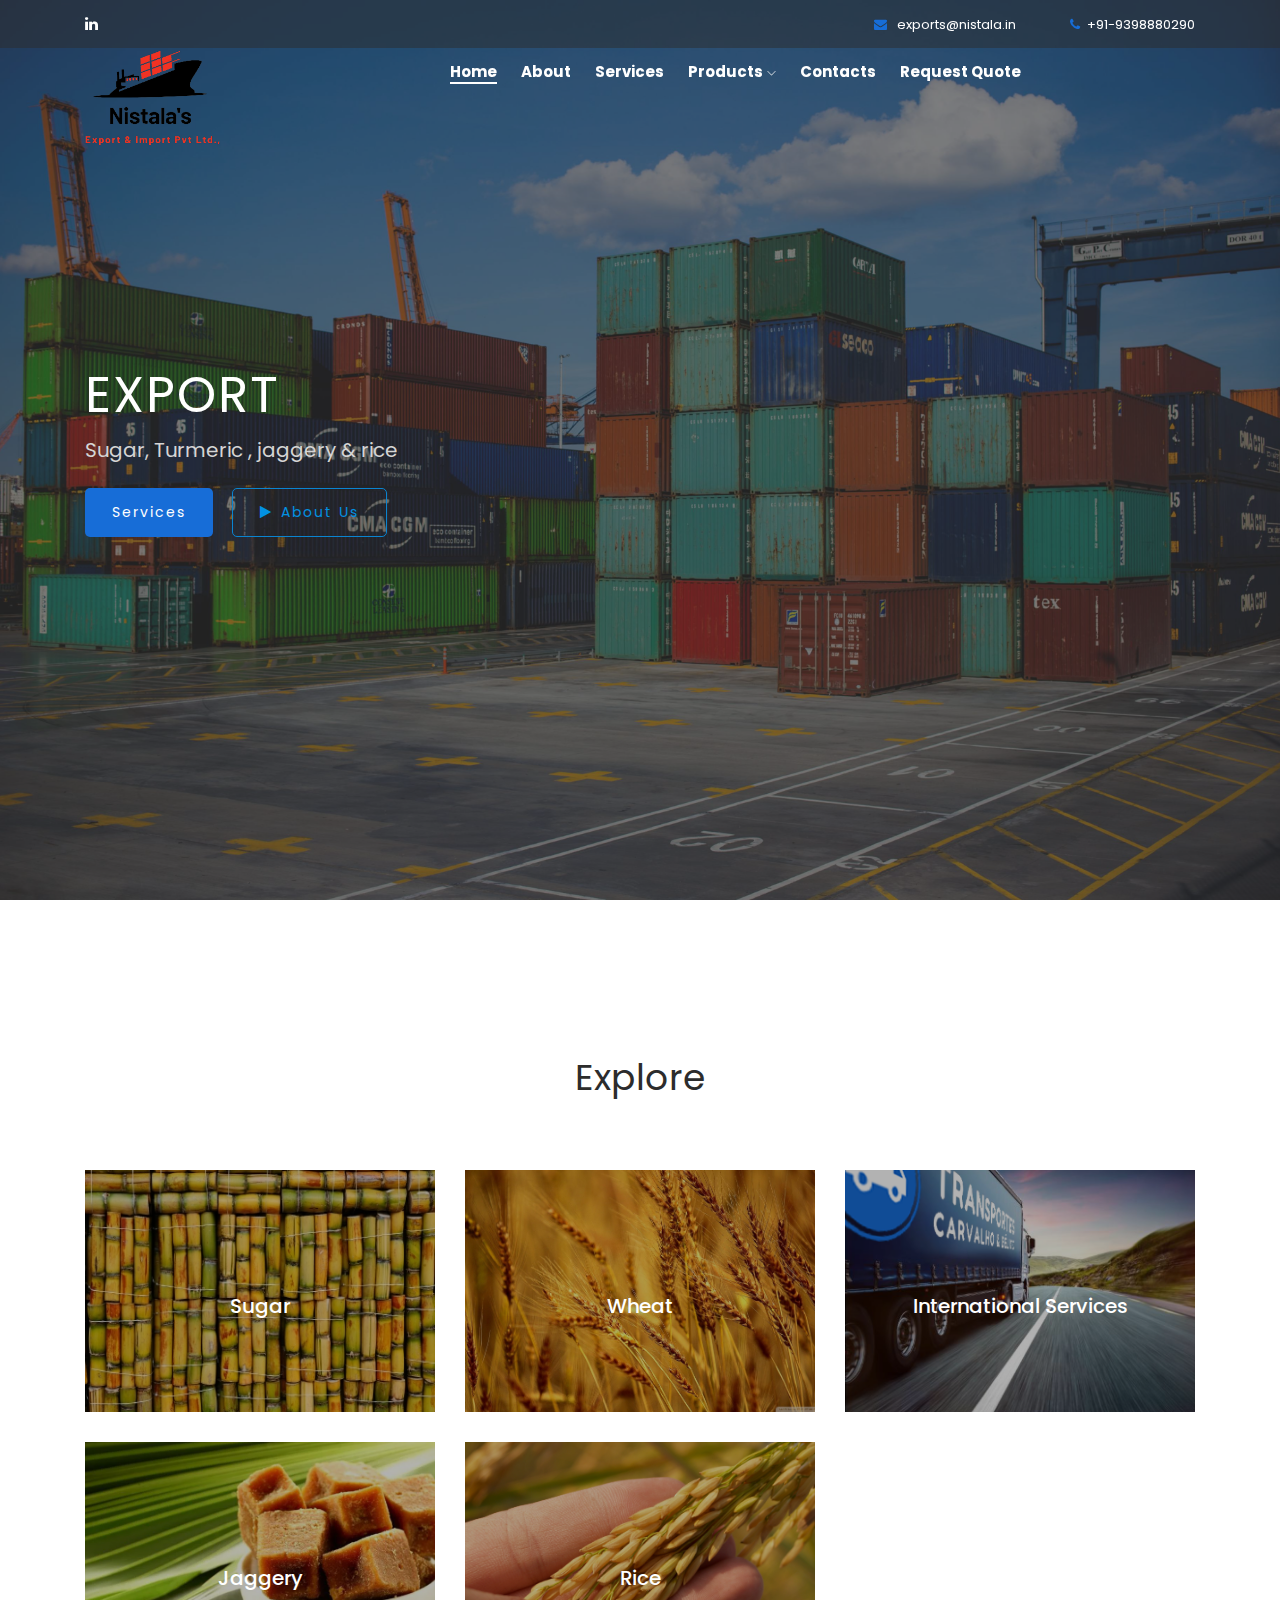
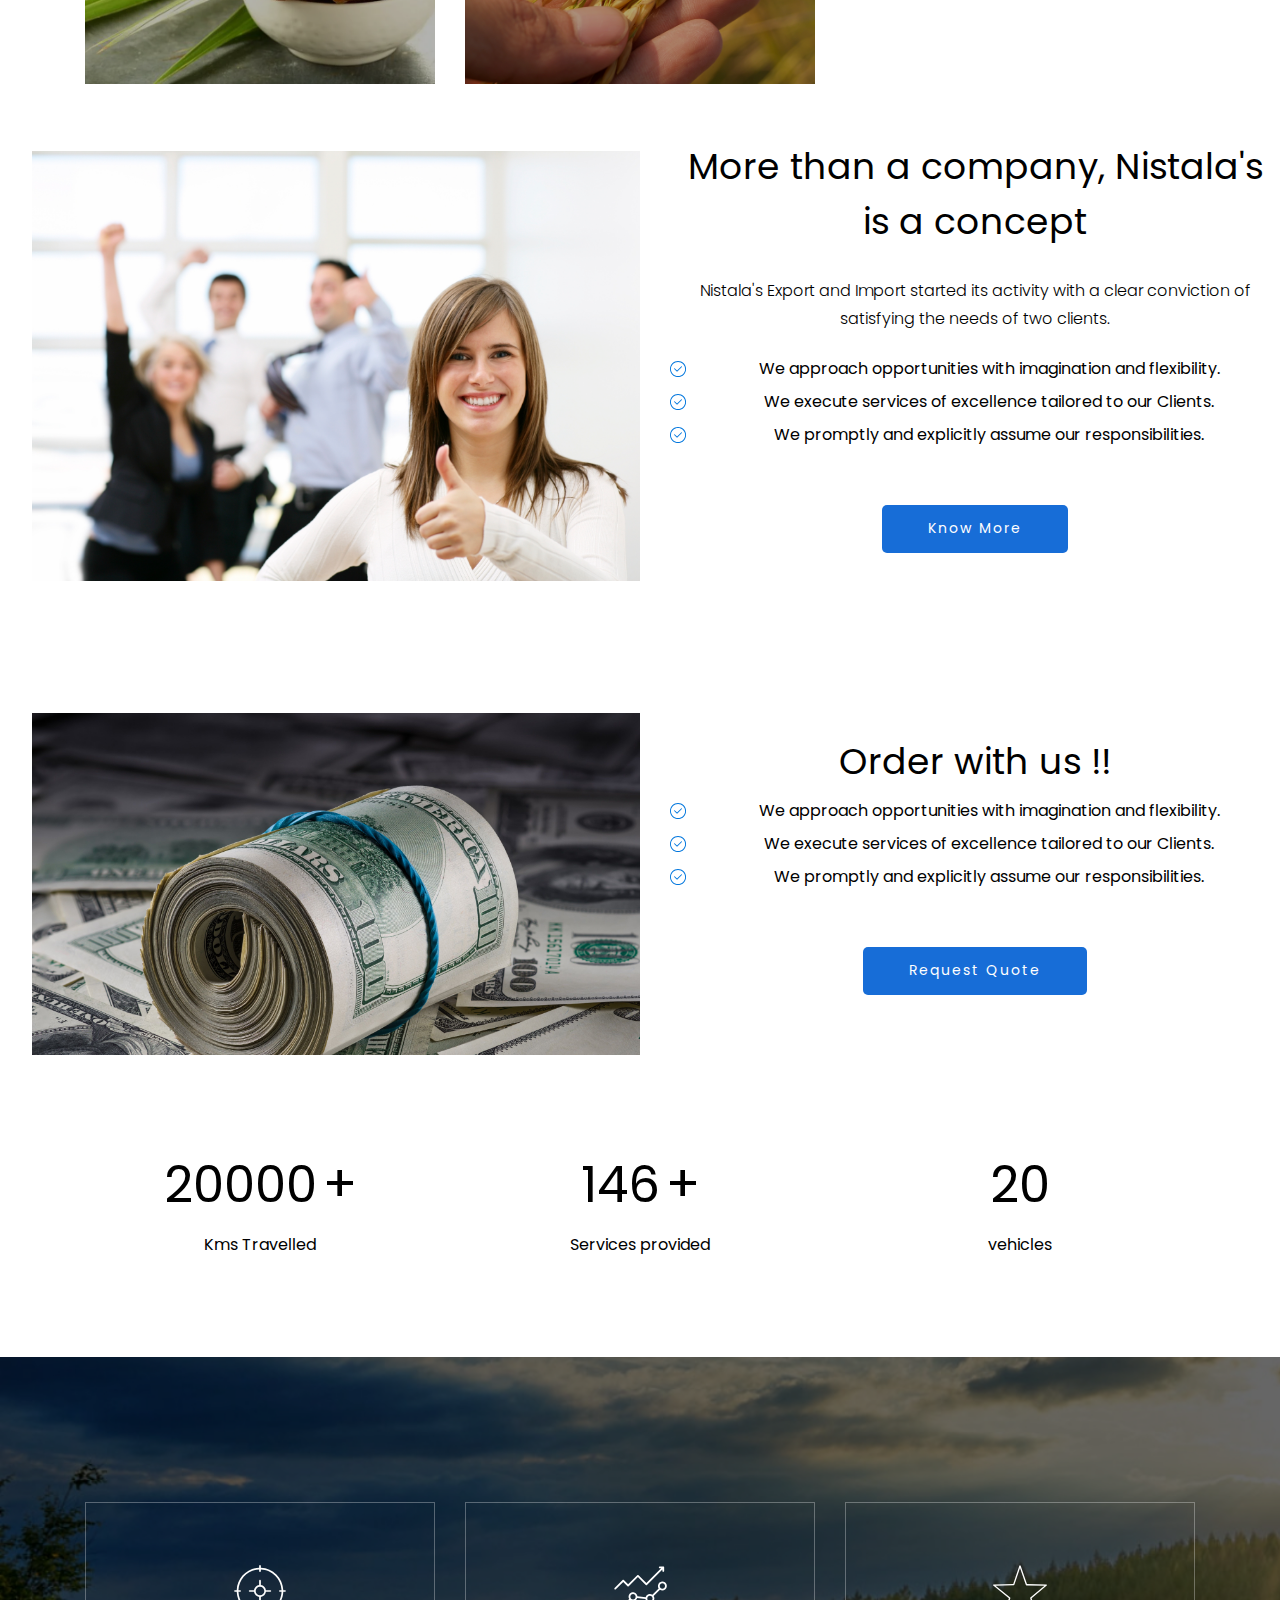
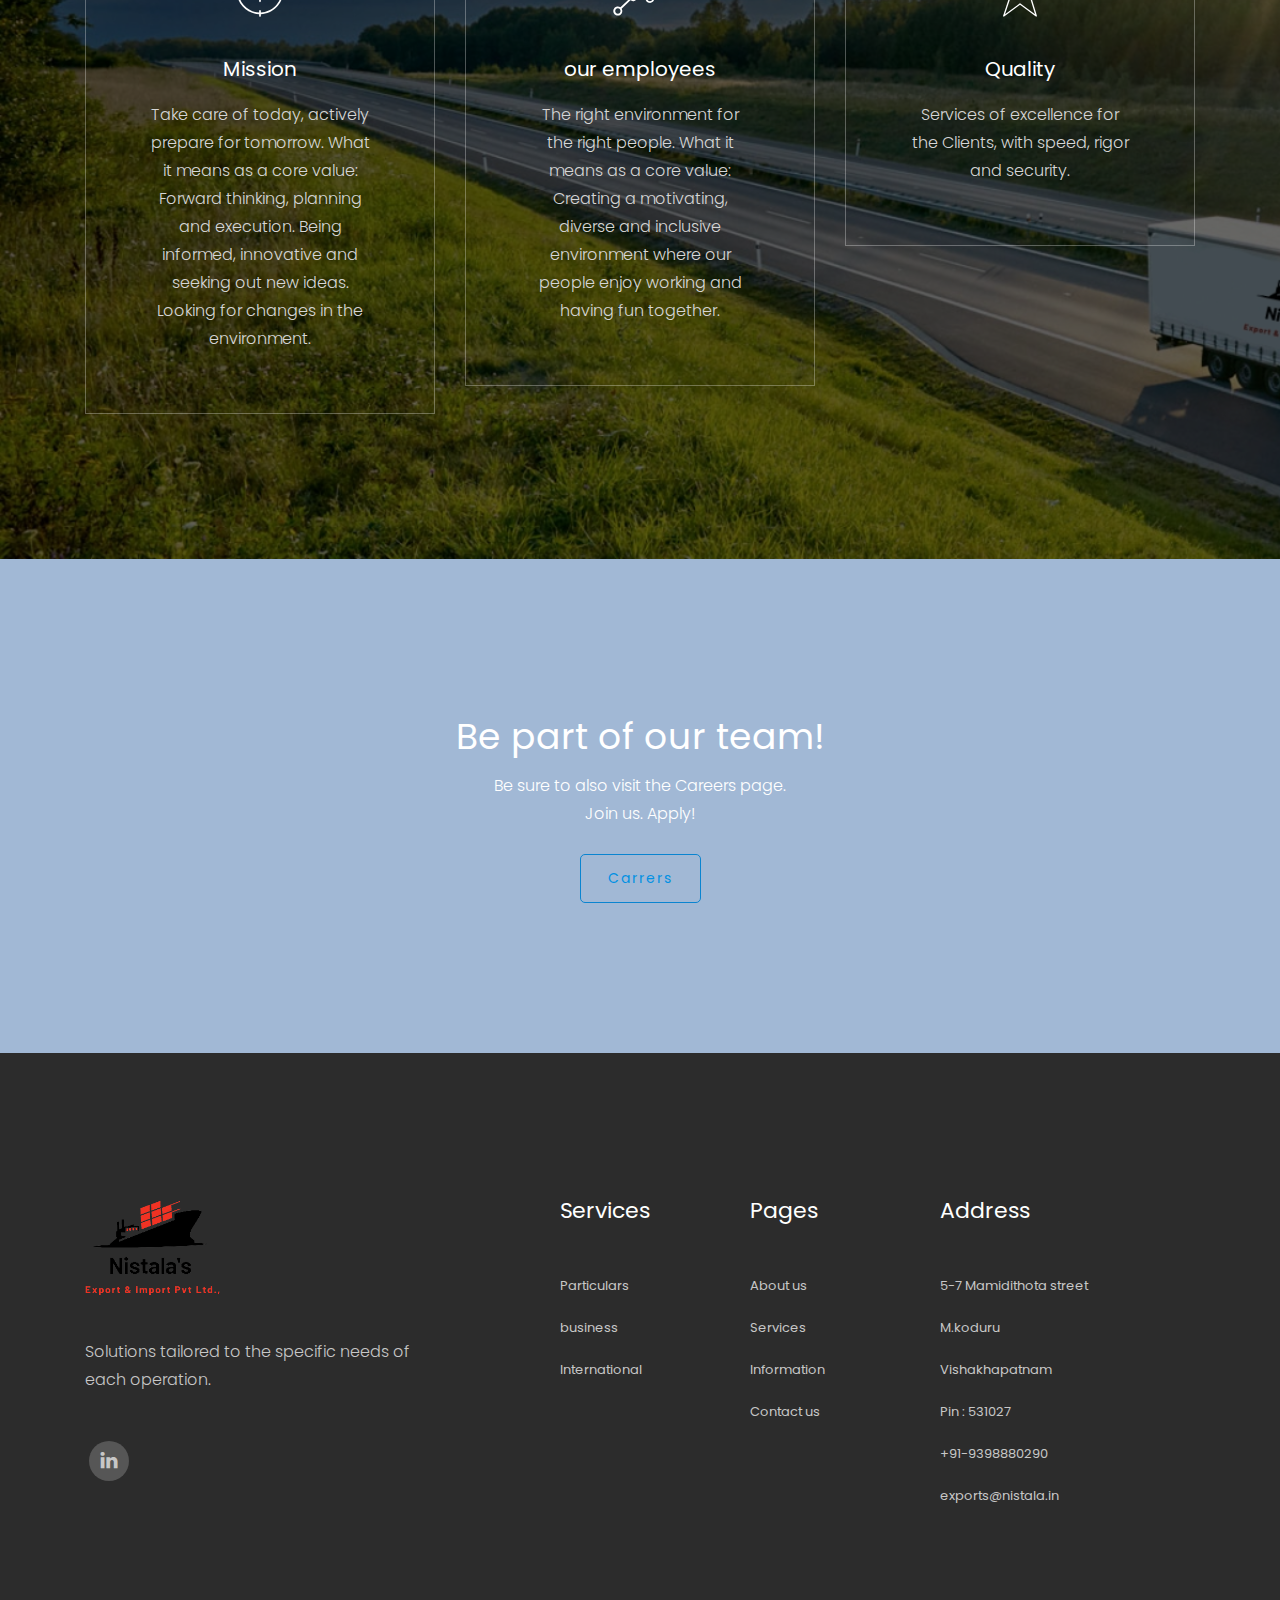
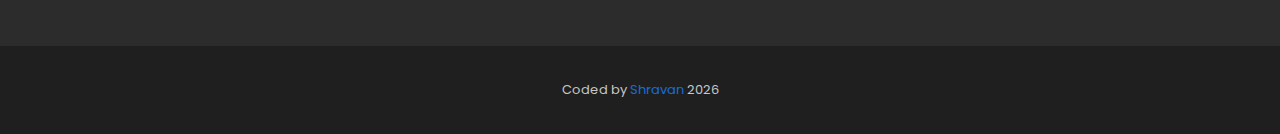
<file: index.html>
<!doctype html>
<html class="no-js" lang="zxx">

<!--!----------------------------------------------------------------------------------------------------------------- -->
<!--!                                                 HEAD                                                             -->
<!--!----------------------------------------------------------------------------------------------------------------- -->

<head>
    <meta charset="utf-8">
    <meta http-equiv="x-ua-compatible" content="ie=edge">
    <title>Export & import</title>
    <meta name="description" content="">
    <meta name="keywords"
        content="Mundanças, Transportes, Figueira da Foz, Camião, Canioneta, Carrinha, Nacional, Internacional">
    <meta name="viewport" content="width=device-width, initial-scale=1">

    <!-- Favicon -->
    <link rel="shortcut icon" type="image/x-icon" href="img/favicon/nistala_logo.png">

    <!-- CSS here -->
    <link rel="stylesheet" href="css/bootstrap.min.css">
    <link rel="stylesheet" href="css/owl.carousel.min.css">
    <link rel="stylesheet" href="css/magnific-popup.css">
    <link rel="stylesheet" href="css/font-awesome.min.css">
    <link rel="stylesheet" href="css/themify-icons.css">
    <link rel="stylesheet" href="css/nice-select.css">
    <link rel="stylesheet" href="css/flaticon.css">
    <link rel="stylesheet" href="css/gijgo.css">
    <link rel="stylesheet" href="css/animate.css">
    <link rel="stylesheet" href="css/slick.css">
    <link rel="stylesheet" href="css/slicknav.css">
    <link rel="stylesheet" href="css/style.min.css">
    <!-- <link rel="stylesheet" href="css/responsive.css"> -->
    <link rel="stylesheet" href="css/style.css">
</head>


<!--!----------------------------------------------------------------------------------------------------------------- -->
<!--!                                                 BODY                                                             -->
<!--!----------------------------------------------------------------------------------------------------------------- -->

<body>


    <!--!----------------------------------------------------------------------------------------------------------------- -->
    <!--!                                                 HEADER                                                           -->
    <!--!----------------------------------------------------------------------------------------------------------------- -->

    <!-- header-start -->
    <header>
        <div class="header-area ">
            <div class="header-top_area d-none d-lg-block">
                <div class="container">
                    <div class="row">
                        <div class="col-xl-6 col-md-6 ">
                            <div class="social_media_links">
                               
                                <a href="#">
                                    <i class="fa fa-linkedin"></i>
                                </a>
                            </div>
                        </div>
                        <div class="col-xl-6 col-md-6">
                            <div class="short_contact_list">
                                <ul>
                                    <li><a href="mailto:info@tcbelico.pt" target="_blank"> <i
                                                class="fa fa-envelope"></i> exports@nistala.in</a></li>
                                    <li><a href="tel: 233429093" target="_blank"><i class="fa fa-phone"></i>+91-9398880290</a></li>
                                </ul>
                            </div>
                        </div>
                    </div>
                </div>
            </div>


            <!--!----------------------------------------------------------------------------------------------------------------- -->
            <!--!                                                 NAVIGATION                                                       -->
            <!--!----------------------------------------------------------------------------------------------------------------- -->

            <div id="sticky-header" class="main-header-area">
                <div class="container">
                    
                        <div class="row align-items-left">
                            <!-- Logo -->
                            
                            <div class="col-sm-3 col-md-6 col-lg-4 col-xl-2">
                                <div class="logo">
                                    <a href="index.html">
                                        <img src="img/favicon/nistala_logo.png" height="100rem" alt="">
                                    </a>
                                </div>
                            </div>
                            <!-- Navigation -->
                            <div class="col-xl-10 col-lg-10">
                                <div class="main-menu  d-none d-lg-block">
                                    <nav>
                                        <ul id="navigation">
                                            <li><a class="active" href="index.html"><b>Home</b></a></li>
                                            <li><a href="about.html"><b>About</b></a></li>
                                            <li><a href="service.html"><b>Services</b></a></li>
                                            
                                            <li><a href="#"><b>Products</b> <i class="ti-angle-down"></i></a>
                                                <ul class="submenu">
                                                    <li><a href="sugar.html">Sugar</a></li>
                                                    <li><a href="rice.html">Rice</a></li>
                                                    <li><a href="wheat.html">Wheat/Wheatflour</a></li>
                                                    <li><a href="jaggery.html">jaggery</a></li>


                                                </ul>
                                            </li>
                                            <li><a href="contact.html"><b>Contacts</b></a></li>
                                            <li><a href="Quote.html"><b>Request Quote</b></a></li>
                                            
                                        </ul>
                                    </nav>
                                </div>
                            </div>
                            <!-- Solicitar Orçamento -->
                            
                           
                            <div class="col-12">
                                <div class="mobile_menu d-block d-lg-none"></div>
                            </div>
                        </div>
                    

                </div>
            </div>
        </div>
    </header>
    <!-- header-end -->


    <!--!----------------------------------------------------------------------------------------------------------------- -->
    <!--!                                                 SLIDER AREA                                                      -->
    <!--!----------------------------------------------------------------------------------------------------------------- -->

    <!-- slider_area_start -->
    <div class="slider_area">
        <div class="slider_active owl-carousel">
            <!-- Slider 1 -->
            <div class="single_slider  d-flex align-items-center slider_bg_1 overlay2">
                <div class="container">
                    <div class="row">
                        <div class="col-xl-12">
                            <div class="slider_text ">
                                <h3> EXPORT   </h3>
                                <p>Sugar, Turmeric , jaggery & rice </p>
                                <div class="video_service_btn">
                                    <a href="service.html" class="boxed-btn3">Services</a>
                                    <a href="about.html" class="boxed-btn3-white"> <i class="fa fa-play"></i>
                                        About us</a>
                                </div>
                            </div>
                        </div>
                    </div>
                </div>
            </div>
            <!-- Slider 2 -->
            <div class="single_slider  d-flex align-items-center slider_bg_2 overlay2">
                <div class="container">
                    <div class="row">
                        <div class="col-xl-12">
                            <div class="slider_text ">
                                <h3> Private <br>
                                    Service </h3>
                                <p>We transport your life as it was fosse a nossa! </p>
                                <div class="video_service_btn">
                                    <a href="service.html" class="boxed-btn3">Services</a>
                                    <a href="about.html" class="boxed-btn3-white"> <i class="fa fa-play"></i>
                                        About us</a>
                                </div>
                            </div>
                        </div>
                    </div>
                </div>
            </div>
            <!-- Slider 3 -->
            <div class="single_slider  d-flex align-items-center slider_bg_3 overlay2">
                <div class="container">
                    <div class="row">
                        <div class="col-xl-12">
                            <div class="slider_text ">
                                <h3> Business <br>
                                    Services </h3>
                                <p>Providing cutting edge services for your business</p>
                                <div class="video_service_btn">
                                    <a href="service.html" class="boxed-btn3">Services </a>
                                    <a href="about.html" class="boxed-btn3-white"> <i class="fa fa-play"></i>
                                        About us</a>
                                </div>
                            </div>
                        </div>
                    </div>
                </div>
            </div>
        </div>
    </div>
    <!-- slider_area_end -->


    <!--!----------------------------------------------------------------------------------------------------------------- -->
    <!--!                                                 SERVICE AREA                                                     -->
    <!--!----------------------------------------------------------------------------------------------------------------- -->

    <!-- service_area_start -->
    <div class="service_area">
        <div class="container">
            <div class="row">
                <div class="col-xl-12">
                    <div class="section_title text-center mb-50">
                        <h3>Explore </h3>
                    </div>
                </div>
            </div>
            <div class="row">
                <div class="col-xl-4 col-md-4">
                    <div class="single_service service_bg_1">
                        <div class="service_hover">
                            <!-- <img src="img/svg_icon/servicos_particulasres_icon.svg" alt=""> -->
                            <h3>Sugar</h3>
                            <div class="hover_content">
                                <div class="hover_content_inner">
                                    <h4>Sugar</h4>
                                    <p> We are offering  S-30 White Cane Sugar. We offer ECO Friendly Packing to our esteemed Customers. 
                                    </p>
                                </div>
                            </div>
                        </div>
                    </div>
                </div>
                <div class="col-xl-4 col-md-4">
                    <div class="single_service service_bg_2">
                        <div class="service_hover">
                            <!-- <img src="img/svg_icon/servicos_empresariais_icon.svg" alt=""> -->
                            <h3>Wheat</h3>
                            <div class="hover_content">
                                <div class="hover_content_inner">
                                    <h4>wheat exports</h4>
                                    <p>India, the second-largest producer of wheat globally, exported 8.2 million tonnes in the year to March 2022, a record.
                                    </p>
                                </div>
                            </div>
                        </div>
                    </div>
                </div>


               



                <div class="col-xl-4 col-md-4">
                    <div class="single_service service_bg_3">
                        <div class="service_hover">
                            <!-- <img src="img/svg_icon/servicos_internacionais.svg" alt=""> -->
                            <h3>International Services</h3>
                            <div class="hover_content">
                                <div class="hover_content_inner">
                                    <h4>International Services</h4>
                                    <p>Changing countries, facing new challenges and new realities, always with
                                        peace of mind of a change made within the agreed deadlines.
                                    </p>
                                </div>
                            </div>
                        </div>
                    </div>
                </div>



                <div class="col-xl-4 col-md-4">
                    <div class="single_service service_bg_5">
                        <div class="service_hover">
                            <!-- <img src="img/svg_icon/servicos_internacionais.svg" alt=""> -->
                            <h3>Jaggery</h3>
                            <div class="hover_content">
                                <div class="hover_content_inner">
                                    <h4>Jaggery</h4>
                                    <p>Jaggery is unrefined natural sugar that is produced without adding any chemicals.
                                    </p>
                                </div>
                            </div>
                        </div>
                    </div>
                </div>

                <div class="col-xl-4 col-md-4">
                    <div class="single_service service_bg_4">
                        <div class="service_hover">
                            <!-- <img src="img/svg_icon/servicos_internacionais.svg" alt=""> -->
                            <h3>Rice</h3>
                            <div class="hover_content">
                                <div class="hover_content_inner">
                                    <h4>Rice</h4>
                                    <p>Rice is renowned for exquisite aroma, superfine kernels, great taste and Silky Texture.
                                    </p>
                                </div>
                            </div>
                        </div>
                    </div>
                </div>
            </div>
        </div>
    </div>
    <!-- service_area_end -->


    <!--!----------------------------------------------------------------------------------------------------------------- -->
    <!--!                                                 SOBRE NOS AREA                                                   -->
    <!--!----------------------------------------------------------------------------------------------------------------- -->

    <!-- about  -->
    <div class="about_area ">
        <div class="container-fluid p-0">
            <div class="row no-gutters align-items-center">
                <div class="col-xl-6 col-lg-6">
                    <div class="about_image">
                        <img src="img/about/about.png" alt="">
                    </div>
                </div>
                <div class="col-xl-6 col-lg-6">
                    <div class="about_info">
                        <h3>More than a company, Nistala's is a concept</h3>
                        <p>Nistala's Export and Import  started its activity
                            with a clear conviction of satisfying the needs of two clients.
                        </p>
                        <ul>
                            <li>We approach opportunities with imagination and flexibility.</li>
                            <li> We execute services of excellence tailored to our Clients. </li>
                            <li> We promptly and explicitly assume our responsibilities.</li>
                        </ul>

                        <div class="about_btn">
                            <a class="boxed-btn3" href="#">know more </a>
                        </div>
                    </div>
                </div>
            </div>
        </div>
    </div>
    <!--/ about  -->

         <br>
         <br>
         <br>
         <br>
         <br>


    <div class="about_area ">
        <div class="container-fluid p-0">
            <div class="row no-gutters align-items-center">
                <div class="col-xl-6 col-lg-6">
                    <div class="about_image">
                        <img src="img/about/825735.jpg" alt="">
                    </div>
                </div>
                <div class="col-xl-6 col-lg-6">
                    <div class="about_info">
                        <h3>Order with us !!</h3>
                        
                        <ul>
                            <li>We approach opportunities with imagination and flexibility.</li>
                            <li> We execute services of excellence tailored to our Clients. </li>
                            <li> We promptly and explicitly assume our responsibilities.</li>
                        </ul>

                        <div class="about_btn">
                            <a class="boxed-btn3" href="Quote.html">Request Quote </a>
                        </div>
                    </div>
                </div>
            </div>
        </div>
    </div>






    <!--!----------------------------------------------------------------------------------------------------------------- -->
    <!--!                                                 INDICADORES                                                      -->
    <!--!----------------------------------------------------------------------------------------------------------------- -->

    <!-- counter  -->
    <div class="counter_area1">
        <div class="container">
            <div class="row">
                <div class="col-xl-4 col-md-4">
                    <div class="single_counter text-center">
                        <h3> <span class="counter">20000</span> <span>+</span> </h3>
                        <span>Kms Travelled</span>
                    </div>
                </div>
                <div class="col-xl-4 col-md-4">
                    <div class="single_counter text-center">
                        <h3> <span class="counter">146</span> <span>+</span> </h3>
                        <span>Services provided</span>
                    </div>
                </div>
                <div class="col-xl-4 col-md-4">
                    <div class="single_counter text-center">
                        <h3> <span class="counter">20</span> </h3>
                        <span>vehicles</span>
                    </div>
                </div>
            </div>
        </div>
    </div>
    <!--/ counter  -->


    <!--!----------------------------------------------------------------------------------------------------------------- -->
    <!--!                                                 SOBRE NOS CARACTARETICAS                                         -->
    <!--!----------------------------------------------------------------------------------------------------------------- -->

    <!-- about wrap  -->
    <div class="about_wrap_area about_bg_1">
        <div class="container">
            <div class="row">
                <div class="col-xl-4 col-md-6 col-lg-4">
                    <div class="single_service_wrap text-center">
                        <img src="img/svg_icon/target.svg" alt="">
                        <h3>Mission</h3>
                        <p>Take care of today, actively prepare for tomorrow. What it means as a core value: Forward thinking, planning and execution. Being informed, innovative and seeking out new ideas. Looking for changes in the environment. </p>
                    </div>
                </div>
                <div class="col-xl-4 col-md-6 col-lg-4">
                    <div class="single_service_wrap text-center">
                        <img src="img/svg_icon/inovacao.svg" alt="">
                        <h3>our employees</h3>
                        <p>The right environment for the right people. What it means as a core value: Creating a motivating, diverse and inclusive environment where our people enjoy working and having fun together. </p>
                    </div>
                </div>
                <div class="col-xl-4 col-md-6 col-lg-4">
                    <div class="single_service_wrap text-center">
                        <img src="img/svg_icon/qualidade.svg" alt="">
                        <h3>Quality</h3>
                        <p>Services of excellence for the Clients, with speed, rigor and security. </p>
                    </div>
                </div>
            </div>
        </div>
    </div>
    <!--/ about wrap  -->


    <!--!----------------------------------------------------------------------------------------------------------------- -->
    <!--!                                                 SOBRE NOS CARACTARETICAS                                         -->
    <!--!----------------------------------------------------------------------------------------------------------------- -->

    <!-- financial_solution -->
   <!-- <div class="financial_solution_area1">
        <div class="container">
            <div class="row">
                <div class="col-xl-6 col-lg-6">
                    <div class="financial_active owl-carousel">
                        <div class="single_finalcial_wrap">
                            <h3>Exporter and Supplier of India White Refined Sugar</h3>
                            <p>Nistala's is a Prominent Exporter and Supplier of India White Refined Sugar. Our Product Range Comprises of Premium Quality Indian Sugar, Refined Sugar, Granulated Sugar and White Sugar. Sugar Grades based on Crystal Size. We are offering ICUMSA-45 White Refined Sugar. Nistala's offer ECO Friendly Packing to our esteemed Customers. We offer unadulterated content to the customers and do not compromise on the Quality of the Sugar. We have access to the world best-in-class Sugar Producers to provide a full range of White Sugar qualities with privileged access to a very High Quality Sugar.</p>
                        </div>
                       
                    </div>
                </div>
                <div class="col-xl-6 col-lg-6">
                    <div class="finance_thumb">
                        <img src="img/about/sobre_nos_grupo.png"  alt="">
                    </div>
                </div>
            </div>
        </div>
    </div> -->
    <!--/ financial_solution -->


    <!--!----------------------------------------------------------------------------------------------------------------- -->
    <!--!                                                 SOBRE NOS CARACTARETICAS                                         -->
    <!--!----------------------------------------------------------------------------------------------------------------- -->

    <!-- <div class="testmonial_area">
        <div class="container">
            <div class="row">
                <div class="col-xl-10 offset-xl-1">
                    <div class="testmonial_active2 owl-carousel">
                        <div class="single_slider text-center"
                            data-dot='<img src="img/testmonial/testemunho_1.png" alt="#" '>
                            <p>Abordamos as oportunidades com imaginação e flexibilidade, dando respostas adaptadas aos
                                desafios do mercado.</p>
                            <div class="author_name text-center">
                                <h4>António Carvalho</h4>
                                <span> Presidente</span>
                            </div>
                        </div>
                        <div class="single_slider text-center"
                            data-dot='<img src="img/testmonial/testemunho_2" alt="#" '>
                            <p>Executamos serviços de excelência à medida das necessidades dos nossos Clientes, com
                                rapidez, rigor e segurança.</p>
                            <div class="author_name text-center">
                                <h4>Ricardo Bélico</h4>
                                <span> Administrador</span>
                            </div>
                        </div>
                        <div class="single_slider text-center"
                            data-dot='<img src="img/testmonial/testemunho_3" alt="#" '>
                            <p>Aumentamos a rentabilidade dos nossos Clientes através de uma equipa competente, motivada
                                e inovadora.</p>
                            <div class="author_name text-center">
                                <h4>Sofia Nunes</h4>
                                <span> Diretora Recursos Humanos</span>
                            </div>
                        </div>
                    </div>

                </div>
            </div>
        </div>
    </div> -->


    <!--!----------------------------------------------------------------------------------------------------------------- -->
    <!--!                                                 SOBRE NOS CARACTARETICAS                                         -->
    <!--!----------------------------------------------------------------------------------------------------------------- -->

    <!-- project  -->
    <div class="project_area">
        <div class="container">
            <div class="row">
                <div class="col-xl-12">
                    <div class="project_info text-center">
                        <h3>Be part of our team!</h3>
                        <p>Be sure to also visit the Careers page. <br>
                            Join us. Apply!</p>
                        <a href="#" class="boxed-btn3-white">Carrers</a>
                    </div>
                </div>
            </div>
        </div>
    </div>
   


    <!--/ project  -->


    <!--!----------------------------------------------------------------------------------------------------------------- -->
    <!--!                                                FOOTER                                                            -->
    <!--!----------------------------------------------------------------------------------------------------------------- -->

    <!-- footer start -->
    <footer class="footer">
        <div class="footer_top">
            <div class="container">
                <div class="row">
                    <div class="col-xl-4 col-md-6 col-lg-4">
                        <div class="footer_widget">
                            <div class="footer_logo">
                                <a href="#">
                                    <img src="img/favicon/nistala_logo.png" height="100rem" alt="">
                                </a>
                            </div>
                            <p>
                                Solutions tailored to the specific needs of each operation.
                            </p>
                            <div class="socail_links">
                                <ul>
                                    <li>
                                       
                                    </li>
                                    <li>
                                        <a href="#">
                                            <i class="ti-linkedin"></i>
                                        </a>
                                    </li>
                                </ul>
                            </div>

                        </div>
                    </div>
                    <div class="col-xl-2 offset-xl-1 col-md-6 col-lg-3">
                        <div class="footer_widget">
                            <h3 class="footer_title">
                                Services
                            </h3>
                            <ul>
                                <li><a href="service.html">Particulars</a></li>
                                <li><a href="service.html">business</a></li>
                                <li><a href="service.html">International</a></li>
                            </ul>

                        </div>
                    </div>
                    <div class="col-xl-2 col-md-6 col-lg-2">
                        <div class="footer_widget">
                            <h3 class="footer_title">
                                
                                 Pages
                            </h3>
                            <ul>
                                <li><a href="about.html">About us</a></li>
                                <li><a href="service.html">Services</a></li>
                                <li><a href="clientes.html">Information</a></li>
                                <li><a href="contact.html">Contact us</a></li>
                            </ul>
                        </div>
                    </div>
                    <div class="col-xl-3 col-md-6 col-lg-3">
                        <div class="footer_widget">
                            <h3 class="footer_title">
                                Address
                            </h3>
                            <ul>
                                <li> 5-7 Mamidithota street 
                                </li>
                                <li> M.koduru 
                                </li>
                                <li> Vishakhapatnam
                                </li>
                                <li> Pin : 531027
                                </li>
                                <li><a href="tel:+91-9398880290" target="_blank">+91-9398880290</li></a>
                                <li><a href="mailto:exports@nistala.in" target="_blank"> exports@nistala.in</a></li>
                            </ul>
                        </div>
                    </div>
                </div>
            </div>
        </div>
        <div class="copy-right_text">
            <div class="container">
                <div class="footer_border"></div>
                <div class="row">
                    <div class="col-xl-12">
                        <p class="copy_right text-center">
                            Coded by <a href="https://julionuneslucas.github.io/Julio-Lucas-Portfolio/"
                                target="_blank">Shravan</a>
                            <script>document.write(new Date().getFullYear());</script>
                        </p>
                    </div>
                </div>
            </div>
        </div>
    </footer>
    <!--/ footer end  -->

    <!-- link that opens popup -->


    <!--!----------------------------------------------------------------------------------------------------------------- -->
    <!--!                                                POPUP - SOLICITAR ORÇAMENTO                                       -->
    <!--!----------------------------------------------------------------------------------------------------------------- -->

    <!-- form itself end-->
    <form id="test-form" class="white-popup-block mfp-hide">
        <div class="popup_box ">
            <div class="popup_inner">
                <div class="popup_header">
                    <h3>Solicitar Orçamento</h3>
                </div>

                <div class="custom_form">
                    <div class="row">
                        <div class="col-xl-12">
                            <input type="text" placeholder="O Seu Nome">
                        </div>
                        <div class="col-xl-12">
                            <input type="email" placeholder="O Seu Email">
                        </div>
                        <div class="col-xl-12">
                            <textarea name="" id="" cols="30" rows="10" placeholder="Mensagem"></textarea>
                        </div>
                        <div class="col-xl-12">
                            <button type="submit" class="boxed-btn3">Enviar</button>
                        </div>
                    </div>
                </div>

            </div>
        </div>
    </form>
    <!-- form itself end -->


    <!--!----------------------------------------------------------------------------------------------------------------- -->
    <!--!                                                SCRIPTS                                                           -->
    <!--!----------------------------------------------------------------------------------------------------------------- -->

    <!-- JS here -->
    <script src="js/vendor/modernizr-3.5.0.min.js"></script>
    <script src="js/vendor/jquery-1.12.4.min.js"></script>
    <script src="js/popper.min.js"></script>
    <script src="js/bootstrap.min.js"></script>
    <script src="js/owl.carousel.min.js"></script>
    <script src="js/isotope.pkgd.min.js"></script>
    <script src="js/ajax-form.js"></script>
    <script src="js/waypoints.min.js"></script>
    <script src="js/jquery.counterup.min.js"></script>
    <script src="js/imagesloaded.pkgd.min.js"></script>
    <script src="js/scrollIt.js"></script>
    <script src="js/jquery.scrollUp.min.js"></script>
    <script src="js/wow.min.js"></script>
    <script src="js/nice-select.min.js"></script>
    <script src="js/jquery.slicknav.min.js"></script>
    <script src="js/jquery.magnific-popup.min.js"></script>
    <script src="js/plugins.js"></script>
    <script src="js/gijgo.min.js"></script>
    <script src="js/slick.min.js"></script>
    <!--contact js-->
    <script src="js/contact.js"></script>
    <script src="js/jquery.ajaxchimp.min.js"></script>
    <script src="js/jquery.form.js"></script>
    <script src="js/jquery.validate.min.js"></script>
    <script src="js/mail-script.js"></script>

    <script src="js/main.js"></script>
</body>

</html>
</file>
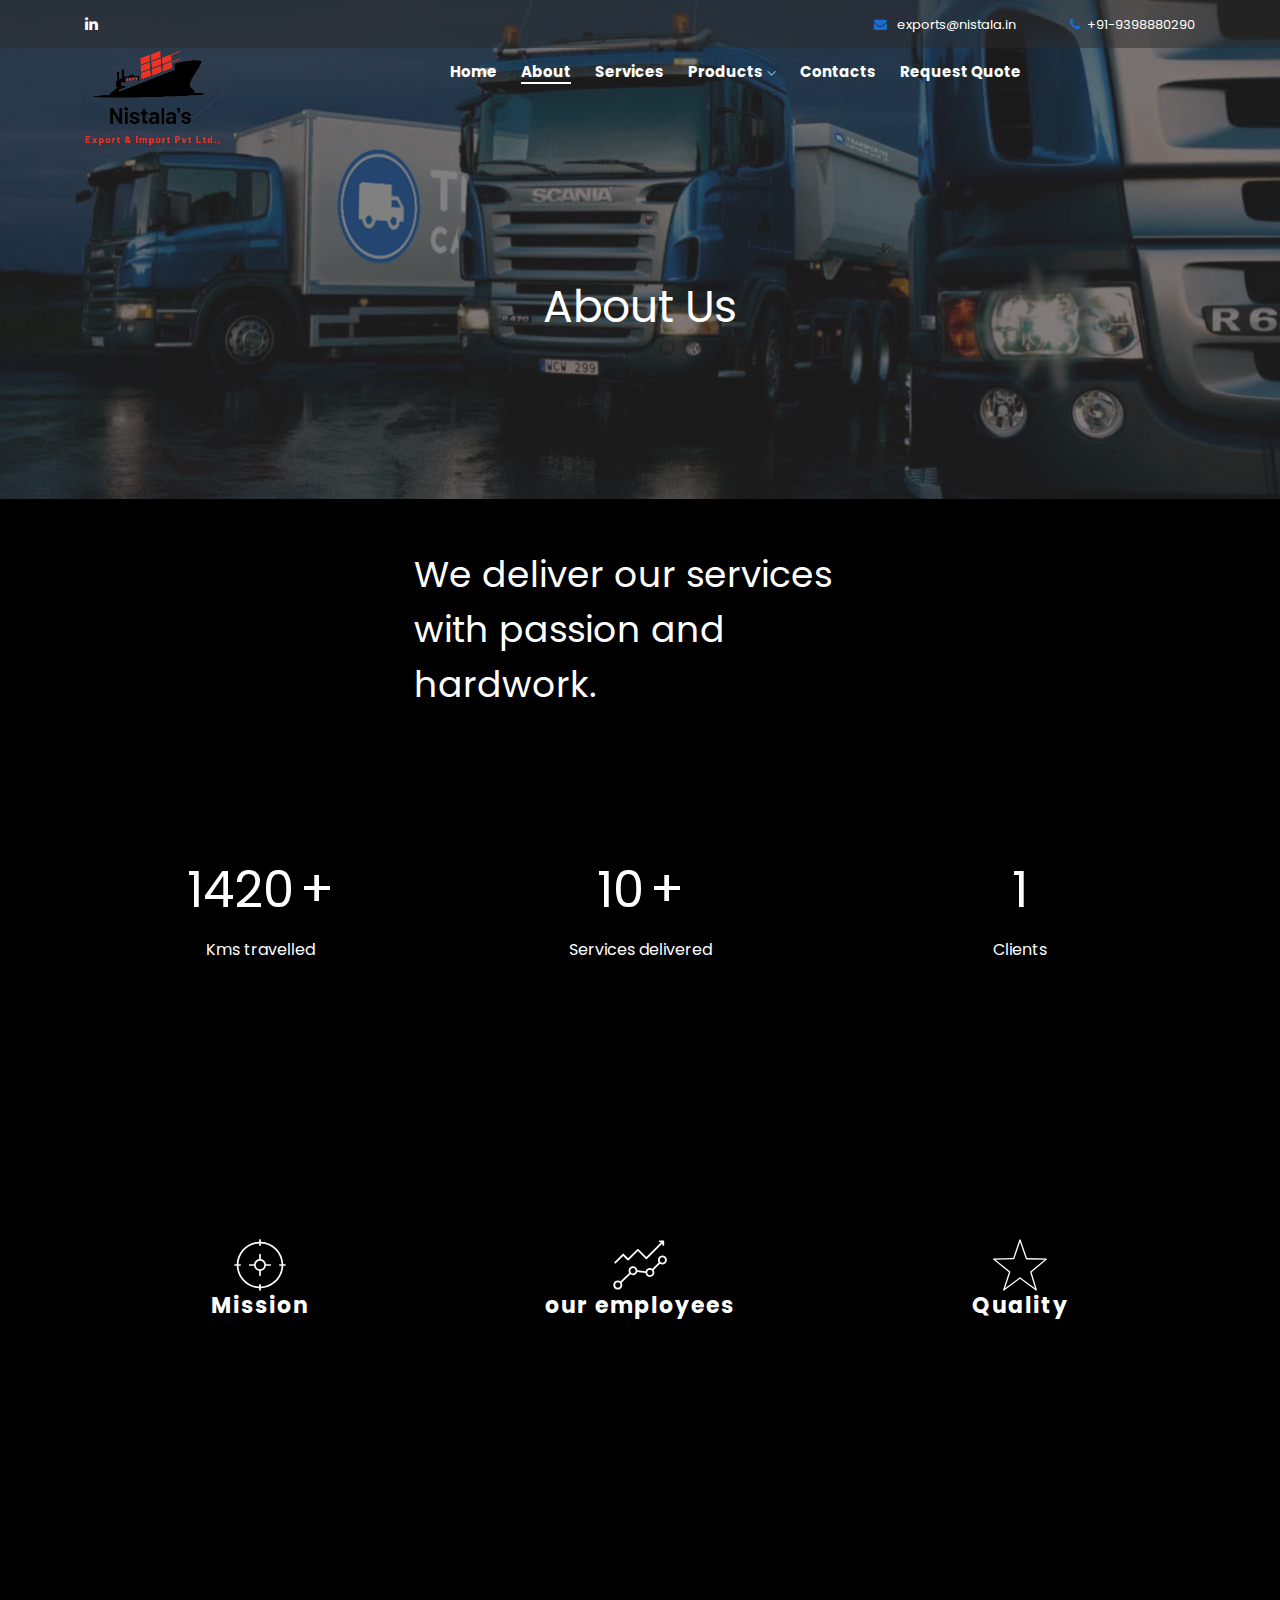
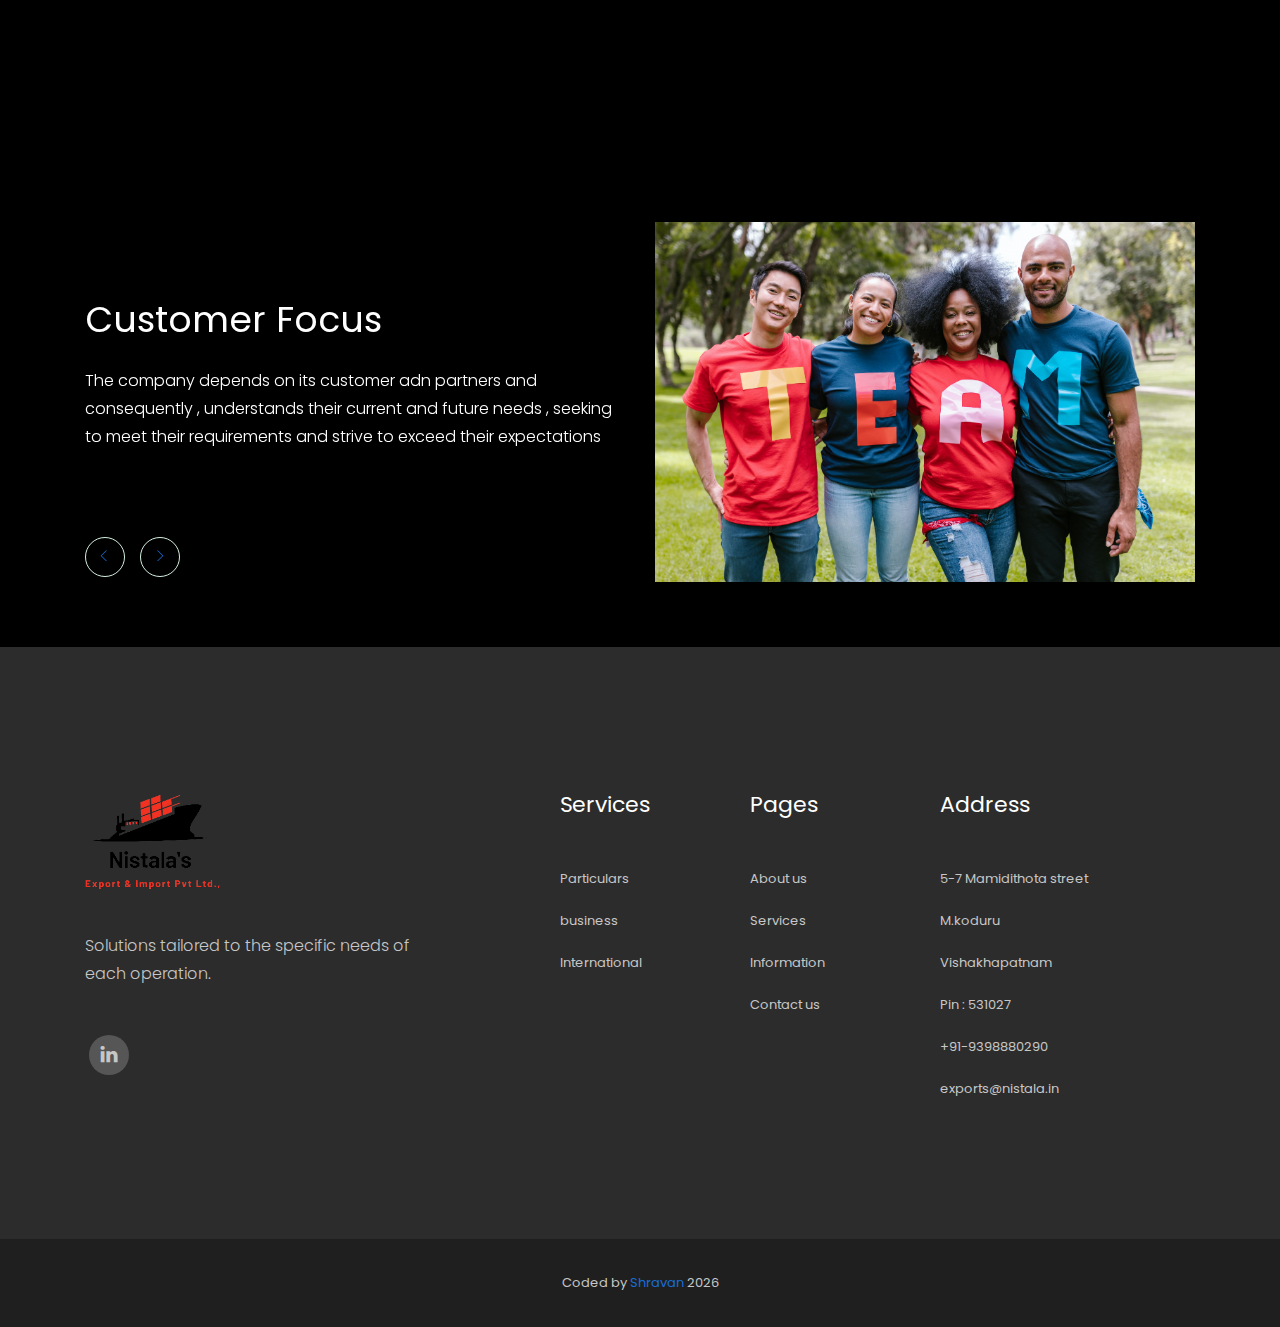
<file: about.html>
<!doctype html>
<html class="no-js" lang="zxx">


<!--!----------------------------------------------------------------------------------------------------------------- -->
<!--!                                                 HEAD                                                             -->
<!--!----------------------------------------------------------------------------------------------------------------- -->

<head>
    <meta charset="utf-8">
    <meta http-equiv="x-ua-compatible" content="ie=edge">
    <title>Nistala's Export & Import Pvt Ltd</title>
    <meta name="description" content="">
    <meta name="keywords"
        content="Mundanças, Transportes, Figueira da Foz, Camião, Canioneta, Carrinha, Nacional, Internacional">
    <meta name="viewport" content="width=device-width, initial-scale=1">

    <!-- Favicon -->
    <link rel="shortcut icon" type="image/x-icon" href="img/favicon/nistala_logo.png">

    <!-- CSS here -->
    <link rel="stylesheet" href="css/bootstrap.min.css">
    <link rel="stylesheet" href="css/owl.carousel.min.css">
    <link rel="stylesheet" href="css/magnific-popup.css">
    <link rel="stylesheet" href="css/font-awesome.min.css">
    <link rel="stylesheet" href="css/themify-icons.css">
    <link rel="stylesheet" href="css/nice-select.css">
    <link rel="stylesheet" href="css/flaticon.css">
    <link rel="stylesheet" href="css/gijgo.css">
    <link rel="stylesheet" href="css/animate.css">
    <link rel="stylesheet" href="css/slick.css">
    <link rel="stylesheet" href="css/slicknav.css">
    <link rel="stylesheet" href="css/style.min.css">
    <!-- <link rel="stylesheet" href="css/responsive.css"> -->
    <link rel="stylesheet" href="css/style.css">
</head>


<!--!----------------------------------------------------------------------------------------------------------------- -->
<!--!                                                 BODY                                                             -->
<!--!----------------------------------------------------------------------------------------------------------------- -->

<body>


    <!--!----------------------------------------------------------------------------------------------------------------- -->
    <!--!                                                 HEADER                                                           -->
    <!--!----------------------------------------------------------------------------------------------------------------- -->

    <!-- header-start -->
    <header>
        <header>
            <div class="header-area ">
                <div class="header-top_area d-none d-lg-block">
                    <div class="container">
                        <div class="row">
                            <div class="col-xl-6 col-md-6 ">
                                <div class="social_media_links">
                                    
                                    <a href="#">
                                        <i class="fa fa-linkedin"></i>
                                    </a>
                                </div>
                            </div>
                            <div class="col-xl-6 col-md-6">
                                <div class="short_contact_list">
                                    <ul>
                                        <li><a href="mailto:info@tcbelico.pt" target="_blank"> <i
                                                    class="fa fa-envelope"></i> exports@nistala.in</a></li>
                                        <li><a href="tel: 233429093" target="_blank"><i class="fa fa-phone"></i>+91-9398880290</a></li>
                                    </ul>
                                </div>
                            </div>
                        </div>
                    </div>
                </div>


                <!--!----------------------------------------------------------------------------------------------------------------- -->
                <!--!                                                 NAVIGATION                                                       -->
                <!--!----------------------------------------------------------------------------------------------------------------- -->

                <div id="sticky-header" class="main-header-area">
                    <div class="container">
                        
                            <div class="row align-items-left">
                                <!-- Logo -->
                                
                                <div class="col-sm-3 col-md-6 col-lg-4 col-xl-2">
                                    <div class="logo">
                                        <a href="index.html">
                                            <img src="img/favicon/nistala_logo.png" height="100rem" alt="">
                                        </a>
                                    </div>
                                </div>
                                <!-- Navigation -->
                                <div class="col-xl-10 col-lg-10">
                                    <div class="main-menu  d-none d-lg-block">
                                        <nav>
                                            <ul id="navigation">
                                                <li><a  href="index.html"><b>Home</b></a></li>
                                                <li><a class="active" href="about.html"><b>About</b></a></li>
                                                <li><a href="service.html"><b>Services</b></a></li>
                                                
                                                <li><a href="#"><b>Products</b> <i class="ti-angle-down"></i></a>
                                                    <ul class="submenu">
                                                        <li><a href="sugar.html">Sugar</a></li>
                                                        <li><a href="rice.html">Rice</a></li>
                                                        <li><a href="wheat.html">Wheat/Wheatflour</a></li>
                                                        <li><a href="jaggery.html">jaggery</a></li>
    
    
                                                    </ul>
                                                </li>
                                                <li><a href="contact.html"><b>Contacts</b></a></li>
                                                <li><a href="Quote.html"><b>Request Quote</b></a></li>
                                                
                                            </ul>
                                        </nav>
                                    </div>
                                </div>
                                <!-- Solicitar Orçamento -->
                                
                               
                                <div class="col-12">
                                    <div class="mobile_menu d-block d-lg-none"></div>
                                </div>
                            </div>
                        
    
                    </div>
                </div>
            </div>
        </header>
        <!-- header-end -->

        <!--!----------------------------------------------------------------------------------------------------------------- -->
        <!--!                                                 HERO                                                             -->
        <!--!----------------------------------------------------------------------------------------------------------------- -->

        <!-- bradcam_area  -->
        <div class="bradcam_area bradcam_bg_1">
            <div class="container">
                <div class="row">
                    <div class="col-xl-12">
                        <div class="bradcam_text text-center">
                            <h3>About us</h3>
                        </div>
                    </div>
                </div>
            </div>
        </div>
        <!--/ bradcam_area  -->





        <!--!----------------------------------------------------------------------------------------------------------------- -->
        <!--!                                                 SOBRE NOS AREA                                                   -->
        <!--!----------------------------------------------------------------------------------------------------------------- -->

        <!-- about  -->
        <div class="about_passion ">
            <div class="container-fluid p-0">
                <div class="row no-gutters align-items-center">
                    
                    <div class="col-xl-6 col-lg-6">
                        <div class="about_this">
                            <br>
                            <br>
                            <h3>We deliver our services with passion and hardwork.</h3>
                            

                            
                        </div>
                    </div>
                </div>
            </div>
        </div>
        <!--/ about  -->


        <!--!----------------------------------------------------------------------------------------------------------------- -->
        <!--!                                                 INDICADORES                                                      -->
        <!--!----------------------------------------------------------------------------------------------------------------- -->

        <!-- counter  -->
        <div class="counter_area">
            <div class="container">
                <div class="row">
                    <div class="col-xl-4 col-md-4">
                        <div class="single_counter text-center">
                            <h3> <span class="counter">20000</span> <span>+</span> </h3>
                            <span>Kms travelled</span>
                        </div>
                    </div>
                    <div class="col-xl-4 col-md-4">
                        <div class="single_counter text-center">
                            <h3> <span class="counter">146</span> <span>+</span> </h3>
                            <span>Services delivered</span>
                        </div>
                    </div>
                    <div class="col-xl-4 col-md-4">
                        <div class="single_counter text-center">
                            <h3> <span class="counter">20</span> </h3>
                            <span>Clients</span>
                        </div>
                    </div>
                </div>
            </div>
        </div>
        <!--/ counter  -->

        <!--!----------------------------------------------------------------------------------------------------------------- -->
        <!--!                                                 SOBRE NOS CARACTARETICAS                                         -->
        <!--!----------------------------------------------------------------------------------------------------------------- -->

        <!-- about wrap  -->
        <div class="about_wrap_area ">
            <div class="container">
                <div class="row">
                    <div class="col-xl-4 col-md-6 col-lg-4">
                        <div class="box">
                            <img src="img/svg_icon/target.svg" alt="">
                            <h3>Mission</h3>
                            <p>Take care of today, actively prepare for tomorrow. What it means as a core value: Forward thinking, planning and execution. Being informed, innovative and seeking out new ideas. Looking for changes in the environment. </p>
                            <a href="service.html"> <button>Learn more</button>  </a>
                        </div>
                    </div>
                    <div class="col-xl-4 col-md-6 col-lg-4">
                        <div class="box">
                            <img src="img/svg_icon/inovacao.svg" alt="">
                            <h3>our employees</h3>
                            <p>The right environment for the right people. What it means as a core value: Creating a motivating, diverse and inclusive environment where our people enjoy working and having fun together. </p>
                            <a href="service.html"> <button>Learn more</button>  </a>
                        </div>
                    </div>
                    <div class="col-xl-4 col-md-6 col-lg-4">
                        <div class="box">
                            <img src="img/svg_icon/qualidade.svg" alt="">
                            <h3>Quality</h3>
                            <p>Services of excellence for the Clients, with speed, rigor and security </p>
                            
                            <a href="service.html"> <button>Learn more</button>  </a>
                        </div>
                    </div>
                </div>
            </div>
        </div>
        <!--/ about wrap  -->


        <!--!----------------------------------------------------------------------------------------------------------------- -->
        <!--!                                                 SOBRE NOS CARACTARETICAS                                         -->
        <!--!----------------------------------------------------------------------------------------------------------------- -->

        <!-- financial_solution -->
        <div class="financial_solution_area">
            <div class="container">
                <div class="row">
                    <div class="col-xl-6 col-lg-6">
                        <div class="financial_active owl-carousel">
                            <div class="single_finalcial_wrap">
                                <h3>Customer Focus</h3>
                                <p>The company depends on its customer adn partners and consequently , understands their current and future needs 
                                    , seeking to meet their requirements and strive to exceed their expectations
                                </p>
                            </div>
                            <div class="single_finalcial_wrap">
                                <h3>Leadership</h3>
                                <p>The Management establishes the organization's guidelines and strategic objectives, constantly seeking to create and maintain an internal environment that allows the full development of the potential of its Employees, in order to achieve the objectives

                                    established.</p>
                            </div>
                            <div class="single_finalcial_wrap">
                                <h3>Continuous Improvement</h3>

                                  <p>Continuous improvement of global performance is a permanent objective of organization. At nistala's, we seek to ensure that decisions are effective and ever based on 
                                      credible and objective data and information analysis.</p>
                            </div>
                        </div>
                    </div>
                    <div class="col-xl-6 col-lg-6">
                        <div class="finance_thumb">
                            <img src="img/about/pexels-rodnae-productions-7551442.jpg" alt="">
                        </div>
                    </div>
                </div>
            </div>
        </div>
        <!--/ financial_solution -->


        <!--!----------------------------------------------------------------------------------------------------------------- -->
        <!--!                                                 SOBRE NOS CARACTARETICAS                                         -->
        <!--!----------------------------------------------------------------------------------------------------------------- -->

      


        

        <!--!----------------------------------------------------------------------------------------------------------------- -->
        <!--!                                                FOOTER                                                            -->
        <!--!----------------------------------------------------------------------------------------------------------------- -->

        <!-- footer start -->
        <footer class="footer">
            <div class="footer_top">
                <div class="container">
                    <div class="row">
                        <div class="col-xl-4 col-md-6 col-lg-4">
                            <div class="footer_widget">
                                <div class="footer_logo">
                                    <a href="#">
                                        <img src="img/favicon/nistala_logo.png" height="100rem" alt="">
                                    </a>
                                </div>
                                <p>
                                    Solutions tailored to the specific needs of each operation.
                                </p>
                                <div class="socail_links">
                                    <ul>
                                        <li>
                                            
                                        </li>
                                        <li>
                                            <a href="#">
                                                <i class="ti-linkedin"></i>
                                            </a>
                                        </li>
                                    </ul>
                                </div>
    
                            </div>
                        </div>
                        <div class="col-xl-2 offset-xl-1 col-md-6 col-lg-3">
                            <div class="footer_widget">
                                <h3 class="footer_title">
                                    Services
                                </h3>
                                <ul>
                                    <li><a href="service.html">Particulars</a></li>
                                    <li><a href="service.html">business</a></li>
                                    <li><a href="service.html">International</a></li>
                                </ul>
    
                            </div>
                        </div>
                        <div class="col-xl-2 col-md-6 col-lg-2">
                            <div class="footer_widget">
                                <h3 class="footer_title">
                                    
                                     Pages
                                </h3>
                                <ul>
                                    <li><a href="about.html">About us</a></li>
                                    <li><a href="service.html">Services</a></li>
                                    <li><a href="clientes.html">Information</a></li>
                                    <li><a href="contact.html">Contact us</a></li>
                                </ul>
                            </div>
                        </div>
                        <div class="col-xl-3 col-md-6 col-lg-3">
                            <div class="footer_widget">
                                <h3 class="footer_title">
                                    Address
                                </h3>
                                <ul>
                                    <li> 5-7 Mamidithota street 
                                    </li>
                                    <li> M.koduru 
                                    </li>
                                    <li> Vishakhapatnam
                                    </li>
                                    <li> Pin : 531027
                                    </li>
                                    <li><a href="tel:+91-9398880290" target="_blank">+91-9398880290</li></a>
                                    <li><a href="mailto:exports@nistala.in" target="_blank"> exports@nistala.in</a></li>
                                </ul>
                            </div>
                        </div>
                    </div>
                </div>
            </div>
            <div class="copy-right_text">
                <div class="container">
                    <div class="footer_border"></div>
                    <div class="row">
                        <div class="col-xl-12">
                            <p class="copy_right text-center">
                                Coded by <a href="https://julionuneslucas.github.io/Julio-Lucas-Portfolio/"
                                    target="_blank">Shravan</a>
                                <script>document.write(new Date().getFullYear());</script>
                            </p>
                        </div>
                    </div>
                </div>
            </div>
        </footer>
        <!--/ footer end  -->

        <!-- link that opens popup -->


        <!--!----------------------------------------------------------------------------------------------------------------- -->
        <!--!                                                POPUP - SOLICITAR ORÇAMENTO                                       -->
        <!--!----------------------------------------------------------------------------------------------------------------- -->

        <!-- form itself end-->
        <form id="test-form" class="white-popup-block mfp-hide">
            <div class="popup_box ">
                <div class="popup_inner">
                    <div class="popup_header">
                        <h3>Solicitar Orçamento</h3>
                    </div>
                    <div class="custom_form">
                        <div class="row">
                            <div class="col-xl-12">
                                <input type="text" placeholder="O Seu Nome">
                            </div>
                            <div class="col-xl-12">
                                <input type="email" placeholder="O Seu Email">
                            </div>
                            <div class="col-xl-12">
                                <textarea name="" id="" cols="30" rows="10" placeholder="Mensagem"></textarea>
                            </div>
                            <div class="col-xl-12">
                                <button type="submit" class="boxed-btn3">Enviar</button>
                            </div>
                        </div>
                    </div>
                </div>
            </div>
        </form>
        <!-- form itself end -->


        <!--!----------------------------------------------------------------------------------------------------------------- -->
        <!--!                                                SCRIPTS                                                           -->
        <!--!----------------------------------------------------------------------------------------------------------------- -->

        <!-- JS here -->
        <script src="js/vendor/modernizr-3.5.0.min.js"></script>
        <script src="js/vendor/jquery-1.12.4.min.js"></script>
        <script src="js/popper.min.js"></script>
        <script src="js/bootstrap.min.js"></script>
        <script src="js/owl.carousel.min.js"></script>
        <script src="js/isotope.pkgd.min.js"></script>
        <script src="js/ajax-form.js"></script>
        <script src="js/waypoints.min.js"></script>
        <script src="js/jquery.counterup.min.js"></script>
        <script src="js/imagesloaded.pkgd.min.js"></script>
        <script src="js/scrollIt.js"></script>
        <script src="js/jquery.scrollUp.min.js"></script>
        <script src="js/wow.min.js"></script>
        <script src="js/nice-select.min.js"></script>
        <script src="js/jquery.slicknav.min.js"></script>
        <script src="js/jquery.magnific-popup.min.js"></script>
        <script src="js/plugins.js"></script>
        <script src="js/gijgo.min.js"></script>
        <script src="js/slick.min.js"></script>
        <!--contact js-->
        <script src="js/contact.js"></script>
        <script src="js/jquery.ajaxchimp.min.js"></script>
        <script src="js/jquery.form.js"></script>
        <script src="js/jquery.validate.min.js"></script>
        <script src="js/mail-script.js"></script>

        <script src="js/main.js"></script>
</body>

</html>
</file>
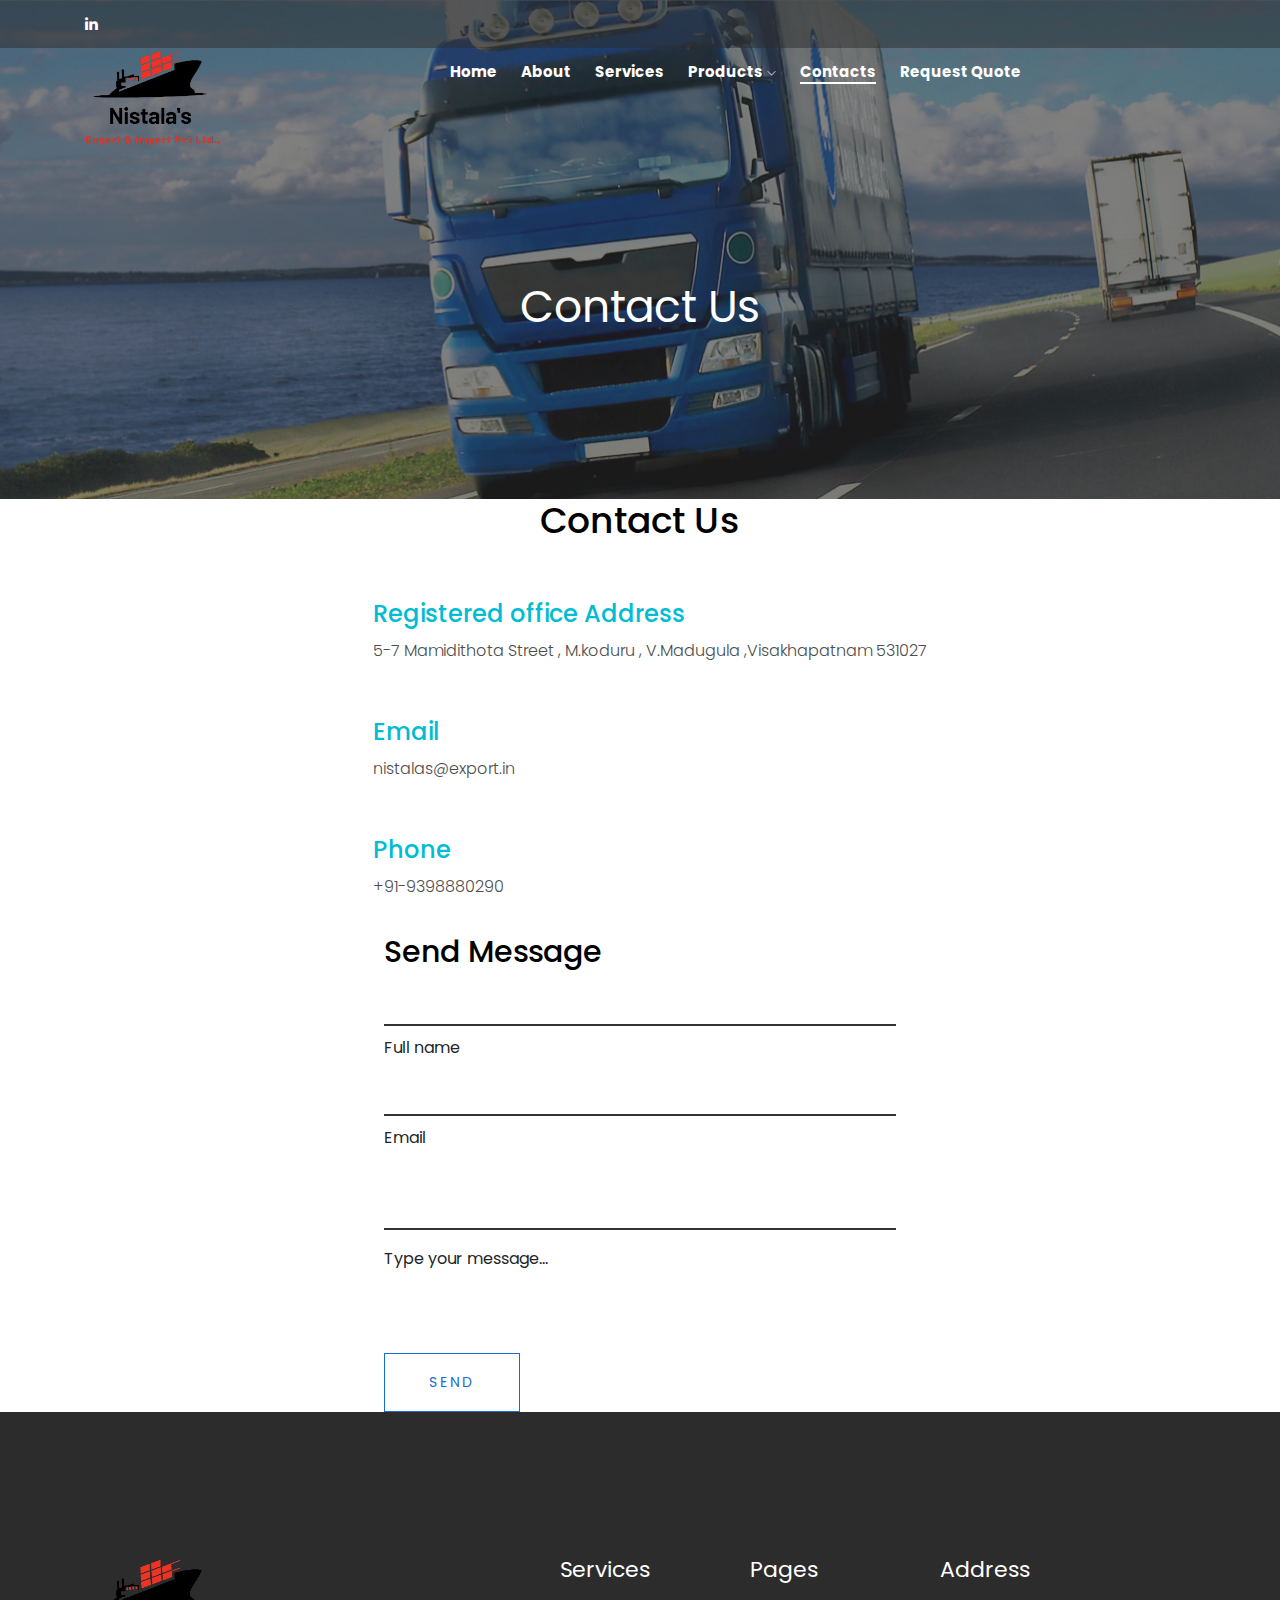
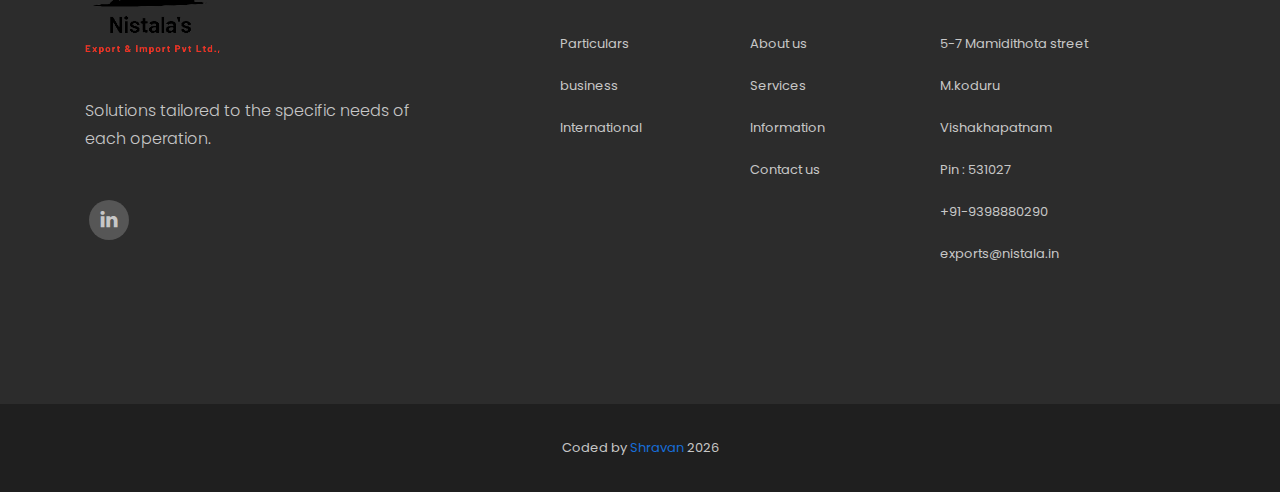
<file: contact.html>
<!doctype html>
<html class="no-js" lang="zxx">


<!--!----------------------------------------------------------------------------------------------------------------- -->
<!--!                                                 HEAD                                                             -->
<!--!----------------------------------------------------------------------------------------------------------------- -->

<head>
    <meta charset="utf-8">
    <meta http-equiv="x-ua-compatible" content="ie=edge">
    <title>Nistalas export</title>
    <meta name="description" content="">
    <meta name="keywords"
        content="Mundanças, Transportes, Figueira da Foz, Camião, Canioneta, Carrinha, Nacional, Internacional">
    <meta name="viewport" content="width=device-width, initial-scale=1">

    <!-- Favicon -->
    <link rel="shortcut icon" type="image/x-icon" href="img/logo/Black_Modern_Cargo_Vessel_Ship_Design_Logo_Template-removebg-preview.png">


    <!-- CSS here -->
    <link rel="stylesheet" href="css/bootstrap.min.css">
    <link rel="stylesheet" href="css/owl.carousel.min.css">
    <link rel="stylesheet" href="css/magnific-popup.css">
    <link rel="stylesheet" href="css/font-awesome.min.css">
    <link rel="stylesheet" href="css/themify-icons.css">
    <link rel="stylesheet" href="css/nice-select.css">
    <link rel="stylesheet" href="css/flaticon.css">
    <link rel="stylesheet" href="css/gijgo.css">
    <link rel="stylesheet" href="css/animate.css">
    <link rel="stylesheet" href="css/slick.css">
    <link rel="stylesheet" href="css/slicknav.css">
    <link rel="stylesheet" href="css/style.min.css">
    <link rel="stylesheet" href="css/style.css">
    
    <!-- <link rel="stylesheet" href="css/responsive.css"> -->
</head>

<!--!----------------------------------------------------------------------------------------------------------------- -->
<!--!                                                 BODY                                                             -->
<!--!----------------------------------------------------------------------------------------------------------------- -->

<body>


    <!--!----------------------------------------------------------------------------------------------------------------- -->
    <!--!                                                 HEADER                                                           -->
    <!--!----------------------------------------------------------------------------------------------------------------- -->

    <!-- header-start -->
    <header>
        <div class="header-area ">
            <div class="header-top_area d-none d-lg-block">
                <div class="container">
                    <div class="row">
                        <div class="col-xl-6 col-md-6 ">
                            <div class="social_media_links">
                               
                                <a href="#">
                                    <i class="fa fa-linkedin"></i>
                                </a>
                            </div>
                        </div>
                        
                    </div>
                </div>
            </div>


            <!--!----------------------------------------------------------------------------------------------------------------- -->
            <!--!                                                 NAVIGATION                                                       -->
            <!--!----------------------------------------------------------------------------------------------------------------- -->

            <div id="sticky-header" class="main-header-area">
                <div class="container">
                    
                        <div class="row align-items-left">
                            <!-- Logo -->
                            
                            <div class="col-sm-3 col-md-6 col-lg-4 col-xl-2">
                                <div class="logo">
                                    <a href="index.html">
                                        <img src="img/favicon/nistala_logo.png" height="100rem" alt="">
                                    </a>
                                </div>
                            </div>
                            <!-- Navigation -->
                            <div class="col-xl-10 col-lg-10">
                                <div class="main-menu  d-none d-lg-block">
                                    <nav>
                                        <ul id="navigation">
                                            <li><a  href="index.html"><b>Home</b></a></li>
                                            <li><a href="about.html"><b>About</b></a></li>
                                            <li><a href="service.html"><b>Services</b></a></li>
                                            
                                            <li><a href="#"><b>Products</b> <i class="ti-angle-down"></i></a>
                                                <ul class="submenu">
                                                    <li><a href="sugar.html">Sugar</a></li>
                                                    <li><a href="rice.html">Rice</a></li>
                                                    <li><a href="wheat.html">Wheat/Wheatflour</a></li>
                                                    <li><a href="jaggery.html">jaggery</a></li>


                                                </ul>
                                            </li>
                                            <li><a class="active" href="contact.html"><b>Contacts</b></a></li>
                                            <li><a href="Quote.html"><b>Request Quote</b></a></li>
                                            
                                        </ul>
                                    </nav>
                                </div>
                            </div>
                            <!-- Solicitar Orçamento -->
                            
                           
                            <div class="col-12">
                                <div class="mobile_menu d-block d-lg-none"></div>
                            </div>
                        </div>
                    

                </div>
            </div>
        </div>
    </header>
    <!-- header-end -->


    <!--!----------------------------------------------------------------------------------------------------------------- -->
    <!--!                                                 HERO                                                             -->
    <!--!----------------------------------------------------------------------------------------------------------------- -->

    <!-- bradcam_area  -->
    <div class="bradcam_area breadcam_bg_4">
        <div class="container">
            <div class="row">
                <div class="col-xl-12">
                    <div class="bradcam_text text-center">
                        <h3>Contact us</h3>
                    </div>
                </div>
            </div>
        </div>
    </div>
    <!--/ bradcam_area  -->


    <!--!----------------------------------------------------------------------------------------------------------------- -->
    <!--!                                                 CONTACTOS                                                        -->
    <!--!----------------------------------------------------------------------------------------------------------------- -->
<section class="contact">
    <div class="content">
        <h2>Contact Us</h2>


    </div>
    <div class="containernew">
        <div class="contactInfo">
            <div class="box">
                <div class="icon"><i class="fa-solid fa-location-dot"></i> </div>
                <div class="text">
                    <h3>Registered office Address</h3>
                    <p>5-7 Mamidithota Street , M.koduru , V.Madugula ,Visakhapatnam 531027 </p>
                </div>
            </div>
            <div class="box">
                <div class="icon"></div>
                <div class="text">
                    <h3>Email</h3>
                    <p>nistalas@export.in</p>
                </div>
            </div>
            <div class="box">
                <div class="icon"></div>
                <div class="text">
                    <h3>Phone</h3>
                    <p>+91-9398880290</p>
                </div>
            </div>
        </div>
    </div>
    <div class="contactForm">
        <form>
            <h2>Send Message</h2>
            <div class="inputBox">
              <input type="text" name="" required="required">
              <span>Full name</span>
            </div>
            <div class="inputBox">
                <input type="text" name="" required="required">
                <span>Email</span>
              </div>
              <div class="inputBox">
                <textarea  required="required"></textarea>
                <span>Type your message...</span>
              </div>
              <br>
              <br>
              <br>
              <div class="inputBox">
                <button type="submit"  class="button button-contactForm boxed-btn">Send</button>
                
              </div>
        </form>
    </div>
</section>

  
    <!--!----------------------------------------------------------------------------------------------------------------- -->
    <!--!                                                FOOTER                                                            -->
    <!--!----------------------------------------------------------------------------------------------------------------- -->

    <!-- footer start -->
    <footer class="footer">
        <div class="footer_top">
            <div class="container">
                <div class="row">
                    <div class="col-xl-4 col-md-6 col-lg-4">
                        <div class="footer_widget">
                            <div class="footer_logo">
                                <a href="#">
                                    <img src="img/favicon/nistala_logo.png" height="100rem" alt="">
                                </a>
                            </div>
                            <p>
                                Solutions tailored to the specific needs of each operation.
                            </p>
                            <div class="socail_links">
                                <ul>
                                    <li>
                                       
                                    </li>
                                    <li>
                                        <a href="#">
                                            <i class="ti-linkedin"></i>
                                        </a>
                                    </li>
                                </ul>
                            </div>

                        </div>
                    </div>
                    <div class="col-xl-2 offset-xl-1 col-md-6 col-lg-3">
                        <div class="footer_widget">
                            <h3 class="footer_title">
                                Services
                            </h3>
                            <ul>
                                <li><a href="service.html">Particulars</a></li>
                                <li><a href="service.html">business</a></li>
                                <li><a href="service.html">International</a></li>
                            </ul>

                        </div>
                    </div>
                    <div class="col-xl-2 col-md-6 col-lg-2">
                        <div class="footer_widget">
                            <h3 class="footer_title">
                                
                                 Pages
                            </h3>
                            <ul>
                                <li><a href="about.html">About us</a></li>
                                <li><a href="service.html">Services</a></li>
                                <li><a href="clientes.html">Information</a></li>
                                <li><a href="contact.html">Contact us</a></li>
                            </ul>
                        </div>
                    </div>
                    <div class="col-xl-3 col-md-6 col-lg-3">
                        <div class="footer_widget">
                            <h3 class="footer_title">
                                Address
                            </h3>
                            <ul>
                                <li> 5-7 Mamidithota street 
                                </li>
                                <li> M.koduru 
                                </li>
                                <li> Vishakhapatnam
                                </li>
                                <li> Pin : 531027
                                </li>
                                <li><a href="tel:+91-9398880290" target="_blank">+91-9398880290</li></a>
                                <li><a href="mailto:exports@nistala.in" target="_blank"> exports@nistala.in</a></li>
                            </ul>
                        </div>
                    </div>
                </div>
            </div>
        </div>
        <div class="copy-right_text">
            <div class="container">
                <div class="footer_border"></div>
                <div class="row">
                    <div class="col-xl-12">
                        <p class="copy_right text-center">
                            Coded by <a href="https://julionuneslucas.github.io/Julio-Lucas-Portfolio/"
                                target="_blank">Shravan</a>
                            <script>document.write(new Date().getFullYear());</script>
                        </p>
                    </div>
                </div>
            </div>
        </div>
    </footer>
    <!--/ footer end  -->

    <!-- link that opens popup -->


    <!--!----------------------------------------------------------------------------------------------------------------- -->
    <!--!                                                POPUP - SOLICITAR ORÇAMENTO                                       -->
    <!--!----------------------------------------------------------------------------------------------------------------- -->

    <!-- form itself end-->
    <form id="test-form" class="white-popup-block mfp-hide">
        <div class="popup_box ">
            <div class="popup_inner">
                <div class="popup_header">
                    <h3>Solicitar Orçamento</h3>
                </div>
                <div class="custom_form">
                    <div class="row">
                        <div class="col-xl-12">
                            <input type="text" placeholder="O Seu Nome">
                        </div>
                        <div class="col-xl-12">
                            <input type="email" placeholder="O Seu Email">
                        </div>
                        <div class="col-xl-12">
                            <textarea name="" id="" cols="30" rows="10" placeholder="Mensagem"></textarea>
                        </div>
                        <div class="col-xl-12">
                            <button type="submit" class="boxed-btn3">Enviar</button>
                        </div>
                    </div>
                </div>
            </div>
        </div>
    </form>
    <!-- form itself end -->


    <!--!----------------------------------------------------------------------------------------------------------------- -->
    <!--!                                                SCRIPTS                                                           -->
    <!--!----------------------------------------------------------------------------------------------------------------- -->

    <!-- JS here -->
    <script src="js/vendor/modernizr-3.5.0.min.js"></script>
    <script src="js/vendor/jquery-1.12.4.min.js"></script>
    <script src="js/popper.min.js"></script>
    <script src="js/bootstrap.min.js"></script>
    <script src="js/owl.carousel.min.js"></script>
    <script src="js/isotope.pkgd.min.js"></script>
    <script src="js/ajax-form.js"></script>
    <script src="js/waypoints.min.js"></script>
    <script src="js/jquery.counterup.min.js"></script>
    <script src="js/imagesloaded.pkgd.min.js"></script>
    <script src="js/scrollIt.js"></script>
    <script src="js/jquery.scrollUp.min.js"></script>
    <script src="js/wow.min.js"></script>
    <script src="js/nice-select.min.js"></script>
    <script src="js/jquery.slicknav.min.js"></script>
    <script src="js/jquery.magnific-popup.min.js"></script>
    <script src="js/plugins.js"></script>
    <script src="js/gijgo.min.js"></script>
    <script src="js/slick.min.js"></script>
    <!--contact js-->
    <script src="js/contact.js"></script>
    <script src="js/jquery.ajaxchimp.min.js"></script>
    <script src="js/jquery.form.js"></script>
    <script src="js/jquery.validate.min.js"></script>
    <script src="js/mail-script.js"></script>

    <script src="js/main.js"></script>
</body>

</html>
</file>
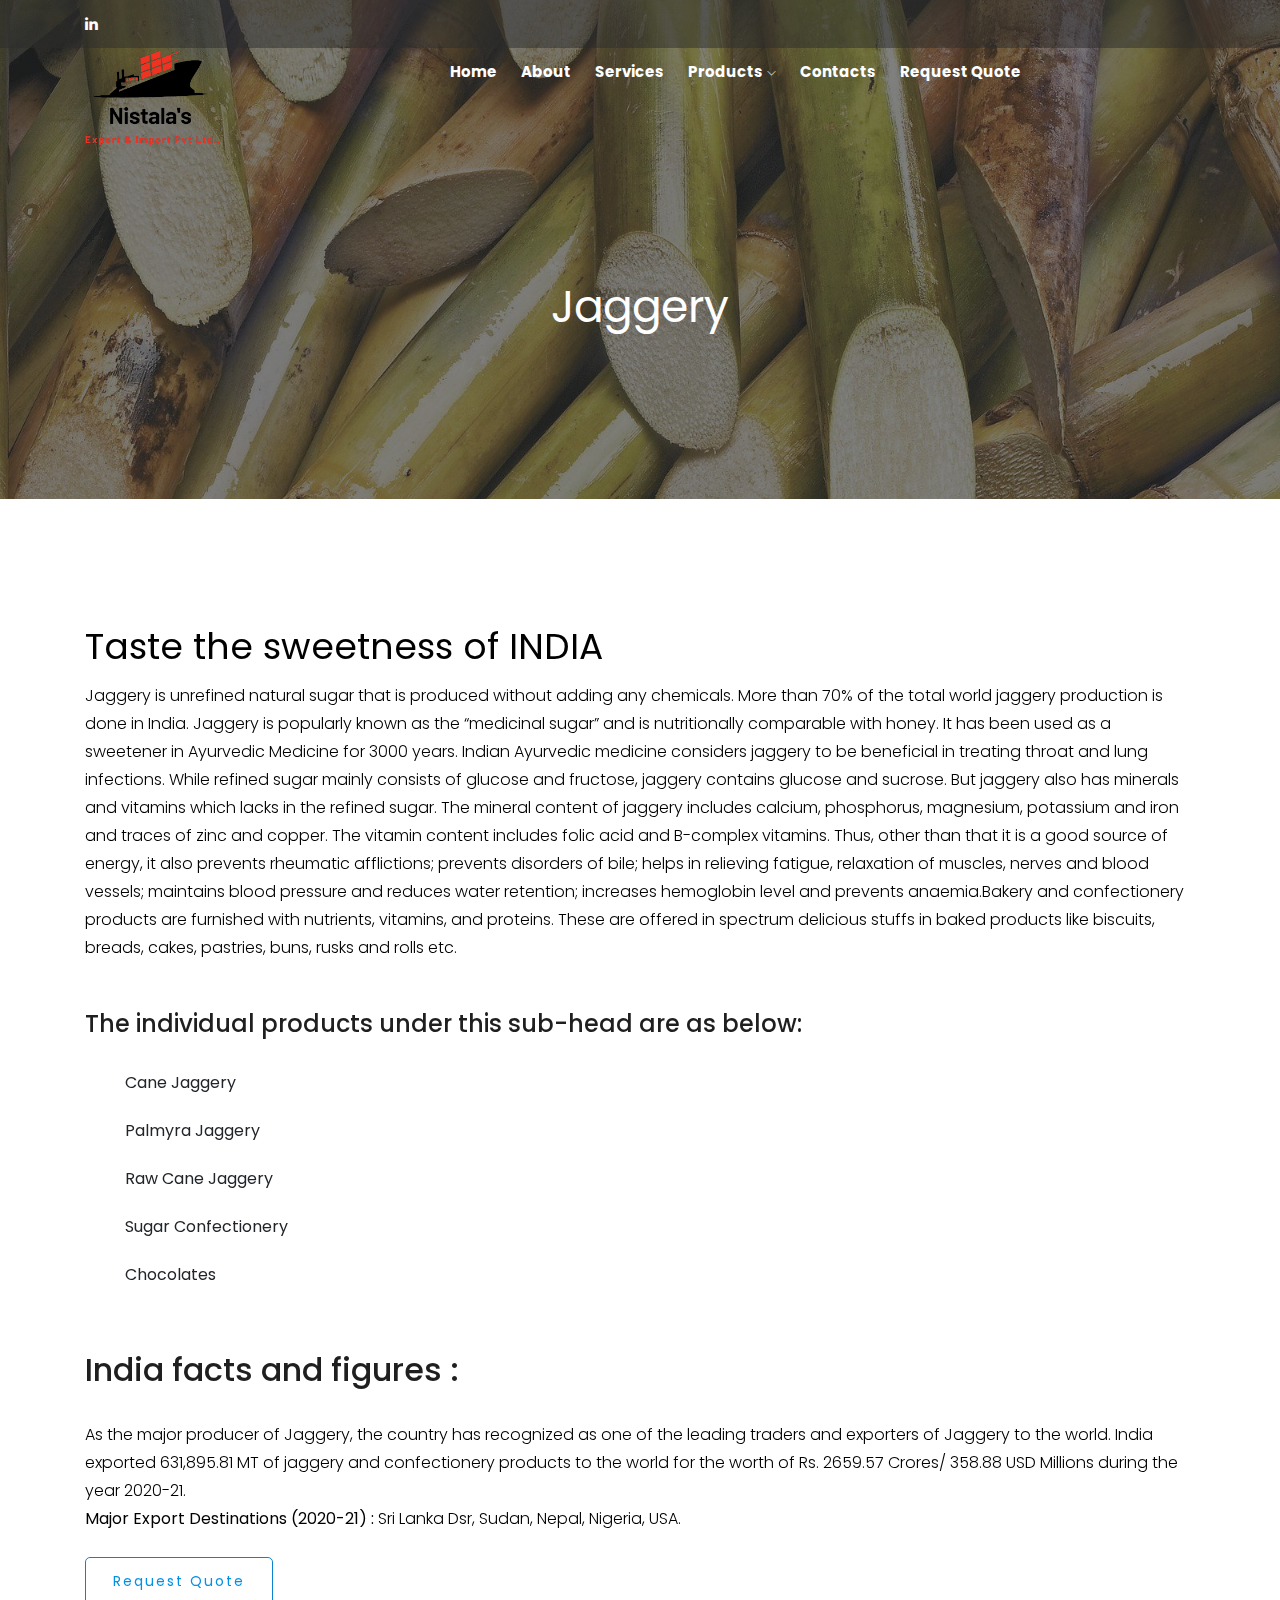
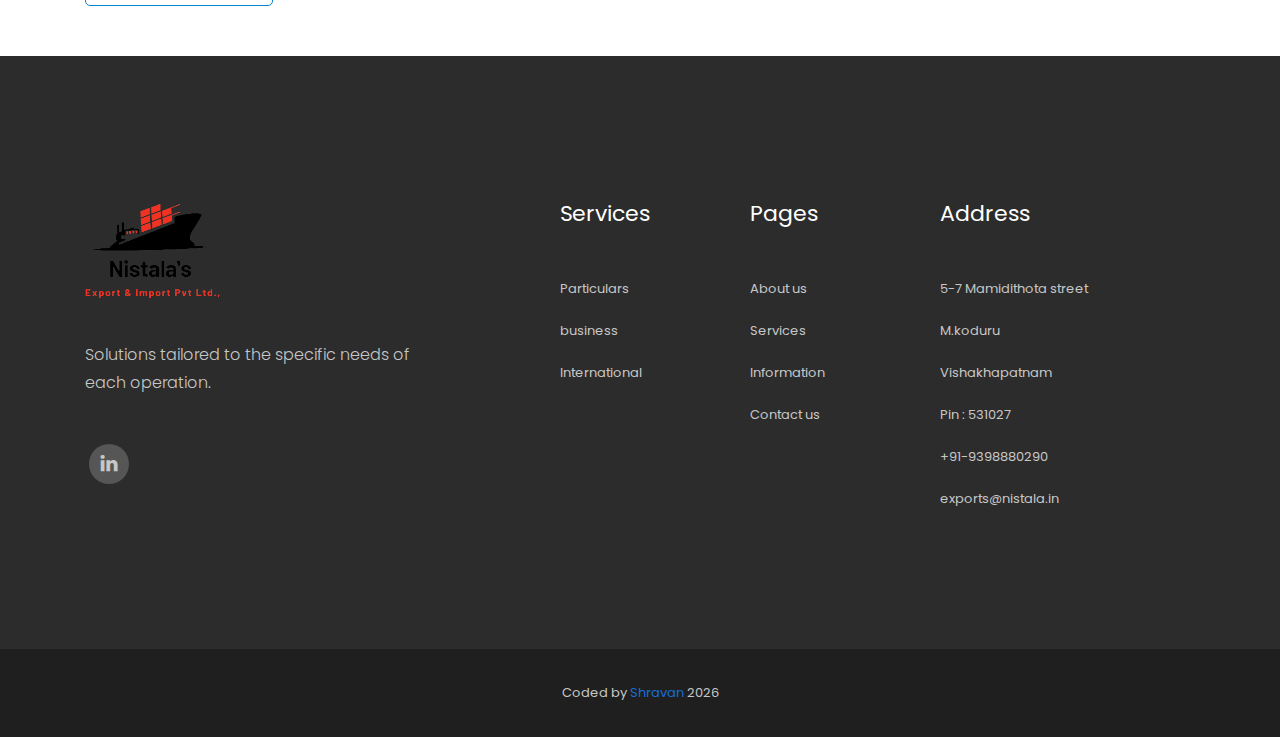
<file: jaggery.html>
<!doctype html>
<html class="no-js" lang="zxx">

<!--!----------------------------------------------------------------------------------------------------------------- -->
<!--!                                                 HEAD                                                             -->
<!--!----------------------------------------------------------------------------------------------------------------- -->

<head>
    <meta charset="utf-8">
    <meta http-equiv="x-ua-compatible" content="ie=edge">
    <title>Nistalas export </title>
    <meta name="description" content="">
    <meta name="keywords"
        content="Mundanças, Transportes, Figueira da Foz, Camião, Canioneta, Carrinha, Nacional, Internacional">
    <meta name="viewport" content="width=device-width, initial-scale=1">

    <!-- Favicon -->
    <link rel="shortcut icon" type="image/x-icon" href="img/logo/Black_Modern_Cargo_Vessel_Ship_Design_Logo_Template-removebg-preview.png">


    <!-- CSS here -->
    <link rel="stylesheet" href="css/bootstrap.min.css">
    <link rel="stylesheet" href="css/owl.carousel.min.css">
    <link rel="stylesheet" href="css/magnific-popup.css">
    <link rel="stylesheet" href="css/font-awesome.min.css">
    <link rel="stylesheet" href="css/themify-icons.css">
    <link rel="stylesheet" href="css/nice-select.css">
    <link rel="stylesheet" href="css/flaticon.css">
    <link rel="stylesheet" href="css/gijgo.css">
    <link rel="stylesheet" href="css/animate.css">
    <link rel="stylesheet" href="css/slick.css">
    <link rel="stylesheet" href="css/slicknav.css">
    <link rel="stylesheet" href="css/style.min.css">
    
    <!-- <link rel="stylesheet" href="css/responsive.css"> -->
    <link rel="stylesheet" href="css/style.css">

</head>


<!--!----------------------------------------------------------------------------------------------------------------- -->
<!--!                                                 BODY                                                             -->
<!--!----------------------------------------------------------------------------------------------------------------- -->

<body>


    <!--!----------------------------------------------------------------------------------------------------------------- -->
    <!--!                                                 HEADER                                                           -->
    <!--!----------------------------------------------------------------------------------------------------------------- -->

    <!-- header-start -->
    <header>
        <div class="header-area ">
            <div class="header-top_area d-none d-lg-block">
                <div class="container">
                    <div class="row">
                        <div class="col-xl-6 col-md-6 ">
                            <div class="social_media_links">
                                
                                <a href="#">
                                    <i class="fa fa-linkedin"></i>
                                </a>
                            </div>
                        </div>
                        
                    </div>
                </div>
            </div>

            <!--!----------------------------------------------------------------------------------------------------------------- -->
            <!--!                                                 NAVIGATION                                                       -->
            <!--!----------------------------------------------------------------------------------------------------------------- -->

            <div id="sticky-header" class="main-header-area">
                <div class="container">
                    
                        <div class="row align-items-left">
                            <!-- Logo -->
                            
                            <div class="col-sm-3 col-md-6 col-lg-4 col-xl-2">
                                <div class="logo">
                                    <a href="rice.html">
                                        <img src="img/favicon/nistala_logo.png" height="100rem" alt="">
                                    </a>
                                </div>
                            </div>
                            <!-- Navigation -->
                            <div class="col-xl-10 col-lg-10">
                                <div class="main-menu  d-none d-lg-block">
                                    <nav>
                                        <ul id="navigation">
                                            <li><a  href="index.html"><b>Home</b></a></li>
                                            <li><a href="about.html"><b>About</b></a></li>
                                            <li><a  href="service.html"><b>Services</b></a></li>
                                            
                                            <li><a  href="#"><b>Products</b> <i class="ti-angle-down"></i></a>
                                                <ul class="submenu">
                                                    <li><a  href="sugar.html">Sugar</a></li>
                                                    <li><a class="active" href="rice.html">Rice</a></li>
                                                    <li><a href="wheat.html">Wheat/Wheatflour</a></li>
                                                    <li><a href="jaggery.html">jaggery</a></li>


                                                </ul>
                                            </li>
                                            <li><a href="contact.html"><b>Contacts</b></a></li>
                                            <li><a href="Quote.html"><b>Request Quote</b></a></li>
                                            
                                        </ul>
                                    </nav>
                                </div>
                            </div>
                            <!-- Solicitar Orçamento -->
                            
                           
                            <div class="col-12">
                                <div class="mobile_menu d-block d-lg-none"></div>
                            </div>
                        </div>
                    

                </div>
            </div>
        </div>
    </header>
    <!-- header-end -->


    <!--!----------------------------------------------------------------------------------------------------------------- -->
    <!--!                                                 HERO                                                             -->
    <!--!----------------------------------------------------------------------------------------------------------------- -->

    <!-- bradcam_area  -->
    <div class="bradcam_area breadcam_bg_6">
        <div class="container">
            <div class="row">
                <div class="col-xl-12">
                    <div class="bradcam_text text-center">
                        <h3>Jaggery</h3>
                    </div>
                </div>
            </div>
        </div>
    </div>
    <!--/ bradcam_area  -->


    <!--!----------------------------------------------------------------------------------------------------------------- -->
    <!--!                                                 CLIENTES                                                         -->
    <!--!----------------------------------------------------------------------------------------------------------------- -->

    <!-- gallery -->
    
    <!--/ gallery -->


    <!--!----------------------------------------------------------------------------------------------------------------- -->
    <!--!                                                 SOBRE NOS CARACTARETICAS                                         -->
    <!--!----------------------------------------------------------------------------------------------------------------- -->

    <!-- <div class="testmonial_area">
        <div class="container">
            <div class="row">
                <div class="col-xl-10 offset-xl-1">
                    <div class="financial_active owl-carousel">
                        <div class="single_finalcial_wrap">
                          <h2><strong>Exporter and supplier of India white Refined Sugar</strong></h2>
                           <p style="text-align: justify; font-family: roboto; font-size: 15px; line-height: 25px;">FARMIMEX is a Prominent Exporter and Supplier of India White Refined Sugar. Our Product Range Comprises of Premium Quality Indian Sugar, Refined Sugar, Granulated Sugar and White Sugar. Sugar Grades based on Crystal Size. We are offering <a href="http://www.indiawhitesugar.com/icumsa-45-white-refined-sugar/">ICUMSA-45 White Refined Sugar</a>, <a href="http://www.indiawhitesugar.com/m-30-white-cane-sugar/">M-30 White Cane Sugar</a> and <a href="http://www.indiawhitesugar.com/s-30-white-cane-sugar/">S-30 White Cane Sugar</a>. FARMIMEX offer ECO Friendly Packing to our esteemed Customers. We offer unadulterated content to the customers and do not compromise on the Quality of the Sugar. We have access to the world best-in-class Sugar Producers to provide a full range of White Sugar qualities with privileged access to a very High Quality Sugar.</p>
                        </div>
                     </div>     
                      

                </div>
            </div>
        </div>
    </div> -->
   
    <div class="financial_solution_area1">
        <div class="container">
            <div class="row">
                <div class="col-xl-12 col-lg-12">
                    <div class="financial_active owl-carousel">
                        <div class="single_finalcial_wrap">
                            <h3>Taste the sweetness of INDIA</h3>
                            <p>Jaggery is unrefined natural sugar that is produced without adding any chemicals. More than 70% of the total world jaggery production is done in India. Jaggery is popularly known as the “medicinal sugar” and is nutritionally comparable with honey. It has been used as a sweetener in Ayurvedic Medicine for 3000 years. Indian Ayurvedic medicine considers jaggery to be beneficial in treating throat and lung infections. While refined sugar mainly consists of glucose and fructose, jaggery contains glucose and sucrose. But jaggery also has minerals and vitamins which lacks in the refined sugar. The mineral content of jaggery includes calcium, phosphorus, magnesium, potassium and iron and traces of zinc and copper. The vitamin content includes folic acid and B-complex vitamins. Thus, other than that it is a good source of energy, it also prevents rheumatic afflictions; prevents disorders of bile; helps in relieving fatigue, relaxation of muscles, nerves and blood vessels; maintains blood pressure and reduces water retention; increases hemoglobin level and prevents anaemia.Bakery and confectionery products are furnished with nutrients, vitamins, and proteins. These are offered in spectrum delicious stuffs in baked products like biscuits, breads, cakes, pastries, buns, rusks and rolls etc.
                            </p>
                            <br>
                            <br>


                            <h4>The individual products under this sub-head are as below:</h4>
                            <br>
                            
                            <ol>
                                <li>Cane Jaggery </li>
                                <br>
                                <li>Palmyra Jaggery</li>
                                <br>
                                <li>Raw Cane Jaggery</li>
                                <br>
                                <li>Sugar Confectionery</li>
                                <br>
                                <li>Chocolates</li>
                            </ol>
                            <br>
                            <br>
                            <h2>India facts and figures :</h2>
                            <br>
                            <p>As the major producer of Jaggery, the country has recognized as one of the leading traders and exporters of Jaggery to the world. India exported 631,895.81 MT of jaggery and confectionery products to the world for the worth of Rs. 2659.57 Crores/ 358.88 USD Millions during the year 2020-21.
                                <br>
                               <b> Major Export Destinations (2020-21) :</b> Sri Lanka Dsr, Sudan, Nepal, Nigeria, USA.</p>
                             <br>
                            <a href="Quote.html" class="boxed-btn3-white">Request Quote</a>
                        </div>
                        
                    </div>
                </div>
            
            </div>
        </div>
    </div>
    <!--!----------------------------------------------------------------------------------------------------------------- -->
    <!--!                                                 SOBRE NOS CARACTARETICAS                                         -->
    <!--!----------------------------------------------------------------------------------------------------------------- -->

    


    <!--!----------------------------------------------------------------------------------------------------------------- -->
    <!--!                                                FOOTER                                                            -->
    <!--!----------------------------------------------------------------------------------------------------------------- -->

    <!-- footer start -->
    <footer class="footer">
        <div class="footer_top">
            <div class="container">
                <div class="row">
                    <div class="col-xl-4 col-md-6 col-lg-4">
                        <div class="footer_widget">
                            <div class="footer_logo">
                                <a href="#">
                                    <img src="img/favicon/nistala_logo.png" height="100rem" alt="">
                                </a>
                            </div>
                            <p>
                                Solutions tailored to the specific needs of each operation.
                            </p>
                            <div class="socail_links">
                                <ul>
                                    <li>
                                        
                                    </li>
                                    <li>
                                        <a href="#">
                                            <i class="ti-linkedin"></i>
                                        </a>
                                    </li>
                                </ul>
                            </div>

                        </div>
                    </div>
                    <div class="col-xl-2 offset-xl-1 col-md-6 col-lg-3">
                        <div class="footer_widget">
                            <h3 class="footer_title">
                                Services
                            </h3>
                            <ul>
                                <li><a href="service.html">Particulars</a></li>
                                <li><a href="service.html">business</a></li>
                                <li><a href="service.html">International</a></li>
                            </ul>

                        </div>
                    </div>
                    <div class="col-xl-2 col-md-6 col-lg-2">
                        <div class="footer_widget">
                            <h3 class="footer_title">
                                
                                 Pages
                            </h3>
                            <ul>
                                <li><a href="about.html">About us</a></li>
                                <li><a href="service.html">Services</a></li>
                                <li><a href="clientes.html">Information</a></li>
                                <li><a href="contact.html">Contact us</a></li>
                            </ul>
                        </div>
                    </div>
                    <div class="col-xl-3 col-md-6 col-lg-3">
                        <div class="footer_widget">
                            <h3 class="footer_title">
                                Address
                            </h3>
                            <ul>
                                <li> 5-7 Mamidithota street 
                                </li>
                                <li> M.koduru 
                                </li>
                                <li> Vishakhapatnam
                                </li>
                                <li> Pin : 531027
                                </li>
                                <li><a href="tel:+91-9398880290" target="_blank">+91-9398880290</li></a>
                                <li><a href="mailto:exports@nistala.in" target="_blank"> exports@nistala.in</a></li>
                            </ul>
                        </div>
                    </div>
                </div>
            </div>
        </div>
        <div class="copy-right_text">
            <div class="container">
                <div class="footer_border"></div>
                <div class="row">
                    <div class="col-xl-12">
                        <p class="copy_right text-center">
                            Coded by <a href="https://julionuneslucas.github.io/Julio-Lucas-Portfolio/"
                                target="_blank">Shravan</a>
                            <script>document.write(new Date().getFullYear());</script>
                        </p>
                    </div>
                </div>
            </div>
        </div>
    </footer>
    <!--/ footer end  -->

    <!-- link that opens popup -->


    <!--!----------------------------------------------------------------------------------------------------------------- -->
    <!--!                                                POPUP - SOLICITAR ORÇAMENTO                                       -->
    <!--!----------------------------------------------------------------------------------------------------------------- -->

    <!-- form itself end-->
    <form id="test-form" class="white-popup-block mfp-hide">
        <div class="popup_box ">
            <div class="popup_inner">
                <div class="popup_header">
                    <h3>Solicitar Orçamento</h3>
                </div>
                <div class="custom_form">
                    <div class="row">
                        <div class="col-xl-12">
                            <input type="text" placeholder="O Seu Nome">
                        </div>
                        <div class="col-xl-12">
                            <input type="email" placeholder="O Seu Email">
                        </div>
                        <div class="col-xl-12">
                            <textarea name="" id="" cols="30" rows="10" placeholder="Mensagem"></textarea>
                        </div>
                        <div class="col-xl-12">
                            <button type="submit" class="boxed-btn3">Enviar</button>
                        </div>
                    </div>
                </div>
            </div>
        </div>
    </form>
    <!-- form itself end -->


    <!--!----------------------------------------------------------------------------------------------------------------- -->
    <!--!                                                SCRIPTS                                                           -->
    <!--!----------------------------------------------------------------------------------------------------------------- -->

    <!-- JS here -->
    <script src="js/vendor/modernizr-3.5.0.min.js"></script>
    <script src="js/vendor/jquery-1.12.4.min.js"></script>
    <script src="js/popper.min.js"></script>
    <script src="js/bootstrap.min.js"></script>
    <script src="js/owl.carousel.min.js"></script>
    <script src="js/isotope.pkgd.min.js"></script>
    <script src="js/ajax-form.js"></script>
    <script src="js/waypoints.min.js"></script>
    <script src="js/jquery.counterup.min.js"></script>
    <script src="js/imagesloaded.pkgd.min.js"></script>
    <script src="js/scrollIt.js"></script>
    <script src="js/jquery.scrollUp.min.js"></script>
    <script src="js/wow.min.js"></script>
    <script src="js/nice-select.min.js"></script>
    <script src="js/jquery.slicknav.min.js"></script>
    <script src="js/jquery.magnific-popup.min.js"></script>
    <script src="js/plugins.js"></script>
    <script src="js/gijgo.min.js"></script>
    <script src="js/slick.min.js"></script>
    <!--contact js-->
    <script src="js/contact.js"></script>
    <script src="js/jquery.ajaxchimp.min.js"></script>
    <script src="js/jquery.form.js"></script>
    <script src="js/jquery.validate.min.js"></script>
    <script src="js/mail-script.js"></script>

    <script src="js/main.js"></script>
</body>

</html>
</file>
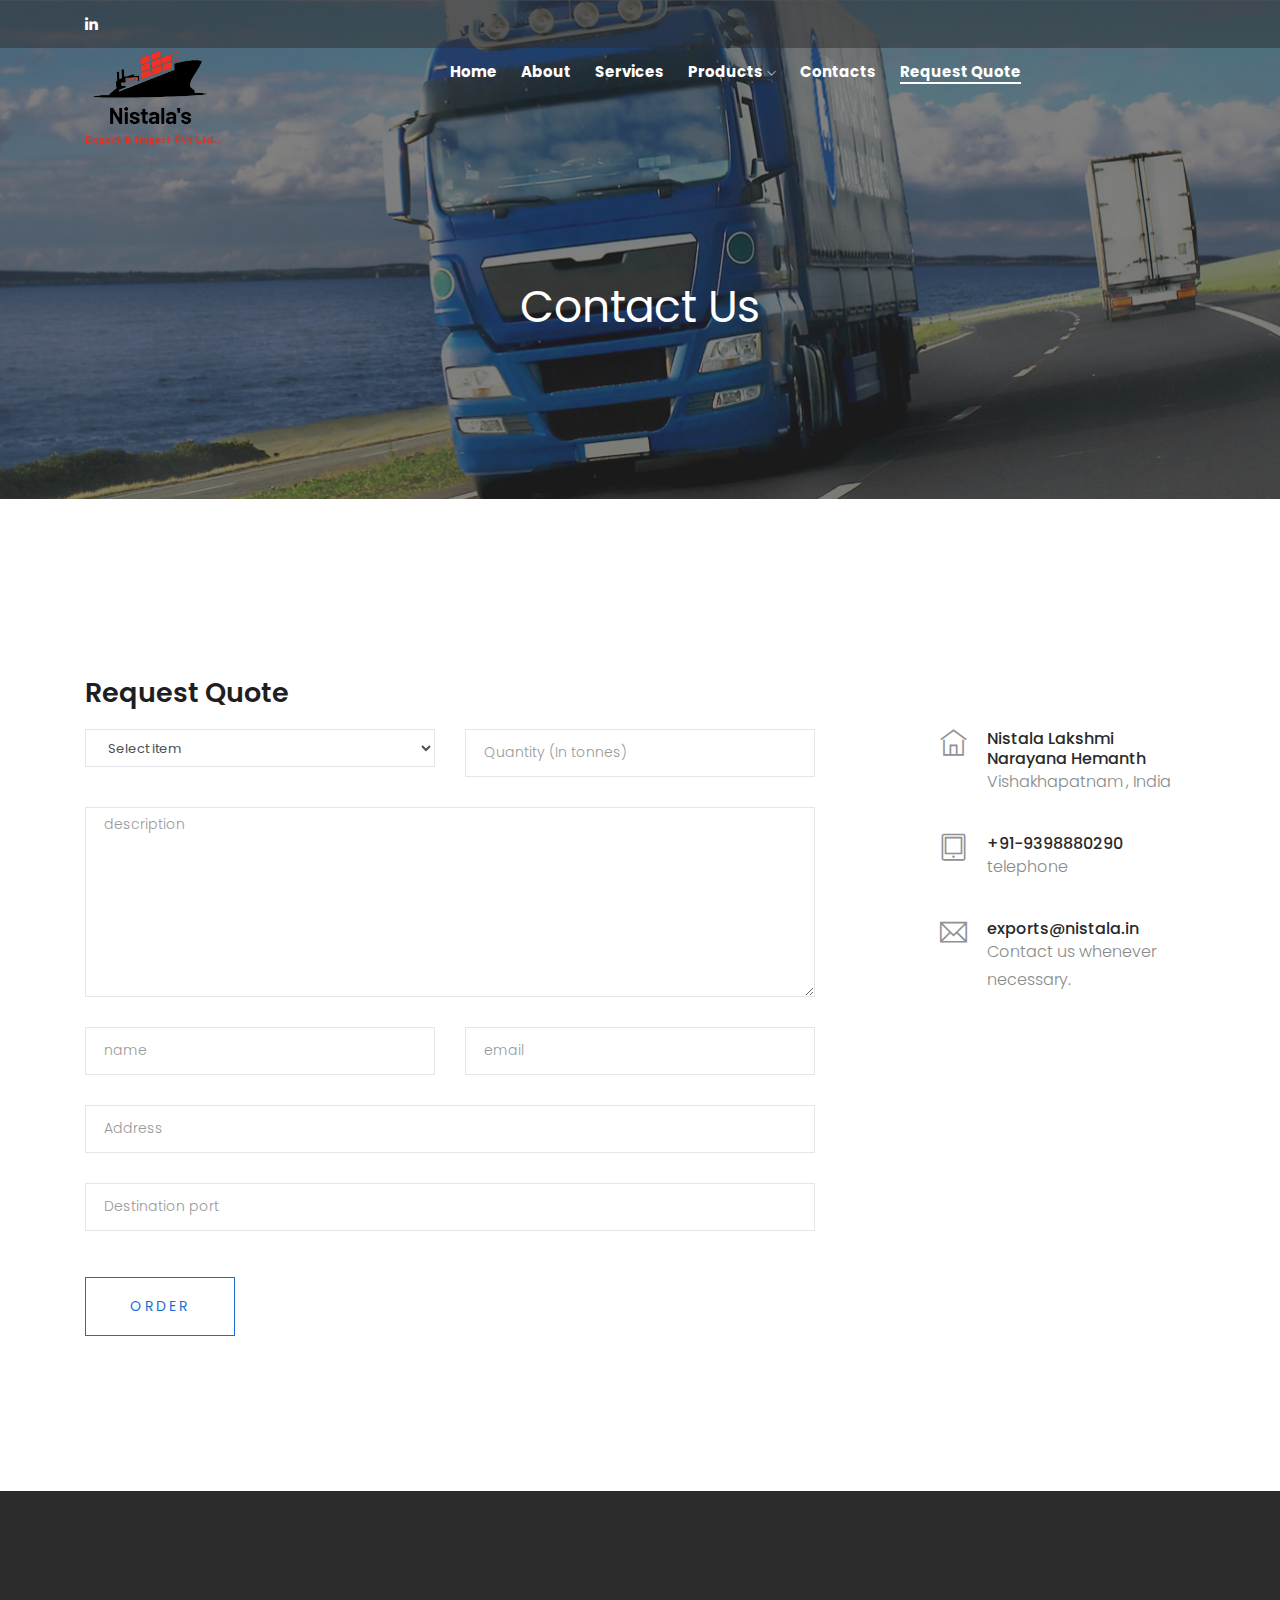
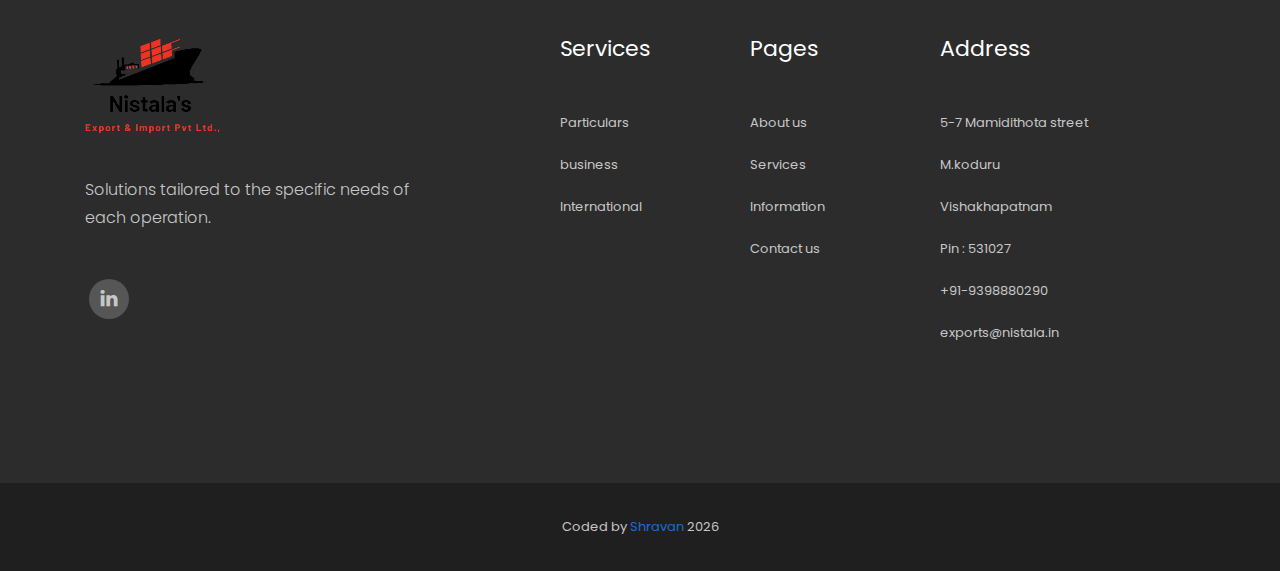
<file: Quote.html>
<!doctype html>
<html class="no-js" lang="zxx">


<!--!----------------------------------------------------------------------------------------------------------------- -->
<!--!                                                 HEAD                                                             -->
<!--!----------------------------------------------------------------------------------------------------------------- -->

<head>
    <meta charset="utf-8">
    <meta http-equiv="x-ua-compatible" content="ie=edge">
    <title>Nistalas export </title>
    <meta name="description" content="">
    <meta name="keywords"
        content="Mundanças, Transportes, Figueira da Foz, Camião, Canioneta, Carrinha, Nacional, Internacional">
    <meta name="viewport" content="width=device-width, initial-scale=1">

    <!-- Favicon -->
    <link rel="shortcut icon" type="image/x-icon" href="img/logo/Black_Modern_Cargo_Vessel_Ship_Design_Logo_Template-removebg-preview.png">


    <!-- CSS here -->
    <link rel="stylesheet" href="css/bootstrap.min.css">
    <link rel="stylesheet" href="css/owl.carousel.min.css">
    <link rel="stylesheet" href="css/magnific-popup.css">
    <link rel="stylesheet" href="css/font-awesome.min.css">
    <link rel="stylesheet" href="css/themify-icons.css">
    <link rel="stylesheet" href="css/nice-select.css">
    <link rel="stylesheet" href="css/flaticon.css">
    <link rel="stylesheet" href="css/gijgo.css">
    <link rel="stylesheet" href="css/animate.css">
    <link rel="stylesheet" href="css/slick.css">
    <link rel="stylesheet" href="css/slicknav.css">
    <link rel="stylesheet" href="css/style.min.css">
    <link rel="stylesheet" href="css/style.css">

    <!-- <link rel="stylesheet" href="css/responsive.css"> -->
</head>

<!--!----------------------------------------------------------------------------------------------------------------- -->
<!--!                                                 BODY                                                             -->
<!--!----------------------------------------------------------------------------------------------------------------- -->

<body>


    <!--!----------------------------------------------------------------------------------------------------------------- -->
    <!--!                                                 HEADER                                                           -->
    <!--!----------------------------------------------------------------------------------------------------------------- -->

    <!-- header-start -->
    <header>
        <div class="header-area ">
            <div class="header-top_area d-none d-lg-block">
                <div class="container">
                    <div class="row">
                        <div class="col-xl-6 col-md-6 ">
                            <div class="social_media_links">
                                
                                <a href="#">
                                    <i class="fa fa-linkedin"></i>
                                </a>
                            </div>
                        </div>
                        
                    </div>
                </div>
            </div>


            <!--!----------------------------------------------------------------------------------------------------------------- -->
            <!--!                                                 NAVIGATION                                                       -->
            <!--!----------------------------------------------------------------------------------------------------------------- -->

            <div id="sticky-header" class="main-header-area">
                <div class="container">
                    
                        <div class="row align-items-left">
                            <!-- Logo -->
                            
                            <div class="col-sm-3 col-md-6 col-lg-4 col-xl-2">
                                <div class="logo">
                                    <a href="index.html">
                                        <img src="img/favicon/nistala_logo.png" height="100rem" alt="">
                                    </a>
                                </div>
                            </div>
                            <!-- Navigation -->
                            <div class="col-xl-10 col-lg-10">
                                <div class="main-menu  d-none d-lg-block">
                                    <nav>
                                        <ul id="navigation">
                                            <li><a  href="index.html"><b>Home</b></a></li>
                                            <li><a href="about.html"><b>About</b></a></li>
                                            <li><a href="service.html"><b>Services</b></a></li>
                                            
                                            <li><a href="#"><b>Products</b> <i class="ti-angle-down"></i></a>
                                                <ul class="submenu">
                                                    <li><a href="sugar.html">Sugar</a></li>
                                                    <li><a href="rice.html">Rice</a></li>
                                                    <li><a href="wheat.html">Wheat/Wheatflour</a></li>
                                                    <li><a href="jaggery.html">jaggery</a></li>


                                                </ul>
                                            </li>
                                            <li><a  href="contact.html"><b>Contacts</b></a></li>
                                            <li><a class="active" href="Quote.html"><b>Request Quote</b></a></li>
                                            
                                        </ul>
                                    </nav>
                                </div>
                            </div>
                            <!-- Solicitar Orçamento -->
                            
                           
                            <div class="col-12">
                                <div class="mobile_menu d-block d-lg-none"></div>
                            </div>
                        </div>
                    

                </div>
            </div>
        </div>
    </header>
    <!-- header-end -->


    <!--!----------------------------------------------------------------------------------------------------------------- -->
    <!--!                                                 HERO                                                             -->
    <!--!----------------------------------------------------------------------------------------------------------------- -->

    <!-- bradcam_area  -->
    <div class="bradcam_area breadcam_bg_4">
        <div class="container">
            <div class="row">
                <div class="col-xl-12">
                    <div class="bradcam_text text-center">
                        <h3>Contact us</h3>
                    </div>
                </div>
            </div>
        </div>
    </div>
    <!--/ bradcam_area  -->


    <!--!----------------------------------------------------------------------------------------------------------------- -->
    <!--!                                                 CONTACTOS                                                        -->
    <!--!----------------------------------------------------------------------------------------------------------------- -->

    <section class="contact-section">
        <div class="container">
            <div class="contact-info">
               


                <!-- Formulario -->
                <div class="row mt-5">
                    <div class="col-12">
                        <h2 class="contact-title">Request Quote</h2>
                    </div>
                    <div class="col-lg-8">
                        <form class="form-contact contact_form" action="contact_process.php" method="post"
                            id="contactForm" novalidate="novalidate">
                            <div class="row">
                                <div class="col-sm-6">
                                    <div class="form-group">
                                      <select id="Item" class="form-control valid">
                                        <option value="item"> Select item</option>
                                        <option value="sugar"> Sugar</option>
                                        <option value="rice"> Rice</option>
                                        <option value="wheat"> Wheat</option>
                                        <option value="jaggery"> Jaggery</option>
                                      </select>
                                    </div>
                                </div>
                                <div class="col-sm-6">
                                    <div class="form-group">
                                        <input class="form-control valid" name="Quantity" id="subject" type="text"
                                            onfocus="this.placeholder = ''"
                                            onblur="this.placeholder = 'enter Quantity required'" placeholder="Quantity (In tonnes)">
                                    </div>
                                </div>
                                <div class="col-12">
                                    <div class="form-group">
                                        <textarea class="form-control w-100" name="message" id="message" cols="30"
                                            rows="9" onfocus="this.placeholder = ''"
                                            onblur="this.placeholder = 'message'" placeholder="description"></textarea>
                                    </div>
                                </div>
                                <div class="col-sm-6">
                                    <div class="form-group">
                                        <input class="form-control valid" name="name" id="name" type="text"
                                            onfocus="this.placeholder = ''"
                                            onblur="this.placeholder = 'enter your name'" placeholder="name">
                                    </div>
                                </div>
                                <div class="col-sm-6">
                                    <div class="form-group">
                                        <input class="form-control valid" name="emailaddress" id="email" type="email"
                                            onfocus="this.placeholder = ''"
                                            onblur="this.placeholder = 'enter email '" placeholder="email">
                                    </div>
                                </div>
                                <div class="col-12">
                                    <div class="form-group">
                                        <input class="form-control" name="subject" id="subject" type="text"
                                            onfocus="this.placeholder = ''"
                                            onblur="this.placeholder = 'enter Address '" placeholder="Address">
                                    </div>
                                </div>
                                <div class="col-12">
                                    <div class="form-group">
                                        <input class="form-control" name="subject" id="subject" type="text"
                                            onfocus="this.placeholder = ''"
                                            onblur="this.placeholder = 'Destination port '" placeholder="Destination port">
                                    </div>
                                </div>
                               
                            </div>
                            <div class="form-group mt-3" >
                                <button type="submit"  class="button button-contactForm boxed-btn">Order</button>
                            </div>
                        </form>
                    </div>
                    
                    <div class="col-lg-3 offset-lg-1">
                        <div class="media contact-info">
                            <span class="contact-info__icon"><i class="ti-home"></i></span>
                            <div class="media-body">
                                <h3>Nistala Lakshmi Narayana Hemanth</h3>
                                <p>Vishakhapatnam , India</p>
                            </div>
                        </div>
                        <div class="media contact-info">
                            <span class="contact-info__icon"><i class="ti-tablet"></i></span>
                            <div class="media-body">
                                <a href="tel:233429093" target="_blank">
                                    <h3>+91-9398880290</h3>
                                </a>
                                <p>telephone</p>
                            </div>
                        </div>
                        <div class="media contact-info">
                            <span class="contact-info__icon"><i class="ti-email"></i></span>
                            <div class="media-body">
                                <a href="mailto:julio.lucas@condofirst.pt" target="_blank">
                                    <h3>exports@nistala.in</h3>
                                </a>
                                <p>Contact us whenever necessary.</p>
                            </div>
                        </div>
                    </div>
                </div>
            </div>
    </section>


    <!--!----------------------------------------------------------------------------------------------------------------- -->
    <!--!                                                FOOTER                                                            -->
    <!--!----------------------------------------------------------------------------------------------------------------- -->

    <!-- footer start -->
    <footer class="footer">
        <div class="footer_top">
            <div class="container">
                <div class="row">
                    <div class="col-xl-4 col-md-6 col-lg-4">
                        <div class="footer_widget">
                            <div class="footer_logo">
                                <a href="#">
                                    <img src="img/favicon/nistala_logo.png" height="100rem" alt="">
                                </a>
                            </div>
                            <p>
                                Solutions tailored to the specific needs of each operation.
                            </p>
                            <div class="socail_links">
                                <ul>
                                    <li>
                                       
                                    </li>
                                    <li>
                                        <a href="#">
                                            <i class="ti-linkedin"></i>
                                        </a>
                                    </li>
                                </ul>
                            </div>

                        </div>
                    </div>
                    <div class="col-xl-2 offset-xl-1 col-md-6 col-lg-3">
                        <div class="footer_widget">
                            <h3 class="footer_title">
                                Services
                            </h3>
                            <ul>
                                <li><a href="service.html">Particulars</a></li>
                                <li><a href="service.html">business</a></li>
                                <li><a href="service.html">International</a></li>
                            </ul>

                        </div>
                    </div>
                    <div class="col-xl-2 col-md-6 col-lg-2">
                        <div class="footer_widget">
                            <h3 class="footer_title">
                                
                                 Pages
                            </h3>
                            <ul>
                                <li><a href="about.html">About us</a></li>
                                <li><a href="service.html">Services</a></li>
                                <li><a href="clientes.html">Information</a></li>
                                <li><a href="contact.html">Contact us</a></li>
                            </ul>
                        </div>
                    </div>
                    <div class="col-xl-3 col-md-6 col-lg-3">
                        <div class="footer_widget">
                            <h3 class="footer_title">
                                Address
                            </h3>
                            <ul>
                                <li> 5-7 Mamidithota street 
                                </li>
                                <li> M.koduru 
                                </li>
                                <li> Vishakhapatnam
                                </li>
                                <li> Pin : 531027
                                </li>
                                <li><a href="tel:+91-9398880290" target="_blank">+91-9398880290</li></a>
                                <li><a href="mailto:exports@nistala.in" target="_blank"> exports@nistala.in</a></li>
                            </ul>
                        </div>
                    </div>
                </div>
            </div>
        </div>
        <div class="copy-right_text">
            <div class="container">
                <div class="footer_border"></div>
                <div class="row">
                    <div class="col-xl-12">
                        <p class="copy_right text-center">
                            Coded by <a href="https://julionuneslucas.github.io/Julio-Lucas-Portfolio/"
                                target="_blank">Shravan</a>
                            <script>document.write(new Date().getFullYear());</script>
                        </p>
                    </div>
                </div>
            </div>
        </div>
    </footer>
    <!--/ footer end  -->

    <!-- link that opens popup -->


    <!--!----------------------------------------------------------------------------------------------------------------- -->
    <!--!                                                POPUP - SOLICITAR ORÇAMENTO                                       -->
    <!--!----------------------------------------------------------------------------------------------------------------- -->

    <!-- form itself end-->
    <form id="test-form" class="white-popup-block mfp-hide">
        <div class="popup_box ">
            <div class="popup_inner">
                <div class="popup_header">
                    <h3>Solicitar Orçamento</h3>
                </div>
                <div class="custom_form">
                    <div class="row">
                        <div class="col-xl-12">
                            <input type="text" placeholder="O Seu Nome">
                        </div>
                        <div class="col-xl-12">
                            <input type="email" placeholder="O Seu Email">
                        </div>
                        <div class="col-xl-12">
                            <textarea name="" id="" cols="30" rows="10" placeholder="Mensagem"></textarea>
                        </div>
                        <div class="col-xl-12">
                            <button type="submit" class="boxed-btn3">Enviar</button>
                        </div>
                    </div>
                </div>
            </div>
        </div>
    </form>
    <!-- form itself end -->


    <!--!----------------------------------------------------------------------------------------------------------------- -->
    <!--!                                                SCRIPTS                                                           -->
    <!--!----------------------------------------------------------------------------------------------------------------- -->

    <!-- JS here -->
    <script src="js/vendor/modernizr-3.5.0.min.js"></script>
    <script src="js/vendor/jquery-1.12.4.min.js"></script>
    <script src="js/popper.min.js"></script>
    <script src="js/bootstrap.min.js"></script>
    <script src="js/owl.carousel.min.js"></script>
    <script src="js/isotope.pkgd.min.js"></script>
    <script src="js/ajax-form.js"></script>
    <script src="js/waypoints.min.js"></script>
    <script src="js/jquery.counterup.min.js"></script>
    <script src="js/imagesloaded.pkgd.min.js"></script>
    <script src="js/scrollIt.js"></script>
    <script src="js/jquery.scrollUp.min.js"></script>
    <script src="js/wow.min.js"></script>
    <script src="js/nice-select.min.js"></script>
    <script src="js/jquery.slicknav.min.js"></script>
    <script src="js/jquery.magnific-popup.min.js"></script>
    <script src="js/plugins.js"></script>
    <script src="js/gijgo.min.js"></script>
    <script src="js/slick.min.js"></script>
    <!--contact js-->
    <script src="js/contact.js"></script>
    <script src="js/jquery.ajaxchimp.min.js"></script>
    <script src="js/jquery.form.js"></script>
    <script src="js/jquery.validate.min.js"></script>
    <script src="js/mail-script.js"></script>

    <script src="js/main.js"></script>
</body>

</html>
</file>
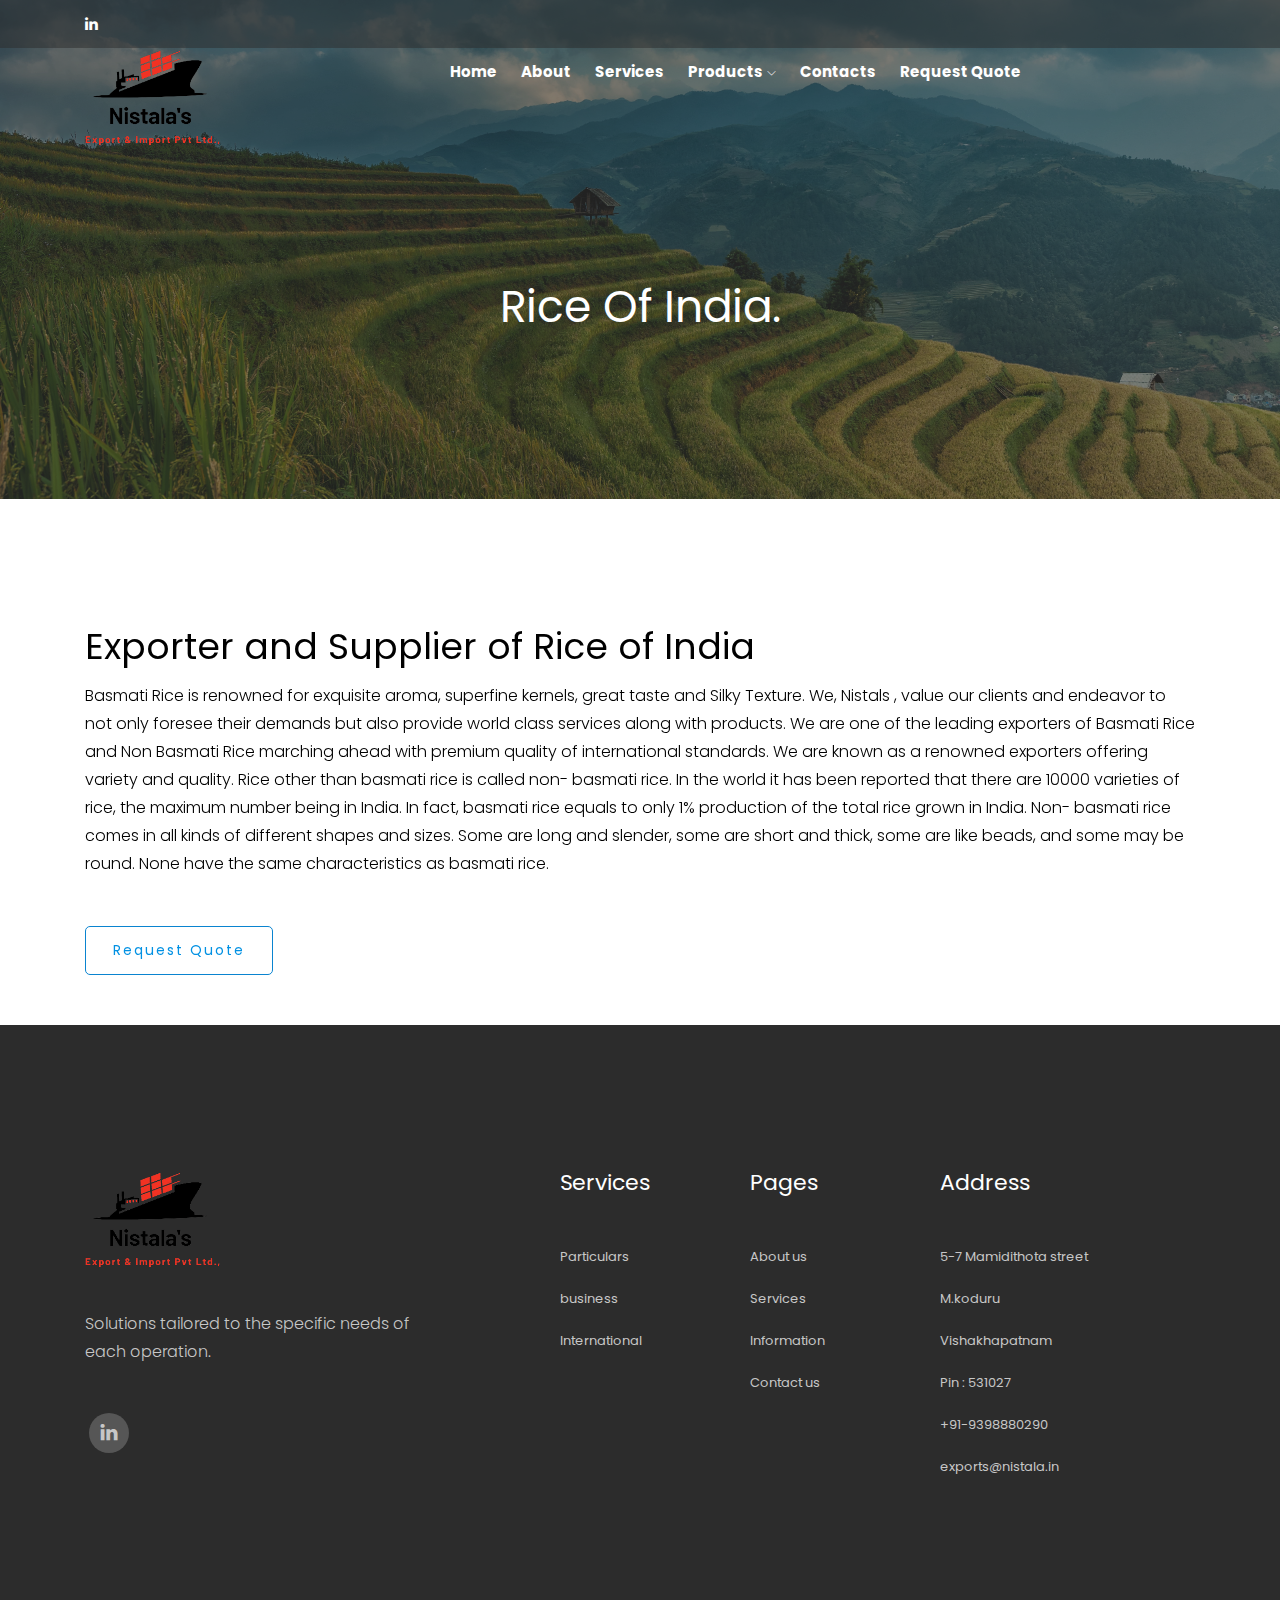
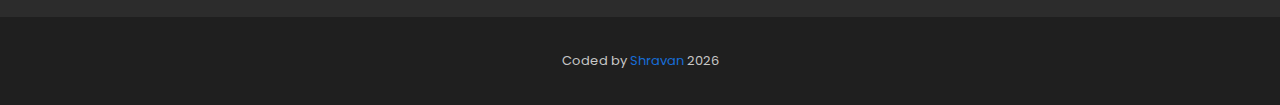
<file: rice.html>
<!doctype html>
<html class="no-js" lang="zxx">

<!--!----------------------------------------------------------------------------------------------------------------- -->
<!--!                                                 HEAD                                                             -->
<!--!----------------------------------------------------------------------------------------------------------------- -->

<head>
    <meta charset="utf-8">
    <meta http-equiv="x-ua-compatible" content="ie=edge">
    <title>Nista export</title>
    <meta name="description" content="">
    <meta name="keywords"
        content="Mundanças, Transportes, Figueira da Foz, Camião, Canioneta, Carrinha, Nacional, Internacional">
    <meta name="viewport" content="width=device-width, initial-scale=1">

    <!-- Favicon -->
    <link rel="shortcut icon" type="image/x-icon" href="img/logo/Black_Modern_Cargo_Vessel_Ship_Design_Logo_Template-removebg-preview.png">


    <!-- CSS here -->
    <link rel="stylesheet" href="css/bootstrap.min.css">
    <link rel="stylesheet" href="css/owl.carousel.min.css">
    <link rel="stylesheet" href="css/magnific-popup.css">
    <link rel="stylesheet" href="css/font-awesome.min.css">
    <link rel="stylesheet" href="css/themify-icons.css">
    <link rel="stylesheet" href="css/nice-select.css">
    <link rel="stylesheet" href="css/flaticon.css">
    <link rel="stylesheet" href="css/gijgo.css">
    <link rel="stylesheet" href="css/animate.css">
    <link rel="stylesheet" href="css/slick.css">
    <link rel="stylesheet" href="css/slicknav.css">
    <link rel="stylesheet" href="css/style.min.css">
    
    <!-- <link rel="stylesheet" href="css/responsive.css"> -->
    <link rel="stylesheet" href="css/style.css">

</head>


<!--!----------------------------------------------------------------------------------------------------------------- -->
<!--!                                                 BODY                                                             -->
<!--!----------------------------------------------------------------------------------------------------------------- -->

<body>


    <!--!----------------------------------------------------------------------------------------------------------------- -->
    <!--!                                                 HEADER                                                           -->
    <!--!----------------------------------------------------------------------------------------------------------------- -->

    <!-- header-start -->
    <header>
        <div class="header-area ">
            <div class="header-top_area d-none d-lg-block">
                <div class="container">
                    <div class="row">
                        <div class="col-xl-6 col-md-6 ">
                            <div class="social_media_links">
                                
                                <a href="#">
                                    <i class="fa fa-linkedin"></i>
                                </a>
                            </div>
                        </div>
                        
                    </div>
                </div>
            </div>

            <!--!----------------------------------------------------------------------------------------------------------------- -->
            <!--!                                                 NAVIGATION                                                       -->
            <!--!----------------------------------------------------------------------------------------------------------------- -->

            <div id="sticky-header" class="main-header-area">
                <div class="container">
                    
                        <div class="row align-items-left">
                            <!-- Logo -->
                            
                            <div class="col-sm-3 col-md-6 col-lg-4 col-xl-2">
                                <div class="logo">
                                    <a href="rice.html">
                                        <img src="img/favicon/nistala_logo.png" height="100rem" alt="">
                                    </a>
                                </div>
                            </div>
                            <!-- Navigation -->
                            <div class="col-xl-10 col-lg-10">
                                <div class="main-menu  d-none d-lg-block">
                                    <nav>
                                        <ul id="navigation">
                                            <li><a  href="index.html"><b>Home</b></a></li>
                                            <li><a href="about.html"><b>About</b></a></li>
                                            <li><a  href="service.html"><b>Services</b></a></li>
                                            
                                            <li><a  href="#"><b>Products</b> <i class="ti-angle-down"></i></a>
                                                <ul class="submenu">
                                                    <li><a  href="sugar.html">Sugar</a></li>
                                                    <li><a class="active" href="rice.html">Rice</a></li>
                                                    <li><a href="wheat.html">Wheat/Wheatflour</a></li>
                                                    <li><a href="jaggery.html">jaggery</a></li>


                                                </ul>
                                            </li>
                                            <li><a href="contact.html"><b>Contacts</b></a></li>
                                            <li><a href="Quote.html"><b>Request Quote</b></a></li>
                                            
                                        </ul>
                                    </nav>
                                </div>
                            </div>
                            <!-- Solicitar Orçamento -->
                            
                           
                            <div class="col-12">
                                <div class="mobile_menu d-block d-lg-none"></div>
                            </div>
                        </div>
                    

                </div>
            </div>
        </div>
    </header>
    <!-- header-end -->


    <!--!----------------------------------------------------------------------------------------------------------------- -->
    <!--!                                                 HERO                                                             -->
    <!--!----------------------------------------------------------------------------------------------------------------- -->

    <!-- bradcam_area  -->
    <div class="bradcam_area breadcam_bg_5">
        <div class="container">
            <div class="row">
                <div class="col-xl-12">
                    <div class="bradcam_text text-center">
                        <h3>Rice of india.</h3>
                    </div>
                </div>
            </div>
        </div>
    </div>
    <!--/ bradcam_area  -->


    <!--!----------------------------------------------------------------------------------------------------------------- -->
    <!--!                                                 CLIENTES                                                         -->
    <!--!----------------------------------------------------------------------------------------------------------------- -->

    <!-- gallery -->
    
    <!--/ gallery -->


    <!--!----------------------------------------------------------------------------------------------------------------- -->
    <!--!                                                 SOBRE NOS CARACTARETICAS                                         -->
    <!--!----------------------------------------------------------------------------------------------------------------- -->

    <!-- <div class="testmonial_area">
        <div class="container">
            <div class="row">
                <div class="col-xl-10 offset-xl-1">
                    <div class="financial_active owl-carousel">
                        <div class="single_finalcial_wrap">
                          <h2><strong>Exporter and supplier of India white Refined Sugar</strong></h2>
                           <p style="text-align: justify; font-family: roboto; font-size: 15px; line-height: 25px;">FARMIMEX is a Prominent Exporter and Supplier of India White Refined Sugar. Our Product Range Comprises of Premium Quality Indian Sugar, Refined Sugar, Granulated Sugar and White Sugar. Sugar Grades based on Crystal Size. We are offering <a href="http://www.indiawhitesugar.com/icumsa-45-white-refined-sugar/">ICUMSA-45 White Refined Sugar</a>, <a href="http://www.indiawhitesugar.com/m-30-white-cane-sugar/">M-30 White Cane Sugar</a> and <a href="http://www.indiawhitesugar.com/s-30-white-cane-sugar/">S-30 White Cane Sugar</a>. FARMIMEX offer ECO Friendly Packing to our esteemed Customers. We offer unadulterated content to the customers and do not compromise on the Quality of the Sugar. We have access to the world best-in-class Sugar Producers to provide a full range of White Sugar qualities with privileged access to a very High Quality Sugar.</p>
                        </div>
                     </div>     
                      

                </div>
            </div>
        </div>
    </div> -->
   
    <div class="financial_solution_area1">
        <div class="container">
            <div class="row">
                <div class="col-xl-12 col-lg-12">
                    <div class="financial_active owl-carousel">
                        <div class="single_finalcial_wrap">
                            <h3>Exporter and Supplier of  Rice of India</h3>
                            <p> Basmati Rice is renowned for exquisite aroma, superfine kernels, great taste and Silky Texture. We, Nistals , value our clients and endeavor to not only foresee their demands but also provide world class services along with products. We are one of the leading exporters of Basmati Rice and Non Basmati Rice marching ahead with premium quality of international standards. We are known as a renowned exporters offering variety and quality.
                                Rice other than basmati rice is called non- basmati rice. In the world it has been reported that there are 10000 varieties of rice, the maximum number being in India. In fact, basmati rice equals to only 1% production of the total rice grown in India.
                                Non- basmati rice comes in all kinds of different shapes and sizes. Some are long and slender, some are short and thick, some are like beads, and some may be round. None have the same characteristics as basmati rice. 
                            </p>
                            <br>
                            <br>

                            <a href="Quote.html" class="boxed-btn3-white">Request Quote</a>
                        </div>
                        
                    </div>
                </div>
            
            </div>
        </div>
    </div>
    <!--!----------------------------------------------------------------------------------------------------------------- -->
    <!--!                                                 SOBRE NOS CARACTARETICAS                                         -->
    <!--!----------------------------------------------------------------------------------------------------------------- -->

    


    <!--!----------------------------------------------------------------------------------------------------------------- -->
    <!--!                                                FOOTER                                                            -->
    <!--!----------------------------------------------------------------------------------------------------------------- -->

    <!-- footer start -->
    <footer class="footer">
        <div class="footer_top">
            <div class="container">
                <div class="row">
                    <div class="col-xl-4 col-md-6 col-lg-4">
                        <div class="footer_widget">
                            <div class="footer_logo">
                                <a href="#">
                                    <img src="img/favicon/nistala_logo.png" height="100rem" alt="">
                                </a>
                            </div>
                            <p>
                                Solutions tailored to the specific needs of each operation.
                            </p>
                            <div class="socail_links">
                                <ul>
                                    <li>
                                       
                                    </li>
                                    <li>
                                        <a href="#">
                                            <i class="ti-linkedin"></i>
                                        </a>
                                    </li>
                                </ul>
                            </div>

                        </div>
                    </div>
                    <div class="col-xl-2 offset-xl-1 col-md-6 col-lg-3">
                        <div class="footer_widget">
                            <h3 class="footer_title">
                                Services
                            </h3>
                            <ul>
                                <li><a href="service.html">Particulars</a></li>
                                <li><a href="service.html">business</a></li>
                                <li><a href="service.html">International</a></li>
                            </ul>

                        </div>
                    </div>
                    <div class="col-xl-2 col-md-6 col-lg-2">
                        <div class="footer_widget">
                            <h3 class="footer_title">
                                
                                 Pages
                            </h3>
                            <ul>
                                <li><a href="about.html">About us</a></li>
                                <li><a href="service.html">Services</a></li>
                                <li><a href="clientes.html">Information</a></li>
                                <li><a href="contact.html">Contact us</a></li>
                            </ul>
                        </div>
                    </div>
                    <div class="col-xl-3 col-md-6 col-lg-3">
                        <div class="footer_widget">
                            <h3 class="footer_title">
                                Address
                            </h3>
                            <ul>
                                <li> 5-7 Mamidithota street 
                                </li>
                                <li> M.koduru 
                                </li>
                                <li> Vishakhapatnam
                                </li>
                                <li> Pin : 531027
                                </li>
                                <li><a href="tel:+91-9398880290" target="_blank">+91-9398880290</li></a>
                                <li><a href="mailto:exports@nistala.in" target="_blank"> exports@nistala.in</a></li>
                            </ul>
                        </div>
                    </div>
                </div>
            </div>
        </div>
        <div class="copy-right_text">
            <div class="container">
                <div class="footer_border"></div>
                <div class="row">
                    <div class="col-xl-12">
                        <p class="copy_right text-center">
                            Coded by <a href="https://julionuneslucas.github.io/Julio-Lucas-Portfolio/"
                                target="_blank">Shravan</a>
                            <script>document.write(new Date().getFullYear());</script>
                        </p>
                    </div>
                </div>
            </div>
        </div>
    </footer>
    <!--/ footer end  -->

    <!-- link that opens popup -->


    <!--!----------------------------------------------------------------------------------------------------------------- -->
    <!--!                                                POPUP - SOLICITAR ORÇAMENTO                                       -->
    <!--!----------------------------------------------------------------------------------------------------------------- -->

    <!-- form itself end-->
    <form id="test-form" class="white-popup-block mfp-hide">
        <div class="popup_box ">
            <div class="popup_inner">
                <div class="popup_header">
                    <h3>Solicitar Orçamento</h3>
                </div>
                <div class="custom_form">
                    <div class="row">
                        <div class="col-xl-12">
                            <input type="text" placeholder="O Seu Nome">
                        </div>
                        <div class="col-xl-12">
                            <input type="email" placeholder="O Seu Email">
                        </div>
                        <div class="col-xl-12">
                            <textarea name="" id="" cols="30" rows="10" placeholder="Mensagem"></textarea>
                        </div>
                        <div class="col-xl-12">
                            <button type="submit" class="boxed-btn3">Enviar</button>
                        </div>
                    </div>
                </div>
            </div>
        </div>
    </form>
    <!-- form itself end -->


    <!--!----------------------------------------------------------------------------------------------------------------- -->
    <!--!                                                SCRIPTS                                                           -->
    <!--!----------------------------------------------------------------------------------------------------------------- -->

    <!-- JS here -->
    <script src="js/vendor/modernizr-3.5.0.min.js"></script>
    <script src="js/vendor/jquery-1.12.4.min.js"></script>
    <script src="js/popper.min.js"></script>
    <script src="js/bootstrap.min.js"></script>
    <script src="js/owl.carousel.min.js"></script>
    <script src="js/isotope.pkgd.min.js"></script>
    <script src="js/ajax-form.js"></script>
    <script src="js/waypoints.min.js"></script>
    <script src="js/jquery.counterup.min.js"></script>
    <script src="js/imagesloaded.pkgd.min.js"></script>
    <script src="js/scrollIt.js"></script>
    <script src="js/jquery.scrollUp.min.js"></script>
    <script src="js/wow.min.js"></script>
    <script src="js/nice-select.min.js"></script>
    <script src="js/jquery.slicknav.min.js"></script>
    <script src="js/jquery.magnific-popup.min.js"></script>
    <script src="js/plugins.js"></script>
    <script src="js/gijgo.min.js"></script>
    <script src="js/slick.min.js"></script>
    <!--contact js-->
    <script src="js/contact.js"></script>
    <script src="js/jquery.ajaxchimp.min.js"></script>
    <script src="js/jquery.form.js"></script>
    <script src="js/jquery.validate.min.js"></script>
    <script src="js/mail-script.js"></script>

    <script src="js/main.js"></script>
</body>

</html>
</file>
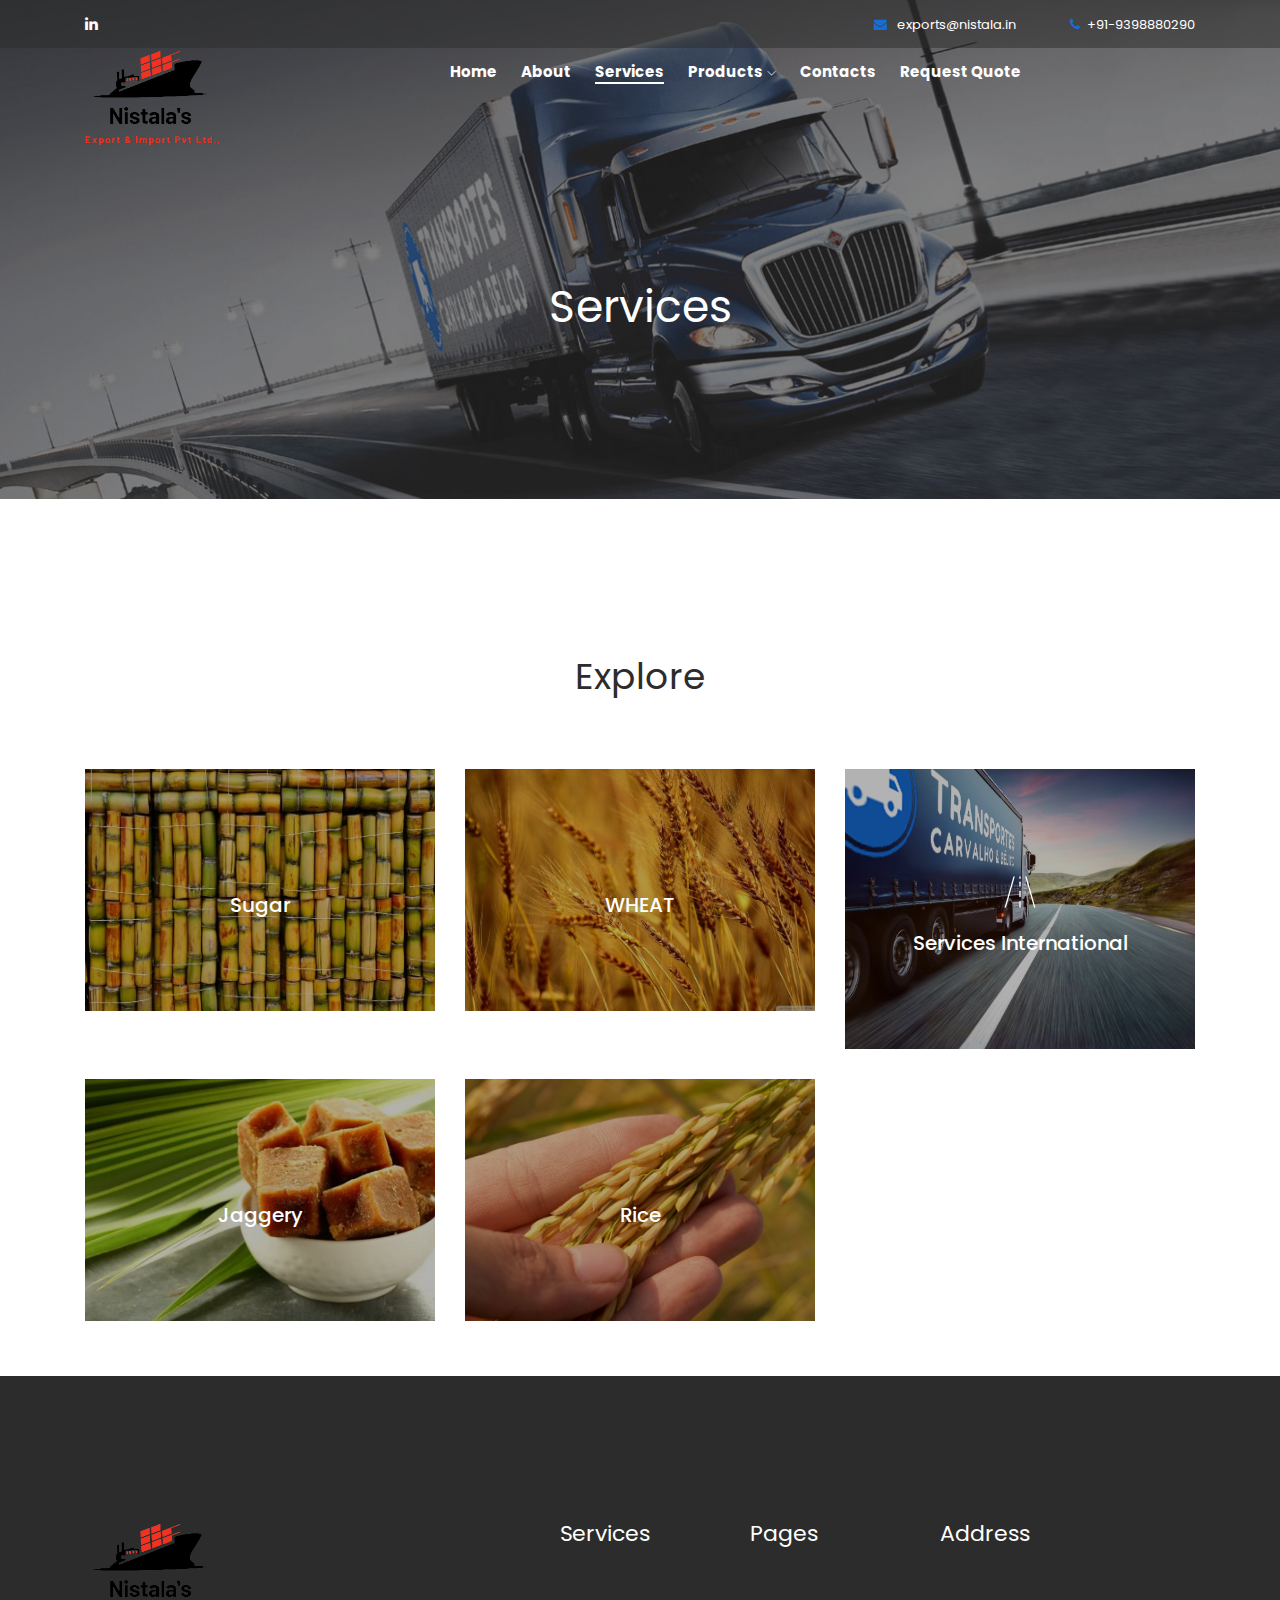
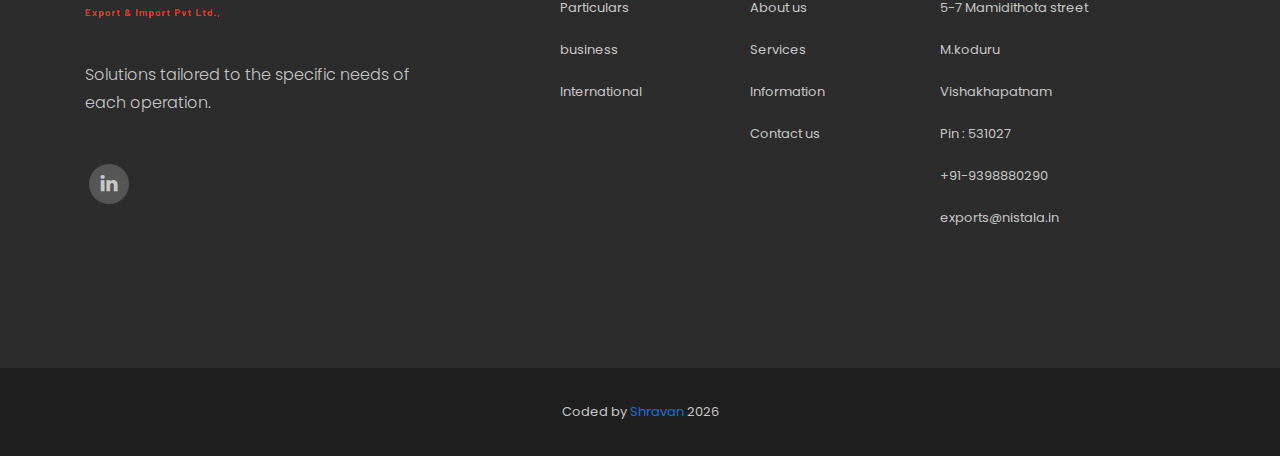
<file: service.html>
<!doctype html>
<html class="no-js" lang="zxx">

<!--!----------------------------------------------------------------------------------------------------------------- -->
<!--!                                                 HEAD                                                             -->
<!--!----------------------------------------------------------------------------------------------------------------- -->

<head>
    <meta charset="utf-8">
    <meta http-equiv="x-ua-compatible" content="ie=edge">
    <title>nistalas export </title>
    <meta name="description" content="">
    <meta name="keywords"
        content="Mundanças, Transportes, Figueira da Foz, Camião, Canioneta, Carrinha, Nacional, Internacional">
    <meta name="viewport" content="width=device-width, initial-scale=1">

    <!-- Favicon -->
    <link rel="shortcut icon" type="image/x-icon" href="img/logo/Black_Modern_Cargo_Vessel_Ship_Design_Logo_Template-removebg-preview.png">

    <!-- CSS here -->
    <link rel="stylesheet" href="css/bootstrap.min.css">
    <link rel="stylesheet" href="css/owl.carousel.min.css">
    <link rel="stylesheet" href="css/magnific-popup.css">
    <link rel="stylesheet" href="css/font-awesome.min.css">
    <link rel="stylesheet" href="css/themify-icons.css">
    <link rel="stylesheet" href="css/nice-select.css">
    <link rel="stylesheet" href="css/flaticon.css">
    <link rel="stylesheet" href="css/gijgo.css">
    <link rel="stylesheet" href="css/animate.css">
    <link rel="stylesheet" href="css/slick.css">
    <link rel="stylesheet" href="css/slicknav.css">
    <link rel="stylesheet" href="css/style.min.css">
    <link rel="stylesheet" href="css/style.css">

    <!-- <link rel="stylesheet" href="css/responsive.css"> -->
</head>


<!--!----------------------------------------------------------------------------------------------------------------- -->
<!--!                                                 BODY                                                             -->
<!--!----------------------------------------------------------------------------------------------------------------- -->

<body>

    <!--!----------------------------------------------------------------------------------------------------------------- -->
    <!--!                                                 HEADER                                                           -->
    <!--!----------------------------------------------------------------------------------------------------------------- -->

    <!-- header-start -->
    <header>
        <header>
            <div class="header-area ">
                <div class="header-top_area d-none d-lg-block">
                    <div class="container">
                        <div class="row">
                            <div class="col-xl-6 col-md-6 ">
                                <div class="social_media_links">
                                    
                                    <a href="#">
                                        <i class="fa fa-linkedin"></i>
                                    </a>
                                </div>
                            </div>
                            <div class="col-xl-6 col-md-6">
                                <div class="short_contact_list">
                                    <ul>
                                        <li><a href="mailto:info@tcbelico.pt" target="_blank"> <i
                                                    class="fa fa-envelope"></i> exports@nistala.in</a></li>
                                        <li><a href="tel: 233429093" target="_blank"><i class="fa fa-phone"></i>+91-9398880290</a></li>
                                    </ul>
                                </div>
                            </div>
                        </div>
                    </div>
                </div>


                <!--!----------------------------------------------------------------------------------------------------------------- -->
                <!--!                                                 NAVIGATION                                                       -->
                <!--!----------------------------------------------------------------------------------------------------------------- -->

                <div id="sticky-header" class="main-header-area">
                    <div class="container">
                        
                            <div class="row align-items-left">
                                <!-- Logo -->
                                
                                <div class="col-sm-3 col-md-6 col-lg-4 col-xl-2">
                                    <div class="logo">
                                        <a href="service.html">
                                            <img src="img/favicon/nistala_logo.png" height="100rem" alt="">
                                        </a>
                                    </div>
                                </div>
                                <!-- Navigation -->
                                <div class="col-xl-10 col-lg-10">
                                    <div class="main-menu  d-none d-lg-block">
                                        <nav>
                                            <ul id="navigation">
                                                <li><a  href="index.html"><b>Home</b></a></li>
                                                <li><a href="about.html"><b>About</b></a></li>
                                                <li><a class="active" href="service.html"><b>Services</b></a></li>
                                                
                                                <li><a href="#"><b>Products</b> <i class="ti-angle-down"></i></a>
                                                    <ul class="submenu">
                                                        <li><a href="sugar.html">Sugar</a></li>
                                                        <li><a href="rice.html">Rice</a></li>
                                                        <li><a href="wheat.html">Wheat/Wheatflour</a></li>
                                                        <li><a href="jaggery.html">jaggery</a></li>
    
    
                                                    </ul>
                                                </li>
                                                <li><a href="contact.html"><b>Contacts</b></a></li>
                                                <li><a href="Quote.html"><b>Request Quote</b></a></li>
                                                
                                            </ul>
                                        </nav>
                                    </div>
                                </div>
                                <!-- Solicitar Orçamento -->
                                
                               
                                <div class="col-12">
                                    <div class="mobile_menu d-block d-lg-none"></div>
                                </div>
                            </div>
                        
    
                    </div>
                </div>
            </div>
        </header>
        <!-- header-end -->


        <!--!----------------------------------------------------------------------------------------------------------------- -->
        <!--!                                                 HERO                                                             -->
        <!--!----------------------------------------------------------------------------------------------------------------- -->

        <!-- bradcam_area  -->
        <div class="bradcam_area breadcam_bg_2">
            <div class="container">
                <div class="row">
                    <div class="col-xl-12">
                        <div class="bradcam_text text-center">
                            <h3>Services</h3>
                        </div>
                    </div>
                </div>
            </div>
        </div>
        <!--/ bradcam_area  -->


        <!--!----------------------------------------------------------------------------------------------------------------- -->
        <!--!                                                 SERVICE AREA                                                     -->
        <!--!----------------------------------------------------------------------------------------------------------------- -->

        <!-- service_area_start -->
        <div class="service_area">
            <div class="container">
                <div class="row">
                    <div class="col-xl-12">
                        <div class="section_title text-center mb-50" id="ref_servicos">
                            <h3>Explore </h3>
                        </div>
                    </div>
                </div>
                <div class="row">
                    <div class="col-xl-4 col-md-4">
                        <div class="single_service service_bg_1">
                            <div class="service_hover">
                                <!-- <img src="img/svg_icon/servicos_particulasres_icon.svg" alt=""> -->
                                <h3>Sugar </h3>
                                <div class="hover_content">
                                    <div class="hover_content_inner">
                                        <h4>SUGAR exports</h4>
                                        <p> We are offering  S-30 White Cane Sugar. We offer ECO Friendly Packing to our esteemed Customers.
                                        </p>
                                    </div>
                                </div>
                            </div>
                        </div>
                    </div>
                    <div class="col-xl-4 col-md-4">
                        <div class="single_service service_bg_2">
                            <div class="service_hover">
                                <!-- <img src="img/svg_icon/servicos_empresariais_icon.svg" alt=""> -->
                                <h3>WHEAT</h3>
                                <div class="hover_content">
                                    <div class="hover_content_inner">
                                        <h4>Wheat exports</h4>
                                        <p>O India, the second-largest producer of wheat globally, exported 8.2 million tonnes in the year to March 2022, a record.
                                        </p>
                                    </div>
                                </div>
                            </div>
                        </div>
                    </div>
                    <div class="col-xl-4 col-md-4">
                        <div class="single_service service_bg_3">
                            <div class="service_hover">
                                <img src="img/svg_icon/servicos_internacionais.svg" alt="">
                                <h3>Services International</h3>
                                <div class="hover_content">
                                    <div class="hover_content_inner">
                                        <h4>International services</h4>
                                        <p>Changing countries, facing new challenges and new realities, always with
                                            peace of mind of a change made within the agreed deadlines.
                                        </p>
                                    </div>
                                </div>
                            </div>
                        </div>
                    </div>

                    <div class="col-xl-4 col-md-4">
                        <div class="single_service service_bg_5">
                            <div class="service_hover">
                                <!-- <img src="img/svg_icon/servicos_internacionais.svg" alt=""> -->
                                <h3>Jaggery</h3>
                                <div class="hover_content">
                                    <div class="hover_content_inner">
                                        <h4>Jaggery</h4>
                                        <p>Jaggery is unrefined natural sugar that is produced without adding any chemicals.
                                        </p>
                                    </div>
                                </div>
                            </div>
                        </div>
                    </div>
    
                    <div class="col-xl-4 col-md-4">
                        <div class="single_service service_bg_4">
                            <div class="service_hover">
                                <!-- <img src="img/svg_icon/servicos_internacionais.svg" alt=""> -->
                                <h3>Rice</h3>
                                <div class="hover_content">
                                    <div class="hover_content_inner">
                                        <h4>Rice</h4>
                                        <p>Rice is renowned for exquisite aroma, superfine kernels, great taste and Silky Texture.
                                        </p>
                                    </div>
                                </div>
                            </div>
                        </div>
                    </div>
                </div>
            </div>
        </div>
        <!-- service_area_end -->


        


       


        


        <!--!----------------------------------------------------------------------------------------------------------------- -->
        <!--!                                                FOOTER                                                            -->
        <!--!----------------------------------------------------------------------------------------------------------------- -->

        <!-- footer start -->
        <footer class="footer">
            <div class="footer_top">
                <div class="container">
                    <div class="row">
                        <div class="col-xl-4 col-md-6 col-lg-4">
                            <div class="footer_widget">
                                <div class="footer_logo">
                                    <a href="#">
                                        <img src="img/favicon/nistala_logo.png" height="100rem" alt="">
                                    </a>
                                </div>
                                <p>
                                    Solutions tailored to the specific needs of each operation.
                                </p>
                                <div class="socail_links">
                                    <ul>
                                        <li>
                                           
                                        </li>
                                        <li>
                                            <a href="#">
                                                <i class="ti-linkedin"></i>
                                            </a>
                                        </li>
                                    </ul>
                                </div>
    
                            </div>
                        </div>
                        <div class="col-xl-2 offset-xl-1 col-md-6 col-lg-3">
                            <div class="footer_widget">
                                <h3 class="footer_title">
                                    Services
                                </h3>
                                <ul>
                                    <li><a href="service.html">Particulars</a></li>
                                    <li><a href="service.html">business</a></li>
                                    <li><a href="service.html">International</a></li>
                                </ul>
    
                            </div>
                        </div>
                        <div class="col-xl-2 col-md-6 col-lg-2">
                            <div class="footer_widget">
                                <h3 class="footer_title">
                                    
                                     Pages
                                </h3>
                                <ul>
                                    <li><a href="about.html">About us</a></li>
                                    <li><a href="service.html">Services</a></li>
                                    <li><a href="clientes.html">Information</a></li>
                                    <li><a href="contact.html">Contact us</a></li>
                                </ul>
                            </div>
                        </div>
                        <div class="col-xl-3 col-md-6 col-lg-3">
                            <div class="footer_widget">
                                <h3 class="footer_title">
                                    Address
                                </h3>
                                <ul>
                                    <li> 5-7 Mamidithota street 
                                    </li>
                                    <li> M.koduru 
                                    </li>
                                    <li> Vishakhapatnam
                                    </li>
                                    <li> Pin : 531027
                                    </li>
                                    <li><a href="tel:+91-9398880290" target="_blank">+91-9398880290</li></a>
                                <li><a href="mailto:exports@nistala.in" target="_blank"> exports@nistala.in</a></li>
                                </ul>
                            </div>
                        </div>
                    </div>
                </div>
            </div>
            <div class="copy-right_text">
                <div class="container">
                    <div class="footer_border"></div>
                    <div class="row">
                        <div class="col-xl-12">
                            <p class="copy_right text-center">
                                Coded by <a href="https://julionuneslucas.github.io/Julio-Lucas-Portfolio/"
                                    target="_blank">Shravan</a>
                                <script>document.write(new Date().getFullYear());</script>
                            </p>
                        </div>
                    </div>
                </div>
            </div>
        </footer>
        <!--/ footer end  -->

        <!-- link that opens popup -->


        <!--!----------------------------------------------------------------------------------------------------------------- -->
        <!--!                                                POPUP - SOLICITAR ORÇAMENTO                                       -->
        <!--!----------------------------------------------------------------------------------------------------------------- -->

        <!-- form itself end-->
        <form id="test-form" class="white-popup-block mfp-hide">
            <div class="popup_box ">
                <div class="popup_inner">
                    <div class="popup_header">
                        <h3>Solicitar Orçamento</h3>
                    </div>
                    <div class="custom_form">
                        <div class="row">
                            <div class="col-xl-12">
                                <input type="text" placeholder="O Seu Nome">
                            </div>
                            <div class="col-xl-12">
                                <input type="email" placeholder="O Seu Email">
                            </div>
                            <div class="col-xl-12">
                                <textarea name="" id="" cols="30" rows="10" placeholder="Mensagem"></textarea>
                            </div>
                            <div class="col-xl-12">
                                <button type="submit" class="boxed-btn3">Enviar</button>
                            </div>
                        </div>
                    </div>
                </div>
            </div>
        </form>
        <!-- form itself end -->


        <!--!----------------------------------------------------------------------------------------------------------------- -->
        <!--!                                                SCRIPTS                                                           -->
        <!--!----------------------------------------------------------------------------------------------------------------- -->

        <!-- JS here -->
        <script src="js/vendor/modernizr-3.5.0.min.js"></script>
        <script src="js/vendor/jquery-1.12.4.min.js"></script>
        <script src="js/popper.min.js"></script>
        <script src="js/bootstrap.min.js"></script>
        <script src="js/owl.carousel.min.js"></script>
        <script src="js/isotope.pkgd.min.js"></script>
        <script src="js/ajax-form.js"></script>
        <script src="js/waypoints.min.js"></script>
        <script src="js/jquery.counterup.min.js"></script>
        <script src="js/imagesloaded.pkgd.min.js"></script>
        <script src="js/scrollIt.js"></script>
        <script src="js/jquery.scrollUp.min.js"></script>
        <script src="js/wow.min.js"></script>
        <script src="js/nice-select.min.js"></script>
        <script src="js/jquery.slicknav.min.js"></script>
        <script src="js/jquery.magnific-popup.min.js"></script>
        <script src="js/plugins.js"></script>
        <script src="js/gijgo.min.js"></script>
        <script src="js/slick.min.js"></script>
        <!--contact js-->
        <script src="js/contact.js"></script>
        <script src="js/jquery.ajaxchimp.min.js"></script>
        <script src="js/jquery.form.js"></script>
        <script src="js/jquery.validate.min.js"></script>
        <script src="js/mail-script.js"></script>

        <script src="js/main.js"></script>
</body>

</html>
</file>
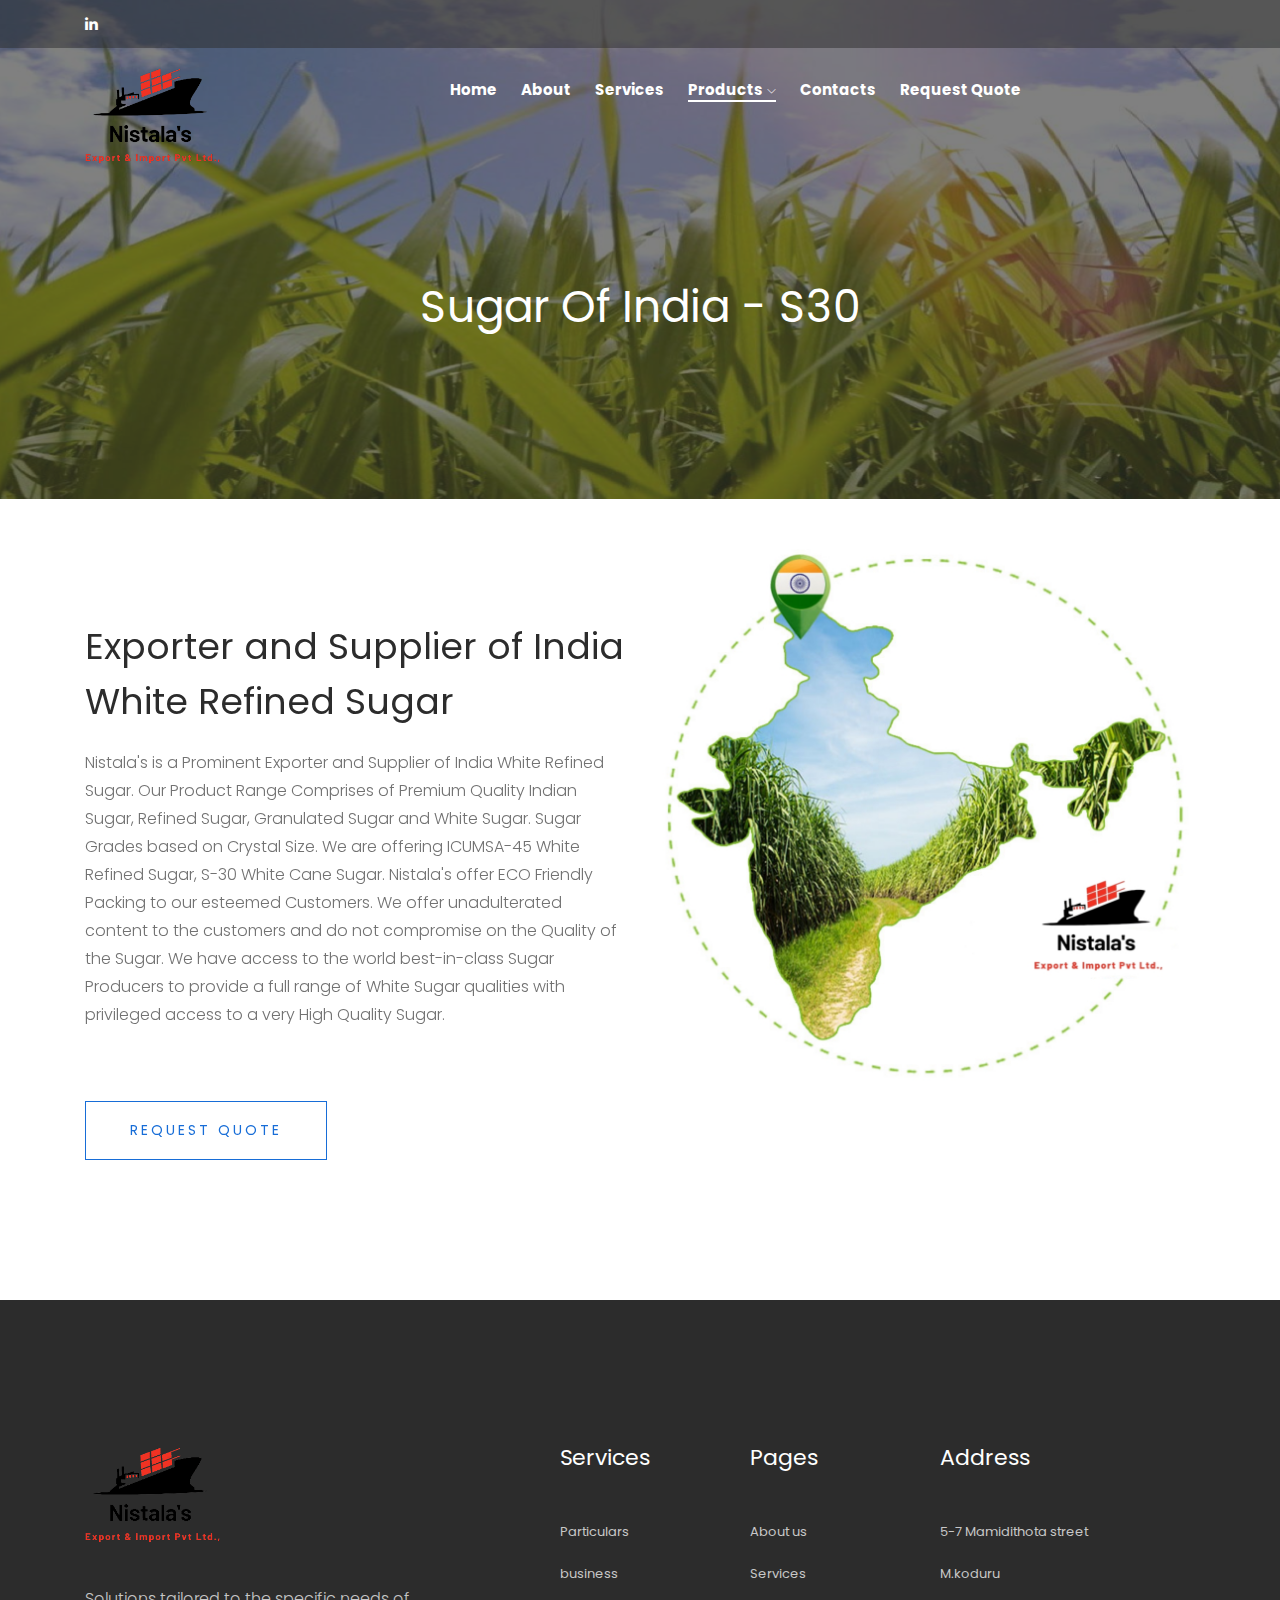
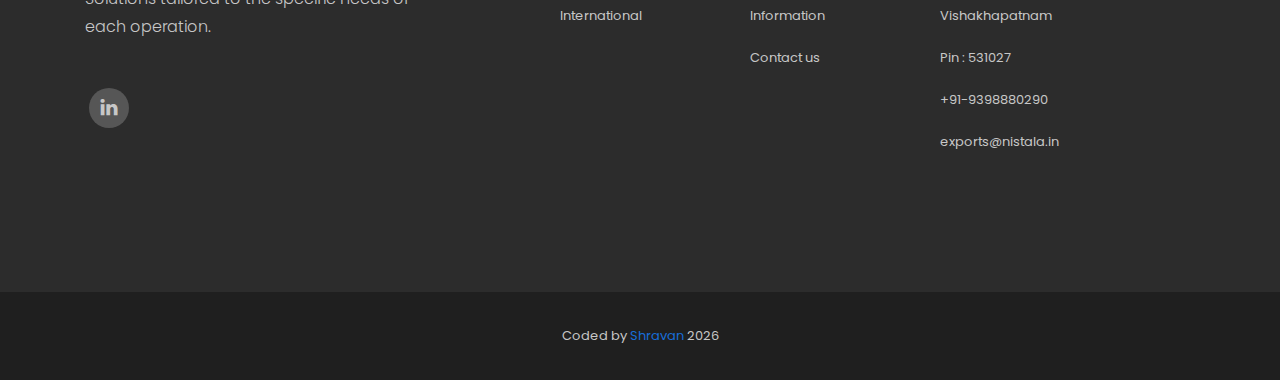
<file: sugar.html>
<!doctype html>
<html class="no-js" lang="zxx">

<!--!----------------------------------------------------------------------------------------------------------------- -->
<!--!                                                 HEAD                                                             -->
<!--!----------------------------------------------------------------------------------------------------------------- -->

<head>
    <meta charset="utf-8">
    <meta http-equiv="x-ua-compatible" content="ie=edge">
    <title>Nistalas export</title>
    <meta name="description" content="">
    <meta name="keywords"
        content="Mundanças, Transportes, Figueira da Foz, Camião, Canioneta, Carrinha, Nacional, Internacional">
    <meta name="viewport" content="width=device-width, initial-scale=1">

    <!-- Favicon -->    
    <link rel="shortcut icon" type="image/x-icon" href="img/logo/Black_Modern_Cargo_Vessel_Ship_Design_Logo_Template-removebg-preview.png">



    <!-- CSS here -->
    <link rel="stylesheet" href="css/bootstrap.min.css">
    <link rel="stylesheet" href="css/owl.carousel.min.css">
    <link rel="stylesheet" href="css/magnific-popup.css">
    <link rel="stylesheet" href="css/font-awesome.min.css">
    <link rel="stylesheet" href="css/themify-icons.css">
    <link rel="stylesheet" href="css/nice-select.css">
    <link rel="stylesheet" href="css/flaticon.css">
    <link rel="stylesheet" href="css/gijgo.css">
    <link rel="stylesheet" href="css/animate.css">
    <link rel="stylesheet" href="css/slick.css">
    <link rel="stylesheet" href="css/slicknav.css">
    <link rel="stylesheet" href="css/style.min.css">
    <!-- <link rel="stylesheet" href="css/responsive.css"> -->
</head>


<!--!----------------------------------------------------------------------------------------------------------------- -->
<!--!                                                 BODY                                                             -->
<!--!----------------------------------------------------------------------------------------------------------------- -->

<body>


    <!--!----------------------------------------------------------------------------------------------------------------- -->
    <!--!                                                 HEADER                                                           -->
    <!--!----------------------------------------------------------------------------------------------------------------- -->

    <!-- header-start -->
    <header>
        <div class="header-area ">
            <div class="header-top_area d-none d-lg-block">
                <div class="container">
                    <div class="row">
                        <div class="col-xl-6 col-md-6 ">
                            <div class="social_media_links">
                                
                                <a href="#">
                                    <i class="fa fa-linkedin"></i>
                                </a>
                            </div>
                        </div>
                        
                    </div>
                </div>
            </div>

            <!--!----------------------------------------------------------------------------------------------------------------- -->
            <!--!                                                 NAVIGATION                                                       -->
            <!--!----------------------------------------------------------------------------------------------------------------- -->

            <div id="sticky-header" class="main-header-area">
                <div class="container">
                    
                        <div class="row align-items-left">
                            <!-- Logo -->
                            
                            <div class="col-sm-3 col-md-6 col-lg-4 col-xl-2">
                                <div class="logo">
                                    <a href="service.html">
                                        <img src="img/favicon/nistala_logo.png" height="100rem" alt="">
                                    </a>
                                </div>
                            </div>
                            <!-- Navigation -->
                            <div class="col-xl-10 col-lg-10">
                                <div class="main-menu  d-none d-lg-block">
                                    <nav>
                                        <ul id="navigation">
                                            <li><a  href="index.html"><b>Home</b></a></li>
                                            <li><a href="about.html"><b>About</b></a></li>
                                            <li><a  href="service.html"><b>Services</b></a></li>
                                            
                                            <li><a class="active" href="#"><b>Products</b> <i class="ti-angle-down"></i></a>
                                                <ul class="submenu">
                                                    <li><a  href="sugar.html">Sugar</a></li>
                                                    <li><a href="rice.html">Rice</a></li>
                                                    <li><a href="wheat.html">Wheat/Wheatflour</a></li>
                                                    <li><a href="jaggery.html">jaggery</a></li>


                                                </ul>
                                            </li>
                                            <li><a href="contact.html"><b>Contacts</b></a></li>
                                            <li><a href="Quote.html"><b>Request Quote</b></a></li>
                                            
                                        </ul>
                                    </nav>
                                </div>
                            </div>
                            <!-- Solicitar Orçamento -->
                            
                           
                            <div class="col-12">
                                <div class="mobile_menu d-block d-lg-none"></div>
                            </div>
                        </div>
                    

                </div>
            </div>
        </div>
    </header>
    <!-- header-end -->


    <!--!----------------------------------------------------------------------------------------------------------------- -->
    <!--!                                                 HERO                                                             -->
    <!--!----------------------------------------------------------------------------------------------------------------- -->

    <!-- bradcam_area  -->
    <div class="bradcam_area breadcam_bg_3">
        <div class="container">
            <div class="row">
                <div class="col-xl-12">
                    <div class="bradcam_text text-center">
                        <h3>Sugar of india - S30</h3>
                    </div>
                </div>
            </div>
        </div>
    </div>
    <!--/ bradcam_area  -->


    <!--!----------------------------------------------------------------------------------------------------------------- -->
    <!--!                                                 CLIENTES                                                         -->
    <!--!----------------------------------------------------------------------------------------------------------------- -->

    <!-- gallery -->
    
    <!--/ gallery -->


    <!--!----------------------------------------------------------------------------------------------------------------- -->
    <!--!                                                 SOBRE NOS CARACTARETICAS                                         -->
    <!--!----------------------------------------------------------------------------------------------------------------- -->

    <!-- <div class="testmonial_area">
        <div class="container">
            <div class="row">
                <div class="col-xl-10 offset-xl-1">
                    <div class="financial_active owl-carousel">
                        <div class="single_finalcial_wrap">
                          <h2><strong>Exporter and supplier of India white Refined Sugar</strong></h2>
                           <p style="text-align: justify; font-family: roboto; font-size: 15px; line-height: 25px;">FARMIMEX is a Prominent Exporter and Supplier of India White Refined Sugar. Our Product Range Comprises of Premium Quality Indian Sugar, Refined Sugar, Granulated Sugar and White Sugar. Sugar Grades based on Crystal Size. We are offering <a href="http://www.indiawhitesugar.com/icumsa-45-white-refined-sugar/">ICUMSA-45 White Refined Sugar</a>, <a href="http://www.indiawhitesugar.com/m-30-white-cane-sugar/">M-30 White Cane Sugar</a> and <a href="http://www.indiawhitesugar.com/s-30-white-cane-sugar/">S-30 White Cane Sugar</a>. FARMIMEX offer ECO Friendly Packing to our esteemed Customers. We offer unadulterated content to the customers and do not compromise on the Quality of the Sugar. We have access to the world best-in-class Sugar Producers to provide a full range of White Sugar qualities with privileged access to a very High Quality Sugar.</p>
                        </div>
                     </div>     
                      

                </div>
            </div>
        </div>
    </div> -->
   
    <div class="financial_solution_area">
        <div class="container">
            <div class="row">
                <div class="col-xl-6 col-lg-6">
                    <div class="financial_active owl-carousel">
                        <div class="single_finalcial_wrap">
                            <h3>Exporter and Supplier of India White Refined Sugar</h3>
                            <p>Nistala's is a Prominent Exporter and Supplier of India White Refined Sugar. Our Product Range Comprises of Premium Quality Indian Sugar, Refined Sugar, Granulated Sugar and White Sugar. Sugar Grades based on Crystal Size. We are offering ICUMSA-45 White Refined Sugar, S-30 White Cane Sugar. Nistala's offer ECO Friendly Packing to our esteemed Customers. We offer unadulterated content to the customers and do not compromise on the Quality of the Sugar. We have access to the world best-in-class Sugar Producers to provide a full range of White Sugar qualities with privileged access to a very High Quality Sugar.</p>
                            <br>
                            <br>
                            
                             <br>
                            <a href="Quote.html" class="boxed-btn">Request Quote</a>
                        
                        
                        
                        </div>
                       
                    </div>
                </div>
                <div class="col-xl-6 col-lg-6">
                    <div class="finance_thumb">
                        <img src="img/about/sobre_nos_grupo.png" alt="">
                    </div>
                </div>
            </div>
        </div>
    </div>
    <!--!----------------------------------------------------------------------------------------------------------------- -->
    <!--!                                                 SOBRE NOS CARACTARETICAS                                         -->
    <!--!----------------------------------------------------------------------------------------------------------------- -->

    <!-- project  -->
    


    <!--!----------------------------------------------------------------------------------------------------------------- -->
    <!--!                                                FOOTER                                                            -->
    <!--!----------------------------------------------------------------------------------------------------------------- -->

    <!-- footer start -->
    <footer class="footer">
        <div class="footer_top">
            <div class="container">
                <div class="row">
                    <div class="col-xl-4 col-md-6 col-lg-4">
                        <div class="footer_widget">
                            <div class="footer_logo">
                                <a href="#">
                                    <img src="img/favicon/nistala_logo.png" height="100rem" alt="">
                                </a>
                            </div>
                            <p>
                                Solutions tailored to the specific needs of each operation.
                            </p>
                            <div class="socail_links">
                                <ul>
                                    <li>
                                       
                                    </li>
                                    <li>
                                        <a href="#">
                                            <i class="ti-linkedin"></i>
                                        </a>
                                    </li>
                                </ul>
                            </div>

                        </div>
                    </div>
                    <div class="col-xl-2 offset-xl-1 col-md-6 col-lg-3">
                        <div class="footer_widget">
                            <h3 class="footer_title">
                                Services
                            </h3>
                            <ul>
                                <li><a href="service.html">Particulars</a></li>
                                <li><a href="service.html">business</a></li>
                                <li><a href="service.html">International</a></li>
                            </ul>

                        </div>
                    </div>
                    <div class="col-xl-2 col-md-6 col-lg-2">
                        <div class="footer_widget">
                            <h3 class="footer_title">
                                
                                 Pages
                            </h3>
                            <ul>
                                <li><a href="about.html">About us</a></li>
                                <li><a href="service.html">Services</a></li>
                                <li><a href="clientes.html">Information</a></li>
                                <li><a href="contact.html">Contact us</a></li>
                            </ul>
                        </div>
                    </div>
                    <div class="col-xl-3 col-md-6 col-lg-3">
                        <div class="footer_widget">
                            <h3 class="footer_title">
                                Address
                            </h3>
                            <ul>
                                <li> 5-7 Mamidithota street 
                                </li>
                                <li> M.koduru 
                                </li>
                                <li> Vishakhapatnam
                                </li>
                                <li> Pin : 531027
                                </li>
                                <li><a href="tel:+91-9398880290" target="_blank">+91-9398880290</li></a>
                                <li><a href="mailto:exports@nistala.in" target="_blank"> exports@nistala.in</a></li>
                            </ul>
                        </div>
                    </div>
                </div>
            </div>
        </div>
        <div class="copy-right_text">
            <div class="container">
                <div class="footer_border"></div>
                <div class="row">
                    <div class="col-xl-12">
                        <p class="copy_right text-center">
                            Coded by <a href="https://julionuneslucas.github.io/Julio-Lucas-Portfolio/"
                                target="_blank">Shravan</a>
                            <script>document.write(new Date().getFullYear());</script>
                        </p>
                    </div>
                </div>
            </div>
        </div>
    </footer>
    <!--/ footer end  -->

    <!-- link that opens popup -->


    <!--!----------------------------------------------------------------------------------------------------------------- -->
    <!--!                                                POPUP - SOLICITAR ORÇAMENTO                                       -->
    <!--!----------------------------------------------------------------------------------------------------------------- -->

    <!-- form itself end-->
    <form id="test-form" class="white-popup-block mfp-hide">
        <div class="popup_box ">
            <div class="popup_inner">
                <div class="popup_header">
                    <h3>Solicitar Orçamento</h3>
                </div>
                <div class="custom_form">
                    <div class="row">
                        <div class="col-xl-12">
                            <input type="text" placeholder="O Seu Nome">
                        </div>
                        <div class="col-xl-12">
                            <input type="email" placeholder="O Seu Email">
                        </div>
                        <div class="col-xl-12">
                            <textarea name="" id="" cols="30" rows="10" placeholder="Mensagem"></textarea>
                        </div>
                        <div class="col-xl-12">
                            <button type="submit" class="boxed-btn3">Enviar</button>
                        </div>
                    </div>
                </div>
            </div>
        </div>
    </form>
    <!-- form itself end -->


    <!--!----------------------------------------------------------------------------------------------------------------- -->
    <!--!                                                SCRIPTS                                                           -->
    <!--!----------------------------------------------------------------------------------------------------------------- -->

    <!-- JS here -->
    <script src="js/vendor/modernizr-3.5.0.min.js"></script>
    <script src="js/vendor/jquery-1.12.4.min.js"></script>
    <script src="js/popper.min.js"></script>
    <script src="js/bootstrap.min.js"></script>
    <script src="js/owl.carousel.min.js"></script>
    <script src="js/isotope.pkgd.min.js"></script>
    <script src="js/ajax-form.js"></script>
    <script src="js/waypoints.min.js"></script>
    <script src="js/jquery.counterup.min.js"></script>
    <script src="js/imagesloaded.pkgd.min.js"></script>
    <script src="js/scrollIt.js"></script>
    <script src="js/jquery.scrollUp.min.js"></script>
    <script src="js/wow.min.js"></script>
    <script src="js/nice-select.min.js"></script>
    <script src="js/jquery.slicknav.min.js"></script>
    <script src="js/jquery.magnific-popup.min.js"></script>
    <script src="js/plugins.js"></script>
    <script src="js/gijgo.min.js"></script>
    <script src="js/slick.min.js"></script>
    <!--contact js-->
    <script src="js/contact.js"></script>
    <script src="js/jquery.ajaxchimp.min.js"></script>
    <script src="js/jquery.form.js"></script>
    <script src="js/jquery.validate.min.js"></script>
    <script src="js/mail-script.js"></script>

    <script src="js/main.js"></script>
</body>

</html>
</file>
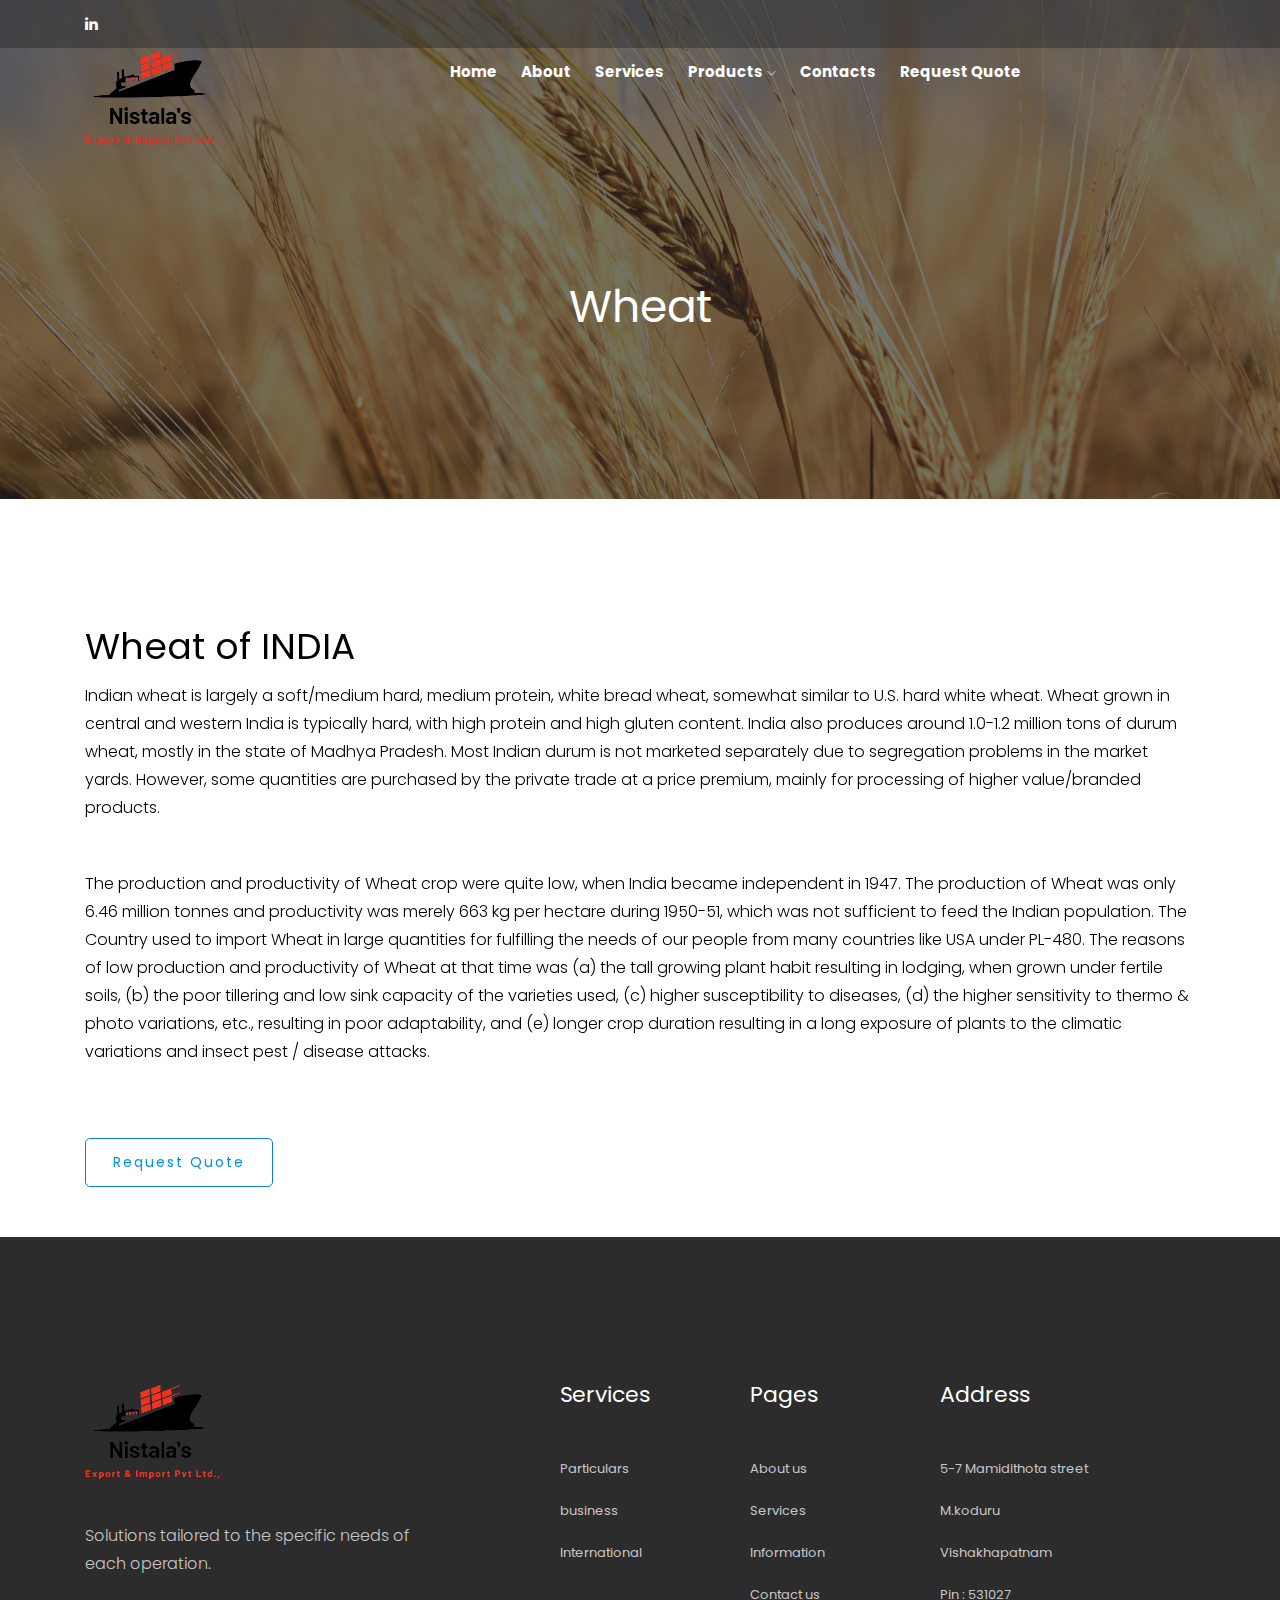
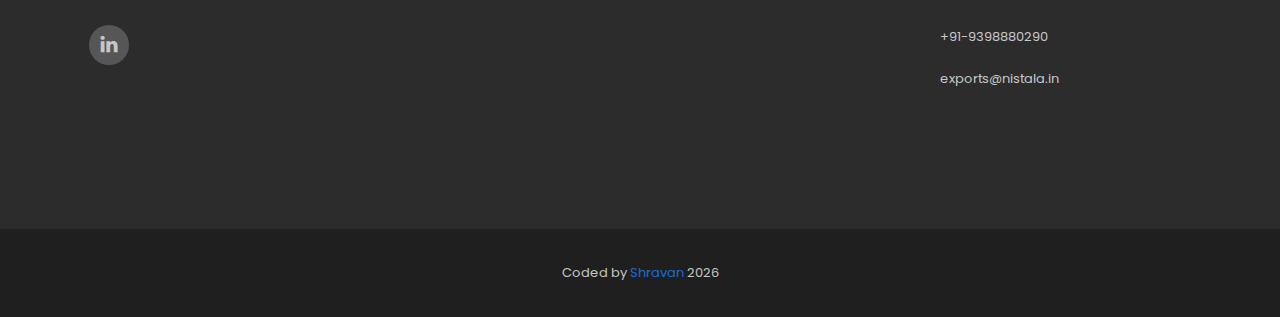
<file: wheat.html>
<!doctype html>
<html class="no-js" lang="zxx">

<!--!----------------------------------------------------------------------------------------------------------------- -->
<!--!                                                 HEAD                                                             -->
<!--!----------------------------------------------------------------------------------------------------------------- -->

<head>
    <meta charset="utf-8">
    <meta http-equiv="x-ua-compatible" content="ie=edge">
    <title>nistalas export</title>
    <meta name="description" content="">
    <meta name="keywords"
        content="Mundanças, Transportes, Figueira da Foz, Camião, Canioneta, Carrinha, Nacional, Internacional">
    <meta name="viewport" content="width=device-width, initial-scale=1">

    <!-- Favicon -->
    <link rel="shortcut icon" type="image/x-icon" href="img/logo/Black_Modern_Cargo_Vessel_Ship_Design_Logo_Template-removebg-preview.png">



    <!-- CSS here -->
    <link rel="stylesheet" href="css/bootstrap.min.css">
    <link rel="stylesheet" href="css/owl.carousel.min.css">
    <link rel="stylesheet" href="css/magnific-popup.css">
    <link rel="stylesheet" href="css/font-awesome.min.css">
    <link rel="stylesheet" href="css/themify-icons.css">
    <link rel="stylesheet" href="css/nice-select.css">
    <link rel="stylesheet" href="css/flaticon.css">
    <link rel="stylesheet" href="css/gijgo.css">
    <link rel="stylesheet" href="css/animate.css">
    <link rel="stylesheet" href="css/slick.css">
    <link rel="stylesheet" href="css/slicknav.css">
    <link rel="stylesheet" href="css/style.min.css">
    
    <!-- <link rel="stylesheet" href="css/responsive.css"> -->
    <link rel="stylesheet" href="css/style.css">

</head>


<!--!----------------------------------------------------------------------------------------------------------------- -->
<!--!                                                 BODY                                                             -->
<!--!----------------------------------------------------------------------------------------------------------------- -->

<body>


    <!--!----------------------------------------------------------------------------------------------------------------- -->
    <!--!                                                 HEADER                                                           -->
    <!--!----------------------------------------------------------------------------------------------------------------- -->

    <!-- header-start -->
    <header>
        <div class="header-area ">
            <div class="header-top_area d-none d-lg-block">
                <div class="container">
                    <div class="row">
                        <div class="col-xl-6 col-md-6 ">
                            <div class="social_media_links">
                                
                                <a href="#">
                                    <i class="fa fa-linkedin"></i>
                                </a>
                            </div>
                        </div>
                       
                    </div>
                </div>
            </div>

            <!--!----------------------------------------------------------------------------------------------------------------- -->
            <!--!                                                 NAVIGATION                                                       -->
            <!--!----------------------------------------------------------------------------------------------------------------- -->

            <div id="sticky-header" class="main-header-area">
                <div class="container">
                    
                        <div class="row align-items-left">
                            <!-- Logo -->
                            
                            <div class="col-sm-3 col-md-6 col-lg-4 col-xl-2">
                                <div class="logo">
                                    <a href="rice.html">
                                        <img src="img/favicon/nistala_logo.png" height="100rem" alt="">
                                    </a>
                                </div>
                            </div>
                            <!-- Navigation -->
                            <div class="col-xl-10 col-lg-10">
                                <div class="main-menu  d-none d-lg-block">
                                    <nav>
                                        <ul id="navigation">
                                            <li><a  href="index.html"><b>Home</b></a></li>
                                            <li><a href="about.html"><b>About</b></a></li>
                                            <li><a  href="service.html"><b>Services</b></a></li>
                                            
                                            <li><a  href="#"><b>Products</b> <i class="ti-angle-down"></i></a>
                                                <ul class="submenu">
                                                    <li><a  href="sugar.html">Sugar</a></li>
                                                    <li><a class="active" href="rice.html">Rice</a></li>
                                                    <li><a href="wheat.html">Wheat/Wheatflour</a></li>
                                                    <li><a href="jaggery.html">jaggery</a></li>


                                                </ul>
                                            </li>
                                            <li><a href="contact.html"><b>Contacts</b></a></li>
                                            <li><a href="Quote.html"><b>Request Quote</b></a></li>
                                            
                                        </ul>
                                    </nav>
                                </div>
                            </div>
                            <!-- Solicitar Orçamento -->
                            
                           
                            <div class="col-12">
                                <div class="mobile_menu d-block d-lg-none"></div>
                            </div>
                        </div>
                    

                </div>
            </div>
        </div>
    </header>
    <!-- header-end -->


    <!--!----------------------------------------------------------------------------------------------------------------- -->
    <!--!                                                 HERO                                                             -->
    <!--!----------------------------------------------------------------------------------------------------------------- -->

    <!-- bradcam_area  -->
    <div class="bradcam_area breadcam_bg_7">
        <div class="container">
            <div class="row">
                <div class="col-xl-12">
                    <div class="bradcam_text text-center">
                        <h3>Wheat</h3>
                    </div>
                </div>
            </div>
        </div>
    </div>
    <!--/ bradcam_area  -->


    <!--!----------------------------------------------------------------------------------------------------------------- -->
    <!--!                                                 CLIENTES                                                         -->
    <!--!----------------------------------------------------------------------------------------------------------------- -->

    <!-- gallery -->
    
    <!--/ gallery -->


    <!--!----------------------------------------------------------------------------------------------------------------- -->
    <!--!                                                 SOBRE NOS CARACTARETICAS                                         -->
    <!--!----------------------------------------------------------------------------------------------------------------- -->

    <!-- <div class="testmonial_area">
        <div class="container">
            <div class="row">
                <div class="col-xl-10 offset-xl-1">
                    <div class="financial_active owl-carousel">
                        <div class="single_finalcial_wrap">
                          <h2><strong>Exporter and supplier of India white Refined Sugar</strong></h2>
                           <p style="text-align: justify; font-family: roboto; font-size: 15px; line-height: 25px;">FARMIMEX is a Prominent Exporter and Supplier of India White Refined Sugar. Our Product Range Comprises of Premium Quality Indian Sugar, Refined Sugar, Granulated Sugar and White Sugar. Sugar Grades based on Crystal Size. We are offering <a href="http://www.indiawhitesugar.com/icumsa-45-white-refined-sugar/">ICUMSA-45 White Refined Sugar</a>, <a href="http://www.indiawhitesugar.com/m-30-white-cane-sugar/">M-30 White Cane Sugar</a> and <a href="http://www.indiawhitesugar.com/s-30-white-cane-sugar/">S-30 White Cane Sugar</a>. FARMIMEX offer ECO Friendly Packing to our esteemed Customers. We offer unadulterated content to the customers and do not compromise on the Quality of the Sugar. We have access to the world best-in-class Sugar Producers to provide a full range of White Sugar qualities with privileged access to a very High Quality Sugar.</p>
                        </div>
                     </div>     
                      

                </div>
            </div>
        </div>
    </div> -->
   
    <div class="financial_solution_area1">
        <div class="container">
            <div class="row">
                <div class="col-xl-12 col-lg-12">
                    <div class="financial_active owl-carousel">
                        <div class="single_finalcial_wrap">
                            <h3>Wheat  of INDIA</h3>
                            <p>Indian wheat is largely a soft/medium hard, medium protein, white bread wheat, somewhat similar to U.S. hard white wheat. Wheat grown in central and western India is typically hard, with high protein and high gluten content. India also produces around 1.0-1.2 million tons of durum wheat, mostly in the state of Madhya Pradesh. Most Indian durum is not marketed separately due to segregation problems in the market yards. However, some quantities are purchased by the private trade at a price premium, mainly for processing of higher value/branded products.</p>
                            <br>
                            <br>


                            <p>The production and productivity of Wheat crop were quite low, when India became independent in 1947. The production of Wheat was only 6.46 million tonnes and productivity was merely 663 kg per hectare during 1950-51, which was not sufficient to feed the Indian population. The Country used to import Wheat in large quantities for fulfilling the needs of our people from many countries like USA under PL-480. The reasons of low production and productivity of Wheat at that time was (a) the tall growing plant habit resulting in lodging, when grown under fertile soils, (b) the poor tillering and low sink capacity of the varieties used, (c) higher susceptibility to diseases, (d) the higher sensitivity to thermo & photo variations, etc., resulting in poor adaptability, and (e) longer crop duration resulting in a long exposure of plants to the climatic variations and insect pest / disease attacks.</p>
                            <br>
                            <br>
                            
                             <br>
                            <a href="Quote.html" class="boxed-btn3-white">Request Quote</a>
                        </div>
                        
                    </div>
                </div>
            
            </div>
        </div>
    </div>
    <!--!----------------------------------------------------------------------------------------------------------------- -->
    <!--!                                                 SOBRE NOS CARACTARETICAS                                         -->
    <!--!----------------------------------------------------------------------------------------------------------------- -->

    


    <!--!----------------------------------------------------------------------------------------------------------------- -->
    <!--!                                                FOOTER                                                            -->
    <!--!----------------------------------------------------------------------------------------------------------------- -->

    <!-- footer start -->
    <footer class="footer">
        <div class="footer_top">
            <div class="container">
                <div class="row">
                    <div class="col-xl-4 col-md-6 col-lg-4">
                        <div class="footer_widget">
                            <div class="footer_logo">
                                <a href="#">
                                    <img src="img/favicon/nistala_logo.png" height="100rem" alt="">
                                </a>
                            </div>
                            <p>
                                Solutions tailored to the specific needs of each operation.
                            </p>
                            <div class="socail_links">
                                <ul>
                                    <li>
                                       
                                    </li>
                                    <li>
                                        <a href="#">
                                            <i class="ti-linkedin"></i>
                                        </a>
                                    </li>
                                </ul>
                            </div>

                        </div>
                    </div>
                    <div class="col-xl-2 offset-xl-1 col-md-6 col-lg-3">
                        <div class="footer_widget">
                            <h3 class="footer_title">
                                Services
                            </h3>
                            <ul>
                                <li><a href="service.html">Particulars</a></li>
                                <li><a href="service.html">business</a></li>
                                <li><a href="service.html">International</a></li>
                            </ul>

                        </div>
                    </div>
                    <div class="col-xl-2 col-md-6 col-lg-2">
                        <div class="footer_widget">
                            <h3 class="footer_title">
                                
                                 Pages
                            </h3>
                            <ul>
                                <li><a href="about.html">About us</a></li>
                                <li><a href="service.html">Services</a></li>
                                <li><a href="clientes.html">Information</a></li>
                                <li><a href="contact.html">Contact us</a></li>
                            </ul>
                        </div>
                    </div>
                    <div class="col-xl-3 col-md-6 col-lg-3">
                        <div class="footer_widget">
                            <h3 class="footer_title">
                                Address
                            </h3>
                            <ul>
                                <li> 5-7 Mamidithota street 
                                </li>
                                <li> M.koduru 
                                </li>
                                <li> Vishakhapatnam
                                </li>
                                <li> Pin : 531027
                                </li>
                                <li><a href="tel:+91-9398880290" target="_blank">+91-9398880290</li></a>
                                <li><a href="mailto:exports@nistala.in" target="_blank"> exports@nistala.in</a></li>
                            </ul>
                        </div>
                    </div>
                </div>
            </div>
        </div>
        <div class="copy-right_text">
            <div class="container">
                <div class="footer_border"></div>
                <div class="row">
                    <div class="col-xl-12">
                        <p class="copy_right text-center">
                            Coded by <a href="https://julionuneslucas.github.io/Julio-Lucas-Portfolio/"
                                target="_blank">Shravan</a>
                            <script>document.write(new Date().getFullYear());</script>
                        </p>
                    </div>
                </div>
            </div>
        </div>
    </footer>
    <!--/ footer end  -->

    <!-- link that opens popup -->


    <!--!----------------------------------------------------------------------------------------------------------------- -->
    <!--!                                                POPUP - SOLICITAR ORÇAMENTO                                       -->
    <!--!----------------------------------------------------------------------------------------------------------------- -->

    <!-- form itself end-->
    <form id="test-form" class="white-popup-block mfp-hide">
        <div class="popup_box ">
            <div class="popup_inner">
                <div class="popup_header">
                    <h3>Solicitar Orçamento</h3>
                </div>
                <div class="custom_form">
                    <div class="row">
                        <div class="col-xl-12">
                            <input type="text" placeholder="O Seu Nome">
                        </div>
                        <div class="col-xl-12">
                            <input type="email" placeholder="O Seu Email">
                        </div>
                        <div class="col-xl-12">
                            <textarea name="" id="" cols="30" rows="10" placeholder="Mensagem"></textarea>
                        </div>
                        <div class="col-xl-12">
                            <button type="submit" class="boxed-btn3">Enviar</button>
                        </div>
                    </div>
                </div>
            </div>
        </div>
    </form>
    <!-- form itself end -->


    <!--!----------------------------------------------------------------------------------------------------------------- -->
    <!--!                                                SCRIPTS                                                           -->
    <!--!----------------------------------------------------------------------------------------------------------------- -->

    <!-- JS here -->
    <script src="js/vendor/modernizr-3.5.0.min.js"></script>
    <script src="js/vendor/jquery-1.12.4.min.js"></script>
    <script src="js/popper.min.js"></script>
    <script src="js/bootstrap.min.js"></script>
    <script src="js/owl.carousel.min.js"></script>
    <script src="js/isotope.pkgd.min.js"></script>
    <script src="js/ajax-form.js"></script>
    <script src="js/waypoints.min.js"></script>
    <script src="js/jquery.counterup.min.js"></script>
    <script src="js/imagesloaded.pkgd.min.js"></script>
    <script src="js/scrollIt.js"></script>
    <script src="js/jquery.scrollUp.min.js"></script>
    <script src="js/wow.min.js"></script>
    <script src="js/nice-select.min.js"></script>
    <script src="js/jquery.slicknav.min.js"></script>
    <script src="js/jquery.magnific-popup.min.js"></script>
    <script src="js/plugins.js"></script>
    <script src="js/gijgo.min.js"></script>
    <script src="js/slick.min.js"></script>
    <!--contact js-->
    <script src="js/contact.js"></script>
    <script src="js/jquery.ajaxchimp.min.js"></script>
    <script src="js/jquery.form.js"></script>
    <script src="js/jquery.validate.min.js"></script>
    <script src="js/mail-script.js"></script>

    <script src="js/main.js"></script>
</body>

</html>
</file>
<file: css/themify-icons.css>
@font-face {
	font-family: 'themify';
	src:url('../fonts/themify.eot?-fvbane');
	src:url('../fonts/themify.eot?#iefix-fvbane') format('embedded-opentype'),
		url('../fonts/themify.woff?-fvbane') format('woff'),
		url('../fonts/themify.ttf?-fvbane') format('truetype'),
		url('../fonts/themify.svg?-fvbane#themify') format('svg');
	font-weight: normal;
	font-style: normal;
}

[class^="ti-"], [class*=" ti-"] {
	font-family: 'themify';
	/* speak: none; */
	font-style: normal;
	font-weight: normal;
	font-variant: normal;
	text-transform: none;
	line-height: 1;

	/* Better Font Rendering =========== */
	-webkit-font-smoothing: antialiased;
	-moz-osx-font-smoothing: grayscale;
}

.ti-wand:before {
	content: "\e600";
}
.ti-volume:before {
	content: "\e601";
}
.ti-user:before {
	content: "\e602";
}
.ti-unlock:before {
	content: "\e603";
}
.ti-unlink:before {
	content: "\e604";
}
.ti-trash:before {
	content: "\e605";
}
.ti-thought:before {
	content: "\e606";
}
.ti-target:before {
	content: "\e607";
}
.ti-tag:before {
	content: "\e608";
}
.ti-tablet:before {
	content: "\e609";
}
.ti-star:before {
	content: "\e60a";
}
.ti-spray:before {
	content: "\e60b";
}
.ti-signal:before {
	content: "\e60c";
}
.ti-shopping-cart:before {
	content: "\e60d";
}
.ti-shopping-cart-full:before {
	content: "\e60e";
}
.ti-settings:before {
	content: "\e60f";
}
.ti-search:before {
	content: "\e610";
}
.ti-zoom-in:before {
	content: "\e611";
}
.ti-zoom-out:before {
	content: "\e612";
}
.ti-cut:before {
	content: "\e613";
}
.ti-ruler:before {
	content: "\e614";
}
.ti-ruler-pencil:before {
	content: "\e615";
}
.ti-ruler-alt:before {
	content: "\e616";
}
.ti-bookmark:before {
	content: "\e617";
}
.ti-bookmark-alt:before {
	content: "\e618";
}
.ti-reload:before {
	content: "\e619";
}
.ti-plus:before {
	content: "\e61a";
}
.ti-pin:before {
	content: "\e61b";
}
.ti-pencil:before {
	content: "\e61c";
}
.ti-pencil-alt:before {
	content: "\e61d";
}
.ti-paint-roller:before {
	content: "\e61e";
}
.ti-paint-bucket:before {
	content: "\e61f";
}
.ti-na:before {
	content: "\e620";
}
.ti-mobile:before {
	content: "\e621";
}
.ti-minus:before {
	content: "\e622";
}
.ti-medall:before {
	content: "\e623";
}
.ti-medall-alt:before {
	content: "\e624";
}
.ti-marker:before {
	content: "\e625";
}
.ti-marker-alt:before {
	content: "\e626";
}
.ti-arrow-up:before {
	content: "\e627";
}
.ti-arrow-right:before {
	content: "\e628";
}
.ti-arrow-left:before {
	content: "\e629";
}
.ti-arrow-down:before {
	content: "\e62a";
}
.ti-lock:before {
	content: "\e62b";
}
.ti-location-arrow:before {
	content: "\e62c";
}
.ti-link:before {
	content: "\e62d";
}
.ti-layout:before {
	content: "\e62e";
}
.ti-layers:before {
	content: "\e62f";
}
.ti-layers-alt:before {
	content: "\e630";
}
.ti-key:before {
	content: "\e631";
}
.ti-import:before {
	content: "\e632";
}
.ti-image:before {
	content: "\e633";
}
.ti-heart:before {
	content: "\e634";
}
.ti-heart-broken:before {
	content: "\e635";
}
.ti-hand-stop:before {
	content: "\e636";
}
.ti-hand-open:before {
	content: "\e637";
}
.ti-hand-drag:before {
	content: "\e638";
}
.ti-folder:before {
	content: "\e639";
}
.ti-flag:before {
	content: "\e63a";
}
.ti-flag-alt:before {
	content: "\e63b";
}
.ti-flag-alt-2:before {
	content: "\e63c";
}
.ti-eye:before {
	content: "\e63d";
}
.ti-export:before {
	content: "\e63e";
}
.ti-exchange-vertical:before {
	content: "\e63f";
}
.ti-desktop:before {
	content: "\e640";
}
.ti-cup:before {
	content: "\e641";
}
.ti-crown:before {
	content: "\e642";
}
.ti-comments:before {
	content: "\e643";
}
.ti-comment:before {
	content: "\e644";
}
.ti-comment-alt:before {
	content: "\e645";
}
.ti-close:before {
	content: "\e646";
}
.ti-clip:before {
	content: "\e647";
}
.ti-angle-up:before {
	content: "\e648";
}
.ti-angle-right:before {
	content: "\e649";
}
.ti-angle-left:before {
	content: "\e64a";
}
.ti-angle-down:before {
	content: "\e64b";
}
.ti-check:before {
	content: "\e64c";
}
.ti-check-box:before {
	content: "\e64d";
}
.ti-camera:before {
	content: "\e64e";
}
.ti-announcement:before {
	content: "\e64f";
}
.ti-brush:before {
	content: "\e650";
}
.ti-briefcase:before {
	content: "\e651";
}
.ti-bolt:before {
	content: "\e652";
}
.ti-bolt-alt:before {
	content: "\e653";
}
.ti-blackboard:before {
	content: "\e654";
}
.ti-bag:before {
	content: "\e655";
}
.ti-move:before {
	content: "\e656";
}
.ti-arrows-vertical:before {
	content: "\e657";
}
.ti-arrows-horizontal:before {
	content: "\e658";
}
.ti-fullscreen:before {
	content: "\e659";
}
.ti-arrow-top-right:before {
	content: "\e65a";
}
.ti-arrow-top-left:before {
	content: "\e65b";
}
.ti-arrow-circle-up:before {
	content: "\e65c";
}
.ti-arrow-circle-right:before {
	content: "\e65d";
}
.ti-arrow-circle-left:before {
	content: "\e65e";
}
.ti-arrow-circle-down:before {
	content: "\e65f";
}
.ti-angle-double-up:before {
	content: "\e660";
}
.ti-angle-double-right:before {
	content: "\e661";
}
.ti-angle-double-left:before {
	content: "\e662";
}
.ti-angle-double-down:before {
	content: "\e663";
}
.ti-zip:before {
	content: "\e664";
}
.ti-world:before {
	content: "\e665";
}
.ti-wheelchair:before {
	content: "\e666";
}
.ti-view-list:before {
	content: "\e667";
}
.ti-view-list-alt:before {
	content: "\e668";
}
.ti-view-grid:before {
	content: "\e669";
}
.ti-uppercase:before {
	content: "\e66a";
}
.ti-upload:before {
	content: "\e66b";
}
.ti-underline:before {
	content: "\e66c";
}
.ti-truck:before {
	content: "\e66d";
}
.ti-timer:before {
	content: "\e66e";
}
.ti-ticket:before {
	content: "\e66f";
}
.ti-thumb-up:before {
	content: "\e670";
}
.ti-thumb-down:before {
	content: "\e671";
}
.ti-text:before {
	content: "\e672";
}
.ti-stats-up:before {
	content: "\e673";
}
.ti-stats-down:before {
	content: "\e674";
}
.ti-split-v:before {
	content: "\e675";
}
.ti-split-h:before {
	content: "\e676";
}
.ti-smallcap:before {
	content: "\e677";
}
.ti-shine:before {
	content: "\e678";
}
.ti-shift-right:before {
	content: "\e679";
}
.ti-shift-left:before {
	content: "\e67a";
}
.ti-shield:before {
	content: "\e67b";
}
.ti-notepad:before {
	content: "\e67c";
}
.ti-server:before {
	content: "\e67d";
}
.ti-quote-right:before {
	content: "\e67e";
}
.ti-quote-left:before {
	content: "\e67f";
}
.ti-pulse:before {
	content: "\e680";
}
.ti-printer:before {
	content: "\e681";
}
.ti-power-off:before {
	content: "\e682";
}
.ti-plug:before {
	content: "\e683";
}
.ti-pie-chart:before {
	content: "\e684";
}
.ti-paragraph:before {
	content: "\e685";
}
.ti-panel:before {
	content: "\e686";
}
.ti-package:before {
	content: "\e687";
}
.ti-music:before {
	content: "\e688";
}
.ti-music-alt:before {
	content: "\e689";
}
.ti-mouse:before {
	content: "\e68a";
}
.ti-mouse-alt:before {
	content: "\e68b";
}
.ti-money:before {
	content: "\e68c";
}
.ti-microphone:before {
	content: "\e68d";
}
.ti-menu:before {
	content: "\e68e";
}
.ti-menu-alt:before {
	content: "\e68f";
}
.ti-map:before {
	content: "\e690";
}
.ti-map-alt:before {
	content: "\e691";
}
.ti-loop:before {
	content: "\e692";
}
.ti-location-pin:before {
	content: "\e693";
}
.ti-list:before {
	content: "\e694";
}
.ti-light-bulb:before {
	content: "\e695";
}
.ti-Italic:before {
	content: "\e696";
}
.ti-info:before {
	content: "\e697";
}
.ti-infinite:before {
	content: "\e698";
}
.ti-id-badge:before {
	content: "\e699";
}
.ti-hummer:before {
	content: "\e69a";
}
.ti-home:before {
	content: "\e69b";
}
.ti-help:before {
	content: "\e69c";
}
.ti-headphone:before {
	content: "\e69d";
}
.ti-harddrives:before {
	content: "\e69e";
}
.ti-harddrive:before {
	content: "\e69f";
}
.ti-gift:before {
	content: "\e6a0";
}
.ti-game:before {
	content: "\e6a1";
}
.ti-filter:before {
	content: "\e6a2";
}
.ti-files:before {
	content: "\e6a3";
}
.ti-file:before {
	content: "\e6a4";
}
.ti-eraser:before {
	content: "\e6a5";
}
.ti-envelope:before {
	content: "\e6a6";
}
.ti-download:before {
	content: "\e6a7";
}
.ti-direction:before {
	content: "\e6a8";
}
.ti-direction-alt:before {
	content: "\e6a9";
}
.ti-dashboard:before {
	content: "\e6aa";
}
.ti-control-stop:before {
	content: "\e6ab";
}
.ti-control-shuffle:before {
	content: "\e6ac";
}
.ti-control-play:before {
	content: "\e6ad";
}
.ti-control-pause:before {
	content: "\e6ae";
}
.ti-control-forward:before {
	content: "\e6af";
}
.ti-control-backward:before {
	content: "\e6b0";
}
.ti-cloud:before {
	content: "\e6b1";
}
.ti-cloud-up:before {
	content: "\e6b2";
}
.ti-cloud-down:before {
	content: "\e6b3";
}
.ti-clipboard:before {
	content: "\e6b4";
}
.ti-car:before {
	content: "\e6b5";
}
.ti-calendar:before {
	content: "\e6b6";
}
.ti-book:before {
	content: "\e6b7";
}
.ti-bell:before {
	content: "\e6b8";
}
.ti-basketball:before {
	content: "\e6b9";
}
.ti-bar-chart:before {
	content: "\e6ba";
}
.ti-bar-chart-alt:before {
	content: "\e6bb";
}
.ti-back-right:before {
	content: "\e6bc";
}
.ti-back-left:before {
	content: "\e6bd";
}
.ti-arrows-corner:before {
	content: "\e6be";
}
.ti-archive:before {
	content: "\e6bf";
}
.ti-anchor:before {
	content: "\e6c0";
}
.ti-align-right:before {
	content: "\e6c1";
}
.ti-align-left:before {
	content: "\e6c2";
}
.ti-align-justify:before {
	content: "\e6c3";
}
.ti-align-center:before {
	content: "\e6c4";
}
.ti-alert:before {
	content: "\e6c5";
}
.ti-alarm-clock:before {
	content: "\e6c6";
}
.ti-agenda:before {
	content: "\e6c7";
}
.ti-write:before {
	content: "\e6c8";
}
.ti-window:before {
	content: "\e6c9";
}
.ti-widgetized:before {
	content: "\e6ca";
}
.ti-widget:before {
	content: "\e6cb";
}
.ti-widget-alt:before {
	content: "\e6cc";
}
.ti-wallet:before {
	content: "\e6cd";
}
.ti-video-clapper:before {
	content: "\e6ce";
}
.ti-video-camera:before {
	content: "\e6cf";
}
.ti-vector:before {
	content: "\e6d0";
}
.ti-themify-logo:before {
	content: "\e6d1";
}
.ti-themify-favicon:before {
	content: "\e6d2";
}
.ti-themify-favicon-alt:before {
	content: "\e6d3";
}
.ti-support:before {
	content: "\e6d4";
}
.ti-stamp:before {
	content: "\e6d5";
}
.ti-split-v-alt:before {
	content: "\e6d6";
}
.ti-slice:before {
	content: "\e6d7";
}
.ti-shortcode:before {
	content: "\e6d8";
}
.ti-shift-right-alt:before {
	content: "\e6d9";
}
.ti-shift-left-alt:before {
	content: "\e6da";
}
.ti-ruler-alt-2:before {
	content: "\e6db";
}
.ti-receipt:before {
	content: "\e6dc";
}
.ti-pin2:before {
	content: "\e6dd";
}
.ti-pin-alt:before {
	content: "\e6de";
}
.ti-pencil-alt2:before {
	content: "\e6df";
}
.ti-palette:before {
	content: "\e6e0";
}
.ti-more:before {
	content: "\e6e1";
}
.ti-more-alt:before {
	content: "\e6e2";
}
.ti-microphone-alt:before {
	content: "\e6e3";
}
.ti-magnet:before {
	content: "\e6e4";
}
.ti-line-double:before {
	content: "\e6e5";
}
.ti-line-dotted:before {
	content: "\e6e6";
}
.ti-line-dashed:before {
	content: "\e6e7";
}
.ti-layout-width-full:before {
	content: "\e6e8";
}
.ti-layout-width-default:before {
	content: "\e6e9";
}
.ti-layout-width-default-alt:before {
	content: "\e6ea";
}
.ti-layout-tab:before {
	content: "\e6eb";
}
.ti-layout-tab-window:before {
	content: "\e6ec";
}
.ti-layout-tab-v:before {
	content: "\e6ed";
}
.ti-layout-tab-min:before {
	content: "\e6ee";
}
.ti-layout-slider:before {
	content: "\e6ef";
}
.ti-layout-slider-alt:before {
	content: "\e6f0";
}
.ti-layout-sidebar-right:before {
	content: "\e6f1";
}
.ti-layout-sidebar-none:before {
	content: "\e6f2";
}
.ti-layout-sidebar-left:before {
	content: "\e6f3";
}
.ti-layout-placeholder:before {
	content: "\e6f4";
}
.ti-layout-menu:before {
	content: "\e6f5";
}
.ti-layout-menu-v:before {
	content: "\e6f6";
}
.ti-layout-menu-separated:before {
	content: "\e6f7";
}
.ti-layout-menu-full:before {
	content: "\e6f8";
}
.ti-layout-media-right-alt:before {
	content: "\e6f9";
}
.ti-layout-media-right:before {
	content: "\e6fa";
}
.ti-layout-media-overlay:before {
	content: "\e6fb";
}
.ti-layout-media-overlay-alt:before {
	content: "\e6fc";
}
.ti-layout-media-overlay-alt-2:before {
	content: "\e6fd";
}
.ti-layout-media-left-alt:before {
	content: "\e6fe";
}
.ti-layout-media-left:before {
	content: "\e6ff";
}
.ti-layout-media-center-alt:before {
	content: "\e700";
}
.ti-layout-media-center:before {
	content: "\e701";
}
.ti-layout-list-thumb:before {
	content: "\e702";
}
.ti-layout-list-thumb-alt:before {
	content: "\e703";
}
.ti-layout-list-post:before {
	content: "\e704";
}
.ti-layout-list-large-image:before {
	content: "\e705";
}
.ti-layout-line-solid:before {
	content: "\e706";
}
.ti-layout-grid4:before {
	content: "\e707";
}
.ti-layout-grid3:before {
	content: "\e708";
}
.ti-layout-grid2:before {
	content: "\e709";
}
.ti-layout-grid2-thumb:before {
	content: "\e70a";
}
.ti-layout-cta-right:before {
	content: "\e70b";
}
.ti-layout-cta-left:before {
	content: "\e70c";
}
.ti-layout-cta-center:before {
	content: "\e70d";
}
.ti-layout-cta-btn-right:before {
	content: "\e70e";
}
.ti-layout-cta-btn-left:before {
	content: "\e70f";
}
.ti-layout-column4:before {
	content: "\e710";
}
.ti-layout-column3:before {
	content: "\e711";
}
.ti-layout-column2:before {
	content: "\e712";
}
.ti-layout-accordion-separated:before {
	content: "\e713";
}
.ti-layout-accordion-merged:before {
	content: "\e714";
}
.ti-layout-accordion-list:before {
	content: "\e715";
}
.ti-ink-pen:before {
	content: "\e716";
}
.ti-info-alt:before {
	content: "\e717";
}
.ti-help-alt:before {
	content: "\e718";
}
.ti-headphone-alt:before {
	content: "\e719";
}
.ti-hand-point-up:before {
	content: "\e71a";
}
.ti-hand-point-right:before {
	content: "\e71b";
}
.ti-hand-point-left:before {
	content: "\e71c";
}
.ti-hand-point-down:before {
	content: "\e71d";
}
.ti-gallery:before {
	content: "\e71e";
}
.ti-face-smile:before {
	content: "\e71f";
}
.ti-face-sad:before {
	content: "\e720";
}
.ti-credit-card:before {
	content: "\e721";
}
.ti-control-skip-forward:before {
	content: "\e722";
}
.ti-control-skip-backward:before {
	content: "\e723";
}
.ti-control-record:before {
	content: "\e724";
}
.ti-control-eject:before {
	content: "\e725";
}
.ti-comments-smiley:before {
	content: "\e726";
}
.ti-brush-alt:before {
	content: "\e727";
}
.ti-youtube:before {
	content: "\e728";
}
.ti-vimeo:before {
	content: "\e729";
}
.ti-twitter:before {
	content: "\e72a";
}
.ti-time:before {
	content: "\e72b";
}
.ti-tumblr:before {
	content: "\e72c";
}
.ti-skype:before {
	content: "\e72d";
}
.ti-share:before {
	content: "\e72e";
}
.ti-share-alt:before {
	content: "\e72f";
}
.ti-rocket:before {
	content: "\e730";
}
.ti-pinterest:before {
	content: "\e731";
}
.ti-new-window:before {
	content: "\e732";
}
.ti-microsoft:before {
	content: "\e733";
}
.ti-list-ol:before {
	content: "\e734";
}
.ti-linkedin:before {
	content: "\e735";
}
.ti-layout-sidebar-2:before {
	content: "\e736";
}
.ti-layout-grid4-alt:before {
	content: "\e737";
}
.ti-layout-grid3-alt:before {
	content: "\e738";
}
.ti-layout-grid2-alt:before {
	content: "\e739";
}
.ti-layout-column4-alt:before {
	content: "\e73a";
}
.ti-layout-column3-alt:before {
	content: "\e73b";
}
.ti-layout-column2-alt:before {
	content: "\e73c";
}
.ti-instagram:before {
	content: "\e73d";
}
.ti-google:before {
	content: "\e73e";
}
.ti-github:before {
	content: "\e73f";
}
.ti-flickr:before {
	content: "\e740";
}
.ti-facebook:before {
	content: "\e741";
}
.ti-dropbox:before {
	content: "\e742";
}
.ti-dribbble:before {
	content: "\e743";
}
.ti-apple:before {
	content: "\e744";
}
.ti-android:before {
	content: "\e745";
}
.ti-save:before {
	content: "\e746";
}
.ti-save-alt:before {
	content: "\e747";
}
.ti-yahoo:before {
	content: "\e748";
}
.ti-wordpress:before {
	content: "\e749";
}
.ti-vimeo-alt:before {
	content: "\e74a";
}
.ti-twitter-alt:before {
	content: "\e74b";
}
.ti-tumblr-alt:before {
	content: "\e74c";
}
.ti-trello:before {
	content: "\e74d";
}
.ti-stack-overflow:before {
	content: "\e74e";
}
.ti-soundcloud:before {
	content: "\e74f";
}
.ti-sharethis:before {
	content: "\e750";
}
.ti-sharethis-alt:before {
	content: "\e751";
}
.ti-reddit:before {
	content: "\e752";
}
.ti-pinterest-alt:before {
	content: "\e753";
}
.ti-microsoft-alt:before {
	content: "\e754";
}
.ti-linux:before {
	content: "\e755";
}
.ti-jsfiddle:before {
	content: "\e756";
}
.ti-joomla:before {
	content: "\e757";
}
.ti-html5:before {
	content: "\e758";
}
.ti-flickr-alt:before {
	content: "\e759";
}
.ti-email:before {
	content: "\e75a";
}
.ti-drupal:before {
	content: "\e75b";
}
.ti-dropbox-alt:before {
	content: "\e75c";
}
.ti-css3:before {
	content: "\e75d";
}
.ti-rss:before {
	content: "\e75e";
}
.ti-rss-alt:before {
	content: "\e75f";
}
</file>
<file: css/nice-select.css>
.nice-select {
  -webkit-tap-highlight-color: transparent;
  background-color: #fff;
  border-radius: 5px;
  border: solid 1px #e8e8e8;
  box-sizing: border-box;
  clear: both;
  cursor: pointer;
  display: block;
  float: left;
  font-family: inherit;
  font-size: 14px;
  font-weight: normal;
  height: 42px;
  line-height: 40px;
  outline: none;
  padding-left: 18px;
  padding-right: 30px;
  position: relative;
  text-align: left !important;
  -webkit-transition: all 0.2s ease-in-out;
  transition: all 0.2s ease-in-out;
  -webkit-user-select: none;
     -moz-user-select: none;
      -ms-user-select: none;
          user-select: none;
  white-space: nowrap;
  width: auto; }
  .nice-select:hover {
    border-color: #dbdbdb; }
  .nice-select:active, .nice-select.open, .nice-select:focus {
    border-color: #999; }


  .nice-select.disabled {
    border-color: #ededed;
    color: #999;
    pointer-events: none; }
    .nice-select.disabled:after {
      border-color: #cccccc; }
  .nice-select.wide {
    width: 100%; }
    .nice-select.wide .list {
      left: 0 !important;
      right: 0 !important; }
  .nice-select.right {
    float: right; }
    .nice-select.right .list {
      left: auto;
      right: 0; }
  .nice-select.small {
    font-size: 12px;
    height: 36px;
    line-height: 34px; }
    .nice-select.small:after {
      height: 4px;
      width: 4px; }
    .nice-select.small .option {
      line-height: 34px;
      min-height: 34px; }
  .nice-select .list {
    background-color: #fff;
    border-radius: 5px;
    box-shadow: 0 0 0 1px rgba(68, 68, 68, 0.11);
    box-sizing: border-box;
    margin-top: 4px;
    opacity: 0;
    overflow: hidden;
    padding: 0;
    pointer-events: none;
    position: absolute;
    top: 100%;
    left: 0;
    -webkit-transform-origin: 50% 0;
        -ms-transform-origin: 50% 0;
            transform-origin: 50% 0;
    -webkit-transform: scale(0.75) translateY(-21px);
        -ms-transform: scale(0.75) translateY(-21px);
            transform: scale(0.75) translateY(-21px);
    -webkit-transition: all 0.2s cubic-bezier(0.5, 0, 0, 1.25), opacity 0.15s ease-out;
    transition: all 0.2s cubic-bezier(0.5, 0, 0, 1.25), opacity 0.15s ease-out;
    z-index: 9; }
    .nice-select .list:hover .option:not(:hover) {
      background-color: transparent !important; }
  .nice-select .option {
    cursor: pointer;
    font-weight: 400;
    line-height: 40px;
    list-style: none;
    min-height: 40px;
    outline: none;
    padding-left: 18px;
    padding-right: 29px;
    text-align: left;
    -webkit-transition: all 0.2s;
    transition: all 0.2s; }
    .nice-select .option:hover, .nice-select .option.focus, .nice-select .option.selected.focus {
      background-color: #f6f6f6; }
    .nice-select .option.selected {
      font-weight: bold; }
    .nice-select .option.disabled {
      background-color: transparent;
      color: #999;
      cursor: default; }

.no-csspointerevents .nice-select .list {
  display: none; }

.no-csspointerevents .nice-select.open .list {
  display: block; }





  /* ,,,,,,,,,,,,,,,, */


  .nice-select:after {
    content: "\e64b";
    display: block;
    height: 5px;
    margin-top: -5px;
    pointer-events: none;
    position: absolute;
    right: 30px;
    top: 8px;
    transition: all 0.15s ease-in-out;
    width: 5px;
    font-family: 'themify';
    color: #ddd; }

    .nice-select.open:after {
 }
    .nice-select.open .list {
      opacity: 1;
      pointer-events: auto;
      -webkit-transform: scale(1) translateY(0);
          -ms-transform: scale(1) translateY(0);
              transform: scale(1) translateY(0); }
</file>
<file: css/flaticon.css>
/*
  	Flaticon icon font: Flaticon
  	Creation date: 07/09/2019 08:07
  	*/

	  @font-face {
		font-family: "Flaticon";
		src: url("../fonts/Flaticon.eot");
		src: url("../fonts/Flaticon.eot");
		src: url("../fonts/Flaticon.eot?#iefix") format("embedded-opentype"),
			 url("../fonts/Flaticon.woff2") format("woff2"),
			 url("../fonts/Flaticon.woff") format("woff"),
			 url("../fonts/Flaticon.ttf") format("truetype"),
			 url("../fonts/Flaticon.svg#Flaticon") format("svg");
		font-weight: normal;
		font-style: normal;
	  }
	  
	  @media screen and (-webkit-min-device-pixel-ratio:0) {
		@font-face {
		  font-family: "Flaticon";
		  src: url("./Flaticon.svg#Flaticon") format("svg");
		}
	  }
	  
	  [class^="flaticon-"]:before, [class*=" flaticon-"]:before,
	  [class^="flaticon-"]:after, [class*=" flaticon-"]:after {   
		font-family: Flaticon;
			  font-size: 20px;
	  font-style: normal;
	  margin-left: 20px;
	  }
	  
	.flaticon-legal-paper:before {
		content: "\e001";
	}
	.flaticon-case:before {
		content: "\e002";
	}
	.flaticon-survey:before {
		content: "\e003";
	}
	.flaticon-bar-chart:before {
		content: "\e004";
	}
	.flaticon-controls:before {
		content: "\e005";
	}
	.flaticon-puzzle:before {
		content: "\e006";
	}
	.flaticon-right:before {
		content: "\e007";
	}
</file>
<file: css/gijgo.css>
.gj-button {
    background-color: #f5f5f5;
    border: 1px solid #ddd;
    color: #000;
    border-radius: 3px;
    padding: 6px 10px;
    cursor: pointer;
}

.gj-unselectable {
    -webkit-touch-callout: none;
    -webkit-user-select: none;
    -khtml-user-select: none;
    -moz-user-select: none;
    -ms-user-select: none;
    user-select: none;
}

.gj-row {
    display: -webkit-box;
    display: -ms-flexbox;
    display: flex;
    -ms-flex-wrap: wrap;
    flex-wrap: wrap;
}

.gj-margin-left-5 {
    margin-left: 5px;
}

.gj-margin-left-10 {
    margin-left: 10px;
}

.gj-width-full {
    width: 100%;
}

.gj-cursor-pointer {
    cursor: pointer;
}

.gj-text-align-center {
    text-align: center;
}

.gj-font-size-16 {
    font-size: 16px;
}

.gj-hidden {
    display: none;
}

/** Material Design */
.gj-button-md {
    background: 0 0;
    border: none;
    border-radius: 2px;
    color: rgba(0, 0, 0, 0.87);
    position: relative;
    height: 36px;
    margin: 0;
    min-width: 64px;
    padding: 0 16px;
    display: inline-block;
    font-family: "Roboto","Helvetica","Arial",sans-serif;
    font-size: 1rem;
    font-weight: 500;
    text-transform: uppercase;
    letter-spacing: 0;
    overflow: hidden;
    will-change: box-shadow;
    transition: box-shadow .2s cubic-bezier(.4,0,1,1),background-color .2s cubic-bezier(.4,0,.2,1),color .2s cubic-bezier(.4,0,.2,1);
    outline: none;
    cursor: pointer;
    text-decoration: none;
    text-align: center;
    line-height: 36px;
    vertical-align: middle;
    overflow: hidden;
    -webkit-user-select: none;
    -moz-user-select: none;
    -ms-user-select: none;
    user-select: none;
}

.gj-button-md:hover {
    background-color: rgba(158,158,158,.2);
}

.gj-button-md:disabled {
    color: rgba(0,0,0,.26);
    background: 0 0;
}

.gj-button-md .material-icons,
.gj-button-md .gj-icon {
    vertical-align: middle;
    /*font-size: 1.3rem;
    margin-right: 4px;*/
}

.gj-button-md.gj-button-md-icon {
    width: 24px;
    height: 31px;
    min-width: 24px;
    padding: 0px;
    display: table;
}

.gj-button-md.gj-button-md-icon .material-icons,
.gj-button-md.gj-button-md-icon .gj-icon {
    display: table-cell;
    margin-right: 0px;
    width: 24px;
    height: 24px;
}

.gj-button-md.active {
    background-color: rgba(158,158,158,.4);
}

.gj-button-md-group {
    position: relative;
    display: inline-block;
    vertical-align: middle;
}

.gj-textbox-md {
    border: none;
    border-bottom: 1px solid rgba(0,0,0,.42);
    display: block;
    font-family: "Helvetica","Arial",sans-serif;
    font-size: 16px;
    line-height: 16px;
    padding: 4px 0px;
    margin: 0;
    width: 100%;
    background: 0 0;
    text-align: left;
    color: rgba(0,0,0,.87);
}

.gj-textbox-md:focus,
.gj-textbox-md:active {
    border-bottom: 2px solid rgba(0,0,0,.42);
    outline: none;
}

.gj-textbox-md::placeholder {
    color: #8e8e8e;
}

.gj-textbox-md:-ms-input-placeholder {
    color: #8e8e8e;
}

.gj-textbox-md::-ms-input-placeholder {
    color: #8e8e8e;
}

.gj-md-spacer-24 {
    min-width: 24px;
    width: 24px;
    display: inline-block;
}

.gj-md-spacer-32 {
    min-width: 32px;
    width: 32px;
    display: inline-block;
}

.gj-modal {
    position: fixed;
    top: 0;
    right: 0;
    bottom: 0;
    left: 0;
    z-index: 1203;
    display: none;
    overflow: hidden;
    -webkit-overflow-scrolling: touch;
    outline: 0;
    background-color: rgba(0, 0, 0, 0.54118);
    transition: 200ms ease opacity;
    will-change: opacity;
}

/* List */
ul.gj-list li [data-role="wrapper"] {
    display: table;
    width: 100%;
}

ul.gj-list li [data-role="checkbox"] {
    display: table-cell;
    vertical-align:middle;
    text-align:center;
}

ul.gj-list li [data-role="image"] {
    display: table-cell;
    vertical-align:middle;
    text-align:center;
}

ul.gj-list li [data-role="display"] {
    display: table-cell;
    vertical-align:middle;
    cursor: pointer;
}

ul.gj-list li [data-role="display"]:empty:before {
  content: "\200b"; /* unicode zero width space character */
}

/* List - Bootstrap */
ul.gj-list-bootstrap {
    padding-left: 0px;
    margin-bottom: 0px;
}

ul.gj-list-bootstrap li {
    padding: 0px;
}

ul.gj-list-bootstrap li [data-role="wrapper"] {
    padding: 0px 10px;
}

ul.gj-list-bootstrap li [data-role="checkbox"] {
    width: 24px;
    padding: 3px;
}

ul.gj-list-bootstrap li [data-role="image"] {
    width: 24px;
    height: 24px;
}

ul.gj-list-bootstrap li [data-role="display"] {
    padding: 8px 0px 8px 4px;
}

.list-group-item.active ul li, .list-group-item.active:focus ul li, .list-group-item.active:hover ul li {
    text-shadow: none;
    color:initial;
}

/* List - Material Design */
ul.gj-list-md {
    padding: 0px;
    list-style: none;
    list-style-type: none;
    line-height: 24px;
    letter-spacing: 0;
    color: #616161; /* Gray 700 */
}

ul.gj-list-md li {
    display: list-item;
    list-style-type: none;
    padding: 0px;
    min-height: unset;
    box-sizing: border-box;
    align-items: center;
    cursor: default;
    overflow: hidden;

    font-family: "Roboto","Helvetica","Arial",sans-serif;
    font-size: 16px;
    font-weight: 400;
    letter-spacing: .04em;
    line-height: 1;
    
    -webkit-flex-direction: row;
    -ms-flex-direction: row;
    flex-direction: row;
    -webkit-flex-wrap: nowrap;
    -ms-flex-wrap: nowrap;
    flex-wrap: nowrap;
}

ul.gj-list-md li [data-role="checkbox"] {
    height: 24px;
    width: 24px;
}

ul.gj-list-md li [data-role="image"] {
    height: 24px;
    width: 24px;
}

ul.gj-list-md li [data-role="display"] {
    padding: 8px 0px 8px 5px;
    order: 0;
    flex-grow: 2;
    text-decoration: none;
    box-sizing: border-box;
    align-items: center;
    text-align: left;
    color: rgba(0,0,0,.87);
}

ul.gj-list-md li.disabled>[data-role="wrapper"]>[data-role="display"] {
    color: #9E9E9E; /* Gray 500 */
}

.gj-list-md-active {
    background: #e0e0e0;
    color: #3f51b5;
}


/* Picker */
.gj-picker {
    position: absolute;
    z-index: 1203;
    background-color: #fff;
}

.gj-picker .selected {
    color: #fff;
}

/* Material Design */
.gj-picker-md {
    font-family: "Roboto","Helvetica","Arial",sans-serif;
    font-size: 16px;
    font-weight: 400;
    letter-spacing: .04em;
    line-height: 1;
    color: rgba(0,0,0,.87);
    border: 1px solid #E0E0E0;
}

.gj-modal .gj-picker-md {
    border: 0px;
}

.gj-picker-md [role="header"] {
    color: rgba(255, 255, 255, 0.54);
    display: flex;
    background: #2196f3;
    align-items: baseline;
    user-select: none;
    justify-content: center;
}

.gj-picker-md [role="footer"] {
    float: right;
    padding: 10px;
}

.gj-picker-md [role="footer"] button.gj-button-md {
    color: #2196f3;
    font-weight: bold;
    font-size: 13px;
}

/* Bootstrap */
.gj-picker-bootstrap {
    border-radius: 4px;
    border: 1px solid #E0E0E0;
}

.gj-picker-bootstrap .selected {
    color: #888;
}

.gj-picker-bootstrap [role="header"] {
    background: #eee;
    color: #AAA;
}
@font-face {
    font-family: 'gijgo-material';
    src: url('../fonts/gijgo-material.eot?235541');
    src: url('../fonts/gijgo-material.eot?235541#iefix') format('embedded-opentype'), url('../fonts/gijgo-material.ttf?235541') format('truetype'), url('../fonts/gijgo-material.woff?235541') format('woff'), url('../fonts/gijgo-material.svg?235541#gijgo-material') format('svg');
    font-weight: normal;
    font-style: normal;
}

.gj-icon {
    /* use !important to prevent issues with browser extensions that change fonts */
    font-family: 'gijgo-material' !important;
    font-size: 24px;
    speak: none;
    font-style: normal;
    font-weight: normal;
    font-variant: normal;
    text-transform: none;
    line-height: 1;
    /* Enable Ligatures ================ */
    letter-spacing: 0;
    -webkit-font-feature-settings: "liga";
    -moz-font-feature-settings: "liga=1";
    -moz-font-feature-settings: "liga";
    -ms-font-feature-settings: "liga" 1;
    font-feature-settings: "liga";
    -webkit-font-variant-ligatures: discretionary-ligatures;
    font-variant-ligatures: discretionary-ligatures;
    /* Better Font Rendering =========== */
    -webkit-font-smoothing: antialiased;
    -moz-osx-font-smoothing: grayscale;
}

.gj-icon.undo:before {
    content: "\e900";
}

.gj-icon.vertical-align-top:before {
    content: "\e901";
}

.gj-icon.vertical-align-center:before {
    content: "\e902";
}

.gj-icon.vertical-align-bottom:before {
    content: "\e903";
}

.gj-icon.arrow-dropup:before {
    content: "\e904";
}

.gj-icon.clock:before {
    content: "\e905";
}

.gj-icon.refresh:before {
    content: "\e906";
}

.gj-icon.last-page:before {
    content: "\e907";
}

.gj-icon.first-page:before {
    content: "\e908";
}

.gj-icon.cancel:before {
    content: "\e909";
}

.gj-icon.clear:before {
    content: "\e90a";
}

.gj-icon.check-circle:before {
    content: "\e90b";
}

.gj-icon.delete:before {
    content: "\e90c";
}

.gj-icon.arrow-upward:before {
    content: "\e90d";
}

.gj-icon.arrow-forward:before {
    content: "\e90e";
}

.gj-icon.arrow-downward:before {
    content: "\e90f";
}

.gj-icon.arrow-back:before {
    content: "\e910";
}

.gj-icon.list-numbered:before {
    content: "\e911";
}

.gj-icon.list-bulleted:before {
    content: "\e912";
}

.gj-icon.indent-increase:before {
    content: "\e913";
}

.gj-icon.indent-decrease:before {
    content: "\e914";
}

.gj-icon.redo:before {
    content: "\e915";
}

.gj-icon.align-right:before {
    content: "\e916";
}

.gj-icon.align-left:before {
    content: "\e917";
}

.gj-icon.align-justify:before {
    content: "\e918";
}

.gj-icon.align-center:before {
    content: "\e919";
}

.gj-icon.strikethrough:before {
    content: "\e91a";
}

.gj-icon.italic:before {
    content: "\e91b";
}

.gj-icon.underlined:before {
    content: "\e91c";
}

.gj-icon.bold:before {
    content: "\e91d";
}

.gj-icon.arrow-dropdown:before {
    content: "\e91e";
}

.gj-icon.done:before {
    content: "\e91f";
}

.gj-icon.pencil:before {
    content: "\e920";
}

.gj-icon.minus:before {
    content: "\e921";
}

.gj-icon.plus:before {
    content: "\e922";
}

.gj-icon.chevron-up:before {
    content: "\e923";
}

.gj-icon.chevron-right:before {
    content: "\e924";
}

.gj-icon.chevron-down:before {
    content: "\e925";
}

.gj-icon.chevron-left:before {
    content: "\e926";
}

.gj-icon.event:before {
    content: "\e927";
}
.gj-draggable {
    cursor: move;
}
.gj-resizable-handle {
    position: absolute;
    font-size: 0.1px;
    display: block;
    -ms-touch-action: none;
    touch-action: none;
    z-index: 1203;
}

.gj-resizable-n {
    cursor: n-resize;
    height: 7px;
    width: 100%;
    top: -5px;
    left: 0;
}
.gj-resizable-e {
    cursor: e-resize;
    width: 7px;
    right: -5px;
    top: 0;
    height: 100%;
}
.gj-resizable-s {
    cursor: s-resize;
    height: 7px;
    width: 100%;
    bottom: -5px;
    left: 0;
}
.gj-resizable-w {
	cursor: w-resize;
	width: 7px;
	left: -5px;
	top: 0;
	height: 100%;
}
.gj-resizable-se {
	cursor: se-resize;
	width: 12px;
	height: 12px;
	right: 1px;
	bottom: 1px;
}
.gj-resizable-sw {
	cursor: sw-resize;
	width: 9px;
	height: 9px;
	left: -5px;
	bottom: -5px;
}
.gj-resizable-nw {
	cursor: nw-resize;
	width: 9px;
	height: 9px;
	left: -5px;
	top: -5px;
}
.gj-resizable-ne {
	cursor: ne-resize;
	width: 9px;
	height: 9px;
	right: -5px;
	top: -5px;
}

.gj-dialog-footer {
    position: absolute;
    bottom: 0px;
    width: 100%;
    margin-top: 0px;
}

.gj-dialog-scrollable [data-role="body"] {
    overflow-x: hidden;
    overflow-y: scroll;
}

/** Bootstrap 3 **/
.gj-dialog-bootstrap {
    overflow: hidden;
    z-index: 1202;
}

.gj-dialog-bootstrap [data-role="title"] {
    display: inline;
}
.gj-dialog-bootstrap [data-role="close"] {
    line-height: 1.42857143;
}

/** Bootstrap 4 **/
.gj-dialog-bootstrap4 {
    overflow: hidden;
    z-index: 1202;
}

.gj-dialog-bootstrap4 [data-role="title"] {
    display: inline;
}
.gj-dialog-bootstrap4 [data-role="close"] {
    line-height: 1.5;
}

/** Material Design **/
.gj-dialog-md {
    background-color: #FFF;
    overflow: hidden;
    border: none;
    box-shadow: 0 11px 15px -7px rgba(0,0,0,.2), 0 24px 38px 3px rgba(0,0,0,.14), 0 9px 46px 8px rgba(0,0,0,.12);
    box-sizing: border-box;
    position: relative;
    display: -webkit-box;
    display: -webkit-flex;
    display: -ms-flexbox;
    display: flex;
    -webkit-box-orient: vertical;
    -webkit-box-direction: normal;
    -webkit-flex-direction: column;
    -ms-flex-direction: column;
    flex-direction: column;
    -webkit-background-clip: padding-box;
    background-clip: padding-box;
    outline: 0;
    z-index: 1202;
}

.gj-dialog-md-header {
    padding: 24px 24px 0px 24px;
    font-family: "Roboto","Helvetica","Arial",sans-serif;
}

.gj-dialog-md-title {
    margin: 0;
    font-weight: 400;
    display: inline;
    line-height: 28px;
    font-size: 20px;
}

.gj-dialog-md-close {
    -webkit-appearance: none;
    padding: 0;
    cursor: pointer;
    background: 0 0;
    border: 0;
    float: right;
    line-height: 28px;
    font-size: 28px;
}

.gj-dialog-md-body {
    padding: 20px 24px 24px 24px;
    color: rgba(0,0,0,.54);
    font-family: "Helvetica","Arial",sans-serif;
    font-size: 14px;
    font-weight: 400;
    line-height: 20px;
}

.gj-dialog-md-footer {
    padding: 8px 8px 8px 24px;
    display: -webkit-flex;
    display: -ms-flexbox;
    display: flex;
    -webkit-flex-direction: row-reverse;
    -ms-flex-direction: row-reverse;
    flex-direction: row-reverse;
    -webkit-flex-wrap: wrap;
    -ms-flex-wrap: wrap;
    flex-wrap: wrap;

    box-sizing: border-box;
}

.gj-dialog-md-footer>*:first-child {
    margin-right: 0;
}

.gj-dialog-md-footer>* {
    margin-right: 8px;
    height: 36px;
}
DIV.gj-grid-wrapper {
    margin: auto;
    position: relative;
    clear:both;
    z-index: 1;
}

TABLE.gj-grid {
    margin: auto;    
    border-collapse: collapse;
    width: 100%;
    table-layout: fixed;
}

TABLE.gj-grid THEAD TH [data-role="selectAll"] {
    margin: auto;
}

TABLE.gj-grid THEAD TH [data-role="title"] {
    display: inline-block;
}

TABLE.gj-grid THEAD TH [data-role="sorticon"] {
    display: inline-block;
}

TABLE.gj-grid THEAD TH {
    overflow: hidden;
    text-overflow: ellipsis;
}

TABLE.gj-grid.autogrow-header-row THEAD TH {
    overflow: auto;
    text-overflow: initial;
    white-space: pre-wrap;
    -ms-word-break: break-word;
    word-break: break-word;
}

TABLE.gj-grid > tbody > tr > td {
    overflow: hidden;
    position: relative;
}

table.gj-grid tbody div[data-role="display"] {
    vertical-align: middle;
    text-indent: 0;
    white-space: pre-wrap;
    -ms-word-break: break-word;
    word-break: break-word;
}

table.gj-grid.fixed-body-rows tbody div[data-role="display"] {
    overflow: hidden;
    text-overflow: ellipsis;
    white-space: nowrap;
    -ms-word-break: initial;
    word-break: initial;
}

table.gj-grid tfoot DIV[data-role="display"] {
    vertical-align: middle;
    text-indent: 0;
    display: flex;
}

TABLE.gj-grid .fa {
    padding: 2px;
}

TABLE.gj-grid > tbody > tr > td > div {
    padding: 2px;
    overflow: hidden;
}

DIV.gj-grid-wrapper DIV.gj-grid-loading-cover
{
    background: #BBBBBB;
    opacity: 0.5;
    position: absolute;
    vertical-align: middle;
}

DIV.gj-grid-wrapper DIV.gj-grid-loading-text
{
    position: absolute;
    font-weight: bold;
}

/* Bootstrap Theme */
table.gj-grid-bootstrap thead th {
    background-color: #f5f5f5;
    vertical-align:middle;
}

table.gj-grid-bootstrap thead th [data-role="sorticon"] {
    margin-left: 5px;
}

table.gj-grid-bootstrap thead th [data-role="sorticon"] i.gj-icon,
table.gj-grid-bootstrap thead th [data-role="sorticon"] i.material-icons {
    position: absolute;
    font-size: 20px;
    top: 15px;
}

table.gj-grid-bootstrap tbody tr td div[data-role="display"] {
    padding: 0px;
}

.gj-grid-bootstrap-4 .gj-checkbox-bootstrap {
    display: inline-block;
    padding-top: 2px;
}

.gj-grid-bootstrap-4 tbody tr.active {
    background-color: rgba(0,0,0,.075);
}

/* Material Design Theme */
.gj-grid-md {
    position: relative;
    border: 1px solid #e0e0e0;
    border-collapse: collapse;
    white-space: nowrap;
    font-size: 13px;
    font-family: "Roboto","Helvetica","Arial",sans-serif;
    background-color: #fff;
}

.gj-grid-md td:first-of-type, .gj-grid-md th:first-of-type {
    padding-left: 24px;
}

.gj-grid-md th {
    position: relative;
    vertical-align: bottom;
    font-weight: 700;
    line-height: 31px;
    letter-spacing: 0;
    height: 56px;
    font-size: 12px;
    color: rgba(0,0,0,.54);
    padding-bottom: 8px;
    box-sizing: border-box;
    padding: 12px 18px;
    text-align: right;
}

.gj-grid-md td {
    position: relative;
    height: 48px;
    border-top: 1px solid #e0e0e0;
    border-bottom: 1px solid #e0e0e0;
    padding: 12px 18px;
    box-sizing: border-box;
    text-align: left;
    color: rgba(0,0,0,.87);
}

.gj-grid-md tbody tr {
    position: relative;
    height: 48px;
    transition-duration: .28s;
    transition-timing-function: cubic-bezier(.4,0,.2,1);
    transition-property: background-color;
}

.gj-grid-md tbody tr:hover {
    background-color: #EEEEEE; /* Gray 200 */
}

.gj-grid-md tbody tr.gj-grid-md-select {
    background-color: #F5F5F5; /* Grey 100 */
}


table.gj-grid-md thead th [data-role="sorticon"] {
    margin-left: 5px;
}

table.gj-grid-md thead th [data-role="sorticon"] i.gj-icon,
table.gj-grid-md thead th [data-role="sorticon"] i.material-icons {
    position: absolute;
    font-size: 16px;
    top: 19px;
}

table.gj-grid-md thead th.gj-grid-select-all {
    padding-bottom: 3px;
}
/* Hide all prioritized columns by default */
@media only all {
	th.display-1120,
	td.display-1120,
	th.display-960,
	td.display-960,
	th.display-800,
	td.display-800,
	th.display-640,
	td.display-640,
	th.display-480,
	td.display-480,
	th.display-320,
	td.display-320 {
		display: none;
	}
}

/* Show at 320px (20em x 16px) */
@media screen and (min-width: 20em) {
	TABLE.gj-grid-bootstrap th.display-320,
	TABLE.gj-grid-bootstrap td.display-320 {
		display: table-cell;
	}
}
/* Show at 480px (30em x 16px) */
@media screen and (min-width: 30em) {
	TABLE.gj-grid-bootstrap th.display-480,
	TABLE.gj-grid-bootstrap td.display-480 {
		display: table-cell;
	}
}
/* Show at 640px (40em x 16px) */
@media screen and (min-width: 40em) {
	TABLE.gj-grid-bootstrap th.display-640,
	TABLE.gj-grid-bootstrap td.display-640 {
		display: table-cell;
	}
}
/* Show at 800px (50em x 16px) */
@media screen and (min-width: 50em) {
	TABLE.gj-grid-bootstrap th.display-800,
	TABLE.gj-grid-bootstrap td.display-800 {
		display: table-cell;
	}
}
/* Show at 960px (60em x 16px) */
@media screen and (min-width: 60em) {
	TABLE.gj-grid-bootstrap th.display-960,
	TABLE.gj-grid-bootstrap td.display-960 {
		display: table-cell;
	}
}
/* Show at 1,120px (70em x 16px) */
@media screen and (min-width: 70em) {
	TABLE.gj-grid-bootstrap th.display-1120,
	TABLE.gj-grid-bootstrap td.display-1120 {
		display: table-cell;
	}
}

/* Material Design Theme */
.gj-grid-md tfoot tr th {
    padding-right: 14px;
}

.gj-grid-md tfoot tr[data-role="pager"] .gj-grid-mdl-pager-label {
    padding-left: 5px;
    padding-right: 5px;
}

.gj-grid-md tfoot tr[data-role="pager"] .gj-dropdown-md {
    margin-left: 12px;
}

.gj-grid-md tfoot tr[data-role="pager"] .gj-dropdown-md [role="presenter"] {
    font-size: 12px;
    font-weight: bold;
    color: rgba(0,0,0,.54);
}

.gj-grid-md tfoot tr[data-role="pager"] .gj-dropdown-md [role="presenter"] [role="display"] {
    text-align: right;
}

.gj-grid-md tfoot tr[data-role="pager"] .gj-grid-md-limit-select {
    margin-left: 10px;
    font-size: 12px;
    font-weight: bold;
    color: rgba(0,0,0,.54);
}

/* Bootstrap */
.gj-grid-bootstrap tfoot tr[data-role="pager"] th {
    line-height: 30px;
    background-color: #f5f5f5;
}

.gj-grid-bootstrap tfoot tr[data-role="pager"] th > div > div {
    margin-right: 5px;
}

.gj-grid-bootstrap tfoot tr[data-role="pager"] th > div > button {
    margin-right: 5px;
}

.gj-grid-bootstrap-4 tfoot tr[data-role="pager"] th > div button {
    height: 34px;
}

.gj-grid-bootstrap-4 tfoot tr[data-role="pager"] th div .gj-dropdown-bootstrap-4 .gj-dropdown-expander-mi .gj-icon {
    top: 5px;
}

.gj-grid-bootstrap-3 tfoot tr[data-role="pager"] th > div > input {
    margin-right: 5px;
    width: 40px;
    text-align: right;
    display: inline-block;
    font-weight: bold;
}

.gj-grid-bootstrap-4 tfoot tr[data-role="pager"] th > div > div.input-group {
    width: 40px;
}

.gj-grid-bootstrap-4 tfoot tr[data-role="pager"] th > div > div.input-group input {
    text-align: right;
    font-weight: bold;
    height: 34px;
    padding-top: 2px;
    padding-bottom: 6px;
}

.gj-grid-bootstrap tfoot tr[data-role="pager"] th > div > select {
    display: inline-block;
    margin-right: 5px;
    width: 60px;
}

.gj-grid-bootstrap tfoot tr[data-role="pager"] th .gj-dropdown-bootstrap .gj-list-bootstrap [data-role="display"] {
    line-height: 14px;
}

.gj-grid-bootstrap tfoot tr[data-role="pager"] th .gj-dropdown-bootstrap [role="presenter"] [role="display"] {
    font-weight: bold;
}

.gj-grid-bootstrap tfoot tr[data-role="pager"] th .gj-dropdown-bootstrap-3 [role="presenter"] {
    padding: 2px 8px;
}

.gj-grid-bootstrap tfoot tr[data-role="pager"] th .gj-dropdown-bootstrap-4 [role="presenter"] {
    padding: 1px 8px;
}
.gj-grid thead tr th div.gj-grid-column-resizer-wrapper {
    position: relative;
    width: 100%;
    height: 0px; 
    top: 0px; 
    left: 0px; 
    padding: 0px;
}

span.gj-grid-column-resizer {
    position: absolute;
    right: 0px;
    width: 10px;
    top: -100px;
    height: 300px;
    z-index: 1203;
    cursor: e-resize;
}

.gj-grid-resize-cursor {
    cursor: e-resize;
}
.gj-grid-md tbody tr.gj-grid-top-border td {
  border-top: 2px solid #777;
}
.gj-grid-md tbody tr.gj-grid-bottom-border td {
  border-bottom: 2px solid #777;
}

.gj-grid-bootstrap tbody tr.gj-grid-top-border td {
  border-top: 2px solid #777;
}
.gj-grid-bootstrap tbody tr.gj-grid-bottom-border td {
  border-bottom: 2px solid #777;
}
.gj-grid-md thead tr th.gj-grid-left-border,
.gj-grid-md tbody tr td.gj-grid-left-border
{
    border-left: 3px solid #777;
}
.gj-grid-md thead tr th.gj-grid-right-border,
.gj-grid-md tbody tr td.gj-grid-right-border
{
    border-right: 3px solid #777;
}

.gj-grid-bootstrap thead tr th.gj-grid-left-border,
.gj-grid-bootstrap tbody tr td.gj-grid-left-border
{
    border-left: 5px solid #ddd;
}
.gj-grid-bootstrap thead tr th.gj-grid-right-border,
.gj-grid-bootstrap tbody tr td.gj-grid-right-border
{
    border-right: 5px solid #ddd;
}
.gj-dirty {
    position: absolute;
    top: 0px;
    left: 0px;
    border-style: solid;
    border-width: 3px;
    border-color: #f00 transparent transparent #f00;
    padding: 0;
    overflow: hidden;
    vertical-align: top;
}

/* Material Design */
.gj-grid-md tbody tr td.gj-grid-management-column {
    padding: 3px;
}

.gj-grid-md tbody tr td[data-mode="edit"] {
    padding: 0px 18px;
}

.gj-grid-md tbody .gj-dropdown-md [role="presenter"] [role="display"] {
    padding: 0px;
}

/* Bootstrap */
.gj-grid-bootstrap tbody tr td[data-mode="edit"] {
    padding: 0px;
}

.gj-grid-bootstrap tbody tr td[data-mode="edit"] [data-role="edit"] {
    padding: 0px;
}

/* Bootstrap 3 */
.gj-grid-bootstrap-3 tbody tr td.gj-grid-management-column {
    padding: 3px;
}

.gj-grid-bootstrap-3 tbody tr td[data-mode="edit"] {
    height: 38px;
}

.gj-grid-bootstrap-3 tbody tr td[data-mode="edit"] [data-role="edit"] input[type="text"] {
    height: 37px;
    padding: 8px;
}

.gj-grid-bootstrap-3 tbody tr td[data-mode="edit"] .gj-dropdown-bootstrap [role="presenter"] {
    border: 0px;
    border-radius: 0px;
    height: 37px;
    padding-left: 8px;
}

.gj-grid-bootstrap-3 tbody tr td[data-mode="edit"] .gj-datepicker-bootstrap {
    height: 37px;
}

.gj-grid-bootstrap-3 tbody tr td[data-mode="edit"] .gj-datepicker-bootstrap [role="input"] {
    height: 37px;
    border:0px;
    border-radius: 0px;
}

.gj-grid-bootstrap-3 tbody tr td[data-mode="edit"] .gj-datepicker-bootstrap [role="right-icon"] {
    border:0px;
    border-radius: 0px;
}

.gj-grid-bootstrap-3 tbody tr td[data-mode="edit"] .gj-checkbox-bootstrap {
    display: inline-block;
    padding-top: 10px;
    height: 32px;
}

/* Bootstrap 4 */
.gj-grid-bootstrap-4 tbody tr td.gj-grid-management-column {
    padding: 6px;
}

.gj-grid-bootstrap-4 tbody tr td[data-mode="edit"] [data-role="edit"] input[type="text"] {
    height: 48px;
    padding-left: 12px;
}

.gj-grid-bootstrap-4 tbody tr td[data-mode="edit"] .gj-dropdown-bootstrap [role="presenter"] {
    border: 0px;
    border-radius: 0px;
    height: 48px;
    padding-left: 12px;
    font-family: -apple-system,system-ui,BlinkMacSystemFont,"Segoe UI",Roboto,"Helvetica Neue",Arial,sans-serif;
}

.gj-grid-bootstrap-4 tbody tr td[data-mode="edit"] .gj-dropdown-bootstrap-4 [role="expander"].gj-dropdown-expander-mi .gj-icon,
.gj-grid-bootstrap-4 tbody tr td[data-mode="edit"] .gj-dropdown-bootstrap-4 [role="expander"].gj-dropdown-expander-mi .material-icons {
    top: 13px;
}

.gj-grid-bootstrap-4 tbody tr td[data-mode="edit"] .gj-datepicker-bootstrap {
    height: 48px;
}

.gj-grid-bootstrap-4 tbody tr td[data-mode="edit"] .gj-datepicker-bootstrap [role="input"] {
    height: 48px;
    border:0px;
    border-radius: 0px;
}

.gj-grid-bootstrap-4 tbody tr td[data-mode="edit"] .gj-datepicker-bootstrap [role="right-icon"] {
    background-color: #fff;
}

.gj-grid-bootstrap-4 tbody tr td[data-mode="edit"] .gj-datepicker-bootstrap [role="right-icon"] button {
    border: 0px;
    border-radius: 0px;
    width: 43px;
    position: relative;
}

.gj-grid-bootstrap-4 tbody tr td[data-mode="edit"] .gj-datepicker-bootstrap [role="right-icon"] .gj-icon,
.gj-grid-bootstrap-4 tbody tr td[data-mode="edit"] .gj-datepicker-bootstrap [role="right-icon"] .material-icons {
    top: 13px;
    left: 10px;
    font-size: 24px;
}

.gj-grid-bootstrap-4 tbody tr td[data-mode="edit"] .gj-checkbox-bootstrap {
    display: inline-block;
    padding-top: 15px;
    height: 42px;
}
.gj-grid-md thead tr[data-role="filter"] th {
    border-top: 1px solid #e0e0e0;
}

div.gj-grid-wrapper div.gj-grid-bootstrap-toolbar {
    background-color: #f5f5f5;
    padding: 8px;
    font-weight: bold;
    border: 1px solid #ddd;
}

div.gj-grid-wrapper div.gj-grid-bootstrap-4-toolbar {
    background-color: #f5f5f5;
    padding: 12px;
    font-weight: bold;
    border: 1px solid #ddd;
}

div.gj-grid-wrapper div.gj-grid-md-toolbar {
    font-weight: bold;
    font-size: 24px;
    font-family: "Helvetica","Arial",sans-serif;
    background-color: rgb(255, 255, 255);
    
    border-top: 1px solid #e0e0e0;
    border-left: 1px solid #e0e0e0;
    border-right: 1px solid #e0e0e0;
    border-bottom: 0px;
    border-collapse: collapse;

    padding: 0 18px 0px 18px;
    line-height: 56px;
}
table.gj-grid-scrollable tbody {
    overflow-y: auto;
    overflow-x: hidden;
    display: block;
}

/* Material Design */
table.gj-grid-md.gj-grid-scrollable {
    border-bottom: 0px;
}

table.gj-grid-md.gj-grid-scrollable tbody {
    border-right: 1px solid #e0e0e0;
    border-bottom: 1px solid #e0e0e0;
}

table.gj-grid-md.gj-grid-scrollable tfoot {
    border-bottom: 1px solid #e0e0e0;
}

/* Bootstrap 3 */
table.gj-grid-bootstrap.gj-grid-scrollable {
    border-bottom: 0px;
}

table.gj-grid-bootstrap.gj-grid-scrollable tbody {
    border-right: 1px solid #ddd;
    border-bottom: 1px solid #ddd;
}

table.gj-grid-bootstrap.gj-grid-scrollable tbody tr[data-role="row"]:first-child td {
    border-top: 0px;
}

table.gj-grid-bootstrap.gj-grid-scrollable tbody tr[data-role="row"] td:first-child {
    border-left: 0px;
}

table.gj-grid-bootstrap.gj-grid-scrollable tbody tr[data-role="row"] td:last-child {
    border-right: 0px;
}

table.gj-grid-bootstrap.gj-grid-scrollable tfoot {
    border-bottom: 1px solid #ddd;
}

ul.gj-list li [data-role="spacer"] {
    display: table-cell;
}

ul.gj-list li [data-role="expander"] {
    display: table-cell;
    vertical-align:middle;
    text-align:center;
    cursor: pointer;
}

[data-type="tree"] ul li [data-role="expander"].gj-tree-material-icons-expander {
    width: 24px;
}

[data-type="tree"] ul li [data-role="expander"].gj-tree-font-awesome-expander {
    width: 24px;
}

[data-type="tree"] ul li [data-role="expander"].gj-tree-glyphicons-expander {
    width: 24px;
}

[data-type="tree"] ul li [data-role="expander"].gj-tree-glyphicons-expander .glyphicon {
    top: 4px;
    height: 24px;
}

/* Bootstrap Theme */
.gj-tree-bootstrap-3 ul.gj-list-bootstrap li {
    border: 0px;
    border-radius: 0px;
    color: #333;
}

.gj-tree-bootstrap-3 ul.gj-list-bootstrap li.active {
    color: #fff;
}

.gj-tree-bootstrap-3 ul.gj-list-bootstrap li.disabled {
    color: #777;
    background-color: #eee;
}

.gj-tree-bootstrap-4 ul.gj-list-bootstrap li {
    border: 0px;
    border-radius: 0px;
    color: #212529;
}

.gj-tree-bootstrap-4 ul.gj-list-bootstrap li.active {
    color: #fff;
}

.gj-tree-bootstrap-4 ul.gj-list-bootstrap li.disabled {
    color: #868e96;
}

.gj-tree-bootstrap-4 ul.gj-list-bootstrap li ul.gj-list-bootstrap {
    width: 100%;
}

.gj-tree-bootstrap-border ul.gj-list-bootstrap li {
    border: 1px solid #ddd;
}

.gj-tree-bootstrap-border ul.gj-list-bootstrap li ul.gj-list-bootstrap li {
    border-left: 0px;
    border-right: 0px;
}

.gj-tree-bootstrap-border ul.gj-list-bootstrap li:first-child {
    border-top-left-radius: 4px;
    border-top-right-radius: 4px;
}

.gj-tree-bootstrap-border ul.gj-list-bootstrap li:last-child {
    border-bottom-left-radius: 4px;
    border-bottom-right-radius: 4px;
}

.gj-tree-bootstrap-border ul.gj-list-bootstrap li ul.gj-list-bootstrap li:first-child {
    border-top-left-radius: 0px;
    border-top-right-radius: 0px;
}

.gj-tree-bootstrap-border ul.gj-list-bootstrap li ul.gj-list-bootstrap li:last-child {
    border-bottom: 0px;
    border-bottom-left-radius: 0px;
    border-bottom-right-radius: 0px;
}

ul.gj-list-bootstrap li [data-role="expander"].gj-tree-material-icons-expander {
    padding-top: 8px;
    padding-bottom: 4px;
}

ul.gj-list-bootstrap li [data-role="expander"].gj-tree-material-icons-expander .gj-icon {
    width: 24px;
    height: 24px;
}

/* Material Design Theme */
ul.gj-list-md li.disabled > [data-role="wrapper"] > [data-role="expander"] {
    color: #9E9E9E; /* Gray 500 */
}

.gj-tree-md-border ul.gj-list-md li {
    border: 1px solid #616161; /* Gray 700 */
    margin-bottom: -1px;
}

.gj-tree-md-border ul.gj-list-md li ul.gj-list-md li {
    border-left: 0px;
    border-right: 0px;
}

.gj-tree-md-border ul.gj-list-md li ul.gj-list-md li:last-child {
    border-bottom: 0px;
}
.gj-tree-drop-above {    
    border-top: 1px solid #000;
}

.gj-tree-drop-below {
    border-bottom: 1px solid #000;
}

.gj-tree-bootstrap-3 ul.gj-list-bootstrap li [data-role="wrapper"].drop-above {
    border-top: 2px solid #000;
}

.gj-tree-bootstrap-3 ul.gj-list-bootstrap li [data-role="wrapper"].drop-below {
    border-bottom: 2px solid #000;
}

.gj-tree-bootstrap-4 ul.gj-list-bootstrap li [data-role="wrapper"].drop-above {
    border-top: 2px solid #000;
}

.gj-tree-bootstrap-4 ul.gj-list-bootstrap li [data-role="wrapper"].drop-below {
    border-bottom: 2px solid #000;
}

.gj-tree-drag-el {
    padding: 0px;
    margin: 0px;
    z-index: 1203;
}

.gj-tree-drag-el li {
    padding: 0px;
    margin: 0px;
}

.gj-tree-drag-el [data-role="wrapper"] {
    cursor: move;
    display: table;
}

.gj-tree-drag-el [data-role="indicator"] {
    width: 14px;
    padding: 0px 3px;
    display: table-cell;
    vertical-align: middle;
    text-align: center;
}

.gj-tree-bootstrap-drag-el li.list-group-item {
    border: 0px;
    background: unset;
}

.gj-tree-bootstrap-drag-el [data-role="indicator"] {
    width: 24px;
    height: 24px;
    padding: 0px;
}

.gj-tree-md-drag-el [data-role="indicator"] {
    width: 24px;
    height: 24px;
    padding: 0px;
}
/* Bootstrap */
.gj-checkbox-bootstrap {
    min-width: 0;
    font-size: 0;
    font-weight: normal;
    margin: 0px;
    text-align: center;
    width: 18px;
    height: 18px;
    position: relative;
    display: inline;
}

.gj-checkbox-bootstrap input[type="checkbox"] {
    display: none;
    margin-bottom: -12px;
}

.gj-checkbox-bootstrap span {
    background: #fff;
    display: block;
    content: " ";
    width: 18px;
    height: 18px;
    line-height: 11px;
    font-size: 11px;
    padding: 2px;
    color: #555555;
    border: 1px solid #CCCCCC;
    border-radius: 3px;
    transition: box-shadow 0.2s linear, border-color 0.2s linear;
    cursor: pointer;
    margin: auto;
}

.gj-checkbox-bootstrap input[type="checkbox"]:focus + span:before {
    outline: 0;
    box-shadow: 0 0 0 0 #66afe9, 0 0 6px rgba(102, 175, 233, .6);
    border-color: #66afe9;
}

.gj-checkbox-bootstrap input[type="checkbox"][disabled] + span {
    opacity: 0.6;
    cursor: not-allowed;
}

/* Bootstrap 4 */
.gj-checkbox-bootstrap.gj-checkbox-bootstrap-4 span {
    line-height: 16px;
    padding: 0px;
}

.gj-checkbox-bootstrap-4.gj-checkbox-material-icons input[type="checkbox"]:checked + span:after {
    font-size: 16px;
}

.gj-checkbox-bootstrap-4.gj-checkbox-material-icons input[type="checkbox"]:indeterminate + span:after {
    font-size: 16px;
}

/* Material Design */
.gj-checkbox-md {
    min-width: 0;
    font-size: 0;
    font-weight: normal;
    margin: 0px;
    text-align: center;
    width: 16px;
    height: 16px;
    position: relative;
}

.gj-checkbox-md input[type="checkbox"] {
    display: none;
    margin-bottom: -12px;
}

.gj-checkbox-md span {
    display: inline-block;
    box-sizing: border-box;
    width: 16px;
    height: 16px;
    margin: 0;
    cursor: pointer;
    overflow: hidden;
    border: 2px solid #616161; /* Gray 700 */
    border-radius: 2px;
    z-index: 2;
}

.gj-checkbox-md input[type="checkbox"]:checked + span {
    border: 2px solid #536DFE; /* Indigo A200 */
}

.gj-checkbox-md input[type="checkbox"]:checked + span:after {
    color: #FFF;
    background-color: #536DFE; /* Indigo A200 */
    position: absolute;
    left: 1px;
    top: -15px;
}

.gj-checkbox-md input[type="checkbox"]:indeterminate + span {
    border: 2px solid #616161; /* Gray 700 */
}

.gj-checkbox-md input[type="checkbox"]:indeterminate + span:after {    
    color: #616161;/*color: rgba(0, 0, 0, 1);*/
    position: absolute;
    left: 1px;
    top: -15px;
}

.gj-checkbox-md input[type="checkbox"][disabled] + span {
    border: 2px solid #9E9E9E;
}

.gj-checkbox-md input[type="checkbox"][disabled] + span:after {
    background-color: #9E9E9E;
}

.gj-checkbox-md input[type="checkbox"][disabled]:indeterminate + span:after {
    color: #FFFFFF;
}

/* Material Icons */
.gj-checkbox-material-icons input[type="checkbox"]:checked + span:after {
    content: "\e91f";
    font-size: 14px;
    font-weight: bold;
    white-space: pre;
}

.gj-checkbox-material-icons input[type="checkbox"]:indeterminate + span:after {
    content: "\e921";
    font-size: 14px;
    font-weight: bold;
    white-space: pre;
}

/* Glyphicons */
.gj-checkbox-glyphicons input[type="checkbox"]:checked + span:after {
    display: inline-block;
    font-family: 'Glyphicons Halflings';
    content: "\e013 ";
}

.gj-checkbox-glyphicons input[type="checkbox"]:indeterminate + span:after {
    display: inline-block;
    font-family: 'Glyphicons Halflings';
    content: "\2212 ";
    padding-right: 1px;
}

/* fontawesome */
.gj-checkbox-fontawesome .fa {
    font-size: 14px;
}
.gj-checkbox-bootstrap.gj-checkbox-fontawesome .fa {
    line-height: 18px;
}

.gj-checkbox-fontawesome input[type="checkbox"]:checked + span:before {
    content: "\f00c ";
}

.gj-checkbox-fontawesome input[type="checkbox"]:indeterminate + span:before {
    content: "\f068 ";
}
.gj-editor [role="body"] {
    overflow: auto;
    outline: 0px solid transparent;
    box-sizing: border-box;
}

/* Material Design */
.gj-editor-md {
    padding: 7px;
    font-family: "Roboto","Helvetica","Arial",sans-serif;
    font-size: 14px;
    font-weight: 500;
    letter-spacing: 0;
    border: 1px solid rgba(158,158,158,.2);
}

.gj-editor-md [role="toolbar"] {
    margin-bottom: 7px;
}

.gj-editor-md [role="toolbar"] .gj-button-md {
    min-width: 54px;
    margin-right: 5px;
}

.gj-editor-md [role="toolbar"] .gj-button-md .gj-icon {
    width: 24px;
    height: 24px;
}

.gj-editor-md [role="body"] {
    border: 1px solid rgba(158,158,158,.2);
}

.gj-editor-md p {
    margin: 0;
    padding: 0;
}

.gj-editor-md blockquote {
    font-size: 14px;
}

/* Bootstrap */
.gj-editor-bootstrap {
    padding: 7px;
    border: 1px solid #eceeef;
}

.gj-editor-bootstrap [role="toolbar"] {
    margin-bottom: 7px;
}

.gj-editor-bootstrap [role="toolbar"] .btn-group {
    margin-right: 10px;
}

.gj-editor-bootstrap [role="toolbar"] button {
    height: 36px;
}

.gj-editor-bootstrap [role="body"] {
    border: 1px solid #eceeef;
}

.gj-editor-bootstrap p {
    margin: 0;
    padding: 0;
}

.gj-editor-bootstrap blockquote {
    font-size: 14px;
}
.gj-dropdown {
    position: relative;
    border-collapse: separate;
}

.gj-dropdown [role="presenter"] {
    display: table;
    cursor: pointer;
    outline: none;
    position: relative;
}

.gj-dropdown [role="presenter"] [role="display"] {
    display: table-cell;
    text-align: left;
    width: 100%;
}

.gj-dropdown [role="presenter"] [role="expander"] {
    display: table-cell;
    vertical-align:middle;
    text-align:center;
    width: 24px;
    height: 24px;
}

/* Material Design */
.gj-dropdown-md [role="presenter"] {
    font-family: "Roboto","Helvetica","Arial",sans-serif;
    font-size: 16px;
    font-weight: 400;
    letter-spacing: .04em;
    line-height: 1;
    color: rgba(0,0,0,.87);
    padding: 0px;
    border: 0px;
    border-bottom: 1px solid rgba(0,0,0,.42);
    background: transparent;
}

.gj-dropdown-md [role="presenter"]:focus,
.gj-dropdown-md [role="presenter"]:active {
    border-bottom: 2px solid rgba(0,0,0,.42);
}

.gj-dropdown-md [role="presenter"] [role="display"] {
    padding: 4px 0px;
    line-height: 18px;
}

.gj-dropdown-md [role="presenter"] [role="display"] .placeholder {
    color: #8e8e8e;
}

.gj-dropdown-list-md {
    position: absolute;
    top: 0px;
    left: 0px;
    background-color: #f5f5f5;
    color: #000;
    margin: 0px;
    z-index: 1203;
}

.gj-dropdown-list-md li:hover, .gj-dropdown-list-md li.active {
    background-color: #eee;
}

/* Bootstrap */
.gj-dropdown-bootstrap [role="presenter"] [role="display"] {
    padding-right: 5px;
}

.gj-dropdown-bootstrap [role="presenter"] [role="expander"] {
    padding-left: 5px;
}

.gj-dropdown-bootstrap [role="presenter"] [role="expander"].gj-dropdown-expander-mi {
    width: 24px;
}

.gj-dropdown-bootstrap-3 [role="presenter"] [role="display"] {
    line-height: 20px;
}

.gj-dropdown-bootstrap-3 [role="presenter"] [role="display"] .placeholder {
    color: #9999b3;
}

.gj-dropdown-bootstrap-3 [role="presenter"] [role="expander"] {
    width: 20px;
    height: 20px;
}

.gj-dropdown-bootstrap-3 [role="presenter"] [role="expander"].gj-dropdown-expander-mi .gj-icon,
.gj-dropdown-bootstrap-3 [role="presenter"] [role="expander"].gj-dropdown-expander-mi .material-icons {
    top: 5px;
    right: 10px;
    position: absolute;
}

.gj-dropdown-bootstrap-4 [role="presenter"] {
    border: 1px solid #ced4da;
}

.gj-dropdown-bootstrap-4 [role="presenter"] [role="display"] {
    line-height: 24px;
}

.gj-dropdown-bootstrap-4 [role="presenter"] [role="expander"].gj-dropdown-expander-mi .gj-icon,
.gj-dropdown-bootstrap-4 [role="presenter"] [role="expander"].gj-dropdown-expander-mi .material-icons {
    top: 7px;
    right: 10px;
    position: absolute;
}

.gj-dropdown-list-bootstrap {
    position: absolute;
    top: 32px;
    left: 0px;
    margin: 0px;
    z-index: 1203;
}
.gj-datepicker [role="input"]::-ms-clear {
    display: none;
}

.gj-datepicker [role="right-icon"] {
    cursor: pointer;
}

.gj-picker div[role="navigator"] {
    display: -webkit-box;
    display: -ms-flexbox;
    display: flex;
    -ms-flex-wrap: wrap;
    flex-wrap: wrap;
}

.gj-picker div[role="navigator"] div {
    cursor: pointer;
    position: relative;
    flex-basis: 0;
    -webkit-box-flex: 1;
    -ms-flex-positive: 1;
    flex-grow: 1;
    max-width: 100%;
}

.gj-picker div[role="navigator"] div[role="period"] {
    width: 100%;
    text-align: center;
}

/* Material Design */
.gj-datepicker-md {
    font-family: "Roboto","Helvetica","Arial",sans-serif;
    font-size: 16px;
    font-weight: 400;
    letter-spacing: .04em;
    line-height: 1;
    color: rgba(0,0,0,.87);
    position: relative;
}

.gj-datepicker-md [role="right-icon"] {
    position: absolute;
    right: 0px;
    top: 0px;
    font-size: 24px;
}

.gj-datepicker-md.small .gj-textbox-md {
    font-size: 14px;
}

.gj-datepicker-md.small .gj-icon {
    font-size: 22px;
}

.gj-datepicker-md.large .gj-textbox-md {
    font-size: 18px;
}

.gj-datepicker-md.large .gj-icon {
    font-size: 28px;
}

.gj-picker-md.datepicker [role="header"] {
    padding: 20px 20px;
    display: block;
}

.gj-picker-md.datepicker [role="header"] [role="year"] {
    font-size: 17px;
    padding-bottom: 5px;
    cursor: pointer;
}

.gj-picker-md.datepicker [role="header"] [role="date"] {
    font-size: 36px;
    cursor: pointer;
}

.gj-picker-md div[role="navigator"] {
    height: 42px;
    line-height: 42px;
}

.gj-picker div[role="navigator"] div[role="period"] {
    font-weight: bold;
    font-size: 15px;
}

.gj-picker-md div[role="navigator"] div:first-child {
    max-width: 42px;
}

.gj-picker-md div[role="navigator"] div:last-child {
    max-width: 42px;
}

.gj-picker-md div[role="navigator"] div i.gj-icon,
.gj-picker-md div[role="navigator"] div i.material-icons {
    position: absolute;
    top: 8px;
}

.gj-picker-md div[role="navigator"] div:first-child i.gj-icon,
.gj-picker-md div[role="navigator"] div:first-child i.material-icons {
    left: 10px;
}

.gj-picker-md div[role="navigator"] div:last-child i.gj-icon,
.gj-picker-md div[role="navigator"] div:last-child i.material-icons {
    right: 11px;
}

.gj-picker-md table thead {
    color: #9E9E9E; /* Gray 500 */
}

.gj-picker-md table tr th div,
.gj-picker-md table tr td div {
    display: block;
    width: 40px;
    height: 40px;
    line-height: 40px;
    font-size: 13px;
    text-align: center;
    vertical-align: middle;
}

[type="year"].gj-picker-md table tr td div,
[type="decade"].gj-picker-md table tr td div,
[type="century"].gj-picker-md table tr td div {
    width: 73px;
    height: 73px;
    line-height: 73px;
    cursor: pointer;
}

.gj-picker-md table tr td.gj-cursor-pointer div:hover {
    background: #EEEEEE;
    border-radius: 50%;
    color: rgba(0,0,0,.87);
}

.gj-picker-md table tr td.other-month div,
.gj-picker-md table tr td.disabled div {
    color: #BDBDBD; /* Gray 400 */
}

.gj-picker-md table tr td.focused div {
    background: #E0E0E0; /* Gray 300 */
    border-radius: 50%;
}

.gj-picker-md table tr td.today div {
    color: #1976D2;
}

.gj-picker-md table tr td.selected.gj-cursor-pointer div {
    color: #FFFFFF;
    background: #1976D2; /* Blue 700 */
    border-radius: 50%;
}

.gj-picker-md table tr td.calendar-week div {
    font-weight: bold;
}

/* Bootstrap */
.gj-datepicker-bootstrap :focus,
.gj-datepicker-bootstrap :active {
    box-shadow: none;
}

.gj-picker-bootstrap {
    border: 1px solid rgba(0,0,0,0.15);
    border-radius: 4px;
    padding: 4px;
}

.gj-modal .gj-picker-bootstrap {
    padding: 0px;
}

.gj-picker-bootstrap.datepicker [role="header"] {
    padding: 10px 20px;
    display: block;
}

.gj-picker-bootstrap.datepicker [role="header"] [role="year"] {
    font-size: 15px;
    cursor: pointer;
}

.gj-picker-bootstrap [role="header"] [role="date"] {
    font-size: 24px;
    cursor: pointer;
}

.gj-modal .gj-picker-bootstrap.datepicker [role="body"] {
    padding: 15px;
}

.gj-picker-bootstrap div[role="navigator"] {
    height: 30px;
    line-height: 30px;
    text-align: center;
}

.gj-picker-bootstrap div[role="navigator"] div:first-child {
    max-width: 30px;
}

.gj-picker-bootstrap div[role="navigator"] div:last-child {
    max-width: 30px;
}

.gj-picker-bootstrap table tr td div,
.gj-picker-bootstrap table tr th div {
    display: block;
    width: 30px;
    height: 30px;
    line-height: 30px;
    text-align: center;
    vertical-align: middle;
}

[type="year"].gj-picker-bootstrap table tr td div,
[type="decade"].gj-picker-bootstrap table tr td div,
[type="century"].gj-picker-bootstrap table tr td div {
    width: 53px;
    height: 53px;
    line-height: 53px;
    cursor: pointer;
}

.gj-picker-bootstrap table tr th div i,
.gj-picker-bootstrap table tr th div span {
    line-height: 30px;
}

.gj-picker-bootstrap div[role="navigator"] .gj-icon,
.gj-picker-bootstrap div[role="navigator"] .material-icons {
    margin: 3px;
}

.gj-picker-bootstrap table tr td.focused div,
.gj-picker-bootstrap table tr td.gj-cursor-pointer div:hover {
    background: #EEEEEE;
    border-radius: 4px;
    color: #212529;
}

.gj-picker-bootstrap table tr td.today div {
    color: #204d74;
    font-weight: bold;
}

.gj-picker-bootstrap table tr td.selected.gj-cursor-pointer div {
    color: #fff;
    background-color: #204d74;
    border-color: #122b40;
    border-radius: 4px;
}

.gj-picker-bootstrap table tr td.other-month div,
.gj-picker-bootstrap table tr td.disabled div {
    color: #777;
}

/* Bootstrap 3 */
.gj-datepicker-bootstrap span[role="right-icon"].input-group-addon {
    border-top-left-radius: 0px;
    border-bottom-left-radius: 0px;
    border-top-right-radius: 4px;
    border-bottom-right-radius: 4px;
    border-left: 0px;
    position: relative;
    /*width: 38px;*/
}

.gj-datepicker-bootstrap span[role="right-icon"].input-group-addon .gj-icon,
.gj-datepicker-bootstrap span[role="right-icon"].input-group-addon .material-icons {
    position: absolute;
    top: 7px;
    left: 7px;
}

/* Bootstrap 4 */
.gj-datepicker-bootstrap [role="right-icon"] button {
    width: 38px;
    position: relative;
    border: 1px solid #ced4da;
}

.gj-datepicker-bootstrap [role="right-icon"] button:hover {
    color: #6c757d;
    background-color: transparent;
}

.gj-datepicker-bootstrap.input-group-sm [role="right-icon"] button {
    width: 30px;
}

.gj-datepicker-bootstrap.input-group-lg [role="right-icon"] button {
    width: 48px;
}

.gj-datepicker-bootstrap [role="right-icon"] button .gj-icon,
.gj-datepicker-bootstrap [role="right-icon"] button .material-icons {
    position: absolute;
    font-size: 21px;
    top: 9px;
    left: 9px;
}

.gj-datepicker-bootstrap.input-group-sm [role="right-icon"] button .gj-icon,
.gj-datepicker-bootstrap.input-group-sm [role="right-icon"] button .material-icons {
    top: 6px;
    left: 6px;
    font-size: 19px;
}

.gj-datepicker-bootstrap.input-group-lg [role="right-icon"] button .gj-icon,
.gj-datepicker-bootstrap.input-group-lg [role="right-icon"] button .material-icons {
    font-size: 27px;
    top: 10px;
    left: 10px;
}
.gj-timepicker [role="input"]::-ms-clear {
    display: none;
}

.gj-timepicker [role="right-icon"] {
    cursor: pointer;
}

.gj-picker.timepicker [role="header"] {
    font-size: 58px;
    padding: 20px 0;
    line-height: 58px;

    display: flex;
    align-items: baseline;
    user-select: none;
    justify-content: center;
}

.gj-picker.timepicker [role="header"] div {
    cursor: pointer;
    width: 66px;
    text-align: right;
}

.gj-picker [role="header"] [role="mode"] {
    position: relative;
    width: 0px;
}

.gj-picker [role="header"] [role="mode"] span {
    position: absolute;
    left: 7px;
    line-height: 18px;
    font-size: 18px;
}

.gj-picker [role="header"] [role="mode"] span[role="am"] {
    top: 7px;
}

.gj-picker [role="header"] [role="mode"] span[role="pm"] {
    bottom: 7px;
}

.gj-picker [role="body"] [role="dial"] {
    width: 256px;
    color: rgba(0, 0, 0, 0.87);
    height: 256px;
    position: relative;
    background: #eeeeee;
    border-radius: 50%;
    margin: 10px;
}

.gj-picker [role="body"] [role="hour"] {
    top: calc(50% - 16px);
    left: calc(50% - 16px);
    width: 32px;
    height: 32px;
    cursor: pointer;
    position: absolute;
    font-size: 14px;
    text-align: center;
    line-height: 32px;
    user-select: none;
    pointer-events: none;
}

.gj-picker [role="body"] [role="hour"].selected {
    color: rgba(255, 255, 255, 1);
}

.gj-picker [role="body"] [role="arrow"] {
    top: calc(50% - 1px);
    left: 50%;
    width: calc(50% - 20px);
    height: 2px;
    position: absolute;
    pointer-events: none;
    transform-origin: left center;
    transition: all 250ms cubic-bezier(0.4, 0, 0.2, 1);
    width: calc(50% - 52px);
}

.gj-picker .arrow-begin {
    top: -3px;
    left: -4px;
    width: 8px;
    height: 8px;
    position: absolute;
    border-radius: 50%;
}

.gj-picker .arrow-end {
    top: -15px;
    right: -16px;
    width: 0;
    height: 0;
    position: absolute;
    box-sizing: content-box;
    border-width: 16px;
    border-radius: 50%;
}

/* Material Design */
.gj-timepicker-md {
    font-family: "Roboto","Helvetica","Arial",sans-serif;
    font-size: 16px;
    font-weight: 400;
    letter-spacing: .04em;
    line-height: 1;
    color: rgba(0,0,0,.87);
    position: relative;
}

.gj-timepicker-md.small .gj-textbox-md {
    font-size: 14px;
}

.gj-timepicker-md.small .gj-icon {
    font-size: 22px;
}

.gj-timepicker-md.large .gj-textbox-md {
    font-size: 18px;
}

.gj-timepicker-md.large .gj-icon {
    font-size: 28px;
}

.gj-timepicker-md [role="right-icon"] {
    cursor: pointer;
    position: absolute;
    right: 0px;
    top: 0px;
    font-size: 24px;
}

.gj-picker-md .arrow-begin {
    background-color: #2196f3;
}
.gj-picker-md .arrow-end {
    border: 16px solid #2196f3;
}

.gj-picker-md [role="body"] [role="arrow"] {
    background-color: #2196f3;
}

/* Bootstrap */
.gj-timepicker-bootstrap :focus,
.gj-timepicker-bootstrap :active {
    box-shadow: none;
}

.gj-picker-bootstrap [role="body"] [role="arrow"] {
    background-color: #888;
}

.gj-picker-bootstrap .arrow-begin {
    background-color: #888;
}

.gj-picker-bootstrap .arrow-end {
    border: 16px solid #888;
}

/* Bootstrap 3 */
.gj-timepicker-bootstrap .input-group-addon {
    border-top-left-radius: 0px;
    border-bottom-left-radius: 0px;
    border-top-right-radius: 4px;
    border-bottom-right-radius: 4px;
    border-left: 0px;
    position: relative;
    width: 38px;
}

.gj-timepicker-bootstrap.input-group-sm .input-group-addon {
    width: 30px;
}

.gj-timepicker-bootstrap.input-group-lg .input-group-addon {
    width: 46px;
}

.gj-timepicker-bootstrap .input-group-addon .gj-icon,
.gj-timepicker-bootstrap .input-group-addon .material-icons {
    position: absolute;
    font-size: 21px;
    top: 6px;
    left: 8px;
}

.gj-timepicker-bootstrap.input-group-sm .input-group-addon .gj-icon,
.gj-timepicker-bootstrap.input-group-sm .input-group-addon .material-icons {
    font-size: 19px;
    top: 5px;
    left: 5px;
}

.gj-timepicker-bootstrap.input-group-lg .input-group-addon .gj-icon,
.gj-timepicker-bootstrap.input-group-lg .input-group-addon .material-icons {
    font-size: 27px;
    top: 10px;
    left: 10px;
}

/* Bootstrap 4 */
.gj-timepicker-bootstrap [role="right-icon"] button {
    width: 38px;
    position: relative;
}

.gj-timepicker-bootstrap.input-group-sm [role="right-icon"] button {
    width: 30px;
}

.gj-timepicker-bootstrap.input-group-lg [role="right-icon"] button {
    width: 48px;
}

.gj-timepicker-bootstrap [role="right-icon"] button .gj-icon,
.gj-timepicker-bootstrap [role="right-icon"] button .material-icons {
    position: absolute;
    font-size: 21px;
    top: 7px;
    left: 9px;
}

.gj-timepicker-bootstrap.input-group-sm [role="right-icon"] button .gj-icon,
.gj-timepicker-bootstrap.input-group-sm [role="right-icon"] button .material-icons {
    top: 4px;
    left: 6px;
    font-size: 19px;
}

.gj-timepicker-bootstrap.input-group-lg [role="right-icon"] button .gj-icon,
.gj-timepicker-bootstrap.input-group-lg [role="right-icon"] button .material-icons {
    font-size: 27px;
    top: 8px;
    left: 10px;
}
.gj-picker.datetimepicker [role="header"] [role="date"] {
    padding-bottom: 5px;
    text-align: center;
    cursor: pointer;
}

.gj-picker [role="switch"] {
    align-items: baseline;
    user-select: none;
    position: relative;
}

.gj-picker [role="switch"] [role="calendarMode"] {
    cursor: pointer;
    position: absolute;
    bottom: 2px;
    left: 0px;
}

.gj-picker [role="switch"] [role="time"] {
    width: 100%;
    text-align: center;
}

.gj-picker [role="switch"] [role="time"] div {
    display: inline;
    cursor: pointer;
}

.gj-picker [role="switch"] [role="calendarMode"] {
    cursor: pointer;
}

.gj-picker [role="switch"] [role="clockMode"] {
    position: absolute;
    right: 0px;
    bottom: 3px;
    cursor: pointer;
}

/* Material Design */
.gj-picker-md.datetimepicker [role="header"] {
    font-size: 36px;
    padding: 10px 20px;
    display: block;
}

.gj-picker-md [role="switch"] {
    color: rgba(255, 255, 255, 0.54);
    background: #2196f3;
    font-size: 32px;
}

/* Bootstrap */
.gj-picker-bootstrap.datetimepicker [role="header"] {
    font-size: 36px;
    padding: 10px 20px;
    display: block;
}

.gj-picker-bootstrap.datetimepicker [role="header"] [role="time"] {
    font-size: 22px;
}

.gj-slider {
    position: relative;
    padding: 8px 6px;
}

.gj-slider [role="track"] {
    width: 100%;
}

.gj-slider [role="progress"] {
    position: absolute;
    z-index: 1203;
}

.gj-slider [role="handle"] {
    position: absolute;
}

.gj-slider-md [role="track"] {
    display: -webkit-box;
    display: -ms-flexbox;
    display: flex;
    -webkit-box-orient: vertical;
    -webkit-box-direction: normal;
    -ms-flex-direction: column;
    flex-direction: column;
    -webkit-box-pack: center;
    -ms-flex-pack: center;
    justify-content: center;
    color: #fff;
    text-align: center;
    background-color: #e9ecef;
    height: 2px;
    background-color: rgba(0,0,0,.26);
}

.gj-slider-md [role="progress"] {
    display: -webkit-box;
    display: -ms-flexbox;
    display: flex;
    -webkit-box-orient: vertical;
    -webkit-box-direction: normal;
    -ms-flex-direction: column;
    flex-direction: column;
    -webkit-box-pack: center;
    -ms-flex-pack: center;
    justify-content: center;
    color: #fff;
    text-align: center;
    height: 2px;
    background-color: #536DFE; /* Indigo A200 */
    top: 8px;
    left: 6px;
}

.gj-slider-md [role="handle"] {
    top: 3px;
    left: 0px;
    width: 12px;
    height: 12px;
    background-color: #536DFE; /* Indigo A200 */
    filter: progid:DXImageTransform.Microsoft.gradient(startColorstr='#ff337ab7', endColorstr='#ff2e6da4', GradientType=0);
    filter: none;
    -webkit-box-shadow: inset 0 1px 0 rgba(255,255,255,.2), 0 1px 2px rgba(0,0,0,.05);
    box-shadow: inset 0 1px 0 rgba(255,255,255,.2), 0 1px 2px rgba(0,0,0,.05);
    border: 0px solid transparent;
    border-radius: 50%;
    cursor: pointer;
    z-index: 1204;
}

/* Bootstrap */
.gj-slider-bootstrap [role="track"] {
    border-radius: 4px;
    height: 10px;
}

.gj-slider-bootstrap [role="progress"] {
    height: 10px;
    border-radius: 4px;
    top: 8px;
    left: 6px;
    transition: none;
}

.gj-slider-bootstrap [role="handle"] {
    top: 2px;
    left: 0px;
    width: 20px;
    height: 20px;
    filter: progid:DXImageTransform.Microsoft.gradient(startColorstr='#ff337ab7', endColorstr='#ff2e6da4', GradientType=0);
    filter: none;
    -webkit-box-shadow: inset 0 1px 0 rgba(255,255,255,.2), 0 1px 2px rgba(0,0,0,.05);
    box-shadow: inset 0 1px 0 rgba(255,255,255,.2), 0 1px 2px rgba(0,0,0,.05);
    border: 0px solid transparent;
    border-radius: 50%;
    cursor: pointer;
    z-index: 1204;
}

.gj-slider-bootstrap-3 [role="handle"] {
    background-color: #337ab7;
    background-image: -webkit-linear-gradient(top, #337ab7 0%, #2e6da4 100%);
    background-image: -o-linear-gradient(top, #337ab7 0%, #2e6da4 100%);
    background-image: linear-gradient(to bottom, #337ab7 0%, #2e6da4 100%);
    background-repeat: repeat-x;
}

.gj-slider-bootstrap-4 [role="handle"] {
    background-color: #007bff;
    background-image: -webkit-linear-gradient(top, #007bff 0%, #2e6da4 100%);
    background-image: -o-linear-gradient(top, #007bff 0%, #2e6da4 100%);
    background-image: linear-gradient(to bottom, #007bff 0%, #2e6da4 100%);
    background-repeat: repeat-x;
}


.gj-colorpicker [role="right-icon"] {
    cursor: pointer;
}


/* Material Design */
.gj-colorpicker-md {
    font-family: "Roboto","Helvetica","Arial",sans-serif;
    font-size: 16px;
    font-weight: 400;
    letter-spacing: .04em;
    line-height: 1;
    color: rgba(0,0,0,.87);
    position: relative;
}

.gj-colorpicker-md [role="right-icon"] {
    position: absolute;
    right: 0px;
    top: 0px;
    font-size: 24px;
}

/* ...........
 */
 .gj-datepicker-md [role="right-icon"] {
    position: absolute;
    right: 0px;
    top: 0px;
    font-size: 16px;
    color: #919191;
    margin-right: 15px;
}
</file>
<file: css/style.css>
@import url("https://fonts.googleapis.com/css?family=Poppins:200,200i,300,300i,400,400i,500,500i,600,600i,700&display=swap");
@import url("https://fonts.googleapis.com/css?family=Poppins:200,200i,300,300i,400,400i,500,500i,600,600i,700&display=swap");
.flex-center-start {
  display: -webkit-box;
  display: -ms-flexbox;
  display: flex;
  -webkit-box-align: center;
  -ms-flex-align: center;
  align-items: center;
  -webkit-box-pack: start;
  -ms-flex-pack: start;
  justify-content: start;
}

/* Normal desktop :1200px. */
/* Normal desktop :992px. */
/* Tablet desktop :768px. */
/* small mobile :320px. */
/* Large Mobile :480px. */
/* 1. Theme default css */
body {
  font-family: "Poppins", sans-serif;
  font-weight: normal;
  font-style: normal;
}

.portfolio_details_area {
  background: #ffffff22;
}

.img {
  max-width: 100%;
  -webkit-transition: 0.3s;
  transition: 0.3s;
}

a,
.button {
  -webkit-transition: 0.3s;
  transition: 0.3s;
}

a:focus,
.button:focus, button:focus {
  text-decoration: none;
  outline: none;
}

a:focus {
  color: #fff;
  text-decoration: none;
}

a:focus,
a:hover,
.portfolio-cat a:hover,
.footer -menu li a:hover {
  text-decoration: none;
  color: #1F1F1F;
}

a,
button {
  color: #1F1F1F;
  outline: medium none;
}

h1, h2, h3, h4, h5 {
  font-family: "Poppins", sans-serif;
  color: #1F1F1F;
}

h1 a,
h2 a,
h3 a,
h4 a,
h5 a,
h6 a {
  color: inherit;
}

ul {
  margin: 0px;
  padding: 0px;
}

li {
  list-style: none;
}

p {
  font-size: 16px;
  font-weight: 300;
  line-height: 28px;
  color: #4D4D4D;
  margin-bottom: 13px;
  font-family: "Poppins", sans-serif;
}

label {
  color: #7e7e7e;
  cursor: pointer;
  font-size: 14px;
  font-weight: 400;
}

*::-moz-selection {
  background: #444;
  color: #fff;
  text-shadow: none;
}

::-moz-selection {
  background: #444;
  color: #fff;
  text-shadow: none;
}

::selection {
  background: #444;
  color: #fff;
  text-shadow: none;
}

*::-webkit-input-placeholder {
  color: #cccccc;
  font-size: 14px;
  opacity: 1;
}

*:-ms-input-placeholder {
  color: #cccccc;
  font-size: 14px;
  opacity: 1;
}

*::-ms-input-placeholder {
  color: #cccccc;
  font-size: 14px;
  opacity: 1;
}

*::placeholder {
  color: #cccccc;
  font-size: 14px;
  opacity: 1;
}

h3 {
  font-size: 24px;
}

.mb-65 {
  margin-bottom: 67px;
}

.black-bg {
  background: #020c26 !important;
}

.white-bg {
  background: #ffffff;
}

.gray-bg {
  background: #f5f5f5;
}

.bg-img-1 {
  background-image: url(../img/slider/slider-img-1.jpg);
}

.bg-img-2 {
  background-image: url(../img/background-img/bg-img-2.jpg);
}

.cta-bg-1 {
  background-image: url(../img/background-img/bg-img-3.jpg);
}

.overlay {
  position: relative;
  z-index: 0;
}

.overlay::before {
  position: absolute;
  content: "";
  background-color: #1f1f1f;
  top: 0;
  left: 0;
  width: 100%;
  height: 100%;
  z-index: -1;
  opacity: .5;
}

.overlay2 {
  position: relative;
  z-index: 0;
}

.overlay2::before {
  position: absolute;
  content: "";
  background-color: #2C2C2C;
  top: 0;
  left: 0;
  width: 100%;
  height: 100%;
  z-index: -1;
  opacity: 0.6;
}

.overlay_03 {
  position: relative;
  z-index: 0;
}

.overlay_03::before {
  position: absolute;
  width: 100%;
  height: 100%;
  left: 0;
  top: 0;
  background: #2C2C2C;
  opacity: .6;
  content: '';
  z-index: -1;
}

.bradcam_overlay {
  position: relative;
  z-index: 0;
}

.bradcam_overlay::before {
  position: absolute;
  content: "";
  /* Permalink - use to edit and share this gradient: https://colorzilla.com/gradient-editor/#5db2ff+0,7db9e8+100&1+24,0+96 */
  /* FF3.6-15 */
  /* Chrome10-25,Safari5.1-6 */
  background: -webkit-gradient(linear, left top, right top, from(#5db2ff), color-stop(24%, #65b4f9), color-stop(96%, rgba(124, 185, 233, 0)), to(rgba(125, 185, 232, 0)));
  background: linear-gradient(to right, #5db2ff 0%, #65b4f9 24%, rgba(124, 185, 233, 0) 96%, rgba(125, 185, 232, 0) 100%);
  /* W3C, IE10+, FF16+, Chrome26+, Opera12+, Safari7+ */
  filter: progid:DXImageTransform.Microsoft.gradient( startColorstr='#5db2ff', endColorstr='#007db9e8',GradientType=1 );
  /* IE6-9 */
  top: 0;
  left: 0;
  width: 100%;
  height: 100%;
  z-index: -1;
  opacity: 1;
}

.section-padding {
  padding-top: 120px;
  padding-bottom: 120px;
}

.pt-120 {
  padding-top: 120px;
}

/* button style */
.owl-carousel .owl-nav div {
  background: transparent;
  height: 50px;
  left: 0px;
  position: absolute;
  text-align: center;
  top: 50%;
  -webkit-transform: translateY(-50%);
  transform: translateY(-50%);
  -webkit-transition: all 0.3s ease 0s;
  transition: all 0.3s ease 0s;
  width: 50px;
  color: #fff;
  background-color: transparent;
  border-radius: 50%;
  left: 50px;
  font-size: 15px;
  line-height: 50px;
  border: 1px solid #787878;
  left: 150px;
}

.owl-carousel .owl-nav div.owl-next {
  left: auto;
  right: 150px;
}

.owl-carousel .owl-nav div.owl-next i {
  position: relative;
  right: 0;
}

.owl-carousel .owl-nav div.owl-prev i {
  position: relative;
  top: 0px;
}

.owl-carousel:hover .owl-nav div {
  opacity: 1;
  visibility: visible;
}

.owl-carousel:hover .owl-nav div:hover {
  color: #fff;
  background: #176dd7;
  border: 1px solid transparent;
}

.mb-20px {
  margin-bottom: 20px;
}

.mb-55 {
  margin-bottom: 55px;
}

.mb-40 {
  margin-bottom: 40px;
}

.mb-20 {
  margin-bottom: 20px;
}

.boxed-btn {
  background: #fff;
  color: #131313;
  display: inline-block;
  padding: 18px 44px;
  font-family: "Poppins", sans-serif;
  font-size: 14px;
  font-weight: 400;
  border: 0;
  border: 1px solid #176dd7;
  letter-spacing: 3px;
  text-align: center;
  color: #176dd7 !important;
  text-transform: uppercase;
  cursor: pointer;
}

.boxed-btn:hover {
  background: #176dd7;
  color: #fff !important;
  border: 1px solid #176dd7;
}

.boxed-btn:focus {
  outline: none;
}

.boxed-btn.large-width {
  width: 220px;
}

.boxed-btn3 {
  /* Permalink - use to edit and share this gradient: https://colorzilla.com/gradient-editor/#0181f5+0,5db2ff+100 */
  background: #176dd7;
  color: #fff;
  display: inline-block;
  padding: 14px 27px;
  font-family: "Poppins", sans-serif;
  font-size: 14px;
  font-weight: 400;
  border: 0;
  border-radius: 5px;
  text-align: center;
  color: #fff !important;
  text-transform: capitalize;
  -webkit-transition: 0.5s;
  transition: 0.5s;
  cursor: pointer;
  letter-spacing: 2px;
}

.boxed-btn3:hover {
  background: rgb(255, 255, 255);
  color: #176dd7 !important;
  border: 1px solid #176dd7;
}

.boxed-btn3:focus {
  outline: none;
}

.boxed-btn3.large-width {
  width: 220px;
}

.boxed-btn3-white {
  color: rgb(8, 119, 203);
  display: inline-block;
  padding: 13px 27px;
  font-family: "Poppins", sans-serif;
  font-size: 14px;
  font-weight: 400;
  border: 0;
  border: 1px solid rgb(10, 132, 208);
  border-radius: 5px;
  text-align: center;
  color: rgb(2, 145, 227) !important;
  text-transform: capitalize;
  -webkit-transition: 0.5s;
  transition: 0.5s;
  cursor: pointer;
  letter-spacing: 2px;
}

.boxed-btn3-white:hover {
  background: #176dd7;
  color: rgb(255, 255, 255) !important;
  border: 1px solid blue;
}

.boxed-btn3-white i {
  margin-right: 2px;
}

.boxed-btn3-white:focus {
  outline: none;
}

.boxed-btn3-white.large-width {
  width: 220px;
}

.boxed-btn3-green-2 {
  color: #176dd7 !important;
  display: inline-block;
  padding: 14px 31px;
  font-family: "Poppins", sans-serif;
  font-size: 14px;
  font-weight: 400;
  border: 0;
  border: 1px solid #176dd7;
  border-radius: 5px;
  text-align: center;
  text-transform: capitalize;
  -webkit-transition: 0.5s;
  transition: 0.5s;
  cursor: pointer;
  letter-spacing: 2px;
}

.boxed-btn3-green-2:hover {
  background: #176dd7;
  color: #fff !important;
  border: 1px solid transparent;
}

.boxed-btn3-green-2:focus {
  outline: none;
}

.boxed-btn3-green-2.large-width {
  width: 220px;
}

.boxed-btn2 {
  background: transparent;
  color: #fff;
  display: inline-block;
  padding: 18px 24px;
  font-family: "Poppins", sans-serif;
  font-size: 14px;
  font-weight: 400;
  border: 0;
  border: 1px solid #fff;
  letter-spacing: 2px;
  text-transform: uppercase;
}

.boxed-btn2:hover {
  background: #fff;
  color: #131313 !important;
}

.boxed-btn2:focus {
  outline: none;
}

.line-button {
  color: #919191;
  font-size: 16px;
  font-weight: 400;
  display: inline-block;
  position: relative;
  padding-right: 5px;
  padding-bottom: 2px;
}

.line-button::before {
  position: absolute;
  content: "";
  background: #919191;
  width: 100%;
  height: 1px;
  bottom: 0;
  left: 0;
}

.line-button:hover {
  color: #009DFF;
}

.line-button:hover::before {
  background: #009DFF;
}

.book_now {
  display: inline-block;
  font-size: 14px;
  color: #009DFF;
  border: 1px solid #009DFF;
  text-transform: capitalize;
  padding: 10px 25px;
}

.book_now:hover {
  background: #009DFF;
  color: #fff;
}

.section_title h3 {
  font-size: 36px;
  font-weight: 400;
  line-height: 55px;
  color: #2C2C2C;
  position: relative;
  z-index: 0;
  padding-bottom: 15px;
}

@media (max-width: 767px) {
  .section_title h3 {
    font-size: 30px;
    line-height: 36px;
  }
}

@media (min-width: 768px) and (max-width: 991px) {
  .section_title h3 {
    font-size: 36px;
    line-height: 42px;
  }
}

@media (max-width: 767px) {
  .section_title h3 br {
    display: none;
  }
}

.section_title p {
  font-size: 16px;
  color: #727272;
  line-height: 28px;
  margin-bottom: 0;
  font-weight: 400;
}

@media (max-width: 767px) {
  .section_title p br {
    display: none;
  }
}

.mb-50 {
  margin-bottom: 50px;
}

@media (max-width: 767px) {
  .mb-50 {
    margin-bottom: 40px;
  }
}

@media (max-width: 767px) {
  .mobile_menu {
    position: absolute;
    right: 0px;
    width: 100%;
    z-index: 9;
  }
}

.slicknav_menu .slicknav_nav {
  background: #fff;
  float: right;
  margin-top: 0;
  padding: 0;
  width: 95%;
  padding: 0;
  border-radius: 0px;
  margin-top: 5px;
  position: absolute;
  left: 0;
  right: 0;
  margin: auto;
  top: 11px;
}

.slicknav_menu .slicknav_nav a:hover {
  background: transparent;
  color: #176dd7;
}

.slicknav_menu .slicknav_nav a.active {
  color: #176dd7;
}

@media (max-width: 767px) {
  .slicknav_menu .slicknav_nav a i {
    display: none;
  }
}

@media (min-width: 768px) and (max-width: 991px) {
  .slicknav_menu .slicknav_nav a i {
    display: none;
  }
}

.slicknav_menu .slicknav_nav .slicknav_btn {
  background-color: transparent;
  cursor: pointer;
  margin-bottom: 10px;
  margin-top: -40px;
  position: relative;
  z-index: 99;
  border: 1px solid #ddd;
  top: 3px;
  right: 5px;
  top: -36px;
}

.slicknav_menu .slicknav_nav .slicknav_btn .slicknav_icon {
  margin-right: 6px;
  margin-top: 3px;
  position: relative;
  padding-bottom: 3px;
  top: -11px;
  right: -5px;
}

@media (max-width: 767px) {
  .slicknav_menu {
    margin-right: 0px;
  }
}

.slicknav_nav .slicknav_arrow {
  float: right;
  font-size: 22px;
  position: relative;
  top: -9px;
}

.slicknav_btn {
  background-color: transparent;
  cursor: pointer;
  margin-bottom: 10px;
  position: relative;
  z-index: 99;
  border: none;
  border-radius: 3px;
  top: 5px;
  padding: 5px;
  right: 5px;
  margin-top: -5px;
  top: -31px;
}

.slicknav_btn {
  background-color: transparent;
  cursor: pointer;
  margin-bottom: 10px;
  position: relative;
  z-index: 99;
  border: none;
  border-radius: 3px;
  top: 5px;
  padding: 5px;
  right: 0;
  margin-top: -5px;
  top: -33px;
}

.header-area {
  left: 0;
  right: 0;
  width: 100%;
  top: 0;
  z-index: 9;
  position: absolute;
}

@media (max-width: 767px) {
  .header-area {
    padding-top: 0;
  }
}

@media (min-width: 768px) and (max-width: 991px) {
  .header-area {
    padding-top: 0;
  }
}

.header-area .main-header-area {
  padding: 0 0;
  background: rgb(17, 14, 14);
  background: transparent;
}

.header-area .main-header-area.details_nav_bg {
  background: #727272;
  padding-bottom: 0;
}

@media (max-width: 767px) {
  .header-area .main-header-area.details_nav_bg {
    padding-bottom: 10px;
  }
}

.header-area .main-header-area .logo-img {
  text-align: center;
  
}

@media (max-width: 767px) {
  .header-area .main-header-area .logo-img {
    text-align: left;
  }
}

@media (min-width: 768px) and (max-width: 991px) {
  .header-area .main-header-area .logo-img {
    text-align: left;
  }
}

@media (min-width: 992px) and (max-width: 1200px) {
  .header-area .main-header-area .logo-img {
    text-align: left;
  }
}

@media (max-width: 767px) {
  .header-area .main-header-area .logo-img img {
    width: 70px;
  }
}

@media (min-width: 768px) and (max-width: 991px) {
  .header-area .main-header-area .logo-img img {
    width: 100px;
  }
}

.header-area .main-header-area .Appointment {
  display: -webkit-box;
  display: -ms-flexbox;
  display: flex;
  -moz-align-items: right;
  -ms-align-items: right;
  -webkit-box-align: right;
      -ms-flex-align: right;
          align-items: right;
  -moz-justify-content: flex-end;
  -ms-justify-content: flex-end;
  -webkit-box-pack: end;
          justify-content: flex-end;
  -ms-flex-pack: flex-end;
}

.header-area .main-header-area .Appointment .socail_links ul li {
  display: inline-block;
}

.header-area .main-header-area .Appointment .socail_links ul li a {
  color: #000000;
  margin: 0 10px;
  font-size: 15px;
}

.header-area .main-header-area .Appointment .socail_links ul li a:hover {
  color: rgb(11, 9, 9);
}

.header-area .main-header-area .Appointment .book_btn {
  margin-left: 30px;
}

@media (min-width: 992px) and (max-width: 1200px) {
  .header-area .main-header-area .Appointment .book_btn {
    margin-left: 0;
  }
}

@media (min-width: 1200px) and (max-width: 1500px) {
  .header-area .main-header-area .Appointment .book_btn {
    margin-left: 0;
  }
}

.header-area .main-header-area .Appointment .book_btn a {
  background: #176dd7;
  padding: 12px 26px;
  font-size: 14px;
  font-weight: 400;
  border: 1px solid transparent;
  color: #fff;
  border-radius: 4px;
}

@media (min-width: 992px) and (max-width: 1200px) {
  .header-area .main-header-area .Appointment .book_btn a {
    padding: 12px 20px;
  }
}

.header-area .main-header-area .Appointment .book_btn a:hover {
  background: white;
  color: #176dd7;
  border: 1px solid white;
}

.header-area .main-header-area .main-menu {
  text-align: center;
  padding: 12px 0;
}

.header-area .main-header-area .main-menu ul li {
  display: inline-block;
  position: relative;
  margin: 0 10px;
}

.header-area .main-header-area .main-menu ul li a {
  color: rgb(255, 255, 255);
  font-size: 15px;
  text-transform: capitalize;
  font-weight: 400;
  display: inline-block;
  padding: 0px 0px 0px 0px;
  font-family: "Poppins", sans-serif;
  position: relative;
  text-transform: capitalize;
}

@media (min-width: 992px) and (max-width: 1200px) {
  .header-area .main-header-area .main-menu ul li a {
    font-size: 15px;
  }
}

@media (min-width: 1200px) and (max-width: 1500px) {
  .header-area .main-header-area .main-menu ul li a {
    font-size: 15px;
  }
}

.header-area .main-header-area .main-menu ul li a i {
  font-size: 9px;
}

@media (max-width: 767px) {
  .header-area .main-header-area .main-menu ul li a i {
    display: none !important;
  }
}

@media (min-width: 768px) and (max-width: 991px) {
  .header-area .main-header-area .main-menu ul li a i {
    display: none !important;
  }
}

.header-area .main-header-area .main-menu ul li a::before {
  position: absolute;
  content: "";
  background: #fff;
  width: 100%;
  height: 2px;
  bottom: 0;
  left: 0;
  opacity: 0;
  -webkit-transform: scaleX(0);
          transform: scaleX(0);
  -webkit-transition: 0.3s;
  transition: 0.3s;
}

.header-area .main-header-area .main-menu ul li a:hover::before {
  opacity: 1;
  -webkit-transform: scaleX(1);
          transform: scaleX(1);
}

.header-area .main-header-area .main-menu ul li a.active::before {
  opacity: 1;
  -webkit-transform: scaleX(1);
          transform: scaleX(1);
}

.header-area .main-header-area .main-menu ul li a:hover {
  color: #176dd7;
}

.header-area .main-header-area .main-menu ul li .submenu {
  position: absolute;
  left: 0;
  top: 160%;
  background: #fff;
  width: 200px;
  z-index: 2;
  -webkit-box-shadow: 0 0 10px rgba(0, 0, 0, 0.02);
          box-shadow: 0 0 10px rgba(0, 0, 0, 0.02);
  opacity: 0;
  visibility: hidden;
  text-align: left;
  -webkit-transition: 0.6s;
  transition: 0.6s;
}

.header-area .main-header-area .main-menu ul li .submenu li {
  display: block;
}

.header-area .main-header-area .main-menu ul li .submenu li a {
  padding: 10px 15px;
  position: inherit;
  -webkit-transition: 0.3s;
  transition: 0.3s;
  display: block;
  color: #000;
}

.header-area .main-header-area .main-menu ul li .submenu li a::before {
  display: none;
}

.header-area .main-header-area .main-menu ul li .submenu li:hover a {
  color: #000;
}

.header-area .main-header-area .main-menu ul li:hover > .submenu {
  opacity: 1;
  visibility: visible;
  top: 150%;
}

.header-area .main-header-area .main-menu ul li:hover > a::before {
  opacity: 1;
  -webkit-transform: scaleX(1);
          transform: scaleX(1);
}

.header-area .main-header-area .main-menu ul li:first-child a {
  padding-left: 0;
}

.header-area .main-header-area.sticky {
  -webkit-box-shadow: 0px 3px 16px 0px rgba(0, 0, 0, 0.1);
          box-shadow: 0px 3px 16px 0px rgba(0, 0, 0, 0.1);
  position: fixed;
  width: 100%;
  top: -70px;
  left: 0;
  right: 0;
  z-index: 990;
  -webkit-transform: translateY(70px);
          transform: translateY(70px);
  -webkit-transition: background 500ms ease, -webkit-transform 500ms ease;
  transition: background 500ms ease, -webkit-transform 500ms ease;
  transition: transform 500ms ease, background 500ms ease;
  transition: transform 500ms ease, background 500ms ease, -webkit-transform 500ms ease;
  -webkit-transition: transform 500ms ease, background 500ms ease;
  box-shadow: 0px 3px 16px 0px rgba(0, 0, 0, 0.1);
  background: rgba(255, 255, 255, 0.96);
  background: #2C2C2C;
  padding-bottom: 0;
}

@media (max-width: 767px) {
  .header-area .main-header-area.sticky {
    padding: 10px 10px;
  }
}

.header-area .main-header-area.sticky .main-menu {
  padding: 5px;
}

.header-area .main-header-area.sticky .header_bottom_border {
  border-bottom: none;
}

.header-area .main-header-area.sticky .header_bottom_border.white_border {
  border-bottom: none !important;
}

.header-area .header-top_area {
  padding: 12px 0;
  background: rgba(44, 44, 44, 0.5);
}

@media (max-width: 767px) {
  .header-area .header-top_area .social_media_links {
    text-align: center;
  }
}

.header-area .header-top_area .social_media_links a {
  font-size: 15px;
  color: #fff;
  margin-right: 12px;
}

.header-area .header-top_area .social_media_links a:hover {
  color: #176dd7;
}

.header-area .header-top_area .short_contact_list {
  text-align: right;
}

@media (max-width: 767px) {
  .header-area .header-top_area .short_contact_list {
    text-align: center;
  }
}

.header-area .header-top_area .short_contact_list ul li {
  display: inline-block;
}

.header-area .header-top_area .short_contact_list ul li a {
  font-size: 13px;
  color: #fff;
  margin-left: 50px;
}

@media (max-width: 767px) {
  .header-area .header-top_area .short_contact_list ul li a {
    margin-left: 0;
    margin: 0 5px;
  }
}

.header-area .header-top_area .short_contact_list ul li a i {
  color: #176dd7;
  margin-right: 7px;
}

.header_bottom_border {
  border-bottom: 1px solid #4B4E50;
  padding-bottom: 22px;
}

.header_bottom_border.white_border {
  border-bottom: 1px solid rgba(255, 255, 255, 0.2) !important;
}

@media (max-width: 767px) {
  .header_bottom_border.white_border {
    padding: 0;
    border-bottom: none;
  }
}

@media (max-width: 767px) {
  .header_bottom_border.white_border {
    padding: 0;
    border-bottom: none !important;
  }
}

@media (max-width: 767px) {
  .header_bottom_border {
    padding: 0;
    border-bottom: none;
  }
}

.slider_bg_1 {
  background-image: url(../img/banner/truck_1.png);
}

.slider_bg_2 {
  background-image: url(../img/banner/truck_2.png);
}

.slider_bg_3 {
  background-image: url(../img/banner/truck_3.png);
}

.slider_area .single_slider {
  height: 900px;
  background-size: cover;
  background-repeat: no-repeat;
  background-position: center center;
  
}

@media (max-width: 767px) {
  .slider_area .single_slider {
    height: 100vh;
  }
}

.slider_area .single_slider .slider_text h3 {
  color: #FFF;
  font-family: "Poppins", sans-serif;
  font-size: 50px;
  text-transform: capitalize;
  letter-spacing: 2px;
  font-weight: 400;
  line-height: 62px;
}

.slider_area .single_slider .slider_text h3 span {
  font-weight: 700;
}

@media (max-width: 767px) {
  .slider_area .single_slider .slider_text h3 {
    margin-top: 45px;
  }
}

@media (max-width: 767px) {
  .slider_area .single_slider .slider_text h3 {
    font-size: 30px;
    line-height: 35px;
  }
}

@media (min-width: 768px) and (max-width: 991px) {
  .slider_area .single_slider .slider_text h3 {
    font-size: 30px;
  }
}

@media (min-width: 992px) and (max-width: 1200px) {
  .slider_area .single_slider .slider_text h3 {
    font-size: 35px;
    letter-spacing: 3px;
  }
}

.slider_area .single_slider .slider_text p {
  font-size: 20px;
  font-weight: 400;
  color: #D5D5D5;
  margin-bottom: 24px;
  margin-top: 10px;
}

@media (min-width: 992px) and (max-width: 1200px) {
  .slider_area .single_slider .slider_text p {
    font-size: 16px;
  }
}

@media (max-width: 767px) {
  .slider_area .single_slider .slider_text p {
    font-size: 16px;
  }
}

.slider_area .single_slider .slider_text .video_service_btn > a {
  margin-right: 15px;
}

@media (max-width: 767px) {
  .slider_area .single_slider .slider_text .video_service_btn > a {
    margin-bottom: 20px;
  }
}

.about_area {
  background: #ffffff;
  
}
.about_passion {
  background: #000000;
  padding-left: 30%;

}
.about_passion .about_image img {
  width: 100%;
}

.about_passion .about_this {
  
  
  padding-top: 40px;
  padding-bottom: 40px;
  
  
  
}

@media (max-width: 767px) {
  .about_passion .about_this {
    padding-top: 50px;
    padding-bottom: 50px;
    padding-left: 10px;
    padding-right: 10px;
  }
}

@media (min-width: 768px) and (max-width: 991px) {
  .about_passion .about_this {
    padding-left: 30px;
    padding-top: 100px;
    padding-bottom: 50px;
  }
}

@media (min-width: 992px) and (max-width: 1200px) {
  .about_passion .about_this {
    padding-left: 30px;
    padding-top: 0;
    padding-bottom: 40px;
  }
}

@media (min-width: 1200px) and (max-width: 1500px) {
  .about_passion .about_this {
    padding-left: 30px;
    padding-top: 0;
  }
}

.about_passion .about_this h3 {
  font-size: 36px;
  line-height: 55px;
  font-weight: 400;
  color: #ffffff;
}

@media (max-width: 767px) {
  .about_passion .about_this h3 {
    font-size: 30px;
    line-height: 40px;
  }
}

@media (min-width: 992px) and (max-width: 1200px) {
  .about_passsion .about_this h3 {
    font-size: 30px;
    line-height: 40px;
  }
}

.about_passion .about_this p {
  font-size: 16px;
  line-height: 28px;
  color: #ffffff;
  margin-bottom: 22px;
  margin-top: 28px;
}

@media (min-width: 992px) and (max-width: 1200px) {
  .about_passion .about_this p br {
    display: none;
  }
}

.about_passion .about_this ul {
  margin-bottom: 56px;
}

@media (max-width: 767px) {
  .about_passion .about_this ul {
    margin-bottom: 30px;
  }
}

.about_passion .about_this ul li {
  font-size: 16px;
  line-height: 28px;
  color: #ffffff;
  position: relative;
  padding-left: 28px;
  margin-bottom: 5px;
  font-weight: 400;
  z-index: 1;
}

.about_passion .about_this ul li::before {
  position: absolute;
  left: 0;
  background-image: url(../img/svg_icon/check.svg);
  width: 16px;
  height: 16px;
  content: '';
  top: 50%;
  -webkit-transform: translateY(-50%);
  transform: translateY(-50%);
}

.about_passion .about_this .boxed-btn3 {
  padding: 13px 46px 14px 46px;
} 


.about_area .about_image img {
  width: 100%;
  padding-left: 5%;
}

.about_area .about_info {
  
  
  padding-top: 40px;
  padding-bottom: 40px;
  text-align: center;
  
  
  
}

@media (max-width: 767px) {
  .about_area .about_info {
    padding-top: 50px;
    padding-bottom: 50px;
    padding-left: 10px;
    padding-right: 10px;
  }
}

@media (min-width: 768px) and (max-width: 991px) {
  .about_area .about_info {
    padding-left: 30px;
    padding-top: 100px;
    padding-bottom: 50px;
  }
}

@media (min-width: 992px) and (max-width: 1200px) {
  .about_area .about_info {
    padding-left: 30px;
    padding-top: 0;
    padding-bottom: 40px;
  }
}

@media (min-width: 1200px) and (max-width: 1500px) {
  .about_area .about_info {
    padding-left: 30px;
    padding-top: 0;
  }
}

.about_area .about_info h3 {
  font-size: 36px;
  line-height: 55px;
  font-weight: 400;
  color: #000000;
}

@media (max-width: 767px) {
  .about_area .about_info h3 {
    font-size: 30px;
    line-height: 40px;
  }
}

@media (min-width: 992px) and (max-width: 1200px) {
  .about_area .about_info h3 {
    font-size: 30px;
    line-height: 40px;
  }
}

.about_area .about_info p {
  font-size: 16px;
  line-height: 28px;
  color: #000000;
  margin-bottom: 22px;
  margin-top: 28px;
}

@media (min-width: 992px) and (max-width: 1200px) {
  .about_area .about_info p br {
    display: none;
  }
}

.about_area .about_info ul {
  margin-bottom: 56px;
}

@media (max-width: 767px) {
  .about_area .about_info ul {
    margin-bottom: 30px;
  }
}

.about_area .about_info ul li {
  font-size: 16px;
  line-height: 28px;
  color: #000000;
  position: relative;
  padding-left: 28px;
  margin-bottom: 5px;
  font-weight: 400;
  z-index: 1;
}

.about_area .about_info ul li::before {
  position: absolute;
  left: 0;
  background-image: url(../img/svg_icon/check.svg);
  width: 16px;
  height: 16px;
  content: '';
  top: 50%;
  -webkit-transform: translateY(-50%);
  transform: translateY(-50%);
}

.about_area .about_info .boxed-btn3 {
  padding: 13px 46px 14px 46px;
}

.about_bg_1 {
  background-image: url(../img/banner/sobre_nos_bg.png);
}

.about_wrap_area {
  padding: 145px 0 115px 0;
  background-repeat: no-repeat;
  background-size: cover;
  position: relative;
  z-index: 1;
  background-color: rgb(0, 0, 0);
}

.about_wrap_area.about_wrap_area2 .single_service_wrap {
  border: 1px solid #000000;
}

.about_wrap_area.about_wrap_area2 .single_service_wrap h3 {
  font-size: 20px;
  color: #000000;
  font-weight: 400;
  margin-top: 38px;
  margin-bottom: 20px;
  -webkit-transition: 0.3s;
  transition: 0.3s;
}

.about_wrap_area.about_wrap_area2 .single_service_wrap p {
  font-size: 16px;
  line-height: 28px;
  color: #000000;
  margin-bottom: 0;
  -webkit-transition: 0.3s;
  transition: 0.3s;
}

.about_wrap_area.about_wrap_area2 .single_service_wrap img {
  -webkit-transition: 0.3s;
  transition: 0.3s;
}

.about_wrap_area.about_wrap_area2 .single_service_wrap:hover {
  background: #176dd7;
  border-color: #176dd7;
}

.about_wrap_area.about_wrap_area2 .single_service_wrap:hover h3 {
  color: #fff;
}

.about_wrap_area.about_wrap_area2 .single_service_wrap:hover p {
  color: #fff;
}

.about_wrap_area.about_wrap_area2 .single_service_wrap:hover img {
  -webkit-filter: contrast(0%) brightness(2);
  filter: contrast(0%) brightness(2);
}

@media (max-width: 767px) {
  .about_wrap_area {
    padding: 100px 0 70px 0;
  }
}

.about_wrap_area::before {
  position: absolute;
  width: 100%;
  height: 100%;
  left: 0;
  top: 0;
  background: #000000;
  opacity: .6;
  content: '';
  z-index: -1;
}

.about_wrap_area .about_wrap_area2 {
  position: relative;
}

.about_wrap_area.about_wrap_area2::before {
  position: absolute;
  width: 100%;
  height: 100%;
  left: 0;
  top: 0;
  background: #2C2C2C;
  opacity: .6;
  content: '';
  z-index: -1;
  display: none;
}

.about_wrap_area .single_service_wrap {
  margin-bottom: 30px;
  border: 1px solid rgba(255, 255, 255, 0.3);
  padding: 60px 63px;
  -webkit-transition: 0.5s;
  transition: 0.5s;
}

@media (min-width: 992px) and (max-width: 1200px) {
  .about_wrap_area .single_service_wrap {
    padding: 60px 20px;
  }
}

.about_wrap_area .single_service_wrap h3 {
  font-size: 20px;
  color: #fff;
  font-weight: 400;
  margin-top: 38px;
  margin-bottom: 20px;
}

.about_wrap_area .single_service_wrap p {
  font-size: 16px;
  line-height: 28px;
  color: #D5D5D5;
  margin-bottom: 0;
}

.about_wrap_area .single_service_wrap:hover {
  background: #176dd7;
  border-color: #176dd7;
}

.project_area {
  background-color: #a1b8d5;
  padding: 150px 0;
}

@media (max-width: 767px) {
  .project_area {
    padding: 100px 0;
  }
}

@media (min-width: 768px) and (max-width: 991px) {
  .project_area {
    padding: 100px 0;
  }
}

.project_area .project_info h3 {
  color: #fff;
  font-size: 36px;
  font-weight: 400;
  line-height: 55px;
}

.project_area .project_info p {
  font-size: 16px;
  color: #fff;
  margin-bottom: 26px;
  margin-top: 8px;
}

.project_area .project_info .boxed-btn3-white:hover {
  background: #fff;
  color: #176dd7 !important;
}

.financial_solution_area1 {
  padding: 50px 0;
  background-color: rgb(255, 255, 255);
}

.financial_solution_area1.minus_top_padding {
  padding-top: 0;
  
}

@media (max-width: 767px) {
  .financial_solution_area1 {
    padding: 50px 0;
  }
}

@media (min-width: 768px) and (max-width: 991px) {
  .financial_solution_area1 {
    padding: 50px 0;
  }
}

.financial_solution_area1 .financial_active {
  padding-top: 70px;
}

@media (max-width: 767px) {
  .financial_solution_area1 .financial_active {
    padding: 0;
  }
}

@media (min-width: 768px) and (max-width: 991px) {
  .financial_solution_area1 .financial_active {
    padding: 0;
  }
}



.financial_solution_area1 .financial_active .single_finalcial_wrap h3 {
  font-size: 36px;
  line-height: 55px;
  font-weight: 400;
  color: #000000;
  margin-bottom: px;
}

.financial_solution_area1 .financial_active .single_finalcial_wrap p {
  font-size: 16px;
  color: #000000;
  margin-bottom: 0;
}



.financial_solution_area1 .owl-carousel .owl-nav div {
  background: transparent;
  height: 40px;
  left: 0px;
  position: absolute;
  text-align: center;
  width: 40px;
  color: #fff;
  background-color: transparent;
  border-radius: 50%;
  left: 40px;
  font-size: 12px;
  line-height: 40px;
  border: 1px solid #D4EFDF;
  left: 0px;
  color: #176dd7;
  bottom: 0;
  top: auto;
}

.financial_solution_area1 .owl-carousel .owl-nav div.owl-next {
  left: 55px;
  right: auto;
}

.financial_solution_area1 .owl-carousel .owl-nav div.owl-next i {
  position: relative;
  right: 0;
  top: -1px;
}

.financial_solution_area1 .owl-carousel .owl-nav div.owl-prev i {
  position: relative;
  top: -1px;
  left: -1px;
}

.financial_solution_area1 .owl-carousel:hover .owl-nav div {
  opacity: 1;
  visibility: visible;
}

.financial_solution_area1 .owl-carousel:hover .owl-nav div:hover {
  color: #fff;
  background: #176dd7;
  border: 1px solid transparent;
}
.financial_solution_area1 .finance_thumb img {
  width: 100%;
}











.financial_solution_area {
  padding: 50px 0;
  background-color: #000;
}

.financial_solution_area.minus_top_padding {
  padding-top: 0;
}

@media (max-width: 767px) {
  .financial_solution_area {
    padding: 50px 0;
  }
}

@media (min-width: 768px) and (max-width: 991px) {
  .financial_solution_area {
    padding: 50px 0;
  }
}

.financial_solution_area .financial_active {
  padding-top: 70px;
}

@media (max-width: 767px) {
  .financial_solution_area .financial_active {
    padding: 0;
  }
}

@media (min-width: 768px) and (max-width: 991px) {
  .financial_solution_area .financial_active {
    padding: 0;
  }
}

.financial_solution_area .financial_active .single_finalcial_wrap {
  margin-bottom: 90px;
}

.financial_solution_area .financial_active .single_finalcial_wrap h3 {
  font-size: 36px;
  line-height: 55px;
  font-weight: 400;
  color: #ffffff;
  margin-bottom: 20px;
}

.financial_solution_area .financial_active .single_finalcial_wrap p {
  font-size: 16px;
  color: #ffffff;
  margin-bottom: 0;
}

.financial_solution_area .finance_thumb img {
  width: 100%;
}

.financial_solution_area .owl-carousel .owl-nav div {
  background: transparent;
  height: 40px;
  left: 0px;
  position: absolute;
  text-align: center;
  width: 40px;
  color: #fff;
  background-color: transparent;
  border-radius: 50%;
  left: 40px;
  font-size: 12px;
  line-height: 40px;
  border: 1px solid #D4EFDF;
  left: 0px;
  color: #176dd7;
  bottom: 0;
  top: auto;
}

.financial_solution_area .owl-carousel .owl-nav div.owl-next {
  left: 55px;
  right: auto;
}

.financial_solution_area .owl-carousel .owl-nav div.owl-next i {
  position: relative;
  right: 0;
  top: -1px;
}

.financial_solution_area .owl-carousel .owl-nav div.owl-prev i {
  position: relative;
  top: -1px;
  left: -1px;
}

.financial_solution_area .owl-carousel:hover .owl-nav div {
  opacity: 1;
  visibility: visible;
}

.financial_solution_area .owl-carousel:hover .owl-nav div:hover {
  color: #fff;
  background: #176dd7;
  border: 1px solid transparent;
}

.counter_area {
  background: rgb(0, 0, 0);
  padding: 100px 0 70px 0;
}

.counter_area .single_counter {
  margin-bottom: 30px;
  background-color: #000;
}

.counter_area .single_counter h3 {
  margin-bottom: 18px;
  
}

.counter_area .single_counter h3 span {
  font-size: 50px;
  color: #ffffff;
  font-weight: 400;
}

.counter_area .single_counter span {
  font-size: 16px;
  color: #ffffff;
  font-weight: 400;
}

.gallery_area {
  padding-top: 150px;
  padding-bottom: 150px;
}

@media (max-width: 767px) {
  .gallery_area {
    padding-top: 50px;
    padding-bottom: 50px;
  }
}

@media (min-width: 768px) and (max-width: 991px) {
  .gallery_area {
    padding-top: 100px;
    padding-bottom: 100px;
  }
}

.gallery_area .single-gallery {
  overflow: hidden;
  position: relative;
}

.gallery_area .single-gallery img {
  width: 100%;
  -webkit-transform: scale(1);
  transform: scale(1);
  -webkit-transition: 0.5s;
  transition: 0.5s;
}

.gallery_area .single-gallery .gallery_hover {
  position: absolute;
  left: 0;
  top: 0;
  width: 100%;
  height: 100%;
  display: table;
  text-align: center;
  background: #176dd7;
  -webkit-transform: translateX(-50%);
  transform: translateX(-50%);
  opacity: 0;
  -webkit-transition: 0.5s;
  transition: 0.5s;
  visibility: hidden;
}

.gallery_area .single-gallery .gallery_hover .hover_inner {
  display: table-cell;
  vertical-align: middle;
}

.gallery_area .single-gallery .gallery_hover .hover_inner h3 {
  font-size: 22px;
  color: #fff;
  font-weight: 400;
}

.gallery_area .single-gallery .gallery_hover .hover_inner span {
  color: #fff;
  font-size: 14px;
  font-weight: 300;
}

.gallery_area .single-gallery:hover .gallery_hover {
  -webkit-transform: translateX(0%);
  transform: translateX(0%);
  visibility: visible;
  opacity: 1;
}

.gallery_area .single-gallery:hover img {
  -webkit-transform: scale(1.05);
  transform: scale(1.05);
}

.gallery_area .More_Works_btn {
  margin-top: 40px;
}

.portfolio_details_area {
  padding-top: 280px;
  padding-bottom: 150px;
}

@media (max-width: 767px) {
  .portfolio_details_area {
    padding-top: 100px;
    padding-bottom: 50px;
  }
}

@media (min-width: 768px) and (max-width: 991px) {
  .portfolio_details_area {
    padding-top: 100px;
    padding-bottom: 100px;
  }
}

.portfolio_details_area .portfolio_details_thumb img {
  width: 100%;
}

.portfolio_details_area .portfolio_details_content span {
  font-size: 14px;
  font-weight: 300;
  color: white;
}

.portfolio_details_area .portfolio_details_content h3 {
  color: white;
  font-size: 36px;
  font-weight: 400;
  line-height: 55px;
  margin-top: 15px;
  margin-bottom: 25px;
}

@media (max-width: 767px) {
  .portfolio_details_area .portfolio_details_content h3 {
    font-size: 25px;
    line-height: 40px;
  }
}

.portfolio_details_area .portfolio_details_content h4 {
  font-size: 20px;
  font-weight: 400;
  color: white;
}

.portfolio_details_area .portfolio_details_content p {
  font-size: 16px;
  font-family: "Poppins", sans-serif;
  color: white;
  line-height: 28px;
}

.mt-50 {
  margin-top: 50px;
}

@media (max-width: 767px) {
  .mt-50 {
    margin-top: 30px;
  }
}

.mb-50 {
  margin-bottom: 50px;
}

@media (max-width: 767px) {
  .mb-50 {
    margin-bottom: 30px;
  }
}

.offers_area {
  padding-bottom: 100px;
}

@media (max-width: 767px) {
  .offers_area {
    padding-bottom: 40px;
  }
}

.offers_area.padding_top {
  padding-top: 200px;
}

@media (max-width: 767px) {
  .offers_area.padding_top {
    padding-top: 40px;
  }
}

@media (min-width: 768px) and (max-width: 991px) {
  .offers_area.padding_top {
    padding-top: 80px;
  }
}

@media (min-width: 992px) and (max-width: 1200px) {
  .offers_area.padding_top {
    padding-top: 80px;
  }
}

@media (max-width: 767px) {
  .offers_area .single_offers {
    margin-bottom: 30px;
  }
}

.offers_area .single_offers .about_thumb {
  overflow: hidden;
}

.offers_area .single_offers .about_thumb img {
  width: 100%;
  -webkit-transform: scale(1);
  transform: scale(1);
  -webkit-transition: 0.3s;
  transition: 0.3s;
}

.offers_area .single_offers h3 {
  font-size: 22px;
  font-weight: 400;
  color: #1F1F1F;
  margin-top: 32px;
}

@media (min-width: 768px) and (max-width: 991px) {
  .offers_area .single_offers h3 {
    font-size: 18px;
  }
}

@media (min-width: 768px) and (max-width: 991px) {
  .offers_area .single_offers h3 br {
    display: none;
  }
}

.offers_area .single_offers ul {
  margin-top: 17px;
  margin-bottom: 30px;
}

.offers_area .single_offers ul li {
  font-size: 16px;
  color: #4D4D4D;
  line-height: 28px;
  position: relative;
  z-index: 9;
  padding-left: 23px;
}

.offers_area .single_offers ul li::before {
  position: absolute;
  content: "";
  width: 8px;
  height: 8px;
  background: #4D4D4D;
  left: 0;
  top: 50%;
  -webkit-transform: translateY(-50%);
  transform: translateY(-50%);
  border-radius: 50%;
}

.offers_area .single_offers a {
  width: 100%;
  text-align: center;
}

.offers_area .single_offers:hover .about_thumb img {
  width: 100%;
  -webkit-transform: scale(1.1);
  transform: scale(1.1);
}

.video_bg {
  background-image: url(../img/video/video.png);
}

.video_area {
  padding: 250px 0;
  background-size: cover;
  background-position: center center;
}

@media (max-width: 767px) {
  .video_area {
    padding: 100px 0;
  }
}

@media (min-width: 768px) and (max-width: 991px) {
  .video_area {
    padding: 100px 0;
  }
}

.video_area .video_area_inner span {
  font-size: 14px;
  color: #fff;
}

.video_area .video_area_inner h3 {
  font-size: 46px;
  color: #fff;
  line-height: 56px;
  font-weight: 400;
  margin-top: 12px;
  margin-bottom: 28px;
}

@media (max-width: 767px) {
  .video_area .video_area_inner h3 {
    font-size: 30px;
  }
}

.video_area .video_area_inner a {
  width: 60px;
  height: 60px;
  background: #fff;
  line-height: 60px;
  font-size: 15px;
  color: #009DFF;
  display: inline-block;
  border-radius: 50%;
}

.video_area .video_area_inner a i {
  position: relative;
  left: 2px;
}

.features_room {
  padding-top: 93px;
  display: block;
  overflow: hidden;
}

@media (max-width: 767px) {
  .features_room {
    padding-top: 40px;
  }
}

@media (min-width: 768px) and (max-width: 991px) {
  .features_room {
    padding-top: 0;
  }
}

.features_room .rooms_here .single_rooms {
  position: relative;
  width: 50%;
  float: left;
}

@media (max-width: 767px) {
  .features_room .rooms_here .single_rooms {
    width: 100%;
    margin-bottom: 30px;
  }
}

.features_room .rooms_here .single_rooms::before {
  position: absolute;
  left: 0;
  top: 0;
  width: 100%;
  height: 100%;
  content: "";
  /* Permalink - use to edit and share this gradient: https://colorzilla.com/gradient-editor/#ffffff+0,000000+100 */
  background: #ffffff;
  /* Old browsers */
  /* FF3.6-15 */
  /* Chrome10-25,Safari5.1-6 */
  background: -webkit-gradient(linear, left top, left bottom, from(#ffffff), color-stop(77%, #000000));
  background: linear-gradient(to bottom, #ffffff 0%, #000000 77%);
  /* W3C, IE10+, FF16+, Chrome26+, Opera12+, Safari7+ */
  filter: progid:DXImageTransform.Microsoft.gradient( startColorstr='#ffffff', endColorstr='#000000',GradientType=0 );
  /* IE6-9 */
  z-index: 1;
  opacity: .5;
}

.features_room .rooms_here .single_rooms .room_thumb {
  position: relative;
  overflow: hidden;
}

.features_room .rooms_here .single_rooms .room_thumb img {
  width: 100%;
  -webkit-transform: scale(1);
  transform: scale(1);
  -webkit-transition: 0.5s;
  transition: 0.5s;
}

.features_room .rooms_here .single_rooms .room_thumb .room_heading {
  position: absolute;
  left: 0;
  right: 0;
  bottom: 0px;
  padding: 60px 60px 47px 60px;
}

@media (max-width: 767px) {
  .features_room .rooms_here .single_rooms .room_thumb .room_heading {
    padding: 20px;
  }
}

@media (min-width: 768px) and (max-width: 991px) {
  .features_room .rooms_here .single_rooms .room_thumb .room_heading {
    padding: 20px;
  }
}

.features_room .rooms_here .single_rooms .room_thumb .room_heading span {
  font-size: 14px;
  color: #FFFFFF;
  margin-bottom: 9px;
  display: block;
  position: relative;
  z-index: 8;
}

.features_room .rooms_here .single_rooms .room_thumb .room_heading h3 {
  font-size: 30px;
  color: #fff;
  position: relative;
  z-index: 8;
}

@media (max-width: 767px) {
  .features_room .rooms_here .single_rooms .room_thumb .room_heading h3 {
    font-size: 20px;
  }
}

.features_room .rooms_here .single_rooms .room_thumb .room_heading a {
  color: #fff;
  text-transform: capitalize;
  font-weight: 600;
  position: relative;
  z-index: 8;
  -webkit-transform: translateY(-40px);
  transform: translateY(-40px);
  opacity: 0;
  visibility: hidden;
}

.features_room .rooms_here .single_rooms .room_thumb .room_heading a:hover {
  color: #009DFF;
}

.features_room .rooms_here .single_rooms:hover img {
  width: 100%;
  -webkit-transform: scale(1.1);
  transform: scale(1.1);
}

.features_room .rooms_here .single_rooms:hover .room_heading a {
  -webkit-transform: translateY(0px);
  transform: translateY(0px);
  opacity: 1;
  visibility: visible;
}

.forQuery {
  padding-top: 200px;
  padding-bottom: 200px;
}

@media (max-width: 767px) {
  .forQuery {
    padding: 60px 0;
  }
}

@media (min-width: 768px) and (max-width: 991px) {
  .forQuery {
    padding: 100px 0;
  }
}

@media (min-width: 992px) and (max-width: 1200px) {
  .forQuery {
    padding: 100px 0;
  }
}

@media (min-width: 1200px) and (max-width: 1500px) {
  .forQuery {
    padding: 100px 0;
  }
}

.forQuery .Query_border {
  border: 1px solid #BABABA;
  padding: 38px 50px;
}

@media (max-width: 767px) {
  .forQuery .Query_border {
    padding: 20px 20px;
  }
}

.forQuery .Query_border .Query_text {
  text-align: left;
}

.forQuery .Query_border p {
  font-size: 30px;
  color: #1F1F1F;
  font-weight: 400;
  margin-bottom: 0;
}

@media (max-width: 767px) {
  .forQuery .Query_border p {
    margin-bottom: 20px;
    font-size: 18px;
    text-align: center;
  }
}

@media (min-width: 768px) and (max-width: 991px) {
  .forQuery .Query_border p {
    font-size: 18px;
  }
}

.forQuery .Query_border .phone_num {
  text-align: right;
}

@media (max-width: 767px) {
  .forQuery .Query_border .phone_num {
    text-align: center;
  }
}

.forQuery .Query_border .phone_num a {
  background: #009DFF;
  color: #fff;
  padding: 12px 53px;
  border-radius: 30px;
  display: inline-block;
  font-size: 18px;
  border: 1px solid transparent;
}

.forQuery .Query_border .phone_num a:hover {
  color: #009DFF;
  border: 1px solid #009DFF;
  background: #fff;
}

.instragram_area {
  display: block;
  overflow: hidden;
}

.instragram_area .single_instagram {
  width: 20%;
  float: left;
  position: relative;
  overflow: hidden;
}

@media (max-width: 767px) {
  .instragram_area .single_instagram {
    width: 100%;
  }
}

@media (min-width: 768px) and (max-width: 991px) {
  .instragram_area .single_instagram {
    width: 50%;
  }
}

.instragram_area .single_instagram img {
  width: 100%;
  -webkit-transform: scaleX(1);
  transform: scaleX(1);
  -webkit-transition: 0.5s;
  transition: 0.5s;
}

.instragram_area .single_instagram .ovrelay {
  position: absolute;
  left: 0;
  top: 0;
  width: 100%;
  height: 100%;
  background: rgba(0, 0, 0, 0.2);
  -webkit-transform: translateX(-80%);
  transform: translateX(-80%);
  -webkit-transition: 0.5s;
  transition: 0.5s;
  opacity: 0;
  visibility: hidden;
}

.instragram_area .single_instagram .ovrelay a {
  color: #fff;
  position: absolute;
  left: 0;
  top: 50%;
  transform: translateY(-50%);
  right: 0;
  text-align: center;
  font-size: 34px;
  -webkit-transform: translateY(-50%);
  transform: translateY(-50%);
}

.instragram_area .single_instagram:hover .ovrelay {
  -webkit-transform: translateX(0%);
  transform: translateX(0%);
  opacity: 1;
  visibility: visible;
}

.instragram_area .single_instagram:hover img {
  -webkit-transform: scaleX(1.1);
  transform: scaleX(1.1);
}

#test-form .white-popup-block .popup_inner .gj-datepicker span {
  color: red;
}

#test-form .white-popup-block input {
  width: 100%;
  height: 50px;
}

.gj-datepicker input {
  width: 100%;
  height: 50px;
  border: 1px solid #ddd;
  padding: 17px;
  font-size: 12px;
  color: #919191;
  margin-bottom: 20px;
}

.gj-datepicker-md [role="right-icon"] {
  position: absolute;
  right: 0px;
  top: 0px;
  font-size: 14px;
  color: #919191;
  margin-right: 15px;
  top: 16px;
}

.gj-picker-md {
  font-family: "Roboto","Helvetica","Arial",sans-serif;
  font-size: 16px;
  font-weight: 400;
  letter-spacing: .04em;
  line-height: 1;
  color: rgba(0, 0, 0, 0.87);
  padding: 10px;
  padding: 20px;
  border: 1px solid #E0E0E0;
}

.footer {
  background-repeat: no-repeat;
  background-position: center center;
  background-repeat: no-repeat;
  background-size: cover;
}

.footer .footer_top {
  padding-top: 145px;
  padding-bottom: 129px;
  background: #2C2C2C;
}

@media (max-width: 767px) {
  .footer .footer_top {
    padding-top: 60px;
    padding-bottom: 30px;
  }
}

@media (max-width: 767px) {
  .footer .footer_top .footer_widget {
    margin-bottom: 30px;
  }
}

@media (min-width: 768px) and (max-width: 991px) {
  .footer .footer_top .footer_widget {
    margin-bottom: 30px;
  }
}

.footer .footer_top .footer_widget .footer_title {
  font-size: 22px;
  font-weight: 400;
  color: #fff;
  text-transform: capitalize;
  margin-bottom: 40px;
}

@media (max-width: 767px) {
  .footer .footer_top .footer_widget .footer_title {
    margin-bottom: 20px;
  }
}

.footer .footer_top .footer_widget .footer_logo {
  font-size: 22px;
  font-weight: 400;
  color: #fff;
  text-transform: capitalize;
  margin-bottom: 40px;
}

@media (max-width: 767px) {
  .footer .footer_top .footer_widget .footer_logo {
    margin-bottom: 20px;
  }
}

.footer .footer_top .footer_widget p {
  color: #C7C7C7;
}

.footer .footer_top .footer_widget p.footer_text {
  font-size: 16px;
  color: #B2B2B2;
  margin-bottom: 23px;
  font-weight: 400;
  line-height: 28px;
}

.footer .footer_top .footer_widget p.footer_text a.domain {
  color: #B2B2B2;
  font-weight: 400;
}

.footer .footer_top .footer_widget p.footer_text a.domain:hover {
  color: #176dd7;
  border-bottom: 1px solid #176dd7;
}

.footer .footer_top .footer_widget p.footer_text.doanar a {
  font-weight: 500;
  color: #B2B2B2;
}

.footer .footer_top .footer_widget p.footer_text.doanar a:hover {
  color: #176dd7;
  border-bottom: 1px solid #176dd7;
}

.footer .footer_top .footer_widget p.footer_text.doanar a.first {
  margin-bottom: 10px;
}

.footer .footer_top .footer_widget ul li {
  color: #C7C7C7;
  font-size: 13px;
  line-height: 42px;
}

.footer .footer_top .footer_widget ul li a {
  color: #C7C7C7;
}

.footer .footer_top .footer_widget ul li a:hover {
  color: #176dd7;
}

.footer .footer_top .footer_widget .newsletter_form {
  position: relative;
  margin-bottom: 20px;
}

.footer .footer_top .footer_widget .newsletter_form input {
  width: 100%;
  height: 45px;
  background: #fff;
  padding-left: 20px;
  font-size: 16px;
  color: #000;
  border: none;
}

.footer .footer_top .footer_widget .newsletter_form input::-webkit-input-placeholder {
  font-size: 16px;
  color: #919191;
}

.footer .footer_top .footer_widget .newsletter_form input:-ms-input-placeholder {
  font-size: 16px;
  color: #919191;
}

.footer .footer_top .footer_widget .newsletter_form input::-ms-input-placeholder {
  font-size: 16px;
  color: #919191;
}

.footer .footer_top .footer_widget .newsletter_form input::placeholder {
  font-size: 16px;
  color: #919191;
}

.footer .footer_top .footer_widget .newsletter_form button {
  position: absolute;
  top: 0;
  right: 0;
  height: 100%;
  border: none;
  font-size: 14px;
  color: #fff;
  background: #176dd7;
  padding: 10px;
  padding: 0 22px;
  cursor: pointer;
}

.footer .footer_top .footer_widget .newsletter_text {
  font-size: 16px;
  color: #BABABA;
}

.footer .copy-right_text {
  padding-bottom: 30px;
  background: #1F1F1F;
}

.footer .copy-right_text .footer_border {
  padding-bottom: 30px;
}

.footer .copy-right_text .copy_right {
  font-size: 13px;
  color: #C7C7C7;
  margin-bottom: 0;
  font-weight: 400;
}

@media (max-width: 767px) {
  .footer .copy-right_text .copy_right {
    font-size: 13px;
  }
}

.footer .copy-right_text .copy_right a {
  color: #176dd7;
}

.footer .socail_links {
  margin-top: 47px;
}

@media (max-width: 767px) {
  .footer .socail_links {
    margin-top: 30px;
  }
}

.footer .socail_links ul li {
  display: inline-block;
}

.footer .socail_links ul li a {
  font-size: 18px;
  color: #C3B2F0;
  width: 40px;
  height: 40px;
  display: inline-block;
  text-align: center;
  background: #565656;
  border-radius: 50%;
  line-height: 40px !important;
  margin-right: 7px;
  color: #FFFFFF;
  line-height: 41px !important;
}

.footer .socail_links ul li a:hover {
  color: #fff !important;
  background: #176dd7;
}

.bradcam_bg_1 {
  background-image: url(../img/banner/sobre_nos_truck.png);
}

.breadcam_bg_2 {
  background-image: url(../img/banner/servicos_truck.png);
}

.breadcam_bg_3 {
  background-image: url(../img/banner/clientes_truck.png);
}

.breadcam_bg_4 {
  background-image: url(../img/banner/contactos_truck.png);
}
.breadcam_bg_5 {
  background-image: url(../img/banner/wallpaperflare.com_wallpaper.jpg);
}
.breadcam_bg_6 {
  background-image: url(../img/banner/fGMVXPP-sugarcane-wallpaper.jpg);
}
.breadcam_bg_7 {
  background-image: url(../img/banner/wp9729297-wheat-4k-field-wallpapers.jpg);
}

.bradcam_area {
  background-size: cover;
  background-position: center center;
  padding: 280px 0 165px 0;
  background-repeat: no-repeat;
  position: relative;
  z-index: 0;
}

.bradcam_area::before {
  position: absolute;
  left: 0;
  top: 0;
  width: 100%;
  height: 100%;
  background: #2C2C2C;
  opacity: .6;
  z-index: -1;
  content: '';
}

@media (max-width: 767px) {
  .bradcam_area {
    padding: 120px 0;
  }
}

.bradcam_area h3 {
  font-size: 44px;
  color: #fff;
  font-weight: 400;
  margin-bottom: 0;
  line-height: 54px;
  text-transform: capitalize;
}

@media (max-width: 767px) {
  .bradcam_area h3 {
    font-size: 30px;
  }
}

.bradcam_area p {
  font-size: 18px;
  color: #fff;
  font-weight: 400;
  text-transform: capitalize;
}

.bradcam_area p a {
  color: #fff;
}

.bradcam_area p a:hover {
  color: #fff;
}

.popup_box {
  background: #fff;
  display: inline-block;
  z-index: 9;
  width: 558px;
}

.popup_box .boxed-btn3 {
  width: 100%;
  text-transform: capitalize;
}

.popup_box .popup_header {
  background: #F5FBFF;
  padding: 28px 0;
  display: block;
}

.popup_box .popup_header h3 {
  text-align: center;
  font-size: 20px;
  color: #2C2C2C;
  margin-bottom: 0;
  font-weight: 400;
}

.popup_box .custom_form {
  padding: 60px 68px;
}

.popup_box input {
  width: 100%;
  height: 50px;
  border: none;
  border-bottom: 1px solid #C7C7C7;
  padding: 15px 0;
  margin-bottom: 20px;
}

.popup_box input::-webkit-input-placeholder {
  color: #919191;
  font-weight: 400;
}

.popup_box input:-ms-input-placeholder {
  color: #919191;
  font-weight: 400;
}

.popup_box input::-ms-input-placeholder {
  color: #919191;
  font-weight: 400;
}

.popup_box input::placeholder {
  color: #919191;
  font-weight: 400;
}

.popup_box input:focus {
  outline: none;
}

.popup_box textarea {
  width: 100%;
  border: none;
  margin-top: 112px;
  border-bottom: 1px solid #C7C7C7;
  padding: 15px 0;
  margin-bottom: 20px;
  height: 55px;
  resize: none;
  margin-bottom: 40px;
}

.popup_box textarea::-webkit-input-placeholder {
  color: #919191;
  font-weight: 400;
}

.popup_box textarea:-ms-input-placeholder {
  color: #919191;
  font-weight: 400;
}

.popup_box textarea::-ms-input-placeholder {
  color: #919191;
  font-weight: 400;
}

.popup_box textarea::placeholder {
  color: #919191;
  font-weight: 400;
}

.popup_box textarea:focus {
  outline: none;
}

.popup_box .nice-select {
  -webkit-tap-highlight-color: transparent;
  background-color: #fff;
  /* border-radius: 5px; */
  border: solid 1px #E2E2E2;
  -webkit-box-sizing: border-box;
          box-sizing: border-box;
  clear: both;
  cursor: pointer;
  display: block;
  float: left;
  font-family: "Poppins", sans-serif;
  font-weight: normal;
  width: 100% !important;
  /* height: 42px; */
  line-height: 50px;
  outline: none;
  padding-left: 18px;
  padding-right: 30px;
  position: relative;
  text-align: left !important;
  -webkit-transition: all 0.2s ease-in-out;
  transition: all 0.2s ease-in-out;
  -webkit-user-select: none;
  -moz-user-select: none;
  -ms-user-select: none;
  user-select: none;
  white-space: nowrap;
  width: auto;
  border-radius: 0;
  margin-bottom: 30px;
  height: 50px !important;
  font-size: 16px;
  font-weight: 400;
  color: #919191;
}

.popup_box .nice-select::after {
  content: "\f0d7";
  display: block;
  height: 5px;
  margin-top: -5px;
  pointer-events: none;
  position: absolute;
  right: 17px;
  top: 3px;
  -webkit-transition: all 0.15s ease-in-out;
  transition: all 0.15s ease-in-out;
  width: 5px;
  font-family: fontawesome;
  color: #919191;
  font-size: 15px;
}

.popup_box .nice-select.open .list {
  opacity: 1;
  pointer-events: auto;
  -webkit-transform: scale(1) translateY(0);
  transform: scale(1) translateY(0);
  height: 200px;
  overflow-y: scroll;
}

.popup_box .nice-select.list {
  height: 200px;
  overflow-y: scroll;
}

#test-form {
  display: inline-block;
  margin: auto;
  text-align: center;
  position: absolute;
  left: 50%;
  top: 50%;
  -webkit-transform: translate(-50%, -50%);
  transform: translate(-50%, -50%);
}

#test-form .mfp-close-btn-in .mfp-close {
  color: #333;
  display: none !important;
}

#test-form button.mfp-close {
  display: none !important;
}

.mfp-bg {
  top: 0;
  left: 0;
  width: 100%;
  height: 100%;
  z-index: 1042;
  overflow: hidden;
  position: fixed;
  background: #000000;
  opacity: .7;
}

.slider-nav.slick-initialized.slick-slider .slick-track .slick-slide {
  width: auto !important;
  opacity: .5;
  margin: 0 9px;
}

.slider-nav.slick-initialized.slick-slider .slick-track .slick-slide.slick-current {
  opacity: 1;
}

.slider-nav.slick-initialized.slick-slider .slick-track .slick-slide.slick-current img {
  width: 100%;
}

.slider-nav.slick-initialized.slick-slider .slick-track .slick-slide img {
  width: 90%;
}

.slider-nav.slick-initialized.slick-slider .slick-track {
  display: -webkit-box;
  display: -ms-flexbox;
  display: flex;
  -webkit-box-pack: center;
      -ms-flex-pack: center;
          justify-content: center;
  -webkit-box-align: center;
      -ms-flex-align: center;
          align-items: center;
}

.testmonial_area {
  padding-top: 0px;
  padding-bottom: 150px;
  background-color: #000;
}

@media (max-width: 767px) {
  .testmonial_area {
    padding-bottom: 50px;
  }
}

.testmonial_area .slider-nav div img {
  width: 100%;
}

.testmonial_area .single_slider p {
  font-size: 20px;
  line-height: 32px;
  color: #727272;
  font-weight: 400;
  text-decoration: underline;
  margin-bottom: 24px;
}

.testmonial_area .single_slider h4 {
  font-size: 16px;
  color: #2C2C2C;
  font-weight: 400;
  text-transform: uppercase;
}

.testmonial_area .single_slider span {
  color: #727272;
  font-size: 14px;
}

.testmonial_area .testmonial_active2 {
  padding-top: 143px;
}

@media (max-width: 767px) {
  .testmonial_area .testmonial_active2 {
    padding-top: 80px;
  }
}

.testmonial_area .testmonial_active2 .owl-dots {
  position: absolute;
  top: 0;
  left: 50%;
  -webkit-transform: translateX(-50%);
          transform: translateX(-50%);
  display: inline-block;
  display: -webkit-box;
  display: -ms-flexbox;
  display: flex;
  -moz-align-items: center;
  -ms-align-items: center;
  -webkit-box-align: center;
      -ms-flex-align: center;
          align-items: center;
}

.testmonial_area .testmonial_active2 .owl-dots .owl-dot {
  width: 70px;
  height: 70px;
  display: inline-block;
  margin: 0 9px;
  opacity: .5;
  -webkit-transition: 0.3s;
  transition: 0.3s;
}

@media (max-width: 767px) {
  .testmonial_area .testmonial_active2 .owl-dots .owl-dot {
    height: 40px;
    width: 40px;
  }
}

.testmonial_area .testmonial_active2 .owl-dots .owl-dot:nth-child(1) {
  background-image: url(../img/testmonial/testemunho_1.png);
  background-size: cover;
  background-position: center center;
  border-radius: 50%;
}

.testmonial_area .testmonial_active2 .owl-dots .owl-dot:nth-child(2) {
  background-image: url(../img/testmonial/testemunho_2.png);
  background-size: cover;
  background-position: center center;
  border-radius: 50%;
}

.testmonial_area .testmonial_active2 .owl-dots .owl-dot:nth-child(3) {
  background-image: url(../img/testmonial/testemunho_3.png);
  background-size: cover;
  background-position: center center;
  border-radius: 50%;
}

.testmonial_area .testmonial_active2 .owl-dots .owl-dot.active {
  opacity: 1;
  width: 100px;
  height: 100px;
}

@media (max-width: 767px) {
  .testmonial_area .testmonial_active2 .owl-dots .owl-dot.active {
    height: 60px;
    width: 60px;
  }
}

.service_bg_1 {
  background-image: url(../img/about/servicos_particulares.png);
}

.service_bg_2 {
  background-image: url(../img/about/servicos_empresariais.png);
}

.service_bg_3 {
  background-image: url(../img/about/servicos_internacionais.png);
}
.service_bg_4 {
  background-image: url(../img/about/pexels-pixabay-164504.jpg);
}
.service_bg_5{
  background-image: url(../img/about/jaggery.png);
}


.service_area {
  padding-top: 150px;
  padding-bottom: 25px;
}

@media (max-width: 767px) {
  .service_area {
    padding-top: 50px;
    padding-bottom: 50px;
  }
}

@media (min-width: 768px) and (max-width: 991px) {
  .service_area {
    padding-top: 100px;
    padding-bottom: 100px;
  }
}

.service_area .single_service {
  background-size: cover;
  background-repeat: no-repeat;
  margin-bottom: 30px;
  background-position: center;
  overflow: hidden;
}

.service_area .single_service .service_hover {
  text-align: center;
  padding: 104px 0 94px 0;
  background: rgba(0, 0, 0, 0.3);
  -webkit-transition: 0.5s;
  transition: 0.5s;
  position: relative;
}

.service_area .single_service .service_hover h3 {
  font-size: 20px;
  color: #fff;
  margin-top: 20px;
  margin-bottom: 0;
}

.service_area .single_service .service_hover .hover_content {
  position: absolute;
  width: 100%;
  height: 100%;
  top: 0;
  left: 0;
  display: table;
  width: 100%;
  height: 100%;
  background: #176dd7;
  -webkit-transform: translateY(40%);
  transform: translateY(40%);
  -webkit-transition: 0.5s;
  transition: 0.5s;
  opacity: 0;
  visibility: hidden;
}

.service_area .single_service .service_hover .hover_content .hover_content_inner {
  display: table-cell;
  vertical-align: middle;
  text-align: center;
  padding: 0 54px;
}

@media (min-width: 768px) and (max-width: 991px) {
  .service_area .single_service .service_hover .hover_content .hover_content_inner {
    padding: 0 10px;
  }
}

.service_area .single_service .service_hover .hover_content .hover_content_inner h4 {
  font-size: 20px;
  color: #fff;
  margin-bottom: 8px;
}

.service_area .single_service .service_hover .hover_content .hover_content_inner p {
  font-size: 16px;
  color: #fff;
}

.service_area .single_service:hover {
  background-position: top;
}

.service_area .single_service:hover .hover_content {
  -webkit-transform: translateY(0%);
  transform: translateY(0%);
  opacity: 1;
  visibility: visible;
}

.service_area .single_service:hover .service_hover {
  background: rgba(0, 0, 0, 0.5);
}

.expert_doctors_area {
  padding-top: 120px;
  padding-bottom: 120px;
}

.expert_doctors_area.doctor_page {
  padding-bottom: 80px;
}

@media (max-width: 767px) {
  .expert_doctors_area {
    padding-top: 80px;
    padding-bottom: 80px;
  }
}

.expert_doctors_area .doctors_title h3 {
  font-size: 36px;
  font-weight: 500;
  color: #1F1F1F;
}

@media (max-width: 767px) {
  .expert_doctors_area .doctors_title h3 {
    font-size: 24px;
  }
}

.expert_doctors_area .single_expert .expert_thumb {
  border-top-left-radius: 5px;
  border-top-right-radius: 5px;
  overflow: hidden;
}

.expert_doctors_area .single_expert .expert_thumb img {
  -webkit-transition: 0.3s;
  transition: 0.3s;
  -webkit-transform: scale(1);
  transform: scale(1);
  width: 100%;
}

.expert_doctors_area .single_expert .experts_name {
  -webkit-transition: 0.3s;
  transition: 0.3s;
  background: #F5FBFF;
  padding-top: 16px;
  padding-bottom: 18px;
}

.expert_doctors_area .single_expert .experts_name h3 {
  font-size: 20px;
  font-weight: 500;
  margin-bottom: 1px;
  -webkit-transition: 0.3s;
  transition: 0.3s;
}

.expert_doctors_area .single_expert .experts_name span {
  color: #919191;
  font-size: 13px;
  -webkit-transition: 0.3s;
  transition: 0.3s;
}

.expert_doctors_area .single_expert:hover .expert_thumb img {
  -webkit-transform: scale(1.03);
  transform: scale(1.03);
}

.expert_doctors_area .single_expert:hover .experts_name {
  background: #5DB2FF;
}

.expert_doctors_area .single_expert:hover .experts_name h3 {
  color: #fff;
}

.expert_doctors_area .single_expert:hover .experts_name span {
  color: #fff;
}

.expert_doctors_area .owl-carousel .owl-nav div {
  background: transparent;
  height: 40px;
  left: 0px;
  text-align: center;
  -webkit-transform: translateY(0%);
  transform: translateY(0%);
  width: 40px;
  color: #919191;
  background-color: transparent;
  border-radius: 5px;
  font-size: 15px;
  line-height: 40px;
  border: 1px solid #EEEEEE;
  left: auto;
  left: auto;
  top: -100px;
  right: 55px;
}

.expert_doctors_area .owl-carousel .owl-nav div.owl-next {
  left: auto;
  right: 0;
}

.expert_doctors_area .owl-carousel .owl-nav div.owl-next i {
  position: relative;
  right: 0;
}

.expert_doctors_area .owl-carousel .owl-nav div.owl-prev i {
  position: relative;
  top: 0px;
}

/*-----------------------------------------------------------------
Contact Banner Start
-----------------------------------------------------------------*/
.dropdown .dropdown-menu {
  -webkit-transition: all 0.3s;
  transition: all 0.3s;
}

.contact-info {
  margin-bottom: 25px;
}

.contact-info__icon {
  margin-right: 20px;
}

.contact-info__icon i, .contact-info__icon span {
  color: #8f9195;
  font-size: 27px;
}

.contact-info .media-body h3 {
  font-size: 16px;
  margin-bottom: 0;
  font-size: 16px;
  color: #2a2a2a;
}

.contact-info .media-body h3 a:hover {
  color: #ff5e13;
}

.contact-info .media-body p {
  color: #8a8a8a;
}

/*-----------------------------------------------------------------
Contact Form Start
-----------------------------------------------------------------*/
.contact-title {
  font-size: 27px;
  font-weight: 600;
  margin-bottom: 20px;
}

.form-contact label {
  font-size: 14px;
}

.form-contact .form-group {
  margin-bottom: 30px;
}

.form-contact .form-control {
  border: 1px solid #e5e6e9;
  border-radius: 0px;
  height: 48px;
  padding-left: 18px;
  font-size: 13px;
  background: transparent;
}

.form-contact .form-control:focus {
  outline: 0;
  -webkit-box-shadow: none;
          box-shadow: none;
}

.form-contact .form-control::-webkit-input-placeholder {
  font-weight: 300;
  color: #999999;
}

.form-contact .form-control:-ms-input-placeholder {
  font-weight: 300;
  color: #999999;
}

.form-contact .form-control::-ms-input-placeholder {
  font-weight: 300;
  color: #999999;
}

.form-contact .form-control::placeholder {
  font-weight: 300;
  color: #999999;
}

.form-contact textarea {
  border-radius: 0px;
  height: 100% !important;
}

/*-------------------------------------------------------------------------
Contact Success and Error
-------------------------------------------------------------------------*/
.modal-message .modal-dialog {
  position: absolute;
  top: 36%;
  left: 50%;
  -webkit-transform: translateX(-50%) translateY(-50%) !important;
          transform: translateX(-50%) translateY(-50%) !important;
  margin: 0px;
  max-width: 500px;
  width: 100%;
}

.modal-message .modal-dialog .modal-content .modal-header {
  text-align: center;
  display: block;
  border-bottom: none;
  padding-top: 50px;
  padding-bottom: 50px;
}

.modal-message .modal-dialog .modal-content .modal-header .close {
  position: absolute;
  right: -15px;
  top: -15px;
  padding: 0px;
  color: #fff;
  opacity: 1;
  cursor: pointer;
}

.modal-message .modal-dialog .modal-content .modal-header h2 {
  display: block;
  text-align: center;
  padding-bottom: 10px;
}

.modal-message .modal-dialog .modal-content .modal-header p {
  display: block;
}

.contact-section {
  padding: 130px 0 100px;
}

@media (max-width: 991px) {
  .contact-section {
    padding: 70px 0 40px;
  }
}

@media only screen and (min-width: 992px) and (max-width: 1200px) {
  .contact-section {
    padding: 80px 0 50px;
  }
}

.contact-section .btn_2 {
  background-color: #191d34;
  padding: 18px 60px;
  border-radius: 50px;
  margin-top: 0;
}

.contact-section .btn_2:hover {
  background-color: #ff5e13;
}
.about_wrap_area .box {
  width: 350px;
height: 450px;
background-color: transparent;
text-align: center;
box-sizing: border-box;
padding: 30px;
border-radius: 20px;
transition: 0.5s;
margin-right: 20px;
cursor: pointer;
position: relative;
}
.about_wrap_area .box:hover{
  box-shadow: 0px 0px 25px #999999;
background-color: rgb(167, 167, 167);
}
.about_wrap_area .box h3{
font-size: 22px;
font-weight: 700;
letter-spacing: 2px;
color: white;
}
.about_wrap_area .box p{
font-size: 16px;
font-weight: 400;
line-height: 30px;
color: #000000;
padding-top: 15px;
}
.about_wrap_area .box button{
width: 180px;
height: 55px;
border-radius: 40px;
border: none;
margin-left: 20px;
color: rgb(167, 167, 167);
font-weight: bolder;
background-color: #fe4c1c;
font-size: 18px;
border: 1px solid #fe4c1c;
cursor: pointer;
box-shadow: 12px 12px 20px 0 rgb(254 76 28 / 30%);
transition: 0.5s;
position: absolute;
overflow: hidden;
padding: 1px;
top: 480px;
left: 65px;
display: flex;
justify-content: center;
align-items: center;
visibility: hidden;
}
.about_wrap_area .box button:before
{
content: '';
position: absolute;
width: 70%;
height: 55px;
top: 0;
transition: .8s;
left: -150%;
bottom: 0;
background: linear-gradient(to left, rgba(129, 126, 126, 0.25), transparent);
}
.about_wrap_area .box button:hover
{
box-shadow: none;
}
.about_wrap_area .box button:hover:before
{
left: 70%;
}
.about_wrap_area .box:hover button
{
position: absolute;
top: 420px;
left: 65px;
transition: 0.5s;
visibility: visible;
}
.about_wrap_area .box ion-icon
{
background-color: #fff;
padding: 10px;
border-radius: 50%;
color: #fe4c1c;
margin-left: 10px;
}
.counter_area1 {
  background: rgb(255, 255, 255);
  padding: 100px 0 70px 0;
}

.counter_area1 .single_counter {
  margin-bottom: 30px;
  background-color: rgb(255, 255, 255);
}

.counter_area1 .single_counter h3 {
  margin-bottom: 18px;
  color: #000;
}

.counter_area1 .single_counter h3 span {
  font-size: 50px;
  color: #000000;
  font-weight: 400;
}

.counter_area1 .single_counter span {
  font-size: 16px;
  color: #000000;
  font-weight: 400;
  
}







.contact {
  position: relative;
  min-height: 100vh;
  padding: 50px 100px;
  display: flex;
  justify-content: center;
  align-items: center;
  flex-direction: column;
}
.contact .content {
  max-width: 800px;
  text-align: center;

}
.contact .content h2 {
  font-size: 36px;
  font-weight: 500;
  color: #000;
}
.contact .content p {
  
  font-weight: 300;
  color: #000;
}
.containernew {
  width: 100%;
  display: flex;
  justify-content: center;
  align-items: center;
  margin-top: 30px;
}
/* .containernew .contactInfo {
  width: 50%;
  display: flex;

} */
.containernew .contactInfo .box {
  position: relative;
  padding: 20px 0;
  display: flex;
  
}
.containernew .contactInfo .box .text
 {
   display: flex;
   margin-left: 20px;
   font-size: 16px;
   color: #fff;
   flex-direction: column;
   font-weight: 300;

 }
 .containernew .contactInfo .box .text h3{
   font-weight: 500;
   color: #00bcd4;

 }
.contactForm {
  width: 40%;
  padding: 40px;
  background: rgb(255, 255, 255);
  
}

.contactForm h2 {
  font-size: 30px;
  color: #000;
  font-weight: 500;

  
}
.contactForm .inputBox {
  position: relative;
  width: 100%;
  margin-top: 10px;
  
}

.contactForm .inputBox input,
.contactForm .inputBox textarea {


width: 100%;
padding: 5px 0;
font-size: 16px;
border: none;
margin: 10px 0;
border-bottom: 2px solid #333; 
outline: none;
resize: none;
}

@media (max-width: 991px)
{
  .contact{
    padding: 50px;
  }
  .containernew {
    flex-direction: column;
  }
  .containernew .contactInfo {
    margin-bottom: 40px;
  }
  .containernew .contactInfo {
    width: 100%;
}
}


.contact {
  margin: 0;
  padding: 0;
  box-sizing: border-box;
}
.contactForm  {
  margin: 0;
  padding: 0;
  box-sizing: border-box;
}

@media (max-width: 991px)
{
  .contact-section{
    padding: 50px;
  }
  .container {
    flex-direction: column;
  }
  .container .contact-info {
    margin-bottom: 40px;
  }
  .container .contact-info {
    width: 100%;
}
}
</file>
<file: css/style.min.css>
@import url("https://fonts.googleapis.com/css?family=Poppins:200,200i,300,300i,400,400i,500,500i,600,600i,700&display=swap");
@import url("https://fonts.googleapis.com/css?family=Poppins:200,200i,300,300i,400,400i,500,500i,600,600i,700&display=swap");
.flex-center-start {
  display: -webkit-box;
  display: -ms-flexbox;
  display: flex;
  -webkit-box-align: center;
  -ms-flex-align: center;
  align-items: center;
  -webkit-box-pack: start;
  -ms-flex-pack: start;
  justify-content: start;
}

/* Normal desktop :1200px. */
/* Normal desktop :992px. */
/* Tablet desktop :768px. */
/* small mobile :320px. */
/* Large Mobile :480px. */
/* 1. Theme default css */
body {
  font-family: "Poppins", sans-serif;
  font-weight: normal;
  font-style: normal;
}

.portfolio_details_area {
  background: #5A5C5F;
}

.img {
  max-width: 100%;
  -webkit-transition: 0.3s;
  transition: 0.3s;
}

a,
.button {
  -webkit-transition: 0.3s;
  transition: 0.3s;
}

a:focus,
.button:focus, button:focus {
  text-decoration: none;
  outline: none;
}

a:focus {
  color: #fff;
  text-decoration: none;
}

a:focus,
a:hover,
.portfolio-cat a:hover,
.footer -menu li a:hover {
  text-decoration: none;
  color: #1F1F1F;
}

a,
button {
  color: #1F1F1F;
  outline: medium none;
}

h1, h2, h3, h4, h5 {
  font-family: "Poppins", sans-serif;
  color: #1F1F1F;
}

h1 a,
h2 a,
h3 a,
h4 a,
h5 a,
h6 a {
  color: inherit;
}

ul {
  margin: 0px;
  padding: 0px;
}

li {
  list-style: none;
}

p {
  font-size: 16px;
  font-weight: 300;
  line-height: 28px;
  color: #4D4D4D;
  margin-bottom: 13px;
  font-family: "Poppins", sans-serif;
}

label {
  color: #7e7e7e;
  cursor: pointer;
  font-size: 14px;
  font-weight: 400;
}

*::-moz-selection {
  background: #444;
  color: #fff;
  text-shadow: none;
}

::-moz-selection {
  background: #444;
  color: #fff;
  text-shadow: none;
}

::selection {
  background: #444;
  color: #fff;
  text-shadow: none;
}

*::-webkit-input-placeholder {
  color: #cccccc;
  font-size: 14px;
  opacity: 1;
}

*:-ms-input-placeholder {
  color: #cccccc;
  font-size: 14px;
  opacity: 1;
}

*::-ms-input-placeholder {
  color: #cccccc;
  font-size: 14px;
  opacity: 1;
}

*::placeholder {
  color: #cccccc;
  font-size: 14px;
  opacity: 1;
}

h3 {
  font-size: 24px;
}

.mb-65 {
  margin-bottom: 67px;
}

.black-bg {
  background: #020c26 !important;
}

.white-bg {
  background: #ffffff;
}

.gray-bg {
  background: #f5f5f5;
}

.bg-img-1 {
  background-image: url(../img/slider/slider-img-1.jpg);
}

.bg-img-2 {
  background-image: url(../img/background-img/bg-img-2.jpg);
}

.cta-bg-1 {
  background-image: url(../img/background-img/bg-img-3.jpg);
}

.overlay {
  position: relative;
  z-index: 0;
}

.overlay::before {
  position: absolute;
  content: "";
  background-color: #1f1f1f;
  top: 0;
  left: 0;
  width: 100%;
  height: 100%;
  z-index: -1;
  opacity: .5;
}

.overlay2 {
  position: relative;
  z-index: 0;
}

.overlay2::before {
  position: absolute;
  content: "";
  background-color: #2C2C2C;
  top: 0;
  left: 0;
  width: 100%;
  height: 100%;
  z-index: -1;
  opacity: 0.6;
}

.overlay_03 {
  position: relative;
  z-index: 0;
}

.overlay_03::before {
  position: absolute;
  width: 100%;
  height: 100%;
  left: 0;
  top: 0;
  background: #2C2C2C;
  opacity: .6;
  content: '';
  z-index: -1;
}

.bradcam_overlay {
  position: relative;
  z-index: 0;
}

.bradcam_overlay::before {
  position: absolute;
  content: "";
  /* Permalink - use to edit and share this gradient: https://colorzilla.com/gradient-editor/#5db2ff+0,7db9e8+100&1+24,0+96 */
  /* FF3.6-15 */
  /* Chrome10-25,Safari5.1-6 */
  background: -webkit-gradient(linear, left top, right top, from(#5db2ff), color-stop(24%, #65b4f9), color-stop(96%, rgba(124, 185, 233, 0)), to(rgba(125, 185, 232, 0)));
  background: linear-gradient(to right, #5db2ff 0%, #65b4f9 24%, rgba(124, 185, 233, 0) 96%, rgba(125, 185, 232, 0) 100%);
  /* W3C, IE10+, FF16+, Chrome26+, Opera12+, Safari7+ */
  filter: progid:DXImageTransform.Microsoft.gradient( startColorstr='#5db2ff', endColorstr='#007db9e8',GradientType=1 );
  /* IE6-9 */
  top: 0;
  left: 0;
  width: 100%;
  height: 100%;
  z-index: -1;
  opacity: 1;
}

.section-padding {
  padding-top: 120px;
  padding-bottom: 120px;
}

.pt-120 {
  padding-top: 120px;
}

/* button style */
.owl-carousel .owl-nav div {
  background: transparent;
  height: 50px;
  left: 0px;
  position: absolute;
  text-align: center;
  top: 50%;
  -webkit-transform: translateY(-50%);
  transform: translateY(-50%);
  -webkit-transition: all 0.3s ease 0s;
  transition: all 0.3s ease 0s;
  width: 50px;
  color: #fff;
  background-color: transparent;
  border-radius: 50%;
  left: 50px;
  font-size: 15px;
  line-height: 50px;
  border: 1px solid #787878;
  left: 150px;
}

.owl-carousel .owl-nav div.owl-next {
  left: auto;
  right: 150px;
}

.owl-carousel .owl-nav div.owl-next i {
  position: relative;
  right: 0;
}

.owl-carousel .owl-nav div.owl-prev i {
  position: relative;
  top: 0px;
}

.owl-carousel:hover .owl-nav div {
  opacity: 1;
  visibility: visible;
}

.owl-carousel:hover .owl-nav div:hover {
  color: #fff;
  background: #176dd7;
  border: 1px solid transparent;
}

.mb-20px {
  margin-bottom: 20px;
}

.mb-55 {
  margin-bottom: 55px;
}

.mb-40 {
  margin-bottom: 40px;
}

.mb-20 {
  margin-bottom: 20px;
}

.boxed-btn {
  background: #fff;
  color: #131313;
  display: inline-block;
  padding: 18px 44px;
  font-family: "Poppins", sans-serif;
  font-size: 14px;
  font-weight: 400;
  border: 0;
  border: 1px solid #176dd7;
  letter-spacing: 3px;
  text-align: center;
  color: #176dd7 !important;
  text-transform: uppercase;
  cursor: pointer;
}

.boxed-btn:hover {
  background: #176dd7;
  color: #fff !important;
  border: 1px solid #176dd7;
}

.boxed-btn:focus {
  outline: none;
}

.boxed-btn.large-width {
  width: 220px;
}

.boxed-btn3 {
  /* Permalink - use to edit and share this gradient: https://colorzilla.com/gradient-editor/#0181f5+0,5db2ff+100 */
  background: #176dd7;
  color: #fff;
  display: inline-block;
  padding: 14px 27px;
  font-family: "Poppins", sans-serif;
  font-size: 14px;
  font-weight: 400;
  border: 0;
  border-radius: 5px;
  text-align: center;
  color: #fff !important;
  text-transform: capitalize;
  -webkit-transition: 0.5s;
  transition: 0.5s;
  cursor: pointer;
  letter-spacing: 2px;
}

.boxed-btn3:hover {
  background: white;
  color: #176dd7 !important;
  border: 1px solid #176dd7;
}

.boxed-btn3:focus {
  outline: none;
}

.boxed-btn3.large-width {
  width: 220px;
}

.boxed-btn3-white {
  color: #fff;
  display: inline-block;
  padding: 13px 27px;
  font-family: "Poppins", sans-serif;
  font-size: 14px;
  font-weight: 400;
  border: 0;
  border: 1px solid #fff;
  border-radius: 5px;
  text-align: center;
  color: #fff !important;
  text-transform: capitalize;
  -webkit-transition: 0.5s;
  transition: 0.5s;
  cursor: pointer;
  letter-spacing: 2px;
}

.boxed-btn3-white:hover {
  background: #176dd7;
  color: #fff !important;
  border: 1px solid transparent;
}

.boxed-btn3-white i {
  margin-right: 2px;
}

.boxed-btn3-white:focus {
  outline: none;
}

.boxed-btn3-white.large-width {
  width: 220px;
}

.boxed-btn3-green-2 {
  color: #176dd7 !important;
  display: inline-block;
  padding: 14px 31px;
  font-family: "Poppins", sans-serif;
  font-size: 14px;
  font-weight: 400;
  border: 0;
  border: 1px solid #176dd7;
  border-radius: 5px;
  text-align: center;
  text-transform: capitalize;
  -webkit-transition: 0.5s;
  transition: 0.5s;
  cursor: pointer;
  letter-spacing: 2px;
}

.boxed-btn3-green-2:hover {
  background: #176dd7;
  color: #fff !important;
  border: 1px solid transparent;
}

.boxed-btn3-green-2:focus {
  outline: none;
}

.boxed-btn3-green-2.large-width {
  width: 220px;
}

.boxed-btn2 {
  background: transparent;
  color: #fff;
  display: inline-block;
  padding: 18px 24px;
  font-family: "Poppins", sans-serif;
  font-size: 14px;
  font-weight: 400;
  border: 0;
  border: 1px solid #fff;
  letter-spacing: 2px;
  text-transform: uppercase;
}

.boxed-btn2:hover {
  background: #fff;
  color: #131313 !important;
}

.boxed-btn2:focus {
  outline: none;
}

.line-button {
  color: #919191;
  font-size: 16px;
  font-weight: 400;
  display: inline-block;
  position: relative;
  padding-right: 5px;
  padding-bottom: 2px;
}

.line-button::before {
  position: absolute;
  content: "";
  background: #919191;
  width: 100%;
  height: 1px;
  bottom: 0;
  left: 0;
}

.line-button:hover {
  color: #009DFF;
}

.line-button:hover::before {
  background: #009DFF;
}

.book_now {
  display: inline-block;
  font-size: 14px;
  color: #009DFF;
  border: 1px solid #009DFF;
  text-transform: capitalize;
  padding: 10px 25px;
}

.book_now:hover {
  background: #009DFF;
  color: #fff;
}

.section_title h3 {
  font-size: 36px;
  font-weight: 400;
  line-height: 55px;
  color: #2C2C2C;
  position: relative;
  z-index: 0;
  padding-bottom: 15px;
}

@media (max-width: 767px) {
  .section_title h3 {
    font-size: 30px;
    line-height: 36px;
  }
}

@media (min-width: 768px) and (max-width: 991px) {
  .section_title h3 {
    font-size: 36px;
    line-height: 42px;
  }
}

@media (max-width: 767px) {
  .section_title h3 br {
    display: none;
  }
}

.section_title p {
  font-size: 16px;
  color: #727272;
  line-height: 28px;
  margin-bottom: 0;
  font-weight: 400;
}

@media (max-width: 767px) {
  .section_title p br {
    display: none;
  }
}

.mb-50 {
  margin-bottom: 50px;
}

@media (max-width: 767px) {
  .mb-50 {
    margin-bottom: 40px;
  }
}

@media (max-width: 767px) {
  .mobile_menu {
    position: absolute;
    right: 0px;
    width: 100%;
    z-index: 9;
  }
}

.slicknav_menu .slicknav_nav {
  background: #fff;
  float: right;
  margin-top: 0;
  padding: 0;
  width: 95%;
  padding: 0;
  border-radius: 0px;
  margin-top: 5px;
  position: absolute;
  left: 0;
  right: 0;
  margin: auto;
  top: 11px;
}

.slicknav_menu .slicknav_nav a:hover {
  background: transparent;
  color: #176dd7;
}

.slicknav_menu .slicknav_nav a.active {
  color: #176dd7;
}

@media (max-width: 767px) {
  .slicknav_menu .slicknav_nav a i {
    display: none;
  }
}

@media (min-width: 768px) and (max-width: 991px) {
  .slicknav_menu .slicknav_nav a i {
    display: none;
  }
}

.slicknav_menu .slicknav_nav .slicknav_btn {
  background-color: transparent;
  cursor: pointer;
  margin-bottom: 10px;
  margin-top: -40px;
  position: relative;
  z-index: 99;
  border: 1px solid #ddd;
  top: 3px;
  right: 5px;
  top: -36px;
}

.slicknav_menu .slicknav_nav .slicknav_btn .slicknav_icon {
  margin-right: 6px;
  margin-top: 3px;
  position: relative;
  padding-bottom: 3px;
  top: -11px;
  right: -5px;
}

@media (max-width: 767px) {
  .slicknav_menu {
    margin-right: 0px;
  }
}

.slicknav_nav .slicknav_arrow {
  float: right;
  font-size: 22px;
  position: relative;
  top: -9px;
}

.slicknav_btn {
  background-color: transparent;
  cursor: pointer;
  margin-bottom: 10px;
  position: relative;
  z-index: 99;
  border: none;
  border-radius: 3px;
  top: 5px;
  padding: 5px;
  right: 5px;
  margin-top: -5px;
  top: -31px;
}

.slicknav_btn {
  background-color: transparent;
  cursor: pointer;
  margin-bottom: 10px;
  position: relative;
  z-index: 99;
  border: none;
  border-radius: 3px;
  top: 5px;
  padding: 5px;
  right: 0;
  margin-top: -5px;
  top: -33px;
}

.header-area {
  left: 0;
  right: 0;
  width: 100%;
  top: 0;
  z-index: 9;
  position: absolute;
}

@media (max-width: 767px) {
  .header-area {
    padding-top: 0;
  }
}

@media (min-width: 768px) and (max-width: 991px) {
  .header-area {
    padding-top: 0;
  }
}

.header-area .main-header-area {
  padding: 18px 0;
  background: #fff;
  background: transparent;
}

.header-area .main-header-area.details_nav_bg {
  background: #727272;
  padding-bottom: 0;
}

@media (max-width: 767px) {
  .header-area .main-header-area.details_nav_bg {
    padding-bottom: 10px;
  }
}

.header-area .main-header-area .logo-img {
  text-align: center;
}

@media (max-width: 767px) {
  .header-area .main-header-area .logo-img {
    text-align: left;
  }
}

@media (min-width: 768px) and (max-width: 991px) {
  .header-area .main-header-area .logo-img {
    text-align: left;
  }
}

@media (min-width: 992px) and (max-width: 1200px) {
  .header-area .main-header-area .logo-img {
    text-align: left;
  }
}

@media (max-width: 767px) {
  .header-area .main-header-area .logo-img img {
    width: 70px;
  }
}

@media (min-width: 768px) and (max-width: 991px) {
  .header-area .main-header-area .logo-img img {
    width: 70px;
  }
}

.header-area .main-header-area .Appointment {
  display: -webkit-box;
  display: -ms-flexbox;
  display: flex;
  -moz-align-items: center;
  -ms-align-items: center;
  -webkit-box-align: center;
      -ms-flex-align: center;
          align-items: center;
  -moz-justify-content: flex-end;
  -ms-justify-content: flex-end;
  -webkit-box-pack: end;
          justify-content: flex-end;
  -ms-flex-pack: flex-end;
}

.header-area .main-header-area .Appointment .socail_links ul li {
  display: inline-block;
}

.header-area .main-header-area .Appointment .socail_links ul li a {
  color: #A8A7A0;
  margin: 0 10px;
  font-size: 15px;
}

.header-area .main-header-area .Appointment .socail_links ul li a:hover {
  color: #fff;
}

.header-area .main-header-area .Appointment .book_btn {
  margin-left: 30px;
}

@media (min-width: 992px) and (max-width: 1200px) {
  .header-area .main-header-area .Appointment .book_btn {
    margin-left: 0;
  }
}

@media (min-width: 1200px) and (max-width: 1500px) {
  .header-area .main-header-area .Appointment .book_btn {
    margin-left: 0;
  }
}

.header-area .main-header-area .Appointment .book_btn a {
  background: #176dd7;
  padding: 12px 26px;
  font-size: 14px;
  font-weight: 400;
  border: 1px solid transparent;
  color: #fff;
  border-radius: 4px;
}

@media (min-width: 992px) and (max-width: 1200px) {
  .header-area .main-header-area .Appointment .book_btn a {
    padding: 12px 20px;
  }
}

.header-area .main-header-area .Appointment .book_btn a:hover {
  background: white;
  color: #176dd7;
  border: 1px solid white;
}

.header-area .main-header-area .main-menu {
  text-align: center;
  padding: 12px 0;
}

.header-area .main-header-area .main-menu ul li {
  display: inline-block;
  position: relative;
  margin: 0 10px;
}

.header-area .main-header-area .main-menu ul li a {
  color: #fff;
  font-size: 15px;
  text-transform: capitalize;
  font-weight: 400;
  display: inline-block;
  padding: 0px 0px 0px 0px;
  font-family: "Poppins", sans-serif;
  position: relative;
  text-transform: capitalize;
}

@media (min-width: 992px) and (max-width: 1200px) {
  .header-area .main-header-area .main-menu ul li a {
    font-size: 15px;
  }
}

@media (min-width: 1200px) and (max-width: 1500px) {
  .header-area .main-header-area .main-menu ul li a {
    font-size: 15px;
  }
}

.header-area .main-header-area .main-menu ul li a i {
  font-size: 9px;
}

@media (max-width: 767px) {
  .header-area .main-header-area .main-menu ul li a i {
    display: none !important;
  }
}

@media (min-width: 768px) and (max-width: 991px) {
  .header-area .main-header-area .main-menu ul li a i {
    display: none !important;
  }
}

.header-area .main-header-area .main-menu ul li a::before {
  position: absolute;
  content: "";
  background: #fff;
  width: 100%;
  height: 2px;
  bottom: 0;
  left: 0;
  opacity: 0;
  -webkit-transform: scaleX(0);
          transform: scaleX(0);
  -webkit-transition: 0.3s;
  transition: 0.3s;
}

.header-area .main-header-area .main-menu ul li a:hover::before {
  opacity: 1;
  -webkit-transform: scaleX(1);
          transform: scaleX(1);
}

.header-area .main-header-area .main-menu ul li a.active::before {
  opacity: 1;
  -webkit-transform: scaleX(1);
          transform: scaleX(1);
}

.header-area .main-header-area .main-menu ul li a:hover {
  color: #176dd7;
}

.header-area .main-header-area .main-menu ul li .submenu {
  position: absolute;
  left: 0;
  top: 160%;
  background: #fff;
  width: 200px;
  z-index: 2;
  -webkit-box-shadow: 0 0 10px rgba(0, 0, 0, 0.02);
          box-shadow: 0 0 10px rgba(0, 0, 0, 0.02);
  opacity: 0;
  visibility: hidden;
  text-align: left;
  -webkit-transition: 0.6s;
  transition: 0.6s;
}

.header-area .main-header-area .main-menu ul li .submenu li {
  display: block;
}

.header-area .main-header-area .main-menu ul li .submenu li a {
  padding: 10px 15px;
  position: inherit;
  -webkit-transition: 0.3s;
  transition: 0.3s;
  display: block;
  color: #000;
}

.header-area .main-header-area .main-menu ul li .submenu li a::before {
  display: none;
}

.header-area .main-header-area .main-menu ul li .submenu li:hover a {
  color: #000;
}

.header-area .main-header-area .main-menu ul li:hover > .submenu {
  opacity: 1;
  visibility: visible;
  top: 150%;
}

.header-area .main-header-area .main-menu ul li:hover > a::before {
  opacity: 1;
  -webkit-transform: scaleX(1);
          transform: scaleX(1);
}

.header-area .main-header-area .main-menu ul li:first-child a {
  padding-left: 0;
}

.header-area .main-header-area.sticky {
  -webkit-box-shadow: 0px 3px 16px 0px rgba(0, 0, 0, 0.1);
          box-shadow: 0px 3px 16px 0px rgba(0, 0, 0, 0.1);
  position: fixed;
  width: 100%;
  top: -70px;
  left: 0;
  right: 0;
  z-index: 990;
  -webkit-transform: translateY(70px);
          transform: translateY(70px);
  -webkit-transition: background 500ms ease, -webkit-transform 500ms ease;
  transition: background 500ms ease, -webkit-transform 500ms ease;
  transition: transform 500ms ease, background 500ms ease;
  transition: transform 500ms ease, background 500ms ease, -webkit-transform 500ms ease;
  -webkit-transition: transform 500ms ease, background 500ms ease;
  box-shadow: 0px 3px 16px 0px rgba(0, 0, 0, 0.1);
  background: rgba(255, 255, 255, 0.96);
  background: #2C2C2C;
  padding-bottom: 0;
}

@media (max-width: 767px) {
  .header-area .main-header-area.sticky {
    padding: 10px 10px;
  }
}

.header-area .main-header-area.sticky .main-menu {
  padding: 0;
}

.header-area .main-header-area.sticky .header_bottom_border {
  border-bottom: none;
}

.header-area .main-header-area.sticky .header_bottom_border.white_border {
  border-bottom: none !important;
}

.header-area .header-top_area {
  padding: 12px 0;
  background: rgba(44, 44, 44, 0.5);
}

@media (max-width: 767px) {
  .header-area .header-top_area .social_media_links {
    text-align: center;
  }
}

.header-area .header-top_area .social_media_links a {
  font-size: 15px;
  color: #fff;
  margin-right: 12px;
}

.header-area .header-top_area .social_media_links a:hover {
  color: #176dd7;
}

.header-area .header-top_area .short_contact_list {
  text-align: right;
}

@media (max-width: 767px) {
  .header-area .header-top_area .short_contact_list {
    text-align: center;
  }
}

.header-area .header-top_area .short_contact_list ul li {
  display: inline-block;
}

.header-area .header-top_area .short_contact_list ul li a {
  font-size: 13px;
  color: #fff;
  margin-left: 50px;
}

@media (max-width: 767px) {
  .header-area .header-top_area .short_contact_list ul li a {
    margin-left: 0;
    margin: 0 5px;
  }
}

.header-area .header-top_area .short_contact_list ul li a i {
  color: #176dd7;
  margin-right: 7px;
}

.header_bottom_border {
  border-bottom: 1px solid #4B4E50;
  padding-bottom: 22px;
}

.header_bottom_border.white_border {
  border-bottom: 1px solid rgba(255, 255, 255, 0.2) !important;
}

@media (max-width: 767px) {
  .header_bottom_border.white_border {
    padding: 0;
    border-bottom: none;
  }
}

@media (max-width: 767px) {
  .header_bottom_border.white_border {
    padding: 0;
    border-bottom: none !important;
  }
}

@media (max-width: 767px) {
  .header_bottom_border {
    padding: 0;
    border-bottom: none;
  }
}

.slider_bg_1 {
  background-image: url(../img/banner/truck_1.png);
}

.slider_bg_2 {
  background-image: url(../img/banner/truck_2.png);
}

.slider_bg_3 {
  background-image: url(../img/banner/truck_3.png);
}

.slider_area .single_slider {
  height: 900px;
  background-size: cover;
  background-repeat: no-repeat;
  background-position: center center;
}

@media (max-width: 767px) {
  .slider_area .single_slider {
    height: 100vh;
  }
}

.slider_area .single_slider .slider_text h3 {
  color: #FFF;
  font-family: "Poppins", sans-serif;
  font-size: 50px;
  text-transform: capitalize;
  letter-spacing: 2px;
  font-weight: 400;
  line-height: 62px;
}

.slider_area .single_slider .slider_text h3 span {
  font-weight: 700;
}

@media (max-width: 767px) {
  .slider_area .single_slider .slider_text h3 {
    margin-top: 45px;
  }
}

@media (max-width: 767px) {
  .slider_area .single_slider .slider_text h3 {
    font-size: 30px;
    line-height: 35px;
  }
}

@media (min-width: 768px) and (max-width: 991px) {
  .slider_area .single_slider .slider_text h3 {
    font-size: 30px;
  }
}

@media (min-width: 992px) and (max-width: 1200px) {
  .slider_area .single_slider .slider_text h3 {
    font-size: 35px;
    letter-spacing: 3px;
  }
}

.slider_area .single_slider .slider_text p {
  font-size: 20px;
  font-weight: 400;
  color: #D5D5D5;
  margin-bottom: 24px;
  margin-top: 10px;
}

@media (min-width: 992px) and (max-width: 1200px) {
  .slider_area .single_slider .slider_text p {
    font-size: 16px;
  }
}

@media (max-width: 767px) {
  .slider_area .single_slider .slider_text p {
    font-size: 16px;
  }
}

.slider_area .single_slider .slider_text .video_service_btn > a {
  margin-right: 15px;
}

@media (max-width: 767px) {
  .slider_area .single_slider .slider_text .video_service_btn > a {
    margin-bottom: 20px;
  }
}

.about_area {
  background: #fafcff;
}

.about_area .about_image img {
  width: 100%;
}

.about_area .about_info {
  padding-left: 68px;
}

@media (max-width: 767px) {
  .about_area .about_info {
    padding-top: 50px;
    padding-bottom: 50px;
    padding-left: 10px;
    padding-right: 10px;
  }
}

@media (min-width: 768px) and (max-width: 991px) {
  .about_area .about_info {
    padding-left: 30px;
    padding-top: 100px;
    padding-bottom: 50px;
  }
}

@media (min-width: 992px) and (max-width: 1200px) {
  .about_area .about_info {
    padding-left: 30px;
    padding-top: 0;
    padding-bottom: 40px;
  }
}

@media (min-width: 1200px) and (max-width: 1500px) {
  .about_area .about_info {
    padding-left: 30px;
    padding-top: 0;
  }
}

.about_area .about_info h3 {
  font-size: 36px;
  line-height: 55px;
  font-weight: 400;
  color: #2C2C2C;
}

@media (max-width: 767px) {
  .about_area .about_info h3 {
    font-size: 30px;
    line-height: 40px;
  }
}

@media (min-width: 992px) and (max-width: 1200px) {
  .about_area .about_info h3 {
    font-size: 30px;
    line-height: 40px;
  }
}

.about_area .about_info p {
  font-size: 16px;
  line-height: 28px;
  color: #727272;
  margin-bottom: 22px;
  margin-top: 28px;
}

@media (min-width: 992px) and (max-width: 1200px) {
  .about_area .about_info p br {
    display: none;
  }
}

.about_area .about_info ul {
  margin-bottom: 56px;
}

@media (max-width: 767px) {
  .about_area .about_info ul {
    margin-bottom: 30px;
  }
}

.about_area .about_info ul li {
  font-size: 16px;
  line-height: 28px;
  color: #727272;
  position: relative;
  padding-left: 28px;
  margin-bottom: 5px;
  font-weight: 400;
  z-index: 1;
}

.about_area .about_info ul li::before {
  position: absolute;
  left: 0;
  background-image: url(../img/svg_icon/check.svg);
  width: 16px;
  height: 16px;
  content: '';
  top: 50%;
  -webkit-transform: translateY(-50%);
  transform: translateY(-50%);
}

.about_area .about_info .boxed-btn3 {
  padding: 13px 46px 14px 46px;
}

.about_bg_1 {
  background-image: url(../img/banner/sobre_nos_bg.png);
}

.about_wrap_area {
  padding: 145px 0 115px 0;
  background-repeat: no-repeat;
  background-size: cover;
  position: relative;
  z-index: 1;
}

.about_wrap_area.about_wrap_area2 .single_service_wrap {
  border: 1px solid #D5D5D5;
}

.about_wrap_area.about_wrap_area2 .single_service_wrap h3 {
  font-size: 20px;
  color: #2C2C2C;
  font-weight: 400;
  margin-top: 38px;
  margin-bottom: 20px;
  -webkit-transition: 0.3s;
  transition: 0.3s;
}

.about_wrap_area.about_wrap_area2 .single_service_wrap p {
  font-size: 16px;
  line-height: 28px;
  color: #919191;
  margin-bottom: 0;
  -webkit-transition: 0.3s;
  transition: 0.3s;
}

.about_wrap_area.about_wrap_area2 .single_service_wrap img {
  -webkit-transition: 0.3s;
  transition: 0.3s;
}

.about_wrap_area.about_wrap_area2 .single_service_wrap:hover {
  background: #176dd7;
  border-color: #176dd7;
}

.about_wrap_area.about_wrap_area2 .single_service_wrap:hover h3 {
  color: #fff;
}

.about_wrap_area.about_wrap_area2 .single_service_wrap:hover p {
  color: #fff;
}

.about_wrap_area.about_wrap_area2 .single_service_wrap:hover img {
  -webkit-filter: contrast(0%) brightness(2);
  filter: contrast(0%) brightness(2);
}

@media (max-width: 767px) {
  .about_wrap_area {
    padding: 100px 0 70px 0;
  }
}

.about_wrap_area::before {
  position: absolute;
  width: 100%;
  height: 100%;
  left: 0;
  top: 0;
  background: #2C2C2C;
  opacity: .6;
  content: '';
  z-index: -1;
}

.about_wrap_area .about_wrap_area2 {
  position: relative;
}

.about_wrap_area.about_wrap_area2::before {
  position: absolute;
  width: 100%;
  height: 100%;
  left: 0;
  top: 0;
  background: #2C2C2C;
  opacity: .6;
  content: '';
  z-index: -1;
  display: none;
}

.about_wrap_area .single_service_wrap {
  margin-bottom: 30px;
  border: 1px solid rgba(255, 255, 255, 0.3);
  padding: 60px 63px;
  -webkit-transition: 0.5s;
  transition: 0.5s;
}

@media (min-width: 992px) and (max-width: 1200px) {
  .about_wrap_area .single_service_wrap {
    padding: 60px 20px;
  }
}

.about_wrap_area .single_service_wrap h3 {
  font-size: 20px;
  color: #fff;
  font-weight: 400;
  margin-top: 38px;
  margin-bottom: 20px;
}

.about_wrap_area .single_service_wrap p {
  font-size: 16px;
  line-height: 28px;
  color: #D5D5D5;
  margin-bottom: 0;
}

.about_wrap_area .single_service_wrap:hover {
  background: #176dd7;
  border-color: #176dd7;
}

.project_area {
  background: #176dd7;
  padding: 150px 0;
}

@media (max-width: 767px) {
  .project_area {
    padding: 100px 0;
  }
}

@media (min-width: 768px) and (max-width: 991px) {
  .project_area {
    padding: 100px 0;
  }
}

.project_area .project_info h3 {
  color: #fff;
  font-size: 36px;
  font-weight: 400;
  line-height: 55px;
}

.project_area .project_info p {
  font-size: 16px;
  color: #fff;
  margin-bottom: 26px;
  margin-top: 8px;
}

.project_area .project_info .boxed-btn3-white:hover {
  background: #fff;
  color: #176dd7 !important;
}

.financial_solution_area {
  padding: 50px 0;
}

.financial_solution_area.minus_top_padding {
  padding-top: 0;
}

@media (max-width: 767px) {
  .financial_solution_area {
    padding: 50px 0;
  }
}

@media (min-width: 768px) and (max-width: 991px) {
  .financial_solution_area {
    padding: 50px 0;
  }
}

.financial_solution_area .financial_active {
  padding-top: 70px;
}

@media (max-width: 767px) {
  .financial_solution_area .financial_active {
    padding: 0;
  }
}

@media (min-width: 768px) and (max-width: 991px) {
  .financial_solution_area .financial_active {
    padding: 0;
  }
}

.financial_solution_area .financial_active .single_finalcial_wrap {
  margin-bottom: 90px;
}

.financial_solution_area .financial_active .single_finalcial_wrap h3 {
  font-size: 36px;
  line-height: 55px;
  font-weight: 400;
  color: #2C2C2C;
  margin-bottom: 20px;
}

.financial_solution_area .financial_active .single_finalcial_wrap p {
  font-size: 16px;
  color: #727272;
  margin-bottom: 0;
}

.financial_solution_area .finance_thumb img {
  width: 100%;
}

.financial_solution_area .owl-carousel .owl-nav div {
  background: transparent;
  height: 40px;
  left: 0px;
  position: absolute;
  text-align: center;
  width: 40px;
  color: #fff;
  background-color: transparent;
  border-radius: 50%;
  left: 40px;
  font-size: 12px;
  line-height: 40px;
  border: 1px solid #D4EFDF;
  left: 0px;
  color: #176dd7;
  bottom: 0;
  top: auto;
}

.financial_solution_area .owl-carousel .owl-nav div.owl-next {
  left: 55px;
  right: auto;
}

.financial_solution_area .owl-carousel .owl-nav div.owl-next i {
  position: relative;
  right: 0;
  top: -1px;
}

.financial_solution_area .owl-carousel .owl-nav div.owl-prev i {
  position: relative;
  top: -1px;
  left: -1px;
}

.financial_solution_area .owl-carousel:hover .owl-nav div {
  opacity: 1;
  visibility: visible;
}

.financial_solution_area .owl-carousel:hover .owl-nav div:hover {
  color: #fff;
  background: #176dd7;
  border: 1px solid transparent;
}

.counter_area {
  background: white;
  padding: 100px 0 70px 0;
}

.counter_area .single_counter {
  margin-bottom: 30px;
}

.counter_area .single_counter h3 {
  margin-bottom: 18px;
}

.counter_area .single_counter h3 span {
  font-size: 50px;
  color: #2C2C2C;
  font-weight: 400;
}

.counter_area .single_counter span {
  font-size: 16px;
  color: #919191;
  font-weight: 400;
}

.gallery_area {
  padding-top: 150px;
  padding-bottom: 150px;
}

@media (max-width: 767px) {
  .gallery_area {
    padding-top: 50px;
    padding-bottom: 50px;
  }
}

@media (min-width: 768px) and (max-width: 991px) {
  .gallery_area {
    padding-top: 100px;
    padding-bottom: 100px;
  }
}

.gallery_area .single-gallery {
  overflow: hidden;
  position: relative;
}

.gallery_area .single-gallery img {
  width: 100%;
  -webkit-transform: scale(1);
  transform: scale(1);
  -webkit-transition: 0.5s;
  transition: 0.5s;
}

.gallery_area .single-gallery .gallery_hover {
  position: absolute;
  left: 0;
  top: 0;
  width: 100%;
  height: 100%;
  display: table;
  text-align: center;
  background: #176dd7;
  -webkit-transform: translateX(-50%);
  transform: translateX(-50%);
  opacity: 0;
  -webkit-transition: 0.5s;
  transition: 0.5s;
  visibility: hidden;
}

.gallery_area .single-gallery .gallery_hover .hover_inner {
  display: table-cell;
  vertical-align: middle;
}

.gallery_area .single-gallery .gallery_hover .hover_inner h3 {
  font-size: 22px;
  color: #fff;
  font-weight: 400;
}

.gallery_area .single-gallery .gallery_hover .hover_inner span {
  color: #fff;
  font-size: 14px;
  font-weight: 300;
}

.gallery_area .single-gallery:hover .gallery_hover {
  -webkit-transform: translateX(0%);
  transform: translateX(0%);
  visibility: visible;
  opacity: 1;
}

.gallery_area .single-gallery:hover img {
  -webkit-transform: scale(1.05);
  transform: scale(1.05);
}

.gallery_area .More_Works_btn {
  margin-top: 40px;
}

.portfolio_details_area {
  padding-top: 280px;
  padding-bottom: 150px;
}

@media (max-width: 767px) {
  .portfolio_details_area {
    padding-top: 100px;
    padding-bottom: 50px;
  }
}

@media (min-width: 768px) and (max-width: 991px) {
  .portfolio_details_area {
    padding-top: 100px;
    padding-bottom: 100px;
  }
}

.portfolio_details_area .portfolio_details_thumb img {
  width: 100%;
}

.portfolio_details_area .portfolio_details_content span {
  font-size: 14px;
  font-weight: 300;
  color: white;
}

.portfolio_details_area .portfolio_details_content h3 {
  color: white;
  font-size: 36px;
  font-weight: 400;
  line-height: 55px;
  margin-top: 15px;
  margin-bottom: 25px;
}

@media (max-width: 767px) {
  .portfolio_details_area .portfolio_details_content h3 {
    font-size: 25px;
    line-height: 40px;
  }
}

.portfolio_details_area .portfolio_details_content h4 {
  font-size: 20px;
  font-weight: 400;
  color: white;
}

.portfolio_details_area .portfolio_details_content p {
  font-size: 16px;
  font-family: "Poppins", sans-serif;
  color: white;
  line-height: 28px;
}

.mt-50 {
  margin-top: 50px;
}

@media (max-width: 767px) {
  .mt-50 {
    margin-top: 30px;
  }
}

.mb-50 {
  margin-bottom: 50px;
}

@media (max-width: 767px) {
  .mb-50 {
    margin-bottom: 30px;
  }
}

.offers_area {
  padding-bottom: 100px;
}

@media (max-width: 767px) {
  .offers_area {
    padding-bottom: 40px;
  }
}

.offers_area.padding_top {
  padding-top: 200px;
}

@media (max-width: 767px) {
  .offers_area.padding_top {
    padding-top: 40px;
  }
}

@media (min-width: 768px) and (max-width: 991px) {
  .offers_area.padding_top {
    padding-top: 80px;
  }
}

@media (min-width: 992px) and (max-width: 1200px) {
  .offers_area.padding_top {
    padding-top: 80px;
  }
}

@media (max-width: 767px) {
  .offers_area .single_offers {
    margin-bottom: 30px;
  }
}

.offers_area .single_offers .about_thumb {
  overflow: hidden;
}

.offers_area .single_offers .about_thumb img {
  width: 100%;
  -webkit-transform: scale(1);
  transform: scale(1);
  -webkit-transition: 0.3s;
  transition: 0.3s;
}

.offers_area .single_offers h3 {
  font-size: 22px;
  font-weight: 400;
  color: #1F1F1F;
  margin-top: 32px;
}

@media (min-width: 768px) and (max-width: 991px) {
  .offers_area .single_offers h3 {
    font-size: 18px;
  }
}

@media (min-width: 768px) and (max-width: 991px) {
  .offers_area .single_offers h3 br {
    display: none;
  }
}

.offers_area .single_offers ul {
  margin-top: 17px;
  margin-bottom: 30px;
}

.offers_area .single_offers ul li {
  font-size: 16px;
  color: #4D4D4D;
  line-height: 28px;
  position: relative;
  z-index: 9;
  padding-left: 23px;
}

.offers_area .single_offers ul li::before {
  position: absolute;
  content: "";
  width: 8px;
  height: 8px;
  background: #4D4D4D;
  left: 0;
  top: 50%;
  -webkit-transform: translateY(-50%);
  transform: translateY(-50%);
  border-radius: 50%;
}

.offers_area .single_offers a {
  width: 100%;
  text-align: center;
}

.offers_area .single_offers:hover .about_thumb img {
  width: 100%;
  -webkit-transform: scale(1.1);
  transform: scale(1.1);
}

.video_bg {
  background-image: url(../img/video/video.png);
}

.video_area {
  padding: 250px 0;
  background-size: cover;
  background-position: center center;
}

@media (max-width: 767px) {
  .video_area {
    padding: 100px 0;
  }
}

@media (min-width: 768px) and (max-width: 991px) {
  .video_area {
    padding: 100px 0;
  }
}

.video_area .video_area_inner span {
  font-size: 14px;
  color: #fff;
}

.video_area .video_area_inner h3 {
  font-size: 46px;
  color: #fff;
  line-height: 56px;
  font-weight: 400;
  margin-top: 12px;
  margin-bottom: 28px;
}

@media (max-width: 767px) {
  .video_area .video_area_inner h3 {
    font-size: 30px;
  }
}

.video_area .video_area_inner a {
  width: 60px;
  height: 60px;
  background: #fff;
  line-height: 60px;
  font-size: 15px;
  color: #009DFF;
  display: inline-block;
  border-radius: 50%;
}

.video_area .video_area_inner a i {
  position: relative;
  left: 2px;
}

.features_room {
  padding-top: 93px;
  display: block;
  overflow: hidden;
}

@media (max-width: 767px) {
  .features_room {
    padding-top: 40px;
  }
}

@media (min-width: 768px) and (max-width: 991px) {
  .features_room {
    padding-top: 0;
  }
}

.features_room .rooms_here .single_rooms {
  position: relative;
  width: 50%;
  float: left;
}

@media (max-width: 767px) {
  .features_room .rooms_here .single_rooms {
    width: 100%;
    margin-bottom: 30px;
  }
}

.features_room .rooms_here .single_rooms::before {
  position: absolute;
  left: 0;
  top: 0;
  width: 100%;
  height: 100%;
  content: "";
  /* Permalink - use to edit and share this gradient: https://colorzilla.com/gradient-editor/#ffffff+0,000000+100 */
  background: #ffffff;
  /* Old browsers */
  /* FF3.6-15 */
  /* Chrome10-25,Safari5.1-6 */
  background: -webkit-gradient(linear, left top, left bottom, from(#ffffff), color-stop(77%, #000000));
  background: linear-gradient(to bottom, #ffffff 0%, #000000 77%);
  /* W3C, IE10+, FF16+, Chrome26+, Opera12+, Safari7+ */
  filter: progid:DXImageTransform.Microsoft.gradient( startColorstr='#ffffff', endColorstr='#000000',GradientType=0 );
  /* IE6-9 */
  z-index: 1;
  opacity: .5;
}

.features_room .rooms_here .single_rooms .room_thumb {
  position: relative;
  overflow: hidden;
}

.features_room .rooms_here .single_rooms .room_thumb img {
  width: 100%;
  -webkit-transform: scale(1);
  transform: scale(1);
  -webkit-transition: 0.5s;
  transition: 0.5s;
}

.features_room .rooms_here .single_rooms .room_thumb .room_heading {
  position: absolute;
  left: 0;
  right: 0;
  bottom: 0px;
  padding: 60px 60px 47px 60px;
}

@media (max-width: 767px) {
  .features_room .rooms_here .single_rooms .room_thumb .room_heading {
    padding: 20px;
  }
}

@media (min-width: 768px) and (max-width: 991px) {
  .features_room .rooms_here .single_rooms .room_thumb .room_heading {
    padding: 20px;
  }
}

.features_room .rooms_here .single_rooms .room_thumb .room_heading span {
  font-size: 14px;
  color: #FFFFFF;
  margin-bottom: 9px;
  display: block;
  position: relative;
  z-index: 8;
}

.features_room .rooms_here .single_rooms .room_thumb .room_heading h3 {
  font-size: 30px;
  color: #fff;
  position: relative;
  z-index: 8;
}

@media (max-width: 767px) {
  .features_room .rooms_here .single_rooms .room_thumb .room_heading h3 {
    font-size: 20px;
  }
}

.features_room .rooms_here .single_rooms .room_thumb .room_heading a {
  color: #fff;
  text-transform: capitalize;
  font-weight: 600;
  position: relative;
  z-index: 8;
  -webkit-transform: translateY(-40px);
  transform: translateY(-40px);
  opacity: 0;
  visibility: hidden;
}

.features_room .rooms_here .single_rooms .room_thumb .room_heading a:hover {
  color: #009DFF;
}

.features_room .rooms_here .single_rooms:hover img {
  width: 100%;
  -webkit-transform: scale(1.1);
  transform: scale(1.1);
}

.features_room .rooms_here .single_rooms:hover .room_heading a {
  -webkit-transform: translateY(0px);
  transform: translateY(0px);
  opacity: 1;
  visibility: visible;
}

.forQuery {
  padding-top: 200px;
  padding-bottom: 200px;
}

@media (max-width: 767px) {
  .forQuery {
    padding: 60px 0;
  }
}

@media (min-width: 768px) and (max-width: 991px) {
  .forQuery {
    padding: 100px 0;
  }
}

@media (min-width: 992px) and (max-width: 1200px) {
  .forQuery {
    padding: 100px 0;
  }
}

@media (min-width: 1200px) and (max-width: 1500px) {
  .forQuery {
    padding: 100px 0;
  }
}

.forQuery .Query_border {
  border: 1px solid #BABABA;
  padding: 38px 50px;
}

@media (max-width: 767px) {
  .forQuery .Query_border {
    padding: 20px 20px;
  }
}

.forQuery .Query_border .Query_text {
  text-align: left;
}

.forQuery .Query_border p {
  font-size: 30px;
  color: #1F1F1F;
  font-weight: 400;
  margin-bottom: 0;
}

@media (max-width: 767px) {
  .forQuery .Query_border p {
    margin-bottom: 20px;
    font-size: 18px;
    text-align: center;
  }
}

@media (min-width: 768px) and (max-width: 991px) {
  .forQuery .Query_border p {
    font-size: 18px;
  }
}

.forQuery .Query_border .phone_num {
  text-align: right;
}

@media (max-width: 767px) {
  .forQuery .Query_border .phone_num {
    text-align: center;
  }
}

.forQuery .Query_border .phone_num a {
  background: #009DFF;
  color: #fff;
  padding: 12px 53px;
  border-radius: 30px;
  display: inline-block;
  font-size: 18px;
  border: 1px solid transparent;
}

.forQuery .Query_border .phone_num a:hover {
  color: #009DFF;
  border: 1px solid #009DFF;
  background: #fff;
}

.instragram_area {
  display: block;
  overflow: hidden;
}

.instragram_area .single_instagram {
  width: 20%;
  float: left;
  position: relative;
  overflow: hidden;
}

@media (max-width: 767px) {
  .instragram_area .single_instagram {
    width: 100%;
  }
}

@media (min-width: 768px) and (max-width: 991px) {
  .instragram_area .single_instagram {
    width: 50%;
  }
}

.instragram_area .single_instagram img {
  width: 100%;
  -webkit-transform: scaleX(1);
  transform: scaleX(1);
  -webkit-transition: 0.5s;
  transition: 0.5s;
}

.instragram_area .single_instagram .ovrelay {
  position: absolute;
  left: 0;
  top: 0;
  width: 100%;
  height: 100%;
  background: rgba(0, 0, 0, 0.2);
  -webkit-transform: translateX(-80%);
  transform: translateX(-80%);
  -webkit-transition: 0.5s;
  transition: 0.5s;
  opacity: 0;
  visibility: hidden;
}

.instragram_area .single_instagram .ovrelay a {
  color: #fff;
  position: absolute;
  left: 0;
  top: 50%;
  transform: translateY(-50%);
  right: 0;
  text-align: center;
  font-size: 34px;
  -webkit-transform: translateY(-50%);
  transform: translateY(-50%);
}

.instragram_area .single_instagram:hover .ovrelay {
  -webkit-transform: translateX(0%);
  transform: translateX(0%);
  opacity: 1;
  visibility: visible;
}

.instragram_area .single_instagram:hover img {
  -webkit-transform: scaleX(1.1);
  transform: scaleX(1.1);
}

#test-form .white-popup-block .popup_inner .gj-datepicker span {
  color: red;
}

#test-form .white-popup-block input {
  width: 100%;
  height: 50px;
}

.gj-datepicker input {
  width: 100%;
  height: 50px;
  border: 1px solid #ddd;
  padding: 17px;
  font-size: 12px;
  color: #919191;
  margin-bottom: 20px;
}

.gj-datepicker-md [role="right-icon"] {
  position: absolute;
  right: 0px;
  top: 0px;
  font-size: 14px;
  color: #919191;
  margin-right: 15px;
  top: 16px;
}

.gj-picker-md {
  font-family: "Roboto","Helvetica","Arial",sans-serif;
  font-size: 16px;
  font-weight: 400;
  letter-spacing: .04em;
  line-height: 1;
  color: rgba(0, 0, 0, 0.87);
  padding: 10px;
  padding: 20px;
  border: 1px solid #E0E0E0;
}

.footer {
  background-repeat: no-repeat;
  background-position: center center;
  background-repeat: no-repeat;
  background-size: cover;
}

.footer .footer_top {
  padding-top: 145px;
  padding-bottom: 129px;
  background: #2C2C2C;
}

@media (max-width: 767px) {
  .footer .footer_top {
    padding-top: 60px;
    padding-bottom: 30px;
  }
}

@media (max-width: 767px) {
  .footer .footer_top .footer_widget {
    margin-bottom: 30px;
  }
}

@media (min-width: 768px) and (max-width: 991px) {
  .footer .footer_top .footer_widget {
    margin-bottom: 30px;
  }
}

.footer .footer_top .footer_widget .footer_title {
  font-size: 22px;
  font-weight: 400;
  color: #fff;
  text-transform: capitalize;
  margin-bottom: 40px;
}

@media (max-width: 767px) {
  .footer .footer_top .footer_widget .footer_title {
    margin-bottom: 20px;
  }
}

.footer .footer_top .footer_widget .footer_logo {
  font-size: 22px;
  font-weight: 400;
  color: #fff;
  text-transform: capitalize;
  margin-bottom: 40px;
}

@media (max-width: 767px) {
  .footer .footer_top .footer_widget .footer_logo {
    margin-bottom: 20px;
  }
}

.footer .footer_top .footer_widget p {
  color: #C7C7C7;
}

.footer .footer_top .footer_widget p.footer_text {
  font-size: 16px;
  color: #B2B2B2;
  margin-bottom: 23px;
  font-weight: 400;
  line-height: 28px;
}

.footer .footer_top .footer_widget p.footer_text a.domain {
  color: #B2B2B2;
  font-weight: 400;
}

.footer .footer_top .footer_widget p.footer_text a.domain:hover {
  color: #176dd7;
  border-bottom: 1px solid #176dd7;
}

.footer .footer_top .footer_widget p.footer_text.doanar a {
  font-weight: 500;
  color: #B2B2B2;
}

.footer .footer_top .footer_widget p.footer_text.doanar a:hover {
  color: #176dd7;
  border-bottom: 1px solid #176dd7;
}

.footer .footer_top .footer_widget p.footer_text.doanar a.first {
  margin-bottom: 10px;
}

.footer .footer_top .footer_widget ul li {
  color: #C7C7C7;
  font-size: 13px;
  line-height: 42px;
}

.footer .footer_top .footer_widget ul li a {
  color: #C7C7C7;
}

.footer .footer_top .footer_widget ul li a:hover {
  color: #176dd7;
}

.footer .footer_top .footer_widget .newsletter_form {
  position: relative;
  margin-bottom: 20px;
}

.footer .footer_top .footer_widget .newsletter_form input {
  width: 100%;
  height: 45px;
  background: #fff;
  padding-left: 20px;
  font-size: 16px;
  color: #000;
  border: none;
}

.footer .footer_top .footer_widget .newsletter_form input::-webkit-input-placeholder {
  font-size: 16px;
  color: #919191;
}

.footer .footer_top .footer_widget .newsletter_form input:-ms-input-placeholder {
  font-size: 16px;
  color: #919191;
}

.footer .footer_top .footer_widget .newsletter_form input::-ms-input-placeholder {
  font-size: 16px;
  color: #919191;
}

.footer .footer_top .footer_widget .newsletter_form input::placeholder {
  font-size: 16px;
  color: #919191;
}

.footer .footer_top .footer_widget .newsletter_form button {
  position: absolute;
  top: 0;
  right: 0;
  height: 100%;
  border: none;
  font-size: 14px;
  color: #fff;
  background: #176dd7;
  padding: 10px;
  padding: 0 22px;
  cursor: pointer;
}

.footer .footer_top .footer_widget .newsletter_text {
  font-size: 16px;
  color: #BABABA;
}

.footer .copy-right_text {
  padding-bottom: 30px;
  background: #1F1F1F;
}

.footer .copy-right_text .footer_border {
  padding-bottom: 30px;
}

.footer .copy-right_text .copy_right {
  font-size: 13px;
  color: #C7C7C7;
  margin-bottom: 0;
  font-weight: 400;
}

@media (max-width: 767px) {
  .footer .copy-right_text .copy_right {
    font-size: 13px;
  }
}

.footer .copy-right_text .copy_right a {
  color: #176dd7;
}

.footer .socail_links {
  margin-top: 47px;
}

@media (max-width: 767px) {
  .footer .socail_links {
    margin-top: 30px;
  }
}

.footer .socail_links ul li {
  display: inline-block;
}

.footer .socail_links ul li a {
  font-size: 18px;
  color: #C3B2F0;
  width: 40px;
  height: 40px;
  display: inline-block;
  text-align: center;
  background: #565656;
  border-radius: 50%;
  line-height: 40px !important;
  margin-right: 7px;
  color: #FFFFFF;
  line-height: 41px !important;
}

.footer .socail_links ul li a:hover {
  color: #fff !important;
  background: #176dd7;
}

.bradcam_bg_1 {
  background-image: url(../img/banner/sobre_nos_truck.png);
}

.breadcam_bg_2 {
  background-image: url(../img/banner/servicos_truck.png);
}

.breadcam_bg_3 {
  background-image: url(../img/banner/clientes_truck.png);
}

.breadcam_bg_4 {
  background-image: url(../img/banner/contactos_truck.png);
}

.bradcam_area {
  background-size: cover;
  background-position: center center;
  padding: 280px 0 165px 0;
  background-repeat: no-repeat;
  position: relative;
  z-index: 0;
}

.bradcam_area::before {
  position: absolute;
  left: 0;
  top: 0;
  width: 100%;
  height: 100%;
  background: #2C2C2C;
  opacity: .6;
  z-index: -1;
  content: '';
}

@media (max-width: 767px) {
  .bradcam_area {
    padding: 120px 0;
  }
}

.bradcam_area h3 {
  font-size: 44px;
  color: #fff;
  font-weight: 400;
  margin-bottom: 0;
  line-height: 54px;
  text-transform: capitalize;
}

@media (max-width: 767px) {
  .bradcam_area h3 {
    font-size: 30px;
  }
}

.bradcam_area p {
  font-size: 18px;
  color: #fff;
  font-weight: 400;
  text-transform: capitalize;
}

.bradcam_area p a {
  color: #fff;
}

.bradcam_area p a:hover {
  color: #fff;
}

.popup_box {
  background: #fff;
  display: inline-block;
  z-index: 9;
  width: 558px;
}

.popup_box .boxed-btn3 {
  width: 100%;
  text-transform: capitalize;
}

.popup_box .popup_header {
  background: #F5FBFF;
  padding: 28px 0;
  display: block;
}

.popup_box .popup_header h3 {
  text-align: center;
  font-size: 20px;
  color: #2C2C2C;
  margin-bottom: 0;
  font-weight: 400;
}

.popup_box .custom_form {
  padding: 60px 68px;
}

.popup_box input {
  width: 100%;
  height: 50px;
  border: none;
  border-bottom: 1px solid #C7C7C7;
  padding: 15px 0;
  margin-bottom: 20px;
}

.popup_box input::-webkit-input-placeholder {
  color: #919191;
  font-weight: 400;
}

.popup_box input:-ms-input-placeholder {
  color: #919191;
  font-weight: 400;
}

.popup_box input::-ms-input-placeholder {
  color: #919191;
  font-weight: 400;
}

.popup_box input::placeholder {
  color: #919191;
  font-weight: 400;
}

.popup_box input:focus {
  outline: none;
}

.popup_box textarea {
  width: 100%;
  border: none;
  margin-top: 112px;
  border-bottom: 1px solid #C7C7C7;
  padding: 15px 0;
  margin-bottom: 20px;
  height: 55px;
  resize: none;
  margin-bottom: 40px;
}

.popup_box textarea::-webkit-input-placeholder {
  color: #919191;
  font-weight: 400;
}

.popup_box textarea:-ms-input-placeholder {
  color: #919191;
  font-weight: 400;
}

.popup_box textarea::-ms-input-placeholder {
  color: #919191;
  font-weight: 400;
}

.popup_box textarea::placeholder {
  color: #919191;
  font-weight: 400;
}

.popup_box textarea:focus {
  outline: none;
}

.popup_box .nice-select {
  -webkit-tap-highlight-color: transparent;
  background-color: #fff;
  /* border-radius: 5px; */
  border: solid 1px #E2E2E2;
  -webkit-box-sizing: border-box;
          box-sizing: border-box;
  clear: both;
  cursor: pointer;
  display: block;
  float: left;
  font-family: "Poppins", sans-serif;
  font-weight: normal;
  width: 100% !important;
  /* height: 42px; */
  line-height: 50px;
  outline: none;
  padding-left: 18px;
  padding-right: 30px;
  position: relative;
  text-align: left !important;
  -webkit-transition: all 0.2s ease-in-out;
  transition: all 0.2s ease-in-out;
  -webkit-user-select: none;
  -moz-user-select: none;
  -ms-user-select: none;
  user-select: none;
  white-space: nowrap;
  width: auto;
  border-radius: 0;
  margin-bottom: 30px;
  height: 50px !important;
  font-size: 16px;
  font-weight: 400;
  color: #919191;
}

.popup_box .nice-select::after {
  content: "\f0d7";
  display: block;
  height: 5px;
  margin-top: -5px;
  pointer-events: none;
  position: absolute;
  right: 17px;
  top: 3px;
  -webkit-transition: all 0.15s ease-in-out;
  transition: all 0.15s ease-in-out;
  width: 5px;
  font-family: fontawesome;
  color: #919191;
  font-size: 15px;
}

.popup_box .nice-select.open .list {
  opacity: 1;
  pointer-events: auto;
  -webkit-transform: scale(1) translateY(0);
  transform: scale(1) translateY(0);
  height: 200px;
  overflow-y: scroll;
}

.popup_box .nice-select.list {
  height: 200px;
  overflow-y: scroll;
}

#test-form {
  display: inline-block;
  margin: auto;
  text-align: center;
  position: absolute;
  left: 50%;
  top: 50%;
  -webkit-transform: translate(-50%, -50%);
  transform: translate(-50%, -50%);
}

#test-form .mfp-close-btn-in .mfp-close {
  color: #333;
  display: none !important;
}

#test-form button.mfp-close {
  display: none !important;
}

.mfp-bg {
  top: 0;
  left: 0;
  width: 100%;
  height: 100%;
  z-index: 1042;
  overflow: hidden;
  position: fixed;
  background: #000000;
  opacity: .7;
}

.slider-nav.slick-initialized.slick-slider .slick-track .slick-slide {
  width: auto !important;
  opacity: .5;
  margin: 0 9px;
}

.slider-nav.slick-initialized.slick-slider .slick-track .slick-slide.slick-current {
  opacity: 1;
}

.slider-nav.slick-initialized.slick-slider .slick-track .slick-slide.slick-current img {
  width: 100%;
}

.slider-nav.slick-initialized.slick-slider .slick-track .slick-slide img {
  width: 90%;
}

.slider-nav.slick-initialized.slick-slider .slick-track {
  display: -webkit-box;
  display: -ms-flexbox;
  display: flex;
  -webkit-box-pack: center;
      -ms-flex-pack: center;
          justify-content: center;
  -webkit-box-align: center;
      -ms-flex-align: center;
          align-items: center;
}

.testmonial_area {
  padding-top: 0px;
  padding-bottom: 150px;
}

@media (max-width: 767px) {
  .testmonial_area {
    padding-bottom: 50px;
  }
}

.testmonial_area .slider-nav div img {
  width: 100%;
}

.testmonial_area .single_slider p {
  font-size: 20px;
  line-height: 32px;
  color: #727272;
  font-weight: 400;
  text-decoration: underline;
  margin-bottom: 24px;
}

.testmonial_area .single_slider h4 {
  font-size: 16px;
  color: #2C2C2C;
  font-weight: 400;
  text-transform: uppercase;
}

.testmonial_area .single_slider span {
  color: #727272;
  font-size: 14px;
}

.testmonial_area .testmonial_active2 {
  padding-top: 143px;
}

@media (max-width: 767px) {
  .testmonial_area .testmonial_active2 {
    padding-top: 80px;
  }
}

.testmonial_area .testmonial_active2 .owl-dots {
  position: absolute;
  top: 0;
  left: 50%;
  -webkit-transform: translateX(-50%);
          transform: translateX(-50%);
  display: inline-block;
  display: -webkit-box;
  display: -ms-flexbox;
  display: flex;
  -moz-align-items: center;
  -ms-align-items: center;
  -webkit-box-align: center;
      -ms-flex-align: center;
          align-items: center;
}

.testmonial_area .testmonial_active2 .owl-dots .owl-dot {
  width: 70px;
  height: 70px;
  display: inline-block;
  margin: 0 9px;
  opacity: .5;
  -webkit-transition: 0.3s;
  transition: 0.3s;
}

@media (max-width: 767px) {
  .testmonial_area .testmonial_active2 .owl-dots .owl-dot {
    height: 40px;
    width: 40px;
  }
}

.testmonial_area .testmonial_active2 .owl-dots .owl-dot:nth-child(1) {
  background-image: url(../img/testmonial/testemunho_1.png);
  background-size: cover;
  background-position: center center;
  border-radius: 50%;
}

.testmonial_area .testmonial_active2 .owl-dots .owl-dot:nth-child(2) {
  background-image: url(../img/testmonial/testemunho_2.png);
  background-size: cover;
  background-position: center center;
  border-radius: 50%;
}

.testmonial_area .testmonial_active2 .owl-dots .owl-dot:nth-child(3) {
  background-image: url(../img/testmonial/testemunho_3.png);
  background-size: cover;
  background-position: center center;
  border-radius: 50%;
}

.testmonial_area .testmonial_active2 .owl-dots .owl-dot.active {
  opacity: 1;
  width: 100px;
  height: 100px;
}

@media (max-width: 767px) {
  .testmonial_area .testmonial_active2 .owl-dots .owl-dot.active {
    height: 60px;
    width: 60px;
  }
}

.service_bg_1 {
  background-image: url(../img/about/servicos_particulares.png);
}

.service_bg_2 {
  background-image: url(../img/about/servicos_empresariais.png);
}

.service_bg_3 {
  background-image: url(../img/about/servicos_internacionais.png);
}

.service_area {
  padding-top: 150px;
  padding-bottom: 25px;
}

@media (max-width: 767px) {
  .service_area {
    padding-top: 50px;
    padding-bottom: 50px;
  }
}

@media (min-width: 768px) and (max-width: 991px) {
  .service_area {
    padding-top: 100px;
    padding-bottom: 100px;
  }
}

.service_area .single_service {
  background-size: cover;
  background-repeat: no-repeat;
  margin-bottom: 30px;
  background-position: center;
  overflow: hidden;
}

.service_area .single_service .service_hover {
  text-align: center;
  padding: 104px 0 94px 0;
  background: rgba(0, 0, 0, 0.3);
  -webkit-transition: 0.5s;
  transition: 0.5s;
  position: relative;
}

.service_area .single_service .service_hover h3 {
  font-size: 20px;
  color: #fff;
  margin-top: 20px;
  margin-bottom: 0;
}

.service_area .single_service .service_hover .hover_content {
  position: absolute;
  width: 100%;
  height: 100%;
  top: 0;
  left: 0;
  display: table;
  width: 100%;
  height: 100%;
  background: #176dd7;
  -webkit-transform: translateY(40%);
  transform: translateY(40%);
  -webkit-transition: 0.5s;
  transition: 0.5s;
  opacity: 0;
  visibility: hidden;
}

.service_area .single_service .service_hover .hover_content .hover_content_inner {
  display: table-cell;
  vertical-align: middle;
  text-align: center;
  padding: 0 54px;
}

@media (min-width: 768px) and (max-width: 991px) {
  .service_area .single_service .service_hover .hover_content .hover_content_inner {
    padding: 0 10px;
  }
}

.service_area .single_service .service_hover .hover_content .hover_content_inner h4 {
  font-size: 20px;
  color: #fff;
  margin-bottom: 8px;
}

.service_area .single_service .service_hover .hover_content .hover_content_inner p {
  font-size: 16px;
  color: #fff;
}

.service_area .single_service:hover {
  background-position: top;
}

.service_area .single_service:hover .hover_content {
  -webkit-transform: translateY(0%);
  transform: translateY(0%);
  opacity: 1;
  visibility: visible;
}

.service_area .single_service:hover .service_hover {
  background: rgba(0, 0, 0, 0.5);
}

.expert_doctors_area {
  padding-top: 120px;
  padding-bottom: 120px;
}

.expert_doctors_area.doctor_page {
  padding-bottom: 80px;
}

@media (max-width: 767px) {
  .expert_doctors_area {
    padding-top: 80px;
    padding-bottom: 80px;
  }
}

.expert_doctors_area .doctors_title h3 {
  font-size: 36px;
  font-weight: 500;
  color: #1F1F1F;
}

@media (max-width: 767px) {
  .expert_doctors_area .doctors_title h3 {
    font-size: 24px;
  }
}

.expert_doctors_area .single_expert .expert_thumb {
  border-top-left-radius: 5px;
  border-top-right-radius: 5px;
  overflow: hidden;
}

.expert_doctors_area .single_expert .expert_thumb img {
  -webkit-transition: 0.3s;
  transition: 0.3s;
  -webkit-transform: scale(1);
  transform: scale(1);
  width: 100%;
}

.expert_doctors_area .single_expert .experts_name {
  -webkit-transition: 0.3s;
  transition: 0.3s;
  background: #F5FBFF;
  padding-top: 16px;
  padding-bottom: 18px;
}

.expert_doctors_area .single_expert .experts_name h3 {
  font-size: 20px;
  font-weight: 500;
  margin-bottom: 1px;
  -webkit-transition: 0.3s;
  transition: 0.3s;
}

.expert_doctors_area .single_expert .experts_name span {
  color: #919191;
  font-size: 13px;
  -webkit-transition: 0.3s;
  transition: 0.3s;
}

.expert_doctors_area .single_expert:hover .expert_thumb img {
  -webkit-transform: scale(1.03);
  transform: scale(1.03);
}

.expert_doctors_area .single_expert:hover .experts_name {
  background: #5DB2FF;
}

.expert_doctors_area .single_expert:hover .experts_name h3 {
  color: #fff;
}

.expert_doctors_area .single_expert:hover .experts_name span {
  color: #fff;
}

.expert_doctors_area .owl-carousel .owl-nav div {
  background: transparent;
  height: 40px;
  left: 0px;
  text-align: center;
  -webkit-transform: translateY(0%);
  transform: translateY(0%);
  width: 40px;
  color: #919191;
  background-color: transparent;
  border-radius: 5px;
  font-size: 15px;
  line-height: 40px;
  border: 1px solid #EEEEEE;
  left: auto;
  left: auto;
  top: -100px;
  right: 55px;
}

.expert_doctors_area .owl-carousel .owl-nav div.owl-next {
  left: auto;
  right: 0;
}

.expert_doctors_area .owl-carousel .owl-nav div.owl-next i {
  position: relative;
  right: 0;
}

.expert_doctors_area .owl-carousel .owl-nav div.owl-prev i {
  position: relative;
  top: 0px;
}

/*-----------------------------------------------------------------
Contact Banner Start
-----------------------------------------------------------------*/
.dropdown .dropdown-menu {
  -webkit-transition: all 0.3s;
  transition: all 0.3s;
}

.contact-info {
  margin-bottom: 25px;
}

.contact-info__icon {
  margin-right: 20px;
}

.contact-info__icon i, .contact-info__icon span {
  color: #8f9195;
  font-size: 27px;
}

.contact-info .media-body h3 {
  font-size: 16px;
  margin-bottom: 0;
  font-size: 16px;
  color: #2a2a2a;
}

.contact-info .media-body h3 a:hover {
  color: #ff5e13;
}

.contact-info .media-body p {
  color: #8a8a8a;
}

/*-----------------------------------------------------------------
Contact Form Start
-----------------------------------------------------------------*/
.contact-title {
  font-size: 27px;
  font-weight: 600;
  margin-bottom: 20px;
}

.form-contact label {
  font-size: 14px;
}

.form-contact .form-group {
  margin-bottom: 30px;
}

.form-contact .form-control {
  border: 1px solid #e5e6e9;
  border-radius: 0px;
  height: 48px;
  padding-left: 18px;
  font-size: 13px;
  background: transparent;
}

.form-contact .form-control:focus {
  outline: 0;
  -webkit-box-shadow: none;
          box-shadow: none;
}

.form-contact .form-control::-webkit-input-placeholder {
  font-weight: 300;
  color: #999999;
}

.form-contact .form-control:-ms-input-placeholder {
  font-weight: 300;
  color: #999999;
}

.form-contact .form-control::-ms-input-placeholder {
  font-weight: 300;
  color: #999999;
}

.form-contact .form-control::placeholder {
  font-weight: 300;
  color: #999999;
}

.form-contact textarea {
  border-radius: 0px;
  height: 100% !important;
}

/*-------------------------------------------------------------------------
Contact Success and Error
-------------------------------------------------------------------------*/
.modal-message .modal-dialog {
  position: absolute;
  top: 36%;
  left: 50%;
  -webkit-transform: translateX(-50%) translateY(-50%) !important;
          transform: translateX(-50%) translateY(-50%) !important;
  margin: 0px;
  max-width: 500px;
  width: 100%;
}

.modal-message .modal-dialog .modal-content .modal-header {
  text-align: center;
  display: block;
  border-bottom: none;
  padding-top: 50px;
  padding-bottom: 50px;
}

.modal-message .modal-dialog .modal-content .modal-header .close {
  position: absolute;
  right: -15px;
  top: -15px;
  padding: 0px;
  color: #fff;
  opacity: 1;
  cursor: pointer;
}

.modal-message .modal-dialog .modal-content .modal-header h2 {
  display: block;
  text-align: center;
  padding-bottom: 10px;
}

.modal-message .modal-dialog .modal-content .modal-header p {
  display: block;
}

.contact-section {
  padding: 130px 0 100px;
}

@media (max-width: 991px) {
  .contact-section {
    padding: 70px 0 40px;
  }
}

@media only screen and (min-width: 992px) and (max-width: 1200px) {
  .contact-section {
    padding: 80px 0 50px;
  }
}

.contact-section .btn_2 {
  background-color: #191d34;
  padding: 18px 60px;
  border-radius: 50px;
  margin-top: 0;
}

.contact-section .btn_2:hover {
  background-color: #ff5e13;
}
/*# sourceMappingURL=style.min.css.map */
</file>
